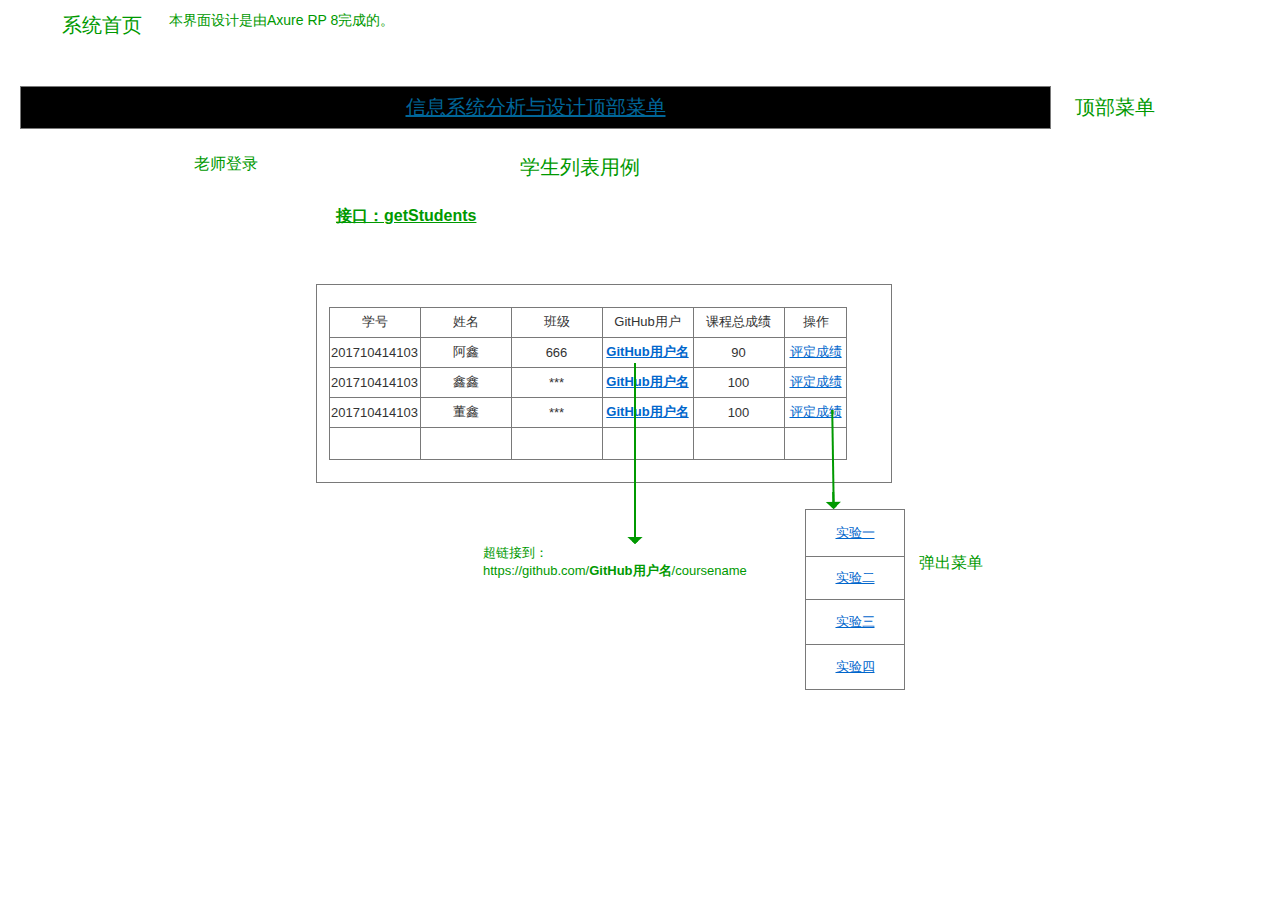
<file: test6/ui/index.html>
﻿<!DOCTYPE html>
<html>
  <head>
    <title>index</title>
    <meta http-equiv="X-UA-Compatible" content="IE=edge"/>
    <meta http-equiv="content-type" content="text/html; charset=utf-8"/>
    <link href="resources/css/axure_rp_page.css" type="text/css" rel="stylesheet"/>
    <link href="data/styles.css" type="text/css" rel="stylesheet"/>
    <link href="files/index/styles.css" type="text/css" rel="stylesheet"/>
    <script src="resources/scripts/jquery-3.2.1.min.js"></script>
    <script src="resources/scripts/axure/axQuery.js"></script>
    <script src="resources/scripts/axure/globals.js"></script>
    <script src="resources/scripts/axutils.js"></script>
    <script src="resources/scripts/axure/annotation.js"></script>
    <script src="resources/scripts/axure/axQuery.std.js"></script>
    <script src="resources/scripts/axure/doc.js"></script>
    <script src="resources/scripts/messagecenter.js"></script>
    <script src="resources/scripts/axure/events.js"></script>
    <script src="resources/scripts/axure/recording.js"></script>
    <script src="resources/scripts/axure/action.js"></script>
    <script src="resources/scripts/axure/expr.js"></script>
    <script src="resources/scripts/axure/geometry.js"></script>
    <script src="resources/scripts/axure/flyout.js"></script>
    <script src="resources/scripts/axure/model.js"></script>
    <script src="resources/scripts/axure/repeater.js"></script>
    <script src="resources/scripts/axure/sto.js"></script>
    <script src="resources/scripts/axure/utils.temp.js"></script>
    <script src="resources/scripts/axure/variables.js"></script>
    <script src="resources/scripts/axure/drag.js"></script>
    <script src="resources/scripts/axure/move.js"></script>
    <script src="resources/scripts/axure/visibility.js"></script>
    <script src="resources/scripts/axure/style.js"></script>
    <script src="resources/scripts/axure/adaptive.js"></script>
    <script src="resources/scripts/axure/tree.js"></script>
    <script src="resources/scripts/axure/init.temp.js"></script>
    <script src="resources/scripts/axure/legacy.js"></script>
    <script src="resources/scripts/axure/viewer.js"></script>
    <script src="resources/scripts/axure/math.js"></script>
    <script src="resources/scripts/axure/jquery.nicescroll.min.js"></script>
    <script src="data/document.js"></script>
    <script src="files/index/data.js"></script>
    <script type="text/javascript">
      $axure.utils.getTransparentGifPath = function() { return 'resources/images/transparent.gif'; };
      $axure.utils.getOtherPath = function() { return 'resources/Other.html'; };
      $axure.utils.getReloadPath = function() { return 'resources/reload.html'; };
    </script>
  </head>
  <body>
    <div id="base" class="">

      <!-- Unnamed (Rectangle) -->
      <div id="u0" class="ax_default box_1">
        <div id="u0_div" class=""></div>
        <div id="u0_text" class="text ">
          <p><span style="text-decoration:underline ;">信息系统分析与设计顶部菜单 </span></p>
        </div>
      </div>

      <!-- Unnamed (Rectangle) -->
      <div id="u1" class="ax_default label">
        <div id="u1_div" class=""></div>
        <div id="u1_text" class="text ">
          <p><span>顶部菜单</span></p>
        </div>
      </div>

      <!-- Unnamed (Rectangle) -->
      <div id="u2" class="ax_default label">
        <div id="u2_div" class=""></div>
        <div id="u2_text" class="text ">
          <p><span>系统首页</span></p>
        </div>
      </div>

      <!-- Unnamed (Rectangle) -->
      <div id="u3" class="ax_default box_1">
        <div id="u3_div" class=""></div>
        <div id="u3_text" class="text " style="display:none; visibility: hidden">
          <p></p>
        </div>
      </div>

      <!-- Unnamed (Table) -->
      <div id="u4" class="ax_default">

        <!-- Unnamed (Table Cell) -->
        <div id="u5" class="ax_default table_cell">
          <img id="u5_img" class="img " src="images/index/u5.png"/>
          <div id="u5_text" class="text ">
            <p><span>学号</span></p>
          </div>
        </div>

        <!-- Unnamed (Table Cell) -->
        <div id="u6" class="ax_default table_cell">
          <img id="u6_img" class="img " src="images/index/u5.png"/>
          <div id="u6_text" class="text ">
            <p><span>姓名</span></p>
          </div>
        </div>

        <!-- Unnamed (Table Cell) -->
        <div id="u7" class="ax_default table_cell">
          <img id="u7_img" class="img " src="images/index/u5.png"/>
          <div id="u7_text" class="text ">
            <p><span>班级</span></p>
          </div>
        </div>

        <!-- Unnamed (Table Cell) -->
        <div id="u8" class="ax_default table_cell">
          <img id="u8_img" class="img " src="images/index/u5.png"/>
          <div id="u8_text" class="text ">
            <p><span>GitHub用户</span></p>
          </div>
        </div>

        <!-- Unnamed (Table Cell) -->
        <div id="u9" class="ax_default table_cell">
          <img id="u9_img" class="img " src="images/index/u5.png"/>
          <div id="u9_text" class="text ">
            <p><span>课程总成绩</span></p>
          </div>
        </div>

        <!-- Unnamed (Table Cell) -->
        <div id="u10" class="ax_default table_cell">
          <img id="u10_img" class="img " src="images/index/u10.png"/>
          <div id="u10_text" class="text ">
            <p><span>操作</span></p>
          </div>
        </div>

        <!-- Unnamed (Table Cell) -->
        <div id="u11" class="ax_default table_cell">
          <img id="u11_img" class="img " src="images/index/u5.png"/>
          <div id="u11_text" class="text ">
            <p><span>201710414103</span></p>
          </div>
        </div>

        <!-- Unnamed (Table Cell) -->
        <div id="u12" class="ax_default table_cell">
          <img id="u12_img" class="img " src="images/index/u5.png"/>
          <div id="u12_text" class="text ">
            <p><span>阿鑫</span></p>
          </div>
        </div>

        <!-- Unnamed (Table Cell) -->
        <div id="u13" class="ax_default table_cell">
          <img id="u13_img" class="img " src="images/index/u5.png"/>
          <div id="u13_text" class="text ">
            <p><span>666</span></p>
          </div>
        </div>

        <!-- Unnamed (Table Cell) -->
        <div id="u14" class="ax_default table_cell">
          <img id="u14_img" class="img " src="images/index/u5.png"/>
          <div id="u14_text" class="text ">
            <p><span style="text-decoration:underline ;">GitHub用户名</span></p>
          </div>
        </div>

        <!-- Unnamed (Table Cell) -->
        <div id="u15" class="ax_default table_cell">
          <img id="u15_img" class="img " src="images/index/u5.png"/>
          <div id="u15_text" class="text ">
            <p><span>90</span></p>
          </div>
        </div>

        <!-- Unnamed (Table Cell) -->
        <div id="u16" class="ax_default table_cell">
          <img id="u16_img" class="img " src="images/index/u10.png"/>
          <div id="u16_text" class="text ">
            <p><span style="text-decoration:underline ;">评定成绩</span></p>
          </div>
        </div>

        <!-- Unnamed (Table Cell) -->
        <div id="u17" class="ax_default table_cell">
          <img id="u17_img" class="img " src="images/index/u5.png"/>
          <div id="u17_text" class="text ">
            <p><span>201710414103</span></p>
          </div>
        </div>

        <!-- Unnamed (Table Cell) -->
        <div id="u18" class="ax_default table_cell">
          <img id="u18_img" class="img " src="images/index/u5.png"/>
          <div id="u18_text" class="text ">
            <p><span>鑫鑫</span></p>
          </div>
        </div>

        <!-- Unnamed (Table Cell) -->
        <div id="u19" class="ax_default table_cell">
          <img id="u19_img" class="img " src="images/index/u5.png"/>
          <div id="u19_text" class="text ">
            <p><span>***</span></p>
          </div>
        </div>

        <!-- Unnamed (Table Cell) -->
        <div id="u20" class="ax_default table_cell">
          <img id="u20_img" class="img " src="images/index/u5.png"/>
          <div id="u20_text" class="text ">
            <p><span style="text-decoration:underline ;">GitHub用户名</span></p>
          </div>
        </div>

        <!-- Unnamed (Table Cell) -->
        <div id="u21" class="ax_default table_cell">
          <img id="u21_img" class="img " src="images/index/u5.png"/>
          <div id="u21_text" class="text ">
            <p><span>100</span></p>
          </div>
        </div>

        <!-- Unnamed (Table Cell) -->
        <div id="u22" class="ax_default table_cell">
          <img id="u22_img" class="img " src="images/index/u10.png"/>
          <div id="u22_text" class="text ">
            <p><span style="text-decoration:underline ;">评定成绩</span></p>
          </div>
        </div>

        <!-- Unnamed (Table Cell) -->
        <div id="u23" class="ax_default table_cell">
          <img id="u23_img" class="img " src="images/index/u5.png"/>
          <div id="u23_text" class="text ">
            <p><span>201710414103</span></p>
          </div>
        </div>

        <!-- Unnamed (Table Cell) -->
        <div id="u24" class="ax_default table_cell">
          <img id="u24_img" class="img " src="images/index/u5.png"/>
          <div id="u24_text" class="text ">
            <p><span>董鑫</span></p>
          </div>
        </div>

        <!-- Unnamed (Table Cell) -->
        <div id="u25" class="ax_default table_cell">
          <img id="u25_img" class="img " src="images/index/u5.png"/>
          <div id="u25_text" class="text ">
            <p><span>***</span></p>
          </div>
        </div>

        <!-- Unnamed (Table Cell) -->
        <div id="u26" class="ax_default table_cell">
          <img id="u26_img" class="img " src="images/index/u5.png"/>
          <div id="u26_text" class="text ">
            <p><span style="text-decoration:underline ;">GitHub用户名</span></p>
          </div>
        </div>

        <!-- Unnamed (Table Cell) -->
        <div id="u27" class="ax_default table_cell">
          <img id="u27_img" class="img " src="images/index/u5.png"/>
          <div id="u27_text" class="text ">
            <p><span>100</span></p>
          </div>
        </div>

        <!-- Unnamed (Table Cell) -->
        <div id="u28" class="ax_default table_cell">
          <img id="u28_img" class="img " src="images/index/u10.png"/>
          <div id="u28_text" class="text ">
            <p><span style="text-decoration:underline ;">评定成绩</span></p>
          </div>
        </div>

        <!-- Unnamed (Table Cell) -->
        <div id="u29" class="ax_default table_cell">
          <img id="u29_img" class="img " src="images/index/u29.png"/>
          <div id="u29_text" class="text " style="display:none; visibility: hidden">
            <p></p>
          </div>
        </div>

        <!-- Unnamed (Table Cell) -->
        <div id="u30" class="ax_default table_cell">
          <img id="u30_img" class="img " src="images/index/u29.png"/>
          <div id="u30_text" class="text " style="display:none; visibility: hidden">
            <p></p>
          </div>
        </div>

        <!-- Unnamed (Table Cell) -->
        <div id="u31" class="ax_default table_cell">
          <img id="u31_img" class="img " src="images/index/u29.png"/>
          <div id="u31_text" class="text " style="display:none; visibility: hidden">
            <p></p>
          </div>
        </div>

        <!-- Unnamed (Table Cell) -->
        <div id="u32" class="ax_default table_cell">
          <img id="u32_img" class="img " src="images/index/u29.png"/>
          <div id="u32_text" class="text " style="display:none; visibility: hidden">
            <p></p>
          </div>
        </div>

        <!-- Unnamed (Table Cell) -->
        <div id="u33" class="ax_default table_cell">
          <img id="u33_img" class="img " src="images/index/u29.png"/>
          <div id="u33_text" class="text " style="display:none; visibility: hidden">
            <p></p>
          </div>
        </div>

        <!-- Unnamed (Table Cell) -->
        <div id="u34" class="ax_default table_cell">
          <img id="u34_img" class="img " src="images/index/u34.png"/>
          <div id="u34_text" class="text " style="display:none; visibility: hidden">
            <p></p>
          </div>
        </div>
      </div>

      <!-- Unnamed (Rectangle) -->
      <div id="u35" class="ax_default label">
        <div id="u35_div" class=""></div>
        <div id="u35_text" class="text ">
          <p><span>学生列表用例</span></p>
        </div>
      </div>

      <!-- Unnamed (Rectangle) -->
      <div id="u36" class="ax_default label">
        <div id="u36_div" class=""></div>
        <div id="u36_text" class="text ">
          <p><span>老师登录 </span></p>
        </div>
      </div>

      <!-- Unnamed (Rectangle) -->
      <div id="u37" class="ax_default _文本段落">
        <div id="u37_div" class=""></div>
        <div id="u37_text" class="text ">
          <p><span style="font-family:'Arial Normal', 'Arial', sans-serif;font-weight:400;">超链接到：</span></p><p><span style="font-family:'Arial Normal', 'Arial', sans-serif;font-weight:400;">https://github.com/</span><span style="font-family:'Arial Negreta', 'Arial', sans-serif;font-weight:700;">GitHub用户名</span><span style="font-family:'Arial Normal', 'Arial', sans-serif;font-weight:400;">/coursename</span></p>
        </div>
      </div>

      <!-- Unnamed (Vertical Line) -->
      <div id="u38" class="compound ax_default arrow" data-height="181" data-width="2" CompoundMode="true">
        <img id="u38_img" class="singleImg img " src="images/index/u38.svg"/>
        <div id="u38p000" class="ax_vector_shape" WidgetTopLeftX="-0.483870967741936" WidgetTopLeftY="0.166666666666667" WidgetTopRightX="-0.483870967741936" WidgetTopRightY="-0.166666666666667" WidgetBottomLeftX="0.489247311827957" WidgetBottomLeftY="0.166666666666667" WidgetBottomRightX="0.489247311827957" WidgetBottomRightY="-0.166666666666667">
          <img id="u38p000_img" class="img " src="images/index/u38p000.svg"/>
        </div>
        <div id="u38p001" class="ax_vector_shape" WidgetTopLeftX="-0.5" WidgetTopLeftY="-0.25" WidgetTopRightX="0" WidgetTopRightY="-0.25" WidgetBottomLeftX="-0.5" WidgetBottomLeftY="45" WidgetBottomRightX="0" WidgetBottomRightY="45">
          <img id="u38p001_img" class="img " src="images/index/u38p001.svg"/>
        </div>
        <div id="u38p002" class="ax_vector_shape" WidgetTopLeftX="6.73076923076923" WidgetTopLeftY="-0.0416666666666667" WidgetTopRightX="6.73076923076923" WidgetTopRightY="0.0416666666666667" WidgetBottomLeftX="-0.230769230769231" WidgetBottomLeftY="-0.0416666666666667" WidgetBottomRightX="-0.230769230769231" WidgetBottomRightY="0.0416666666666667">
          <img id="u38p002_img" class="img " src="images/index/u38p002.svg"/>
        </div>
        <div id="u38_text" class="text " style="display:none; visibility: hidden">
          <p></p>
        </div>
      </div>

      <!-- Unnamed (Rectangle) -->
      <div id="u39" class="ax_default label">
        <div id="u39_div" class=""></div>
        <div id="u39_text" class="text ">
          <p><span>本界面设计是由Axure RP 8完成的。</span></p>
        </div>
      </div>

      <!-- Unnamed (Rectangle) -->
      <div id="u40" class="ax_default _文本段落">
        <div id="u40_div" class=""></div>
        <div id="u40_text" class="text ">
          <p><span style="text-decoration:underline ;">接口：getStudents</span></p>
        </div>
      </div>

      <!-- Unnamed (Menu) -->
      <div id="u41" class="ax_default">
        <img id="u41_menu" class="img " src="images/index/u41_menu.png" alt="u41_menu"/>

        <!-- Unnamed (Table) -->
        <div id="u42" class="ax_default">

          <!-- Unnamed (Menu Item) -->
          <div id="u43" class="ax_default menu_item">
            <img id="u43_img" class="img " src="images/index/u43.png"/>
            <div id="u43_text" class="text ">
              <p><span style="text-decoration:underline ;">实验一</span></p>
            </div>
          </div>

          <!-- Unnamed (Menu Item) -->
          <div id="u44" class="ax_default menu_item">
            <img id="u44_img" class="img " src="images/index/u44.png"/>
            <div id="u44_text" class="text ">
              <p><span style="text-decoration:underline ;">实验二</span></p>
            </div>
          </div>

          <!-- Unnamed (Menu Item) -->
          <div id="u45" class="ax_default menu_item">
            <img id="u45_img" class="img " src="images/index/u45.png"/>
            <div id="u45_text" class="text ">
              <p><span style="text-decoration:underline ;">实验三</span></p>
            </div>
          </div>

          <!-- Unnamed (Menu Item) -->
          <div id="u46" class="ax_default menu_item">
            <img id="u46_img" class="img " src="images/index/u46.png"/>
            <div id="u46_text" class="text ">
              <p><span style="text-decoration:underline ;">实验四</span></p>
            </div>
          </div>
        </div>
      </div>

      <!-- Unnamed (Rectangle) -->
      <div id="u47" class="ax_default label">
        <div id="u47_div" class=""></div>
        <div id="u47_text" class="text ">
          <p><span>弹出菜单</span></p>
        </div>
      </div>

      <!-- Unnamed (Vertical Line) -->
      <div id="u48" class="compound ax_default arrow" data-height="99" data-width="2" CompoundMode="true">
        <img id="u48_img" class="singleImg img " src="images/index/u48.svg"/>
        <div id="u48p000" class="ax_vector_shape" WidgetTopLeftX="-0.462282723455452" WidgetTopLeftY="0.15169820295786" WidgetTopRightX="-0.462245164848929" WidgetTopRightY="-0.181634469956015" WidgetBottomLeftX="0.471677690274932" WidgetBottomLeftY="0.184543204362267" WidgetBottomRightX="0.471715248881455" WidgetBottomRightY="-0.148789468551608">
          <img id="u48p000_img" class="img " src="images/index/u48p000.svg"/>
        </div>
        <div id="u48p001" class="ax_vector_shape" WidgetTopLeftX="-0.294208810876777" WidgetTopLeftY="-0.163103409489613" WidgetTopRightX="0.0390846741456509" WidgetTopRightY="-0.168257432453875" WidgetBottomLeftX="-0.0390846741456888" WidgetBottomLeftY="16.3349240991205" WidgetBottomRightX="0.294208810876739" WidgetBottomRightY="16.3297700761563">
          <img id="u48p001_img" class="img " src="images/index/u48p001.svg"/>
        </div>
        <div id="u48p002" class="ax_vector_shape" WidgetTopLeftX="3.91719030728136" WidgetTopLeftY="-0.0468616093010751" WidgetTopRightX="3.91702442343589" WidgetTopRightY="0.0364715589273937" WidgetBottomLeftX="-0.207801520027832" WidgetBottomLeftY="-0.0550728596521763" WidgetBottomRightX="-0.207967403873309" WidgetBottomRightY="0.0282603085762925">
          <img id="u48p002_img" class="img " src="images/index/u48p002.svg"/>
        </div>
        <div id="u48_text" class="text " style="display:none; visibility: hidden">
          <p></p>
        </div>
      </div>
    </div>
    <script src="resources/scripts/axure/ios.js"></script>
  </body>
</html>
</file>
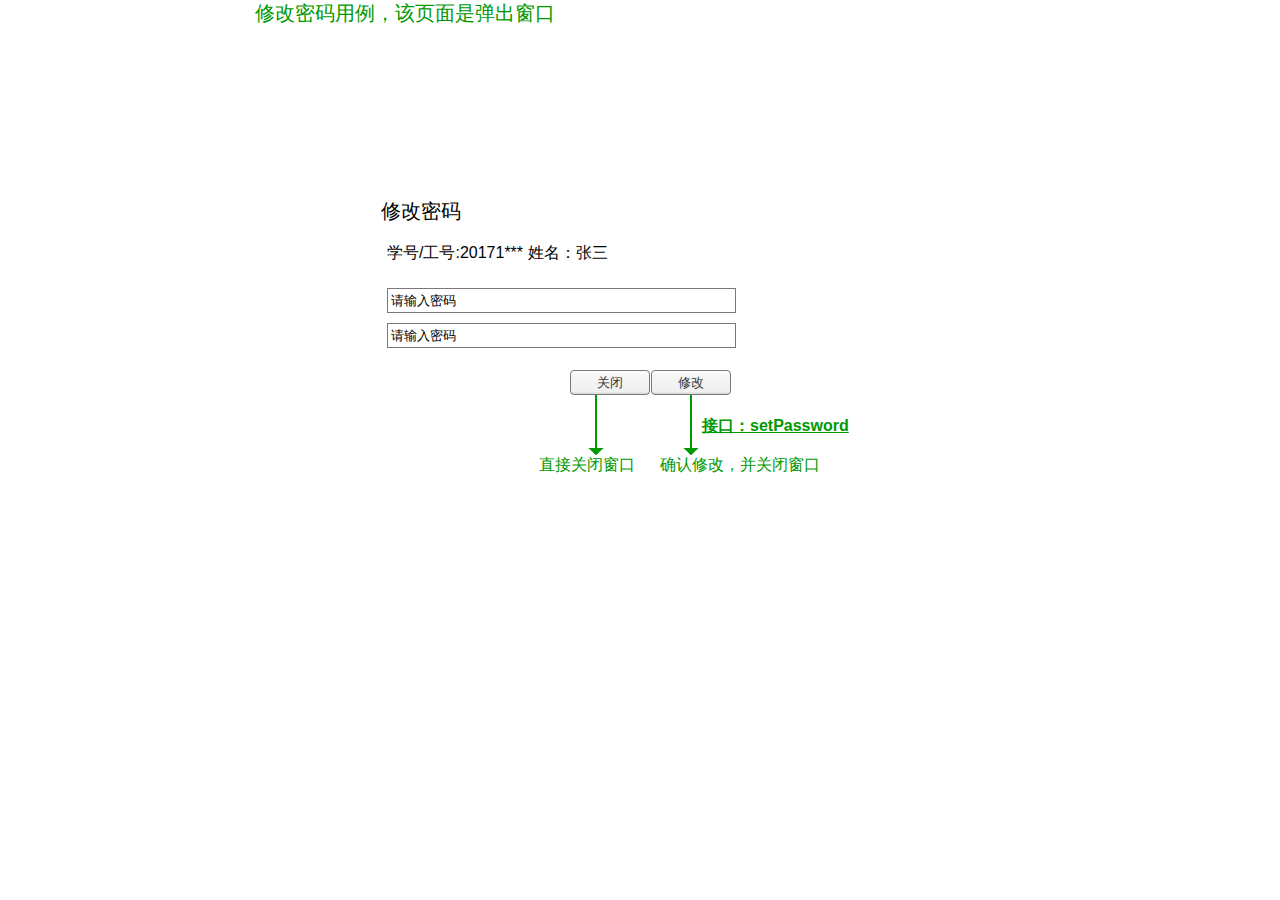
<file: test6/ui/修改密码.html>
﻿<!DOCTYPE html>
<html>
  <head>
    <title>修改密码</title>
    <meta http-equiv="X-UA-Compatible" content="IE=edge"/>
    <meta http-equiv="content-type" content="text/html; charset=utf-8"/>
    <link href="resources/css/axure_rp_page.css" type="text/css" rel="stylesheet"/>
    <link href="data/styles.css" type="text/css" rel="stylesheet"/>
    <link href="files/修改密码/styles.css" type="text/css" rel="stylesheet"/>
    <script src="resources/scripts/jquery-3.2.1.min.js"></script>
    <script src="resources/scripts/axure/axQuery.js"></script>
    <script src="resources/scripts/axure/globals.js"></script>
    <script src="resources/scripts/axutils.js"></script>
    <script src="resources/scripts/axure/annotation.js"></script>
    <script src="resources/scripts/axure/axQuery.std.js"></script>
    <script src="resources/scripts/axure/doc.js"></script>
    <script src="resources/scripts/messagecenter.js"></script>
    <script src="resources/scripts/axure/events.js"></script>
    <script src="resources/scripts/axure/recording.js"></script>
    <script src="resources/scripts/axure/action.js"></script>
    <script src="resources/scripts/axure/expr.js"></script>
    <script src="resources/scripts/axure/geometry.js"></script>
    <script src="resources/scripts/axure/flyout.js"></script>
    <script src="resources/scripts/axure/model.js"></script>
    <script src="resources/scripts/axure/repeater.js"></script>
    <script src="resources/scripts/axure/sto.js"></script>
    <script src="resources/scripts/axure/utils.temp.js"></script>
    <script src="resources/scripts/axure/variables.js"></script>
    <script src="resources/scripts/axure/drag.js"></script>
    <script src="resources/scripts/axure/move.js"></script>
    <script src="resources/scripts/axure/visibility.js"></script>
    <script src="resources/scripts/axure/style.js"></script>
    <script src="resources/scripts/axure/adaptive.js"></script>
    <script src="resources/scripts/axure/tree.js"></script>
    <script src="resources/scripts/axure/init.temp.js"></script>
    <script src="resources/scripts/axure/legacy.js"></script>
    <script src="resources/scripts/axure/viewer.js"></script>
    <script src="resources/scripts/axure/math.js"></script>
    <script src="resources/scripts/axure/jquery.nicescroll.min.js"></script>
    <script src="data/document.js"></script>
    <script src="files/修改密码/data.js"></script>
    <script type="text/javascript">
      $axure.utils.getTransparentGifPath = function() { return 'resources/images/transparent.gif'; };
      $axure.utils.getOtherPath = function() { return 'resources/Other.html'; };
      $axure.utils.getReloadPath = function() { return 'resources/reload.html'; };
    </script>
  </head>
  <body>
    <div id="base" class="">

      <!-- Unnamed (Rectangle) -->
      <div id="u255" class="ax_default label">
        <div id="u255_div" class=""></div>
        <div id="u255_text" class="text ">
          <p><span>修改密码</span></p>
        </div>
      </div>

      <!-- Unnamed (Text Field) -->
      <div id="u256" class="ax_default text_field">
        <div id="u256_div" class=""></div>
        <input id="u256_input" type="text" value="请输入密码" class="u256_input"/>
      </div>

      <!-- Unnamed (Text Field) -->
      <div id="u257" class="ax_default text_field">
        <div id="u257_div" class=""></div>
        <input id="u257_input" type="text" value="请输入密码" class="u257_input"/>
      </div>

      <!-- Unnamed (Rectangle) -->
      <div id="u258" class="ax_default label">
        <div id="u258_div" class=""></div>
        <div id="u258_text" class="text ">
          <p><span>修改密码用例，该页面是弹出窗口</span></p>
        </div>
      </div>

      <!-- Unnamed (Shape) -->
      <div id="u259" class="ax_default label">
        <img id="u259_img" class="img " src="images/修改密码/u259.svg"/>
        <div id="u259_text" class="text ">
          <p><span>学号/工号:20171*** 姓名：张三</span></p>
        </div>
      </div>

      <!-- Unnamed (Rectangle) -->
      <div id="u260" class="ax_default html_button">
        <div id="u260_div" class=""></div>
        <div id="u260_text" class="text ">
          <p><span>修改</span></p>
        </div>
      </div>

      <!-- Unnamed (Rectangle) -->
      <div id="u261" class="ax_default html_button">
        <div id="u261_div" class=""></div>
        <div id="u261_text" class="text ">
          <p><span>关闭</span></p>
        </div>
      </div>

      <!-- Unnamed (Vertical Line) -->
      <div id="u262" class="compound ax_default arrow" data-height="60" data-width="2" CompoundMode="true">
        <img id="u262_img" class="singleImg img " src="images/修改密码/u262.svg"/>
        <div id="u262p000" class="ax_vector_shape" WidgetTopLeftX="-0.454545454545455" WidgetTopLeftY="0.166666666666667" WidgetTopRightX="-0.454545454545455" WidgetTopRightY="-0.166666666666667" WidgetBottomLeftX="0.454545454545455" WidgetBottomLeftY="0.166666666666667" WidgetBottomRightX="0.454545454545455" WidgetBottomRightY="-0.166666666666667">
          <img id="u262p000_img" class="img " src="images/修改密码/u262p000.svg"/>
        </div>
        <div id="u262p001" class="ax_vector_shape" WidgetTopLeftX="-0.5" WidgetTopLeftY="-0.25" WidgetTopRightX="0" WidgetTopRightY="-0.25" WidgetBottomLeftX="-0.5" WidgetBottomLeftY="14.75" WidgetBottomRightX="0" WidgetBottomRightY="14.75">
          <img id="u262p001_img" class="img " src="images/修改密码/u262p001.svg"/>
        </div>
        <div id="u262p002" class="ax_vector_shape" WidgetTopLeftX="2.11538461538462" WidgetTopLeftY="-0.0416666666666667" WidgetTopRightX="2.11538461538462" WidgetTopRightY="0.0416666666666667" WidgetBottomLeftX="-0.192307692307692" WidgetBottomLeftY="-0.0416666666666667" WidgetBottomRightX="-0.192307692307692" WidgetBottomRightY="0.0416666666666667">
          <img id="u262p002_img" class="img " src="images/修改密码/u262p002.svg"/>
        </div>
        <div id="u262_text" class="text " style="display:none; visibility: hidden">
          <p></p>
        </div>
      </div>

      <!-- Unnamed (Rectangle) -->
      <div id="u263" class="ax_default label">
        <div id="u263_div" class=""></div>
        <div id="u263_text" class="text ">
          <p><span>确认修改，并关闭窗口</span></p>
        </div>
      </div>

      <!-- Unnamed (Rectangle) -->
      <div id="u264" class="ax_default label">
        <div id="u264_div" class=""></div>
        <div id="u264_text" class="text ">
          <p><span>直接关闭窗口</span></p>
        </div>
      </div>

      <!-- Unnamed (Vertical Line) -->
      <div id="u265" class="compound ax_default arrow" data-height="60" data-width="2" CompoundMode="true">
        <img id="u265_img" class="singleImg img " src="images/修改密码/u262.svg"/>
        <div id="u265p000" class="ax_vector_shape" WidgetTopLeftX="-0.46875" WidgetTopLeftY="0.166666666666667" WidgetTopRightX="-0.46875" WidgetTopRightY="-0.166666666666667" WidgetBottomLeftX="0.46875" WidgetBottomLeftY="0.166666666666667" WidgetBottomRightX="0.46875" WidgetBottomRightY="-0.166666666666667">
          <img id="u265p000_img" class="img " src="images/修改密码/u265p000.svg"/>
        </div>
        <div id="u265p001" class="ax_vector_shape" WidgetTopLeftX="-0.25" WidgetTopLeftY="-0.25" WidgetTopRightX="0.25" WidgetTopRightY="-0.25" WidgetBottomLeftX="-0.25" WidgetBottomLeftY="14.75" WidgetBottomRightX="0.25" WidgetBottomRightY="14.75">
          <img id="u265p001_img" class="img " src="images/修改密码/u265p001.svg"/>
        </div>
        <div id="u265p002" class="ax_vector_shape" WidgetTopLeftX="2.29166666666667" WidgetTopLeftY="-0.0416666666666667" WidgetTopRightX="2.29166666666667" WidgetTopRightY="0.0416666666666667" WidgetBottomLeftX="-0.208333333333333" WidgetBottomLeftY="-0.0416666666666667" WidgetBottomRightX="-0.208333333333333" WidgetBottomRightY="0.0416666666666667">
          <img id="u265p002_img" class="img " src="images/修改密码/u265p002.svg"/>
        </div>
        <div id="u265_text" class="text " style="display:none; visibility: hidden">
          <p></p>
        </div>
      </div>

      <!-- Unnamed (Rectangle) -->
      <div id="u266" class="ax_default _文本段落">
        <div id="u266_div" class=""></div>
        <div id="u266_text" class="text ">
          <p><span style="text-decoration:underline ;">接口：setPassword</span></p>
        </div>
      </div>
    </div>
    <script src="resources/scripts/axure/ios.js"></script>
  </body>
</html>
</file>
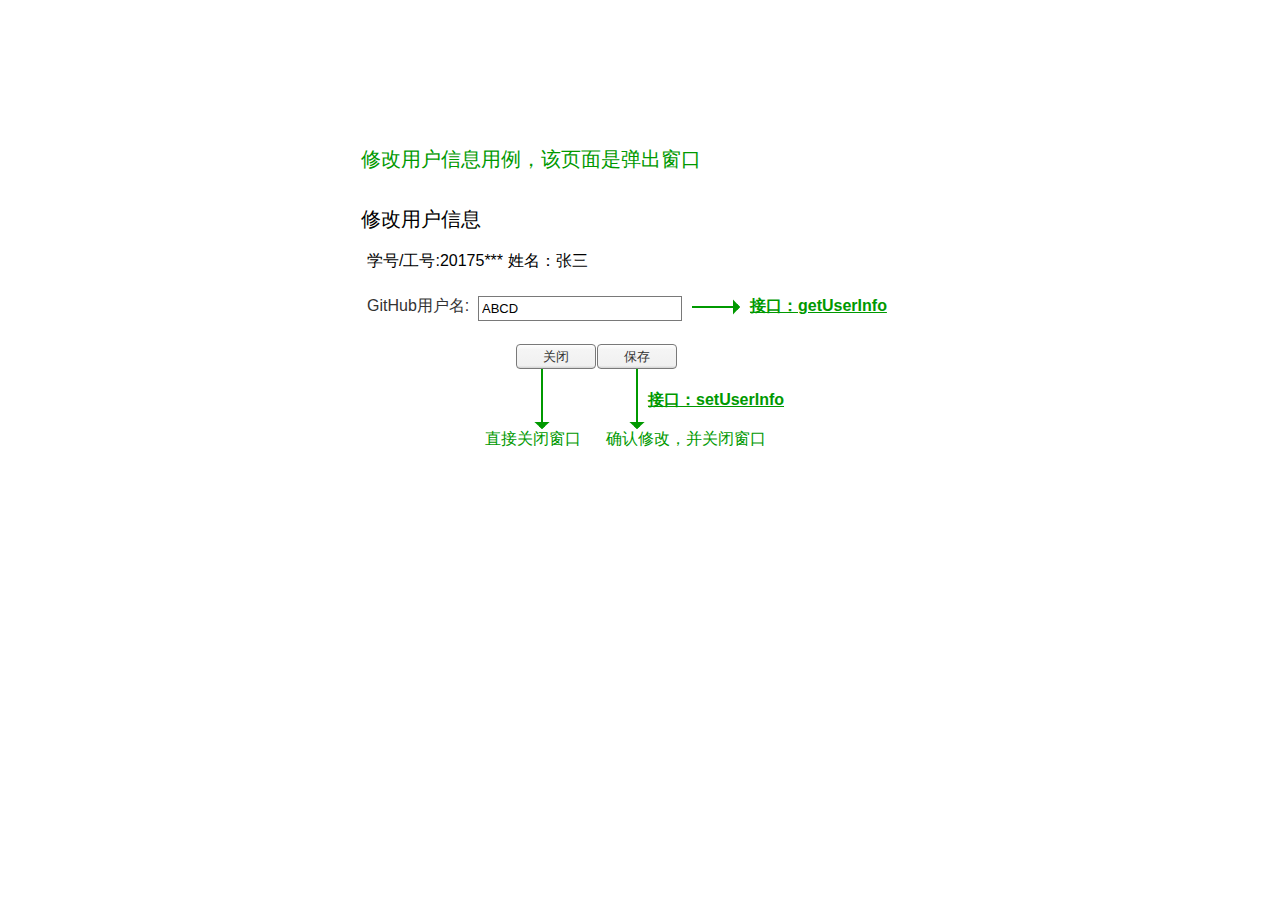
<file: test6/ui/修改用户信息.html>
﻿<!DOCTYPE html>
<html>
  <head>
    <title>修改用户信息</title>
    <meta http-equiv="X-UA-Compatible" content="IE=edge"/>
    <meta http-equiv="content-type" content="text/html; charset=utf-8"/>
    <link href="resources/css/axure_rp_page.css" type="text/css" rel="stylesheet"/>
    <link href="data/styles.css" type="text/css" rel="stylesheet"/>
    <link href="files/修改用户信息/styles.css" type="text/css" rel="stylesheet"/>
    <script src="resources/scripts/jquery-3.2.1.min.js"></script>
    <script src="resources/scripts/axure/axQuery.js"></script>
    <script src="resources/scripts/axure/globals.js"></script>
    <script src="resources/scripts/axutils.js"></script>
    <script src="resources/scripts/axure/annotation.js"></script>
    <script src="resources/scripts/axure/axQuery.std.js"></script>
    <script src="resources/scripts/axure/doc.js"></script>
    <script src="resources/scripts/messagecenter.js"></script>
    <script src="resources/scripts/axure/events.js"></script>
    <script src="resources/scripts/axure/recording.js"></script>
    <script src="resources/scripts/axure/action.js"></script>
    <script src="resources/scripts/axure/expr.js"></script>
    <script src="resources/scripts/axure/geometry.js"></script>
    <script src="resources/scripts/axure/flyout.js"></script>
    <script src="resources/scripts/axure/model.js"></script>
    <script src="resources/scripts/axure/repeater.js"></script>
    <script src="resources/scripts/axure/sto.js"></script>
    <script src="resources/scripts/axure/utils.temp.js"></script>
    <script src="resources/scripts/axure/variables.js"></script>
    <script src="resources/scripts/axure/drag.js"></script>
    <script src="resources/scripts/axure/move.js"></script>
    <script src="resources/scripts/axure/visibility.js"></script>
    <script src="resources/scripts/axure/style.js"></script>
    <script src="resources/scripts/axure/adaptive.js"></script>
    <script src="resources/scripts/axure/tree.js"></script>
    <script src="resources/scripts/axure/init.temp.js"></script>
    <script src="resources/scripts/axure/legacy.js"></script>
    <script src="resources/scripts/axure/viewer.js"></script>
    <script src="resources/scripts/axure/math.js"></script>
    <script src="resources/scripts/axure/jquery.nicescroll.min.js"></script>
    <script src="data/document.js"></script>
    <script src="files/修改用户信息/data.js"></script>
    <script type="text/javascript">
      $axure.utils.getTransparentGifPath = function() { return 'resources/images/transparent.gif'; };
      $axure.utils.getOtherPath = function() { return 'resources/Other.html'; };
      $axure.utils.getReloadPath = function() { return 'resources/reload.html'; };
    </script>
  </head>
  <body>
    <div id="base" class="">

      <!-- Unnamed (Rectangle) -->
      <div id="u267" class="ax_default label">
        <div id="u267_div" class=""></div>
        <div id="u267_text" class="text ">
          <p><span>修改用户信息</span></p>
        </div>
      </div>

      <!-- Unnamed (Text Field) -->
      <div id="u268" class="ax_default text_field">
        <div id="u268_div" class=""></div>
        <input id="u268_input" type="text" value="ABCD" class="u268_input"/>
      </div>

      <!-- Unnamed (Rectangle) -->
      <div id="u269" class="ax_default label">
        <div id="u269_div" class=""></div>
        <div id="u269_text" class="text ">
          <p><span>修改用户信息用例，该页面是弹出窗口</span></p>
        </div>
      </div>

      <!-- Unnamed (Rectangle) -->
      <div id="u270" class="ax_default label">
        <div id="u270_div" class=""></div>
        <div id="u270_text" class="text ">
          <p><span>学号/工号:20175*** 姓名：张三</span></p>
        </div>
      </div>

      <!-- Unnamed (Rectangle) -->
      <div id="u271" class="ax_default html_button">
        <div id="u271_div" class=""></div>
        <div id="u271_text" class="text ">
          <p><span>保存</span></p>
        </div>
      </div>

      <!-- Unnamed (Rectangle) -->
      <div id="u272" class="ax_default html_button">
        <div id="u272_div" class=""></div>
        <div id="u272_text" class="text ">
          <p><span>关闭</span></p>
        </div>
      </div>

      <!-- Unnamed (Vertical Line) -->
      <div id="u273" class="compound ax_default arrow" data-height="60" data-width="2" CompoundMode="true">
        <img id="u273_img" class="singleImg img " src="images/修改密码/u262.svg"/>
        <div id="u273p000" class="ax_vector_shape" WidgetTopLeftX="-0.454545454545455" WidgetTopLeftY="0.166666666666667" WidgetTopRightX="-0.454545454545455" WidgetTopRightY="-0.166666666666667" WidgetBottomLeftX="0.454545454545455" WidgetBottomLeftY="0.166666666666667" WidgetBottomRightX="0.454545454545455" WidgetBottomRightY="-0.166666666666667">
          <img id="u273p000_img" class="img " src="images/修改用户信息/u273p000.svg"/>
        </div>
        <div id="u273p001" class="ax_vector_shape" WidgetTopLeftX="-0.5" WidgetTopLeftY="-0.25" WidgetTopRightX="0" WidgetTopRightY="-0.25" WidgetBottomLeftX="-0.5" WidgetBottomLeftY="14.75" WidgetBottomRightX="0" WidgetBottomRightY="14.75">
          <img id="u273p001_img" class="img " src="images/修改用户信息/u273p001.svg"/>
        </div>
        <div id="u273p002" class="ax_vector_shape" WidgetTopLeftX="2.11538461538462" WidgetTopLeftY="-0.0416666666666667" WidgetTopRightX="2.11538461538462" WidgetTopRightY="0.0416666666666667" WidgetBottomLeftX="-0.192307692307692" WidgetBottomLeftY="-0.0416666666666667" WidgetBottomRightX="-0.192307692307692" WidgetBottomRightY="0.0416666666666667">
          <img id="u273p002_img" class="img " src="images/修改用户信息/u273p002.svg"/>
        </div>
        <div id="u273_text" class="text " style="display:none; visibility: hidden">
          <p></p>
        </div>
      </div>

      <!-- Unnamed (Rectangle) -->
      <div id="u274" class="ax_default label">
        <div id="u274_div" class=""></div>
        <div id="u274_text" class="text ">
          <p><span>确认修改，并关闭窗口</span></p>
        </div>
      </div>

      <!-- Unnamed (Rectangle) -->
      <div id="u275" class="ax_default label">
        <div id="u275_div" class=""></div>
        <div id="u275_text" class="text ">
          <p><span>直接关闭窗口</span></p>
        </div>
      </div>

      <!-- Unnamed (Vertical Line) -->
      <div id="u276" class="compound ax_default arrow" data-height="60" data-width="2" CompoundMode="true">
        <img id="u276_img" class="singleImg img " src="images/修改密码/u262.svg"/>
        <div id="u276p000" class="ax_vector_shape" WidgetTopLeftX="-0.46875" WidgetTopLeftY="0.166666666666667" WidgetTopRightX="-0.46875" WidgetTopRightY="-0.166666666666667" WidgetBottomLeftX="0.46875" WidgetBottomLeftY="0.166666666666667" WidgetBottomRightX="0.46875" WidgetBottomRightY="-0.166666666666667">
          <img id="u276p000_img" class="img " src="images/修改用户信息/u276p000.svg"/>
        </div>
        <div id="u276p001" class="ax_vector_shape" WidgetTopLeftX="-0.25" WidgetTopLeftY="-0.25" WidgetTopRightX="0.25" WidgetTopRightY="-0.25" WidgetBottomLeftX="-0.25" WidgetBottomLeftY="14.75" WidgetBottomRightX="0.25" WidgetBottomRightY="14.75">
          <img id="u276p001_img" class="img " src="images/修改用户信息/u276p001.svg"/>
        </div>
        <div id="u276p002" class="ax_vector_shape" WidgetTopLeftX="2.29166666666667" WidgetTopLeftY="-0.0416666666666667" WidgetTopRightX="2.29166666666667" WidgetTopRightY="0.0416666666666667" WidgetBottomLeftX="-0.208333333333333" WidgetBottomLeftY="-0.0416666666666667" WidgetBottomRightX="-0.208333333333333" WidgetBottomRightY="0.0416666666666667">
          <img id="u276p002_img" class="img " src="images/修改用户信息/u276p002.svg"/>
        </div>
        <div id="u276_text" class="text " style="display:none; visibility: hidden">
          <p></p>
        </div>
      </div>

      <!-- Unnamed (Rectangle) -->
      <div id="u277" class="ax_default _文本段落">
        <div id="u277_div" class=""></div>
        <div id="u277_text" class="text ">
          <p><span>GitHub用户名:</span></p>
        </div>
      </div>

      <!-- Unnamed (Rectangle) -->
      <div id="u278" class="ax_default _文本段落">
        <div id="u278_div" class=""></div>
        <div id="u278_text" class="text ">
          <p><span style="text-decoration:underline ;">接口：setUserInfo</span></p>
        </div>
      </div>

      <!-- Unnamed (Rectangle) -->
      <div id="u279" class="ax_default _文本段落">
        <div id="u279_div" class=""></div>
        <div id="u279_text" class="text ">
          <p><span style="text-decoration:underline ;">接口：getUserInfo</span></p>
        </div>
      </div>

      <!-- Unnamed (Line) -->
      <div id="u280" class="compound ax_default arrow" data-height="2" data-width="48" CompoundMode="true">
        <img id="u280_img" class="singleImg img " src="images/评定成绩/u123.svg"/>
        <div id="u280p000" class="ax_vector_shape" WidgetTopLeftX="-0.461538461538462" WidgetTopLeftY="-0.166666666666667" WidgetTopRightX="0.461538461538462" WidgetTopRightY="-0.166666666666667" WidgetBottomLeftX="-0.461538461538462" WidgetBottomLeftY="0.166666666666667" WidgetBottomRightX="0.461538461538462" WidgetBottomRightY="0.166666666666667">
          <img id="u280p000_img" class="img " src="images/修改用户信息/u280p000.svg"/>
        </div>
        <div id="u280p001" class="ax_vector_shape" WidgetTopLeftX="0" WidgetTopLeftY="-0.5" WidgetTopRightX="12" WidgetTopRightY="-0.5" WidgetBottomLeftX="0" WidgetBottomLeftY="0" WidgetBottomRightX="12" WidgetBottomRightY="0">
          <img id="u280p001_img" class="img " src="images/修改用户信息/u280p001.svg"/>
        </div>
        <div id="u280p002" class="ax_vector_shape" WidgetTopLeftX="1.75" WidgetTopLeftY="0.0454545454545455" WidgetTopRightX="-0.25" WidgetTopRightY="0.0454545454545455" WidgetBottomLeftX="1.75" WidgetBottomLeftY="-0.0454545454545455" WidgetBottomRightX="-0.25" WidgetBottomRightY="-0.0454545454545455">
          <img id="u280p002_img" class="img " src="images/修改用户信息/u280p002.svg"/>
        </div>
        <div id="u280_text" class="text " style="display:none; visibility: hidden">
          <p></p>
        </div>
      </div>
    </div>
    <script src="resources/scripts/axure/ios.js"></script>
  </body>
</html>
</file>
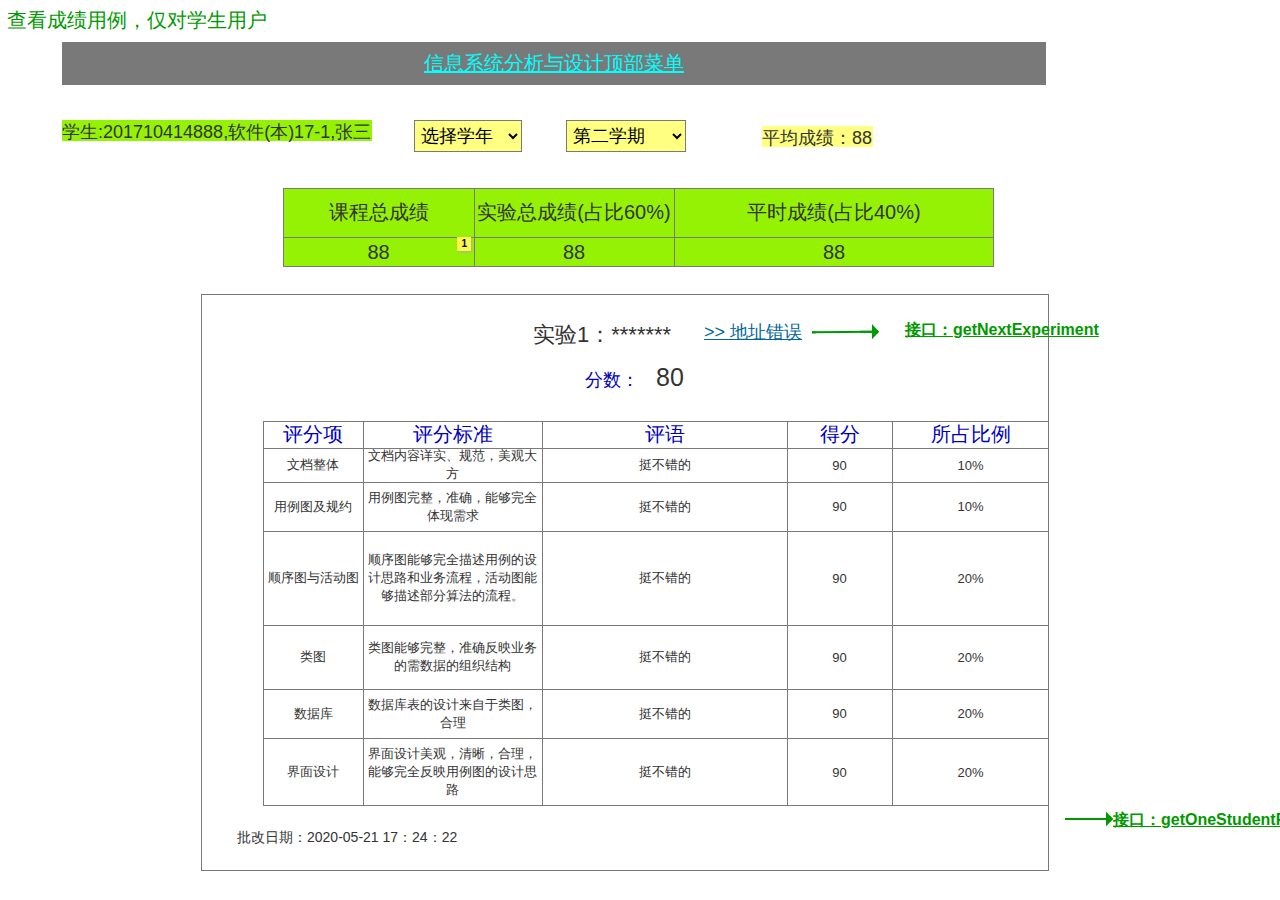
<file: test6/ui/查看成绩.html>
﻿<!DOCTYPE html>
<html>
  <head>
    <title>查看成绩</title>
    <meta http-equiv="X-UA-Compatible" content="IE=edge"/>
    <meta http-equiv="content-type" content="text/html; charset=utf-8"/>
    <link href="resources/css/axure_rp_page.css" type="text/css" rel="stylesheet"/>
    <link href="data/styles.css" type="text/css" rel="stylesheet"/>
    <link href="files/查看成绩/styles.css" type="text/css" rel="stylesheet"/>
    <script src="resources/scripts/jquery-3.2.1.min.js"></script>
    <script src="resources/scripts/axure/axQuery.js"></script>
    <script src="resources/scripts/axure/globals.js"></script>
    <script src="resources/scripts/axutils.js"></script>
    <script src="resources/scripts/axure/annotation.js"></script>
    <script src="resources/scripts/axure/axQuery.std.js"></script>
    <script src="resources/scripts/axure/doc.js"></script>
    <script src="resources/scripts/messagecenter.js"></script>
    <script src="resources/scripts/axure/events.js"></script>
    <script src="resources/scripts/axure/recording.js"></script>
    <script src="resources/scripts/axure/action.js"></script>
    <script src="resources/scripts/axure/expr.js"></script>
    <script src="resources/scripts/axure/geometry.js"></script>
    <script src="resources/scripts/axure/flyout.js"></script>
    <script src="resources/scripts/axure/model.js"></script>
    <script src="resources/scripts/axure/repeater.js"></script>
    <script src="resources/scripts/axure/sto.js"></script>
    <script src="resources/scripts/axure/utils.temp.js"></script>
    <script src="resources/scripts/axure/variables.js"></script>
    <script src="resources/scripts/axure/drag.js"></script>
    <script src="resources/scripts/axure/move.js"></script>
    <script src="resources/scripts/axure/visibility.js"></script>
    <script src="resources/scripts/axure/style.js"></script>
    <script src="resources/scripts/axure/adaptive.js"></script>
    <script src="resources/scripts/axure/tree.js"></script>
    <script src="resources/scripts/axure/init.temp.js"></script>
    <script src="resources/scripts/axure/legacy.js"></script>
    <script src="resources/scripts/axure/viewer.js"></script>
    <script src="resources/scripts/axure/math.js"></script>
    <script src="resources/scripts/axure/jquery.nicescroll.min.js"></script>
    <script src="data/document.js"></script>
    <script src="files/查看成绩/data.js"></script>
    <script type="text/javascript">
      $axure.utils.getTransparentGifPath = function() { return 'resources/images/transparent.gif'; };
      $axure.utils.getOtherPath = function() { return 'resources/Other.html'; };
      $axure.utils.getReloadPath = function() { return 'resources/reload.html'; };
    </script>
  </head>
  <body>
    <div id="base" class="">

      <!-- Unnamed (Rectangle) -->
      <div id="u299" class="ax_default box_1">
        <div id="u299_div" class=""></div>
        <div id="u299_text" class="text " style="display:none; visibility: hidden">
          <p></p>
        </div>
      </div>

      <!-- Unnamed (Rectangle) -->
      <div id="u300" class="ax_default label">
        <div id="u300_div" class=""></div>
        <div id="u300_text" class="text ">
          <p><span>查看成绩用例，仅对学生用户</span></p>
        </div>
      </div>

      <!-- Unnamed (Rectangle) -->
      <div id="u301" class="ax_default label">
        <div id="u301_div" class=""></div>
        <div id="u301_text" class="text ">
          <p><span>学生:201710414888,软件(本)17-1,张三</span></p>
        </div>
      </div>

      <!-- Unnamed (Rectangle) -->
      <div id="u302" class="ax_default label">
        <div id="u302_div" class=""></div>
        <div id="u302_text" class="text ">
          <p><span>平均成绩：88</span></p>
        </div>
      </div>

      <!-- Unnamed (Rectangle) -->
      <div id="u303" class="ax_default label">
        <div id="u303_div" class=""></div>
        <div id="u303_text" class="text ">
          <p><span>实验1：*******</span></p>
        </div>
      </div>

      <!-- Unnamed (Shape) -->
      <div id="u304" class="ax_default label">
        <img id="u304_img" class="img " src="images/查看成绩/u304.svg"/>
        <div id="u304_text" class="text ">
          <p><span>分数：</span></p>
        </div>
      </div>

      <!-- Unnamed (Shape) -->
      <div id="u305" class="ax_default label">
        <img id="u305_img" class="img " src="images/查看成绩/u305.svg"/>
        <div id="u305_text" class="text ">
          <p><span>批改日期：2020-05-21 17：24：22</span></p>
        </div>
      </div>

      <!-- Unnamed (Rectangle) -->
      <div id="u306" class="ax_default label">
        <div id="u306_div" class=""></div>
        <div id="u306_text" class="text ">
          <p><span style="text-decoration:underline ;">&gt;&gt; 地址错误</span></p>
        </div>
      </div>

      <!-- Unnamed (Rectangle) -->
      <div id="u307" class="ax_default _文本段落">
        <div id="u307_div" class=""></div>
        <div id="u307_text" class="text ">
          <p><span style="text-decoration:underline ;">接口：getOneStudentResults</span></p>
        </div>
      </div>

      <!-- Unnamed (Line) -->
      <div id="u308" class="compound ax_default arrow" data-height="2" data-width="48" CompoundMode="true">
        <img id="u308_img" class="singleImg img " src="images/评定成绩/u123.svg"/>
        <div id="u308p000" class="ax_vector_shape" WidgetTopLeftX="-0.444444444444444" WidgetTopLeftY="-0.166666666666667" WidgetTopRightX="0.444444444444444" WidgetTopRightY="-0.166666666666667" WidgetBottomLeftX="-0.444444444444444" WidgetBottomLeftY="0.166666666666667" WidgetBottomRightX="0.444444444444444" WidgetBottomRightY="0.166666666666667">
          <img id="u308p000_img" class="img " src="images/查看成绩/u308p000.svg"/>
        </div>
        <div id="u308p001" class="ax_vector_shape" WidgetTopLeftX="-0.25" WidgetTopLeftY="-0.5" WidgetTopRightX="11.75" WidgetTopRightY="-0.5" WidgetBottomLeftX="-0.25" WidgetBottomLeftY="0" WidgetBottomRightX="11.75" WidgetBottomRightY="0">
          <img id="u308p001_img" class="img " src="images/查看成绩/u308p001.svg"/>
        </div>
        <div id="u308p002" class="ax_vector_shape" WidgetTopLeftX="1.79166666666667" WidgetTopLeftY="0.0454545454545455" WidgetTopRightX="-0.208333333333333" WidgetTopRightY="0.0454545454545455" WidgetBottomLeftX="1.79166666666667" WidgetBottomLeftY="-0.0454545454545455" WidgetBottomRightX="-0.208333333333333" WidgetBottomRightY="-0.0454545454545455">
          <img id="u308p002_img" class="img " src="images/查看成绩/u308p002.svg"/>
        </div>
        <div id="u308_text" class="text " style="display:none; visibility: hidden">
          <p></p>
        </div>
      </div>

      <!-- Unnamed (Rectangle) -->
      <div id="u309" class="ax_default box_1">
        <div id="u309_div" class=""></div>
        <div id="u309_text" class="text ">
          <p><span style="text-decoration:underline ;">信息系统分析与设计顶部菜单 </span></p>
        </div>
      </div>

      <!-- Unnamed (Droplist) -->
      <div id="u310" class="ax_default droplist">
        <div id="u310_div" class=""></div>
        <select id="u310_input" class="u310_input">
          <option class="u310_input_option" value="当前学期">当前学期</option>
          <option class="u310_input_option" value="第一学期">第一学期</option>
          <option class="u310_input_option" selected value="第二学期">第二学期</option>
          <option class="u310_input_option" value="第三学期">第三学期</option>
        </select>
      </div>

      <!-- Unnamed (Droplist) -->
      <div id="u311" class="ax_default droplist">
        <div id="u311_div" class=""></div>
        <select id="u311_input" class="u311_input">
          <option class="u311_input_option" value="选择学年">选择学年</option>
          <option class="u311_input_option" value="2015">2015</option>
          <option class="u311_input_option" value="2016">2016</option>
          <option class="u311_input_option" value="2017">2017</option>
          <option class="u311_input_option" value="2018">2018</option>
          <option class="u311_input_option" value="2019">2019</option>
          <option class="u311_input_option" value="2020">2020</option>
          <option class="u311_input_option" value="2021">2021</option>
        </select>
      </div>

      <!-- Unnamed (Table) -->
      <div id="u312" class="ax_default">

        <!-- Unnamed (Table Cell) -->
        <div id="u313" class="ax_default table_cell">
          <img id="u313_img" class="img " src="images/查看成绩/u313.png"/>
          <div id="u313_text" class="text ">
            <p><span>课程总成绩</span></p>
          </div>
        </div>

        <!-- Unnamed (Table Cell) -->
        <div id="u314" class="ax_default table_cell">
          <img id="u314_img" class="img " src="images/查看成绩/u314.png"/>
          <div id="u314_text" class="text ">
            <p><span>实验总成绩(占比60%)</span></p>
          </div>
        </div>

        <!-- Unnamed (Table Cell) -->
        <div id="u315" class="ax_default table_cell">
          <img id="u315_img" class="img " src="images/查看成绩/u315.png"/>
          <div id="u315_text" class="text ">
            <p><span>平时成绩(占比40%)</span></p>
          </div>
        </div>

        <!-- Unnamed (Table Cell) -->
        <div id="u316" class="ax_default table_cell">
          <img id="u316_img" class="img " src="images/查看成绩/u316.png"/>
          <div id="u316_text" class="text ">
            <p><span>88</span></p>
          </div>
        </div>

        <!-- Unnamed (Table Cell) -->
        <div id="u317" class="ax_default table_cell">
          <img id="u317_img" class="img " src="images/查看成绩/u317.png"/>
          <div id="u317_text" class="text ">
            <p><span>88</span></p>
          </div>
        </div>

        <!-- Unnamed (Table Cell) -->
        <div id="u318" class="ax_default table_cell">
          <img id="u318_img" class="img " src="images/查看成绩/u318.png"/>
          <div id="u318_text" class="text ">
            <p><span>88</span></p>
          </div>
        </div>
      </div>

      <!-- Unnamed (Table) -->
      <div id="u319" class="ax_default">

        <!-- Unnamed (Table Cell) -->
        <div id="u320" class="ax_default table_cell">
          <img id="u320_img" class="img " src="images/查看成绩/u320.png"/>
          <div id="u320_text" class="text ">
            <p><span>评分项</span></p>
          </div>
        </div>

        <!-- Unnamed (Table Cell) -->
        <div id="u321" class="ax_default table_cell">
          <img id="u321_img" class="img " src="images/查看成绩/u321.png"/>
          <div id="u321_text" class="text ">
            <p><span>评分标准</span></p>
          </div>
        </div>

        <!-- Unnamed (Table Cell) -->
        <div id="u322" class="ax_default table_cell">
          <img id="u322_img" class="img " src="images/查看成绩/u322.png"/>
          <div id="u322_text" class="text ">
            <p><span>评语</span></p>
          </div>
        </div>

        <!-- Unnamed (Table Cell) -->
        <div id="u323" class="ax_default table_cell">
          <img id="u323_img" class="img " src="images/查看成绩/u323.png"/>
          <div id="u323_text" class="text ">
            <p><span>得分</span></p>
          </div>
        </div>

        <!-- Unnamed (Table Cell) -->
        <div id="u324" class="ax_default table_cell">
          <img id="u324_img" class="img " src="images/查看成绩/u324.png"/>
          <div id="u324_text" class="text ">
            <p><span>所占比例</span></p>
          </div>
        </div>

        <!-- Unnamed (Table Cell) -->
        <div id="u325" class="ax_default">
          <img id="u325_img" class="img " src="images/查看成绩/u325.png"/>
          <div id="u325_text" class="text ">
            <p><span>文档整体</span></p>
          </div>
        </div>

        <!-- Unnamed (Table Cell) -->
        <div id="u326" class="ax_default">
          <img id="u326_img" class="img " src="images/查看成绩/u326.png"/>
          <div id="u326_text" class="text ">
            <p><span>文档内容详实、规范，美观大方</span></p>
          </div>
        </div>

        <!-- Unnamed (Table Cell) -->
        <div id="u327" class="ax_default table_cell">
          <img id="u327_img" class="img " src="images/查看成绩/u327.png"/>
          <div id="u327_text" class="text ">
            <p><span>挺不错的</span></p>
          </div>
        </div>

        <!-- Unnamed (Table Cell) -->
        <div id="u328" class="ax_default">
          <img id="u328_img" class="img " src="images/查看成绩/u328.png"/>
          <div id="u328_text" class="text ">
            <p><span>90</span></p>
          </div>
        </div>

        <!-- Unnamed (Table Cell) -->
        <div id="u329" class="ax_default">
          <img id="u329_img" class="img " src="images/查看成绩/u329.png"/>
          <div id="u329_text" class="text ">
            <p><span>10%</span></p>
          </div>
        </div>

        <!-- Unnamed (Table Cell) -->
        <div id="u330" class="ax_default">
          <img id="u330_img" class="img " src="images/查看成绩/u330.png"/>
          <div id="u330_text" class="text ">
            <p><span>用例图及规约</span></p>
          </div>
        </div>

        <!-- Unnamed (Table Cell) -->
        <div id="u331" class="ax_default">
          <img id="u331_img" class="img " src="images/查看成绩/u331.png"/>
          <div id="u331_text" class="text ">
            <p><span>用例图完整，准确，能够完全体现需求</span></p>
          </div>
        </div>

        <!-- Unnamed (Table Cell) -->
        <div id="u332" class="ax_default table_cell">
          <img id="u332_img" class="img " src="images/查看成绩/u332.png"/>
          <div id="u332_text" class="text ">
            <p><span>挺不错的</span></p>
          </div>
        </div>

        <!-- Unnamed (Table Cell) -->
        <div id="u333" class="ax_default">
          <img id="u333_img" class="img " src="images/查看成绩/u333.png"/>
          <div id="u333_text" class="text ">
            <p><span>90</span></p>
          </div>
        </div>

        <!-- Unnamed (Table Cell) -->
        <div id="u334" class="ax_default">
          <img id="u334_img" class="img " src="images/查看成绩/u334.png"/>
          <div id="u334_text" class="text ">
            <p><span>10%</span></p>
          </div>
        </div>

        <!-- Unnamed (Table Cell) -->
        <div id="u335" class="ax_default">
          <img id="u335_img" class="img " src="images/查看成绩/u335.png"/>
          <div id="u335_text" class="text ">
            <p><span>顺序图与活动图</span></p>
          </div>
        </div>

        <!-- Unnamed (Table Cell) -->
        <div id="u336" class="ax_default">
          <img id="u336_img" class="img " src="images/查看成绩/u336.png"/>
          <div id="u336_text" class="text ">
            <p><span>顺序图能够完全描述用例的设计思路和业务流程，活动图能够描述部分算法的流程。</span></p>
          </div>
        </div>

        <!-- Unnamed (Table Cell) -->
        <div id="u337" class="ax_default table_cell">
          <img id="u337_img" class="img " src="images/查看成绩/u337.png"/>
          <div id="u337_text" class="text ">
            <p><span>挺不错的</span></p>
          </div>
        </div>

        <!-- Unnamed (Table Cell) -->
        <div id="u338" class="ax_default">
          <img id="u338_img" class="img " src="images/查看成绩/u338.png"/>
          <div id="u338_text" class="text ">
            <p><span>90</span></p>
          </div>
        </div>

        <!-- Unnamed (Table Cell) -->
        <div id="u339" class="ax_default">
          <img id="u339_img" class="img " src="images/查看成绩/u339.png"/>
          <div id="u339_text" class="text ">
            <p><span>20%</span></p>
          </div>
        </div>

        <!-- Unnamed (Table Cell) -->
        <div id="u340" class="ax_default">
          <img id="u340_img" class="img " src="images/查看成绩/u340.png"/>
          <div id="u340_text" class="text ">
            <p><span>类图</span></p>
          </div>
        </div>

        <!-- Unnamed (Table Cell) -->
        <div id="u341" class="ax_default">
          <img id="u341_img" class="img " src="images/查看成绩/u341.png"/>
          <div id="u341_text" class="text ">
            <p><span>类图能够完整，准确反映业务的需数据的组织结构</span></p>
          </div>
        </div>

        <!-- Unnamed (Table Cell) -->
        <div id="u342" class="ax_default table_cell">
          <img id="u342_img" class="img " src="images/查看成绩/u342.png"/>
          <div id="u342_text" class="text ">
            <p><span>挺不错的</span></p>
          </div>
        </div>

        <!-- Unnamed (Table Cell) -->
        <div id="u343" class="ax_default">
          <img id="u343_img" class="img " src="images/查看成绩/u343.png"/>
          <div id="u343_text" class="text ">
            <p><span>90</span></p>
          </div>
        </div>

        <!-- Unnamed (Table Cell) -->
        <div id="u344" class="ax_default">
          <img id="u344_img" class="img " src="images/查看成绩/u344.png"/>
          <div id="u344_text" class="text ">
            <p><span>20%</span></p>
          </div>
        </div>

        <!-- Unnamed (Table Cell) -->
        <div id="u345" class="ax_default">
          <img id="u345_img" class="img " src="images/查看成绩/u330.png"/>
          <div id="u345_text" class="text ">
            <p><span>数据库</span></p>
          </div>
        </div>

        <!-- Unnamed (Table Cell) -->
        <div id="u346" class="ax_default">
          <img id="u346_img" class="img " src="images/查看成绩/u331.png"/>
          <div id="u346_text" class="text ">
            <p><span>数据库表的设计来自于类图，合理</span></p>
          </div>
        </div>

        <!-- Unnamed (Table Cell) -->
        <div id="u347" class="ax_default table_cell">
          <img id="u347_img" class="img " src="images/查看成绩/u332.png"/>
          <div id="u347_text" class="text ">
            <p><span>挺不错的</span></p>
          </div>
        </div>

        <!-- Unnamed (Table Cell) -->
        <div id="u348" class="ax_default">
          <img id="u348_img" class="img " src="images/查看成绩/u333.png"/>
          <div id="u348_text" class="text ">
            <p><span>90</span></p>
          </div>
        </div>

        <!-- Unnamed (Table Cell) -->
        <div id="u349" class="ax_default">
          <img id="u349_img" class="img " src="images/查看成绩/u334.png"/>
          <div id="u349_text" class="text ">
            <p><span>20%</span></p>
          </div>
        </div>

        <!-- Unnamed (Table Cell) -->
        <div id="u350" class="ax_default">
          <img id="u350_img" class="img " src="images/查看成绩/u350.png"/>
          <div id="u350_text" class="text ">
            <p><span>界面设计</span></p>
          </div>
        </div>

        <!-- Unnamed (Table Cell) -->
        <div id="u351" class="ax_default">
          <img id="u351_img" class="img " src="images/查看成绩/u351.png"/>
          <div id="u351_text" class="text ">
            <p><span>界面设计美观，清晰，合理，能够完全反映用例图的设计思路</span></p>
          </div>
        </div>

        <!-- Unnamed (Table Cell) -->
        <div id="u352" class="ax_default table_cell">
          <img id="u352_img" class="img " src="images/查看成绩/u352.png"/>
          <div id="u352_text" class="text ">
            <p><span>挺不错的</span></p>
          </div>
        </div>

        <!-- Unnamed (Table Cell) -->
        <div id="u353" class="ax_default">
          <img id="u353_img" class="img " src="images/查看成绩/u353.png"/>
          <div id="u353_text" class="text ">
            <p><span>90</span></p>
          </div>
        </div>

        <!-- Unnamed (Table Cell) -->
        <div id="u354" class="ax_default">
          <img id="u354_img" class="img " src="images/查看成绩/u354.png"/>
          <div id="u354_text" class="text ">
            <p><span>20%</span></p>
          </div>
        </div>
      </div>

      <!-- Unnamed (Rectangle) -->
      <div id="u355" class="ax_default _文本段落">
        <div id="u355_div" class=""></div>
        <div id="u355_text" class="text ">
          <p><span style="text-decoration:underline ;">接口：getNextExperiment</span></p>
        </div>
      </div>

      <!-- Unnamed (Line) -->
      <div id="u356" class="compound ax_default arrow" data-height="2" data-width="67" CompoundMode="true">
        <img id="u356_img" class="singleImg img " src="images/查看成绩/u356.svg"/>
        <div id="u356p000" class="ax_vector_shape" WidgetTopLeftX="-0.472293902675116" WidgetTopLeftY="-0.202204546714484" WidgetTopRightX="0.458246501737045" WidgetTopRightY="-0.29778731237262" WidgetBottomLeftX="-0.472135390625932" WidgetBottomLeftY="0.297787312372648" WidgetBottomRightX="0.458405013786229" WidgetBottomRightY="0.202204546714512">
          <img id="u356p000_img" class="img " src="images/查看成绩/u356p000.svg"/>
        </div>
        <div id="u356p001" class="ax_vector_shape" WidgetTopLeftX="-0.167526832101392" WidgetTopLeftY="-0.301469697809656" WidgetTopRightX="10.9989580208445" WidgetTopRightY="-0.365191541581747" WidgetBottomLeftX="-0.165624687511183" WidgetBottomLeftY="0.0318582082484321" WidgetBottomRightX="11.0008601654347" WidgetBottomRightY="-0.0318636355236587">
          <img id="u356p001_img" class="img " src="images/查看成绩/u356p001.svg"/>
        </div>
        <div id="u356p002" class="ax_vector_shape" WidgetTopLeftX="2.34635234586955" WidgetTopLeftY="0.0337007577857473" WidgetTopRightX="-0.230528774041047" WidgetTopRightY="0.04963121872877" WidgetBottomLeftX="2.34591338942566" WidgetBottomLeftY="-0.0496312187287747" WidgetBottomRightX="-0.230967730484941" WidgetBottomRightY="-0.033700757785752">
          <img id="u356p002_img" class="img " src="images/查看成绩/u356p002.svg"/>
        </div>
        <div id="u356_text" class="text " style="display:none; visibility: hidden">
          <p></p>
        </div>
      </div>

      <!-- Unnamed (Rectangle) -->
      <div id="u357" class="ax_default label">
        <div id="u357_div" class=""></div>
        <div id="u357_text" class="text ">
          <p><span>80</span></p>
        </div>
      </div>
    </div>
    <script src="resources/scripts/axure/ios.js"></script>
  </body>
</html>
</file>
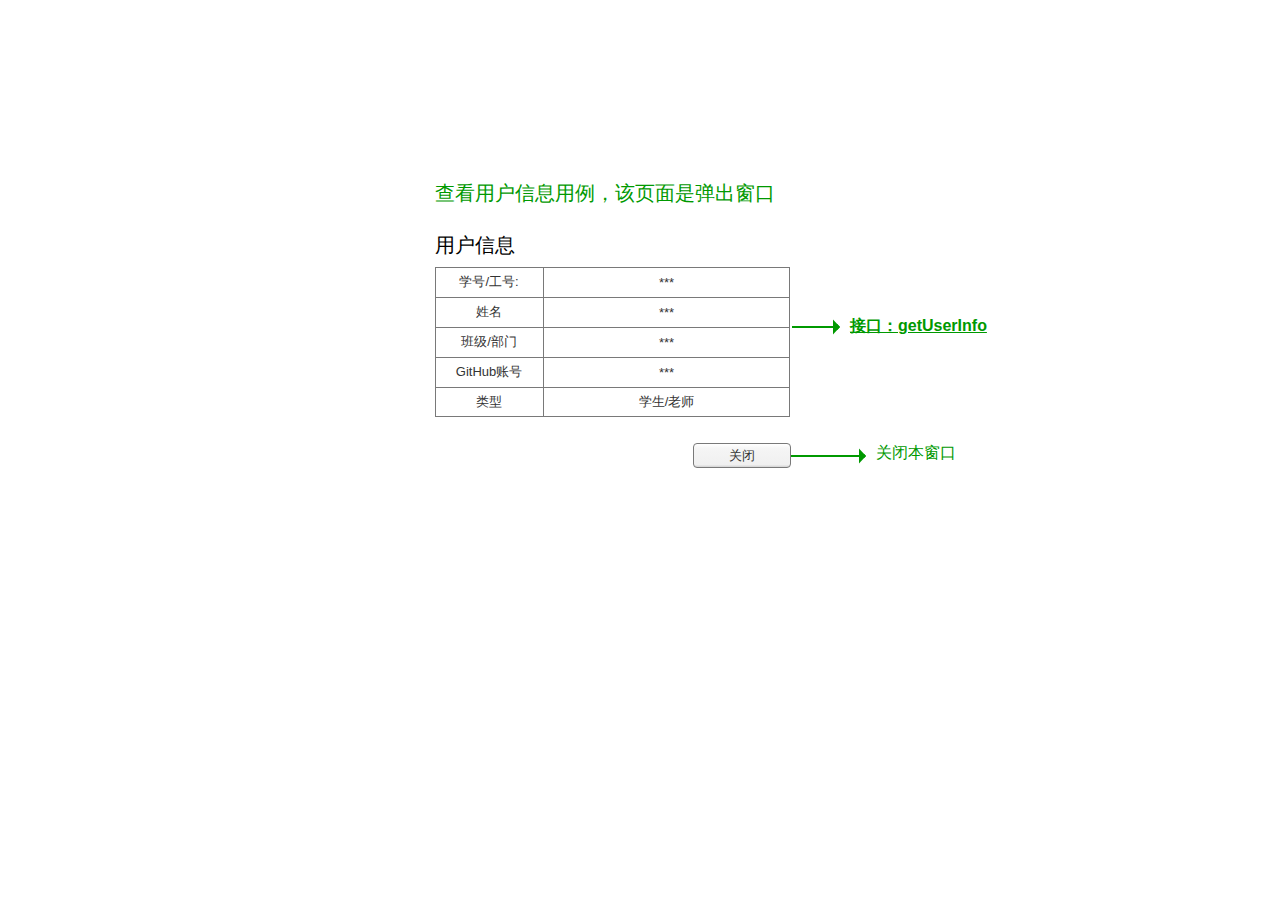
<file: test6/ui/查看用户信息.html>
﻿<!DOCTYPE html>
<html>
  <head>
    <title>查看用户信息</title>
    <meta http-equiv="X-UA-Compatible" content="IE=edge"/>
    <meta http-equiv="content-type" content="text/html; charset=utf-8"/>
    <link href="resources/css/axure_rp_page.css" type="text/css" rel="stylesheet"/>
    <link href="data/styles.css" type="text/css" rel="stylesheet"/>
    <link href="files/查看用户信息/styles.css" type="text/css" rel="stylesheet"/>
    <script src="resources/scripts/jquery-3.2.1.min.js"></script>
    <script src="resources/scripts/axure/axQuery.js"></script>
    <script src="resources/scripts/axure/globals.js"></script>
    <script src="resources/scripts/axutils.js"></script>
    <script src="resources/scripts/axure/annotation.js"></script>
    <script src="resources/scripts/axure/axQuery.std.js"></script>
    <script src="resources/scripts/axure/doc.js"></script>
    <script src="resources/scripts/messagecenter.js"></script>
    <script src="resources/scripts/axure/events.js"></script>
    <script src="resources/scripts/axure/recording.js"></script>
    <script src="resources/scripts/axure/action.js"></script>
    <script src="resources/scripts/axure/expr.js"></script>
    <script src="resources/scripts/axure/geometry.js"></script>
    <script src="resources/scripts/axure/flyout.js"></script>
    <script src="resources/scripts/axure/model.js"></script>
    <script src="resources/scripts/axure/repeater.js"></script>
    <script src="resources/scripts/axure/sto.js"></script>
    <script src="resources/scripts/axure/utils.temp.js"></script>
    <script src="resources/scripts/axure/variables.js"></script>
    <script src="resources/scripts/axure/drag.js"></script>
    <script src="resources/scripts/axure/move.js"></script>
    <script src="resources/scripts/axure/visibility.js"></script>
    <script src="resources/scripts/axure/style.js"></script>
    <script src="resources/scripts/axure/adaptive.js"></script>
    <script src="resources/scripts/axure/tree.js"></script>
    <script src="resources/scripts/axure/init.temp.js"></script>
    <script src="resources/scripts/axure/legacy.js"></script>
    <script src="resources/scripts/axure/viewer.js"></script>
    <script src="resources/scripts/axure/math.js"></script>
    <script src="resources/scripts/axure/jquery.nicescroll.min.js"></script>
    <script src="data/document.js"></script>
    <script src="files/查看用户信息/data.js"></script>
    <script type="text/javascript">
      $axure.utils.getTransparentGifPath = function() { return 'resources/images/transparent.gif'; };
      $axure.utils.getOtherPath = function() { return 'resources/Other.html'; };
      $axure.utils.getReloadPath = function() { return 'resources/reload.html'; };
    </script>
  </head>
  <body>
    <div id="base" class="">

      <!-- Unnamed (Rectangle) -->
      <div id="u281" class="ax_default label">
        <div id="u281_div" class=""></div>
        <div id="u281_text" class="text ">
          <p><span>用户信息</span></p>
        </div>
      </div>

      <!-- Unnamed (Table) -->
      <div id="u282" class="ax_default">

        <!-- Unnamed (Table Cell) -->
        <div id="u283" class="ax_default table_cell">
          <img id="u283_img" class="img " src="images/查看用户信息/u283.png"/>
          <div id="u283_text" class="text ">
            <p><span>学号/工号: </span></p>
          </div>
        </div>

        <!-- Unnamed (Table Cell) -->
        <div id="u284" class="ax_default table_cell">
          <img id="u284_img" class="img " src="images/查看用户信息/u284.png"/>
          <div id="u284_text" class="text ">
            <p><span>***</span></p>
          </div>
        </div>

        <!-- Unnamed (Table Cell) -->
        <div id="u285" class="ax_default table_cell">
          <img id="u285_img" class="img " src="images/查看用户信息/u283.png"/>
          <div id="u285_text" class="text ">
            <p><span>姓名</span></p>
          </div>
        </div>

        <!-- Unnamed (Table Cell) -->
        <div id="u286" class="ax_default table_cell">
          <img id="u286_img" class="img " src="images/查看用户信息/u284.png"/>
          <div id="u286_text" class="text ">
            <p><span>***</span></p>
          </div>
        </div>

        <!-- Unnamed (Table Cell) -->
        <div id="u287" class="ax_default table_cell">
          <img id="u287_img" class="img " src="images/查看用户信息/u283.png"/>
          <div id="u287_text" class="text ">
            <p><span>班级/部门</span></p>
          </div>
        </div>

        <!-- Unnamed (Table Cell) -->
        <div id="u288" class="ax_default table_cell">
          <img id="u288_img" class="img " src="images/查看用户信息/u284.png"/>
          <div id="u288_text" class="text ">
            <p><span>***</span></p>
          </div>
        </div>

        <!-- Unnamed (Table Cell) -->
        <div id="u289" class="ax_default table_cell">
          <img id="u289_img" class="img " src="images/查看用户信息/u283.png"/>
          <div id="u289_text" class="text ">
            <p><span>GitHub账号</span></p>
          </div>
        </div>

        <!-- Unnamed (Table Cell) -->
        <div id="u290" class="ax_default table_cell">
          <img id="u290_img" class="img " src="images/查看用户信息/u284.png"/>
          <div id="u290_text" class="text ">
            <p><span>***</span></p>
          </div>
        </div>

        <!-- Unnamed (Table Cell) -->
        <div id="u291" class="ax_default table_cell">
          <img id="u291_img" class="img " src="images/查看用户信息/u291.png"/>
          <div id="u291_text" class="text ">
            <p><span>类型</span></p>
          </div>
        </div>

        <!-- Unnamed (Table Cell) -->
        <div id="u292" class="ax_default table_cell">
          <img id="u292_img" class="img " src="images/查看用户信息/u292.png"/>
          <div id="u292_text" class="text ">
            <p><span>学生/老师</span></p>
          </div>
        </div>
      </div>

      <!-- Unnamed (Rectangle) -->
      <div id="u293" class="ax_default html_button">
        <div id="u293_div" class=""></div>
        <div id="u293_text" class="text ">
          <p><span>关闭</span></p>
        </div>
      </div>

      <!-- Unnamed (Rectangle) -->
      <div id="u294" class="ax_default label">
        <div id="u294_div" class=""></div>
        <div id="u294_text" class="text ">
          <p><span>查看用户信息用例，该页面是弹出窗口</span></p>
        </div>
      </div>

      <!-- Unnamed (Line) -->
      <div id="u295" class="compound ax_default arrow" data-height="2" data-width="75" CompoundMode="true">
        <img id="u295_img" class="singleImg img " src="images/查看用户信息/u295.svg"/>
        <div id="u295p000" class="ax_vector_shape" WidgetTopLeftX="-0.4625" WidgetTopLeftY="-0.25" WidgetTopRightX="0.475" WidgetTopRightY="-0.25" WidgetBottomLeftX="-0.4625" WidgetBottomLeftY="0.25" WidgetBottomRightX="0.475" WidgetBottomRightY="0.25">
          <img id="u295p000_img" class="img " src="images/查看用户信息/u295p000.svg"/>
        </div>
        <div id="u295p001" class="ax_vector_shape" WidgetTopLeftX="-0.25" WidgetTopLeftY="-0.25" WidgetTopRightX="18.5" WidgetTopRightY="-0.25" WidgetBottomLeftX="-0.25" WidgetBottomLeftY="0.25" WidgetBottomRightX="18.5" WidgetBottomRightY="0.25">
          <img id="u295p001_img" class="img " src="images/查看用户信息/u295p001.svg"/>
        </div>
        <div id="u295p002" class="ax_vector_shape" WidgetTopLeftX="2.875" WidgetTopLeftY="0.0416666666666667" WidgetTopRightX="-0.25" WidgetTopRightY="0.0416666666666667" WidgetBottomLeftX="2.875" WidgetBottomLeftY="-0.0416666666666667" WidgetBottomRightX="-0.25" WidgetBottomRightY="-0.0416666666666667">
          <img id="u295p002_img" class="img " src="images/查看用户信息/u295p002.svg"/>
        </div>
        <div id="u295_text" class="text " style="display:none; visibility: hidden">
          <p></p>
        </div>
      </div>

      <!-- Unnamed (Rectangle) -->
      <div id="u296" class="ax_default label">
        <div id="u296_div" class=""></div>
        <div id="u296_text" class="text ">
          <p><span>关闭本窗口</span></p>
        </div>
      </div>

      <!-- Unnamed (Rectangle) -->
      <div id="u297" class="ax_default _文本段落">
        <div id="u297_div" class=""></div>
        <div id="u297_text" class="text ">
          <p><span style="text-decoration:underline ;">接口：getUserInfo</span></p>
        </div>
      </div>

      <!-- Unnamed (Line) -->
      <div id="u298" class="compound ax_default arrow" data-height="2" data-width="48" CompoundMode="true">
        <img id="u298_img" class="singleImg img " src="images/评定成绩/u123.svg"/>
        <div id="u298p000" class="ax_vector_shape" WidgetTopLeftX="-0.461538461538462" WidgetTopLeftY="-0.166666666666667" WidgetTopRightX="0.461538461538462" WidgetTopRightY="-0.166666666666667" WidgetBottomLeftX="-0.461538461538462" WidgetBottomLeftY="0.166666666666667" WidgetBottomRightX="0.461538461538462" WidgetBottomRightY="0.166666666666667">
          <img id="u298p000_img" class="img " src="images/查看用户信息/u298p000.svg"/>
        </div>
        <div id="u298p001" class="ax_vector_shape" WidgetTopLeftX="0" WidgetTopLeftY="-0.5" WidgetTopRightX="12" WidgetTopRightY="-0.5" WidgetBottomLeftX="0" WidgetBottomLeftY="0" WidgetBottomRightX="12" WidgetBottomRightY="0">
          <img id="u298p001_img" class="img " src="images/查看用户信息/u298p001.svg"/>
        </div>
        <div id="u298p002" class="ax_vector_shape" WidgetTopLeftX="1.75" WidgetTopLeftY="0.0454545454545455" WidgetTopRightX="-0.25" WidgetTopRightY="0.0454545454545455" WidgetBottomLeftX="1.75" WidgetBottomLeftY="-0.0454545454545455" WidgetBottomRightX="-0.25" WidgetBottomRightY="-0.0454545454545455">
          <img id="u298p002_img" class="img " src="images/查看用户信息/u298p002.svg"/>
        </div>
        <div id="u298_text" class="text " style="display:none; visibility: hidden">
          <p></p>
        </div>
      </div>
    </div>
    <script src="resources/scripts/axure/ios.js"></script>
  </body>
</html>
</file>
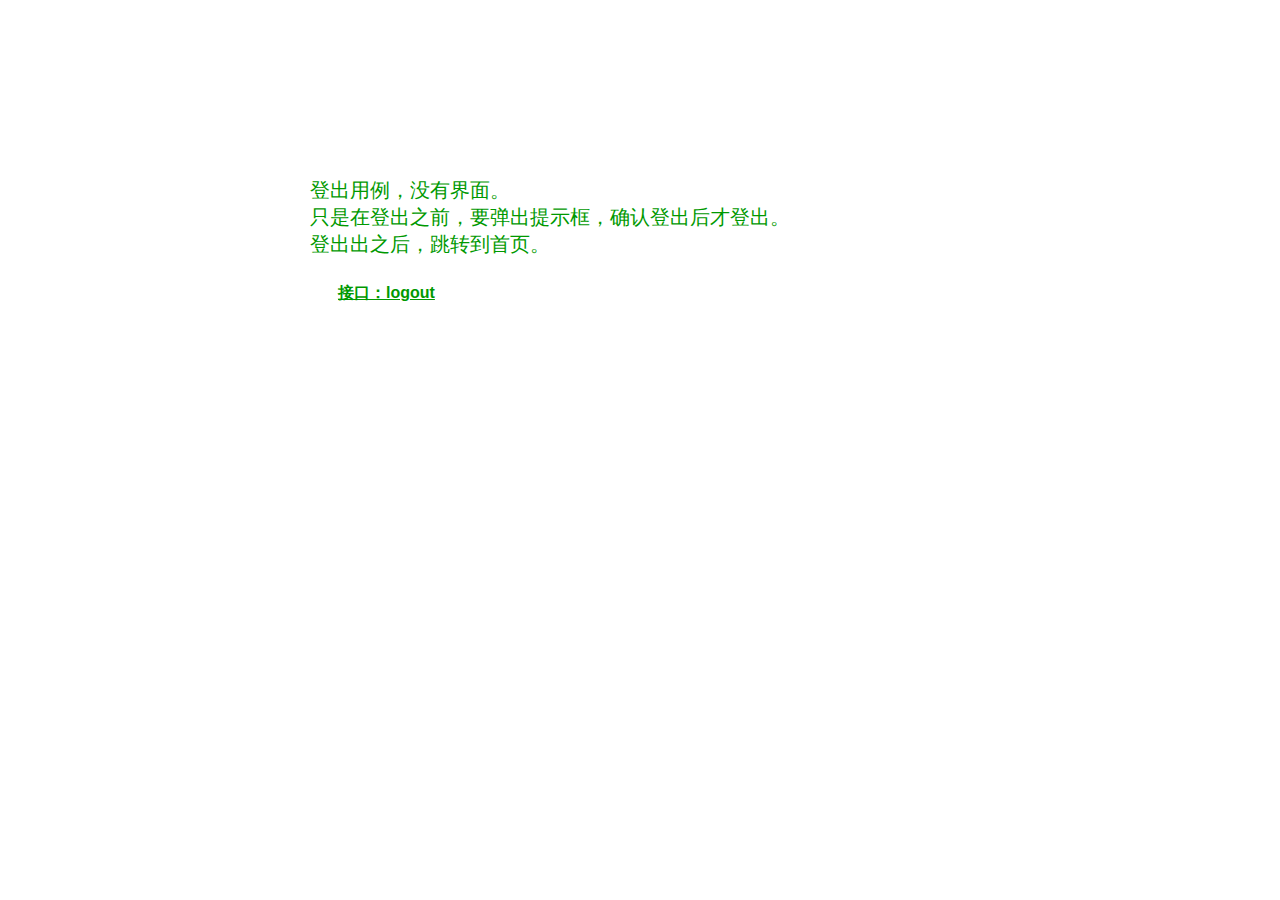
<file: test6/ui/登出.html>
﻿<!DOCTYPE html>
<html>
  <head>
    <title>登出</title>
    <meta http-equiv="X-UA-Compatible" content="IE=edge"/>
    <meta http-equiv="content-type" content="text/html; charset=utf-8"/>
    <link href="resources/css/axure_rp_page.css" type="text/css" rel="stylesheet"/>
    <link href="data/styles.css" type="text/css" rel="stylesheet"/>
    <link href="files/登出/styles.css" type="text/css" rel="stylesheet"/>
    <script src="resources/scripts/jquery-3.2.1.min.js"></script>
    <script src="resources/scripts/axure/axQuery.js"></script>
    <script src="resources/scripts/axure/globals.js"></script>
    <script src="resources/scripts/axutils.js"></script>
    <script src="resources/scripts/axure/annotation.js"></script>
    <script src="resources/scripts/axure/axQuery.std.js"></script>
    <script src="resources/scripts/axure/doc.js"></script>
    <script src="resources/scripts/messagecenter.js"></script>
    <script src="resources/scripts/axure/events.js"></script>
    <script src="resources/scripts/axure/recording.js"></script>
    <script src="resources/scripts/axure/action.js"></script>
    <script src="resources/scripts/axure/expr.js"></script>
    <script src="resources/scripts/axure/geometry.js"></script>
    <script src="resources/scripts/axure/flyout.js"></script>
    <script src="resources/scripts/axure/model.js"></script>
    <script src="resources/scripts/axure/repeater.js"></script>
    <script src="resources/scripts/axure/sto.js"></script>
    <script src="resources/scripts/axure/utils.temp.js"></script>
    <script src="resources/scripts/axure/variables.js"></script>
    <script src="resources/scripts/axure/drag.js"></script>
    <script src="resources/scripts/axure/move.js"></script>
    <script src="resources/scripts/axure/visibility.js"></script>
    <script src="resources/scripts/axure/style.js"></script>
    <script src="resources/scripts/axure/adaptive.js"></script>
    <script src="resources/scripts/axure/tree.js"></script>
    <script src="resources/scripts/axure/init.temp.js"></script>
    <script src="resources/scripts/axure/legacy.js"></script>
    <script src="resources/scripts/axure/viewer.js"></script>
    <script src="resources/scripts/axure/math.js"></script>
    <script src="resources/scripts/axure/jquery.nicescroll.min.js"></script>
    <script src="data/document.js"></script>
    <script src="files/登出/data.js"></script>
    <script type="text/javascript">
      $axure.utils.getTransparentGifPath = function() { return 'resources/images/transparent.gif'; };
      $axure.utils.getOtherPath = function() { return 'resources/Other.html'; };
      $axure.utils.getReloadPath = function() { return 'resources/reload.html'; };
    </script>
  </head>
  <body>
    <div id="base" class="">

      <!-- Unnamed (Rectangle) -->
      <div id="u253" class="ax_default label">
        <div id="u253_div" class=""></div>
        <div id="u253_text" class="text ">
          <p><span>登出用例，没有界面。</span></p><p><span>只是在登出之前，要弹出提示框，确认登出后才登出。</span></p><p><span>登出出之后，跳转到首页。</span></p>
        </div>
      </div>

      <!-- Unnamed (Rectangle) -->
      <div id="u254" class="ax_default _文本段落">
        <div id="u254_div" class=""></div>
        <div id="u254_text" class="text ">
          <p><span style="text-decoration:underline ;">接口：logout</span></p>
        </div>
      </div>
    </div>
    <script src="resources/scripts/axure/ios.js"></script>
  </body>
</html>
</file>
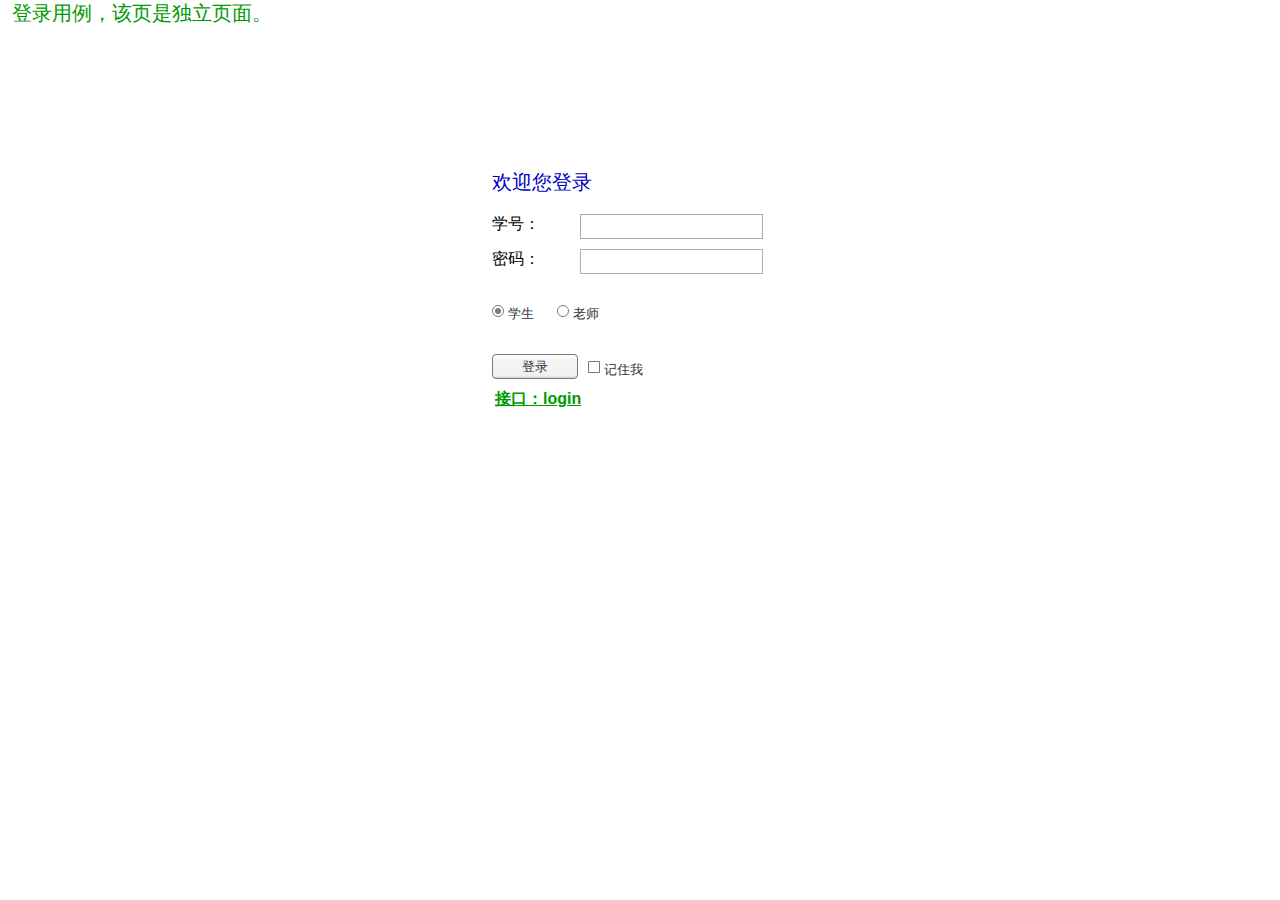
<file: test6/ui/登录.html>
﻿<!DOCTYPE html>
<html>
  <head>
    <title>登录</title>
    <meta http-equiv="X-UA-Compatible" content="IE=edge"/>
    <meta http-equiv="content-type" content="text/html; charset=utf-8"/>
    <link href="resources/css/axure_rp_page.css" type="text/css" rel="stylesheet"/>
    <link href="data/styles.css" type="text/css" rel="stylesheet"/>
    <link href="files/登录/styles.css" type="text/css" rel="stylesheet"/>
    <script src="resources/scripts/jquery-3.2.1.min.js"></script>
    <script src="resources/scripts/axure/axQuery.js"></script>
    <script src="resources/scripts/axure/globals.js"></script>
    <script src="resources/scripts/axutils.js"></script>
    <script src="resources/scripts/axure/annotation.js"></script>
    <script src="resources/scripts/axure/axQuery.std.js"></script>
    <script src="resources/scripts/axure/doc.js"></script>
    <script src="resources/scripts/messagecenter.js"></script>
    <script src="resources/scripts/axure/events.js"></script>
    <script src="resources/scripts/axure/recording.js"></script>
    <script src="resources/scripts/axure/action.js"></script>
    <script src="resources/scripts/axure/expr.js"></script>
    <script src="resources/scripts/axure/geometry.js"></script>
    <script src="resources/scripts/axure/flyout.js"></script>
    <script src="resources/scripts/axure/model.js"></script>
    <script src="resources/scripts/axure/repeater.js"></script>
    <script src="resources/scripts/axure/sto.js"></script>
    <script src="resources/scripts/axure/utils.temp.js"></script>
    <script src="resources/scripts/axure/variables.js"></script>
    <script src="resources/scripts/axure/drag.js"></script>
    <script src="resources/scripts/axure/move.js"></script>
    <script src="resources/scripts/axure/visibility.js"></script>
    <script src="resources/scripts/axure/style.js"></script>
    <script src="resources/scripts/axure/adaptive.js"></script>
    <script src="resources/scripts/axure/tree.js"></script>
    <script src="resources/scripts/axure/init.temp.js"></script>
    <script src="resources/scripts/axure/legacy.js"></script>
    <script src="resources/scripts/axure/viewer.js"></script>
    <script src="resources/scripts/axure/math.js"></script>
    <script src="resources/scripts/axure/jquery.nicescroll.min.js"></script>
    <script src="data/document.js"></script>
    <script src="files/登录/data.js"></script>
    <script type="text/javascript">
      $axure.utils.getTransparentGifPath = function() { return 'resources/images/transparent.gif'; };
      $axure.utils.getOtherPath = function() { return 'resources/Other.html'; };
      $axure.utils.getReloadPath = function() { return 'resources/reload.html'; };
    </script>
  </head>
  <body>
    <div id="base" class="">

      <!-- Unnamed (Rectangle) -->
      <div id="u242" class="ax_default label">
        <div id="u242_div" class=""></div>
        <div id="u242_text" class="text ">
          <p><span>欢迎您登录</span></p>
        </div>
      </div>

      <!-- Unnamed (Rectangle) -->
      <div id="u243" class="ax_default label">
        <div id="u243_div" class=""></div>
        <div id="u243_text" class="text ">
          <p><span>学号：</span></p>
        </div>
      </div>

      <!-- Unnamed (Text Field) -->
      <div id="u244" class="ax_default text_field">
        <div id="u244_div" class=""></div>
        <input id="u244_input" type="text" value="" class="u244_input"/>
      </div>

      <!-- Unnamed (Rectangle) -->
      <div id="u245" class="ax_default label">
        <div id="u245_div" class=""></div>
        <div id="u245_text" class="text ">
          <p><span>密码：</span></p>
        </div>
      </div>

      <!-- Unnamed (Text Field) -->
      <div id="u246" class="ax_default text_field">
        <div id="u246_div" class=""></div>
        <input id="u246_input" type="text" value="" class="u246_input"/>
      </div>

      <!-- Unnamed (Radio Button) -->
      <div id="u247" class="ax_default radio_button selected">
        <label id="u247_input_label" for="u247_input" style="position: absolute; left: 0px;">
          <img id="u247_img" class="img " src="images/登录/u247_selected.svg"/>
          <div id="u247_text" class="text ">
            <p><span>学生</span></p>
          </div>
        </label>
        <input id="u247_input" type="radio" value="radio" name="u247" checked/>
      </div>

      <!-- Unnamed (Radio Button) -->
      <div id="u248" class="ax_default radio_button">
        <label id="u248_input_label" for="u248_input" style="position: absolute; left: 0px;">
          <img id="u248_img" class="img " src="images/登录/u248.svg"/>
          <div id="u248_text" class="text ">
            <p><span>老师</span></p>
          </div>
        </label>
        <input id="u248_input" type="radio" value="radio" name="u248"/>
      </div>

      <!-- Unnamed (Rectangle) -->
      <div id="u249" class="ax_default html_button">
        <div id="u249_div" class=""></div>
        <div id="u249_text" class="text ">
          <p><span>登录</span></p>
        </div>
      </div>

      <!-- Unnamed (Checkbox) -->
      <div id="u250" class="ax_default checkbox">
        <label id="u250_input_label" for="u250_input" style="position: absolute; left: 0px;">
          <img id="u250_img" class="img " src="images/登录/u250.svg"/>
          <div id="u250_text" class="text ">
            <p><span>记住我</span></p>
          </div>
        </label>
        <input id="u250_input" type="checkbox" value="checkbox"/>
      </div>

      <!-- Unnamed (Rectangle) -->
      <div id="u251" class="ax_default label">
        <div id="u251_div" class=""></div>
        <div id="u251_text" class="text ">
          <p><span>登录用例，该页是独立页面。</span></p>
        </div>
      </div>

      <!-- Unnamed (Rectangle) -->
      <div id="u252" class="ax_default _文本段落">
        <div id="u252_div" class=""></div>
        <div id="u252_text" class="text ">
          <p><span style="text-decoration:underline ;">接口：login</span></p>
        </div>
      </div>
    </div>
    <script src="resources/scripts/axure/ios.js"></script>
  </body>
</html>
</file>
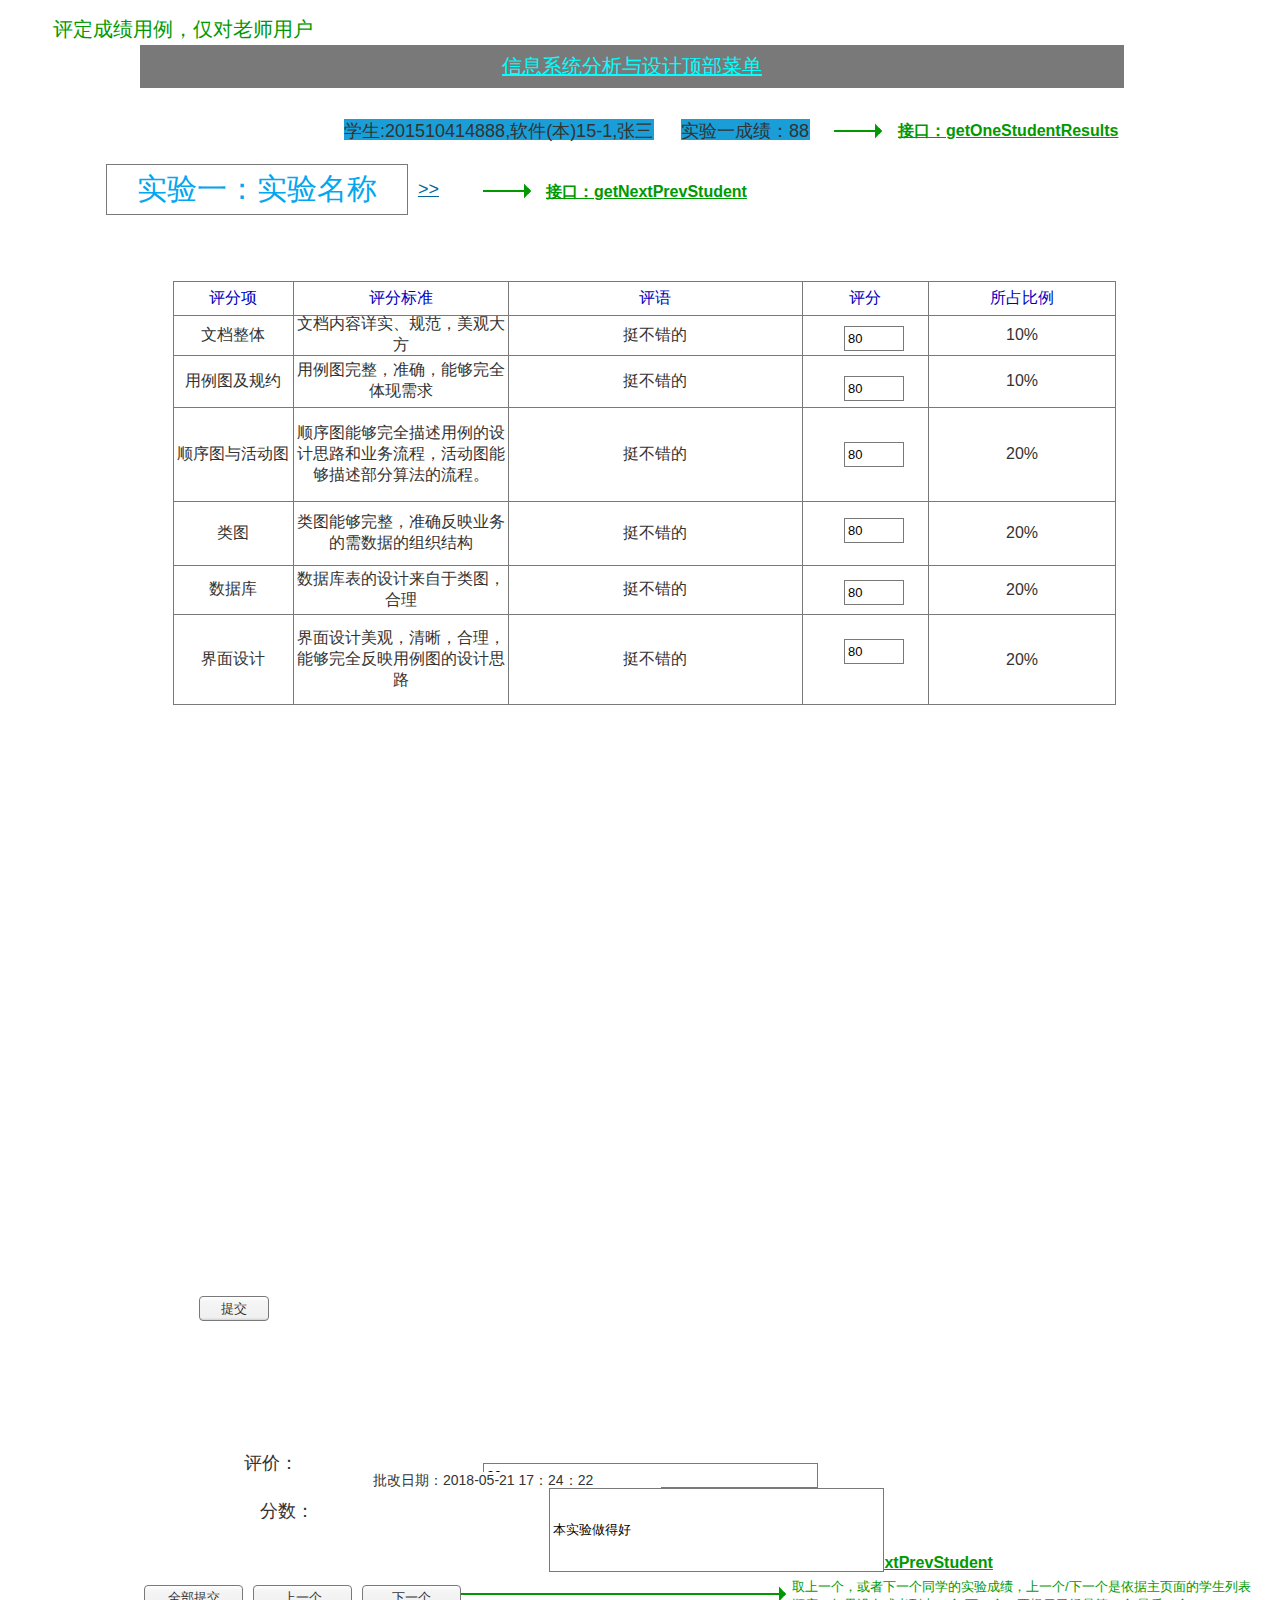
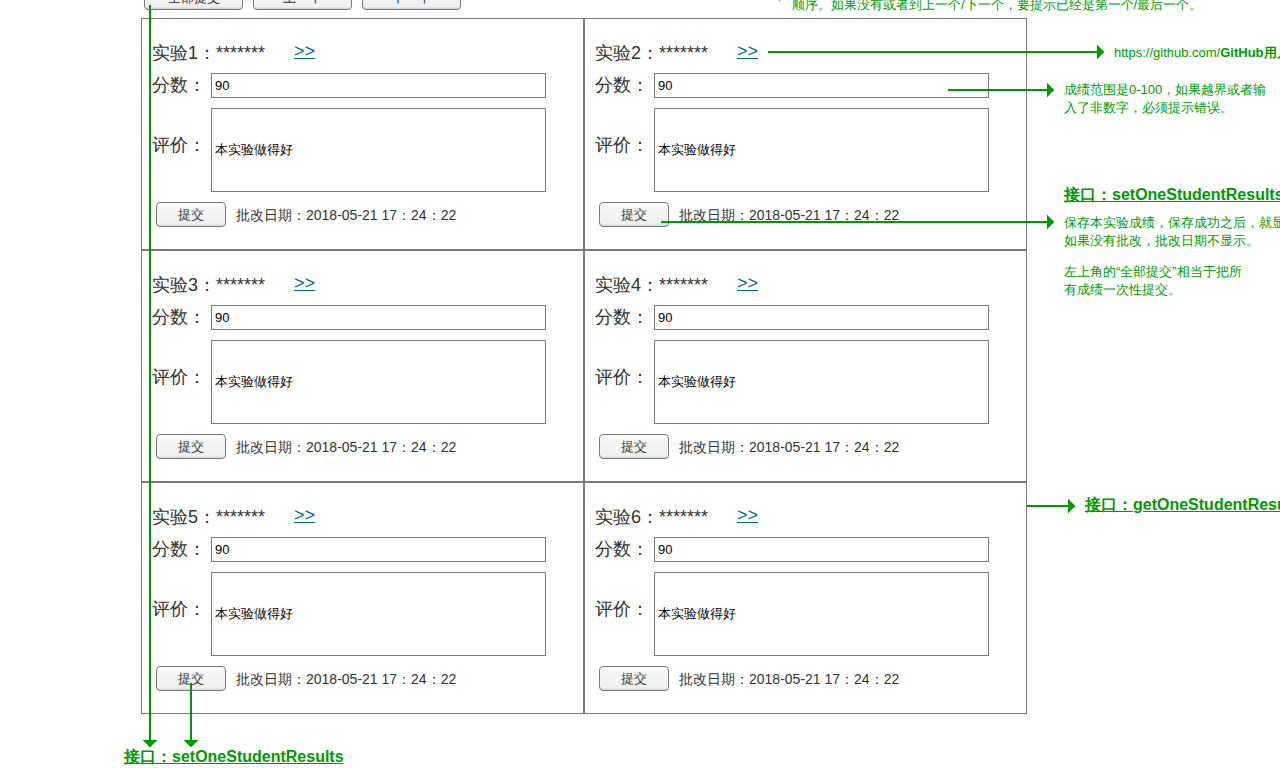
<file: test6/ui/评定成绩.html>
﻿<!DOCTYPE html>
<html>
  <head>
    <title>评定成绩</title>
    <meta http-equiv="X-UA-Compatible" content="IE=edge"/>
    <meta http-equiv="content-type" content="text/html; charset=utf-8"/>
    <link href="resources/css/axure_rp_page.css" type="text/css" rel="stylesheet"/>
    <link href="data/styles.css" type="text/css" rel="stylesheet"/>
    <link href="files/评定成绩/styles.css" type="text/css" rel="stylesheet"/>
    <script src="resources/scripts/jquery-3.2.1.min.js"></script>
    <script src="resources/scripts/axure/axQuery.js"></script>
    <script src="resources/scripts/axure/globals.js"></script>
    <script src="resources/scripts/axutils.js"></script>
    <script src="resources/scripts/axure/annotation.js"></script>
    <script src="resources/scripts/axure/axQuery.std.js"></script>
    <script src="resources/scripts/axure/doc.js"></script>
    <script src="resources/scripts/messagecenter.js"></script>
    <script src="resources/scripts/axure/events.js"></script>
    <script src="resources/scripts/axure/recording.js"></script>
    <script src="resources/scripts/axure/action.js"></script>
    <script src="resources/scripts/axure/expr.js"></script>
    <script src="resources/scripts/axure/geometry.js"></script>
    <script src="resources/scripts/axure/flyout.js"></script>
    <script src="resources/scripts/axure/model.js"></script>
    <script src="resources/scripts/axure/repeater.js"></script>
    <script src="resources/scripts/axure/sto.js"></script>
    <script src="resources/scripts/axure/utils.temp.js"></script>
    <script src="resources/scripts/axure/variables.js"></script>
    <script src="resources/scripts/axure/drag.js"></script>
    <script src="resources/scripts/axure/move.js"></script>
    <script src="resources/scripts/axure/visibility.js"></script>
    <script src="resources/scripts/axure/style.js"></script>
    <script src="resources/scripts/axure/adaptive.js"></script>
    <script src="resources/scripts/axure/tree.js"></script>
    <script src="resources/scripts/axure/init.temp.js"></script>
    <script src="resources/scripts/axure/legacy.js"></script>
    <script src="resources/scripts/axure/viewer.js"></script>
    <script src="resources/scripts/axure/math.js"></script>
    <script src="resources/scripts/axure/jquery.nicescroll.min.js"></script>
    <script src="data/document.js"></script>
    <script src="files/评定成绩/data.js"></script>
    <script type="text/javascript">
      $axure.utils.getTransparentGifPath = function() { return 'resources/images/transparent.gif'; };
      $axure.utils.getOtherPath = function() { return 'resources/Other.html'; };
      $axure.utils.getReloadPath = function() { return 'resources/reload.html'; };
    </script>
  </head>
  <body>
    <div id="base" class="">

      <!-- Unnamed (Rectangle) -->
      <div id="u49" class="ax_default label">
        <div id="u49_div" class=""></div>
        <div id="u49_text" class="text ">
          <p><span>评定成绩用例，仅对老师用户</span></p>
        </div>
      </div>

      <!-- Unnamed (Rectangle) -->
      <div id="u50" class="ax_default box_1">
        <div id="u50_div" class=""></div>
        <div id="u50_text" class="text ">
          <p><span style="text-decoration:underline ;">信息系统分析与设计顶部菜单 </span></p>
        </div>
      </div>

      <!-- Unnamed (Rectangle) -->
      <div id="u51" class="ax_default _文本段落">
        <div id="u51_div" class=""></div>
        <div id="u51_text" class="text ">
          <p><span style="text-decoration:underline ;">接口：getNextPrevStudent</span></p>
        </div>
      </div>

      <!-- Unnamed (Rectangle) -->
      <div id="u52" class="ax_default box_1">
        <div id="u52_div" class=""></div>
        <div id="u52_text" class="text ">
          <p><span>实验一：实验名称</span></p>
        </div>
      </div>

      <!-- Unnamed (Rectangle) -->
      <div id="u53" class="ax_default box_1">
        <div id="u53_div" class=""></div>
        <div id="u53_text" class="text ">
          <p><span>做得不错</span></p>
        </div>
      </div>

      <!-- Unnamed (Rectangle) -->
      <div id="u54" class="ax_default label">
        <div id="u54_div" class=""></div>
        <div id="u54_text" class="text ">
          <p><span>学生:201510414888,软件(本)15-1,张三</span></p>
        </div>
      </div>

      <!-- Unnamed (Shape) -->
      <div id="u55" class="ax_default label">
        <img id="u55_img" class="img " src="images/评定成绩/u55.svg"/>
        <div id="u55_text" class="text ">
          <p><span>实验一成绩：88</span></p>
        </div>
      </div>

      <!-- Unnamed (Rectangle) -->
      <div id="u56" class="ax_default html_button">
        <div id="u56_div" class=""></div>
        <div id="u56_text" class="text ">
          <p><span>全部提交</span></p>
        </div>
      </div>

      <!-- Unnamed (Rectangle) -->
      <div id="u57" class="ax_default html_button">
        <div id="u57_div" class=""></div>
        <div id="u57_text" class="text ">
          <p><span>上一个</span></p>
        </div>
      </div>

      <!-- Unnamed (Rectangle) -->
      <div id="u58" class="ax_default html_button">
        <div id="u58_div" class=""></div>
        <div id="u58_text" class="text ">
          <p><span>下一个</span></p>
        </div>
      </div>

      <!-- Unnamed (Rectangle) -->
      <div id="u59" class="ax_default label">
        <div id="u59_div" class=""></div>
        <div id="u59_text" class="text ">
          <p><span>实验1：*******</span></p>
        </div>
      </div>

      <!-- Unnamed (Rectangle) -->
      <div id="u60" class="ax_default label">
        <div id="u60_div" class=""></div>
        <div id="u60_text" class="text ">
          <p><span style="text-decoration:underline ;">&gt;&gt;</span></p>
        </div>
      </div>

      <!-- Unnamed (Rectangle) -->
      <div id="u61" class="ax_default label">
        <div id="u61_div" class=""></div>
        <div id="u61_text" class="text ">
          <p><span>分数：</span></p>
        </div>
      </div>

      <!-- Unnamed (Text Field) -->
      <div id="u62" class="ax_default text_field">
        <div id="u62_div" class=""></div>
        <input id="u62_input" type="text" value="90" class="u62_input"/>
      </div>

      <!-- Unnamed (Rectangle) -->
      <div id="u63" class="ax_default label">
        <div id="u63_div" class=""></div>
        <div id="u63_text" class="text ">
          <p><span>评价：</span></p>
        </div>
      </div>

      <!-- Unnamed (Text Field) -->
      <div id="u64" class="ax_default text_field">
        <div id="u64_div" class=""></div>
        <input id="u64_input" type="text" value="本实验做得好" class="u64_input"/>
      </div>

      <!-- Unnamed (Rectangle) -->
      <div id="u65" class="ax_default html_button">
        <div id="u65_div" class=""></div>
        <div id="u65_text" class="text ">
          <p><span>提交</span></p>
        </div>
      </div>

      <!-- Unnamed (Rectangle) -->
      <div id="u66" class="ax_default label">
        <div id="u66_div" class=""></div>
        <div id="u66_text" class="text ">
          <p><span>批改日期：2018-05-21 17：24：22</span></p>
        </div>
      </div>

      <!-- Unnamed (Rectangle) -->
      <div id="u67" class="ax_default box_1">
        <div id="u67_div" class=""></div>
        <div id="u67_text" class="text ">
          <p><span>做得不错</span></p>
        </div>
      </div>

      <!-- Unnamed (Rectangle) -->
      <div id="u68" class="ax_default label">
        <div id="u68_div" class=""></div>
        <div id="u68_text" class="text ">
          <p><span>实验2：*******</span></p>
        </div>
      </div>

      <!-- Unnamed (Rectangle) -->
      <div id="u69" class="ax_default label">
        <div id="u69_div" class=""></div>
        <div id="u69_text" class="text ">
          <p><span style="text-decoration:underline ;">&gt;&gt;</span></p>
        </div>
      </div>

      <!-- Unnamed (Rectangle) -->
      <div id="u70" class="ax_default label">
        <div id="u70_div" class=""></div>
        <div id="u70_text" class="text ">
          <p><span>分数：</span></p>
        </div>
      </div>

      <!-- Unnamed (Text Field) -->
      <div id="u71" class="ax_default text_field">
        <div id="u71_div" class=""></div>
        <input id="u71_input" type="text" value="90" class="u71_input"/>
      </div>

      <!-- Unnamed (Rectangle) -->
      <div id="u72" class="ax_default label">
        <div id="u72_div" class=""></div>
        <div id="u72_text" class="text ">
          <p><span>评价：</span></p>
        </div>
      </div>

      <!-- Unnamed (Text Field) -->
      <div id="u73" class="ax_default text_field">
        <div id="u73_div" class=""></div>
        <input id="u73_input" type="text" value="本实验做得好" class="u73_input"/>
      </div>

      <!-- Unnamed (Rectangle) -->
      <div id="u74" class="ax_default html_button">
        <div id="u74_div" class=""></div>
        <div id="u74_text" class="text ">
          <p><span>提交</span></p>
        </div>
      </div>

      <!-- Unnamed (Rectangle) -->
      <div id="u75" class="ax_default label">
        <div id="u75_div" class=""></div>
        <div id="u75_text" class="text ">
          <p><span>批改日期：2018-05-21 17：24：22</span></p>
        </div>
      </div>

      <!-- Unnamed (Rectangle) -->
      <div id="u76" class="ax_default box_1">
        <div id="u76_div" class=""></div>
        <div id="u76_text" class="text ">
          <p><span>做得不错</span></p>
        </div>
      </div>

      <!-- Unnamed (Rectangle) -->
      <div id="u77" class="ax_default label">
        <div id="u77_div" class=""></div>
        <div id="u77_text" class="text ">
          <p><span>实验3：*******</span></p>
        </div>
      </div>

      <!-- Unnamed (Rectangle) -->
      <div id="u78" class="ax_default label">
        <div id="u78_div" class=""></div>
        <div id="u78_text" class="text ">
          <p><span style="text-decoration:underline ;">&gt;&gt;</span></p>
        </div>
      </div>

      <!-- Unnamed (Rectangle) -->
      <div id="u79" class="ax_default label">
        <div id="u79_div" class=""></div>
        <div id="u79_text" class="text ">
          <p><span>分数：</span></p>
        </div>
      </div>

      <!-- Unnamed (Text Field) -->
      <div id="u80" class="ax_default text_field">
        <div id="u80_div" class=""></div>
        <input id="u80_input" type="text" value="90" class="u80_input"/>
      </div>

      <!-- Unnamed (Rectangle) -->
      <div id="u81" class="ax_default label">
        <div id="u81_div" class=""></div>
        <div id="u81_text" class="text ">
          <p><span>评价：</span></p>
        </div>
      </div>

      <!-- Unnamed (Text Field) -->
      <div id="u82" class="ax_default text_field">
        <div id="u82_div" class=""></div>
        <input id="u82_input" type="text" value="本实验做得好" class="u82_input"/>
      </div>

      <!-- Unnamed (Rectangle) -->
      <div id="u83" class="ax_default html_button">
        <div id="u83_div" class=""></div>
        <div id="u83_text" class="text ">
          <p><span>提交</span></p>
        </div>
      </div>

      <!-- Unnamed (Rectangle) -->
      <div id="u84" class="ax_default label">
        <div id="u84_div" class=""></div>
        <div id="u84_text" class="text ">
          <p><span>批改日期：2018-05-21 17：24：22</span></p>
        </div>
      </div>

      <!-- Unnamed (Rectangle) -->
      <div id="u85" class="ax_default box_1">
        <div id="u85_div" class=""></div>
        <div id="u85_text" class="text ">
          <p><span>做得不错</span></p>
        </div>
      </div>

      <!-- Unnamed (Rectangle) -->
      <div id="u86" class="ax_default label">
        <div id="u86_div" class=""></div>
        <div id="u86_text" class="text ">
          <p><span>实验4：*******</span></p>
        </div>
      </div>

      <!-- Unnamed (Rectangle) -->
      <div id="u87" class="ax_default label">
        <div id="u87_div" class=""></div>
        <div id="u87_text" class="text ">
          <p><span style="text-decoration:underline ;">&gt;&gt;</span></p>
        </div>
      </div>

      <!-- Unnamed (Rectangle) -->
      <div id="u88" class="ax_default label">
        <div id="u88_div" class=""></div>
        <div id="u88_text" class="text ">
          <p><span>分数：</span></p>
        </div>
      </div>

      <!-- Unnamed (Text Field) -->
      <div id="u89" class="ax_default text_field">
        <div id="u89_div" class=""></div>
        <input id="u89_input" type="text" value="90" class="u89_input"/>
      </div>

      <!-- Unnamed (Rectangle) -->
      <div id="u90" class="ax_default label">
        <div id="u90_div" class=""></div>
        <div id="u90_text" class="text ">
          <p><span>评价：</span></p>
        </div>
      </div>

      <!-- Unnamed (Text Field) -->
      <div id="u91" class="ax_default text_field">
        <div id="u91_div" class=""></div>
        <input id="u91_input" type="text" value="本实验做得好" class="u91_input"/>
      </div>

      <!-- Unnamed (Rectangle) -->
      <div id="u92" class="ax_default html_button">
        <div id="u92_div" class=""></div>
        <div id="u92_text" class="text ">
          <p><span>提交</span></p>
        </div>
      </div>

      <!-- Unnamed (Rectangle) -->
      <div id="u93" class="ax_default label">
        <div id="u93_div" class=""></div>
        <div id="u93_text" class="text ">
          <p><span>批改日期：2018-05-21 17：24：22</span></p>
        </div>
      </div>

      <!-- Unnamed (Rectangle) -->
      <div id="u94" class="ax_default box_1">
        <div id="u94_div" class=""></div>
        <div id="u94_text" class="text ">
          <p><span>做得不错</span></p>
        </div>
      </div>

      <!-- Unnamed (Rectangle) -->
      <div id="u95" class="ax_default label">
        <div id="u95_div" class=""></div>
        <div id="u95_text" class="text ">
          <p><span>实验5：*******</span></p>
        </div>
      </div>

      <!-- Unnamed (Rectangle) -->
      <div id="u96" class="ax_default label">
        <div id="u96_div" class=""></div>
        <div id="u96_text" class="text ">
          <p><span style="text-decoration:underline ;">&gt;&gt;</span></p>
        </div>
      </div>

      <!-- Unnamed (Rectangle) -->
      <div id="u97" class="ax_default label">
        <div id="u97_div" class=""></div>
        <div id="u97_text" class="text ">
          <p><span>分数：</span></p>
        </div>
      </div>

      <!-- Unnamed (Text Field) -->
      <div id="u98" class="ax_default text_field">
        <div id="u98_div" class=""></div>
        <input id="u98_input" type="text" value="90" class="u98_input"/>
      </div>

      <!-- Unnamed (Rectangle) -->
      <div id="u99" class="ax_default label">
        <div id="u99_div" class=""></div>
        <div id="u99_text" class="text ">
          <p><span>评价：</span></p>
        </div>
      </div>

      <!-- Unnamed (Text Field) -->
      <div id="u100" class="ax_default text_field">
        <div id="u100_div" class=""></div>
        <input id="u100_input" type="text" value="本实验做得好" class="u100_input"/>
      </div>

      <!-- Unnamed (Rectangle) -->
      <div id="u101" class="ax_default html_button">
        <div id="u101_div" class=""></div>
        <div id="u101_text" class="text ">
          <p><span>提交</span></p>
        </div>
      </div>

      <!-- Unnamed (Rectangle) -->
      <div id="u102" class="ax_default label">
        <div id="u102_div" class=""></div>
        <div id="u102_text" class="text ">
          <p><span>批改日期：2018-05-21 17：24：22</span></p>
        </div>
      </div>

      <!-- Unnamed (Rectangle) -->
      <div id="u103" class="ax_default box_1">
        <div id="u103_div" class=""></div>
        <div id="u103_text" class="text ">
          <p><span>做得不错</span></p>
        </div>
      </div>

      <!-- Unnamed (Rectangle) -->
      <div id="u104" class="ax_default label">
        <div id="u104_div" class=""></div>
        <div id="u104_text" class="text ">
          <p><span>实验6：*******</span></p>
        </div>
      </div>

      <!-- Unnamed (Rectangle) -->
      <div id="u105" class="ax_default label">
        <div id="u105_div" class=""></div>
        <div id="u105_text" class="text ">
          <p><span style="text-decoration:underline ;">&gt;&gt;</span></p>
        </div>
      </div>

      <!-- Unnamed (Rectangle) -->
      <div id="u106" class="ax_default label">
        <div id="u106_div" class=""></div>
        <div id="u106_text" class="text ">
          <p><span>分数：</span></p>
        </div>
      </div>

      <!-- Unnamed (Text Field) -->
      <div id="u107" class="ax_default text_field">
        <div id="u107_div" class=""></div>
        <input id="u107_input" type="text" value="90" class="u107_input"/>
      </div>

      <!-- Unnamed (Rectangle) -->
      <div id="u108" class="ax_default label">
        <div id="u108_div" class=""></div>
        <div id="u108_text" class="text ">
          <p><span>评价：</span></p>
        </div>
      </div>

      <!-- Unnamed (Text Field) -->
      <div id="u109" class="ax_default text_field">
        <div id="u109_div" class=""></div>
        <input id="u109_input" type="text" value="本实验做得好" class="u109_input"/>
      </div>

      <!-- Unnamed (Rectangle) -->
      <div id="u110" class="ax_default html_button">
        <div id="u110_div" class=""></div>
        <div id="u110_text" class="text ">
          <p><span>提交</span></p>
        </div>
      </div>

      <!-- Unnamed (Rectangle) -->
      <div id="u111" class="ax_default label">
        <div id="u111_div" class=""></div>
        <div id="u111_text" class="text ">
          <p><span>批改日期：2018-05-21 17：24：22</span></p>
        </div>
      </div>

      <!-- Unnamed (Rectangle) -->
      <div id="u112" class="ax_default _文本段落">
        <div id="u112_div" class=""></div>
        <div id="u112_text" class="text ">
          <p><span style="font-family:'Arial Normal', 'Arial', sans-serif;font-weight:400;">https://github.com/</span><span style="font-family:'Arial Negreta', 'Arial', sans-serif;font-weight:700;">GitHub用户名</span><span style="font-family:'Arial Normal', 'Arial', sans-serif;font-weight:400;">/is_analysis/tree/master/test2</span></p>
        </div>
      </div>

      <!-- Unnamed (Line) -->
      <div id="u113" class="compound ax_default arrow" data-height="2" data-width="336" CompoundMode="true">
        <img id="u113_img" class="singleImg img " src="images/评定成绩/u113.svg"/>
        <div id="u113p000" class="ax_vector_shape" WidgetTopLeftX="-0.494117647058824" WidgetTopLeftY="-0.25" WidgetTopRightX="0.494117647058824" WidgetTopRightY="-0.25" WidgetBottomLeftX="-0.494117647058824" WidgetBottomLeftY="0.25" WidgetBottomRightX="0.494117647058824" WidgetBottomRightY="0.25">
          <img id="u113p000_img" class="img " src="images/评定成绩/u113p000.svg"/>
        </div>
        <div id="u113p001" class="ax_vector_shape" WidgetTopLeftX="0" WidgetTopLeftY="-0.25" WidgetTopRightX="84" WidgetTopRightY="-0.25" WidgetBottomLeftX="0" WidgetBottomLeftY="0.25" WidgetBottomRightX="84" WidgetBottomRightY="0.25">
          <img id="u113p001_img" class="img " src="images/评定成绩/u113p001.svg"/>
        </div>
        <div id="u113p002" class="ax_vector_shape" WidgetTopLeftX="13.75" WidgetTopLeftY="0.0416666666666667" WidgetTopRightX="-0.25" WidgetTopRightY="0.0416666666666667" WidgetBottomLeftX="13.75" WidgetBottomLeftY="-0.0416666666666667" WidgetBottomRightX="-0.25" WidgetBottomRightY="-0.0416666666666667">
          <img id="u113p002_img" class="img " src="images/评定成绩/u113p002.svg"/>
        </div>
        <div id="u113_text" class="text " style="display:none; visibility: hidden">
          <p></p>
        </div>
      </div>

      <!-- Unnamed (Line) -->
      <div id="u114" class="compound ax_default arrow" data-height="2" data-width="393" CompoundMode="true">
        <img id="u114_img" class="singleImg img " src="images/评定成绩/u114.svg"/>
        <div id="u114p000" class="ax_vector_shape" WidgetTopLeftX="-0.492462311557789" WidgetTopLeftY="-0.25" WidgetTopRightX="0.494974874371859" WidgetTopRightY="-0.25" WidgetBottomLeftX="-0.492462311557789" WidgetBottomLeftY="0.25" WidgetBottomRightX="0.494974874371859" WidgetBottomRightY="0.25">
          <img id="u114p000_img" class="img " src="images/评定成绩/u114p000.svg"/>
        </div>
        <div id="u114p001" class="ax_vector_shape" WidgetTopLeftX="-0.25" WidgetTopLeftY="-0.25" WidgetTopRightX="98" WidgetTopRightY="-0.25" WidgetBottomLeftX="-0.25" WidgetBottomLeftY="0.25" WidgetBottomRightX="98" WidgetBottomRightY="0.25">
          <img id="u114p001_img" class="img " src="images/评定成绩/u114p001.svg"/>
        </div>
        <div id="u114p002" class="ax_vector_shape" WidgetTopLeftX="16.125" WidgetTopLeftY="0.0416666666666667" WidgetTopRightX="-0.25" WidgetTopRightY="0.0416666666666667" WidgetBottomLeftX="16.125" WidgetBottomLeftY="-0.0416666666666667" WidgetBottomRightX="-0.25" WidgetBottomRightY="-0.0416666666666667">
          <img id="u114p002_img" class="img " src="images/评定成绩/u114p002.svg"/>
        </div>
        <div id="u114_text" class="text " style="display:none; visibility: hidden">
          <p></p>
        </div>
      </div>

      <!-- Unnamed (Rectangle) -->
      <div id="u115" class="ax_default _文本段落">
        <div id="u115_div" class=""></div>
        <div id="u115_text" class="text ">
          <p><span>保存本实验成绩，保存成功之后，就显示 批改日期。</span></p><p><span>如果没有批改，批改日期不显示。</span></p>
        </div>
      </div>

      <!-- Unnamed (Line) -->
      <div id="u116" class="compound ax_default arrow" data-height="2" data-width="325" CompoundMode="true">
        <img id="u116_img" class="singleImg img " src="images/评定成绩/u116.svg"/>
        <div id="u116p000" class="ax_vector_shape" WidgetTopLeftX="-0.490909090909091" WidgetTopLeftY="-0.25" WidgetTopRightX="0.493939393939394" WidgetTopRightY="-0.25" WidgetBottomLeftX="-0.490909090909091" WidgetBottomLeftY="0.25" WidgetBottomRightX="0.493939393939394" WidgetBottomRightY="0.25">
          <img id="u116p000_img" class="img " src="images/评定成绩/u116p000.svg"/>
        </div>
        <div id="u116p001" class="ax_vector_shape" WidgetTopLeftX="-0.25" WidgetTopLeftY="-0.25" WidgetTopRightX="81" WidgetTopRightY="-0.25" WidgetBottomLeftX="-0.25" WidgetBottomLeftY="0.25" WidgetBottomRightX="81" WidgetBottomRightY="0.25">
          <img id="u116p001_img" class="img " src="images/评定成绩/u116p001.svg"/>
        </div>
        <div id="u116p002" class="ax_vector_shape" WidgetTopLeftX="13.2916666666667" WidgetTopLeftY="0.0416666666666667" WidgetTopRightX="-0.25" WidgetTopRightY="0.0416666666666667" WidgetBottomLeftX="13.2916666666667" WidgetBottomLeftY="-0.0416666666666667" WidgetBottomRightX="-0.25" WidgetBottomRightY="-0.0416666666666667">
          <img id="u116p002_img" class="img " src="images/评定成绩/u116p002.svg"/>
        </div>
        <div id="u116_text" class="text " style="display:none; visibility: hidden">
          <p></p>
        </div>
      </div>

      <!-- Unnamed (Rectangle) -->
      <div id="u117" class="ax_default _文本段落">
        <div id="u117_div" class=""></div>
        <div id="u117_text" class="text ">
          <p><span>取上一个，或者下一个同学的实验成绩，上一个/下一个是依据主页面的学生列表顺序。如果没有或者到上一个/下一个，要提示已经是第一个/最后一个。</span></p>
        </div>
      </div>

      <!-- Unnamed (Rectangle) -->
      <div id="u118" class="ax_default _文本段落">
        <div id="u118_div" class=""></div>
        <div id="u118_text" class="text ">
          <p><span>左上角的“全部提交”相当于把所有成绩一次性提交。</span></p>
        </div>
      </div>

      <!-- Unnamed (Rectangle) -->
      <div id="u119" class="ax_default _文本段落">
        <div id="u119_div" class=""></div>
        <div id="u119_text" class="text ">
          <p><span>成绩范围是0-100，如果越界或者输入了非数字，必须提示错误。</span></p>
        </div>
      </div>

      <!-- Unnamed (Line) -->
      <div id="u120" class="compound ax_default arrow" data-height="2" data-width="106" CompoundMode="true">
        <img id="u120_img" class="singleImg img " src="images/评定成绩/u120.svg"/>
        <div id="u120p000" class="ax_vector_shape" WidgetTopLeftX="-0.481818181818182" WidgetTopLeftY="-0.25" WidgetTopRightX="0.481818181818182" WidgetTopRightY="-0.25" WidgetBottomLeftX="-0.481818181818182" WidgetBottomLeftY="0.25" WidgetBottomRightX="0.481818181818182" WidgetBottomRightY="0.25">
          <img id="u120p000_img" class="img " src="images/评定成绩/u120p000.svg"/>
        </div>
        <div id="u120p001" class="ax_vector_shape" WidgetTopLeftX="0" WidgetTopLeftY="-0.25" WidgetTopRightX="26.5" WidgetTopRightY="-0.25" WidgetBottomLeftX="0" WidgetBottomLeftY="0.25" WidgetBottomRightX="26.5" WidgetBottomRightY="0.25">
          <img id="u120p001_img" class="img " src="images/评定成绩/u120p001.svg"/>
        </div>
        <div id="u120p002" class="ax_vector_shape" WidgetTopLeftX="4.16666666666667" WidgetTopLeftY="0.0416666666666667" WidgetTopRightX="-0.25" WidgetTopRightY="0.0416666666666667" WidgetBottomLeftX="4.16666666666667" WidgetBottomLeftY="-0.0416666666666667" WidgetBottomRightX="-0.25" WidgetBottomRightY="-0.0416666666666667">
          <img id="u120p002_img" class="img " src="images/评定成绩/u120p002.svg"/>
        </div>
        <div id="u120_text" class="text " style="display:none; visibility: hidden">
          <p></p>
        </div>
      </div>

      <!-- Unnamed (Rectangle) -->
      <div id="u121" class="ax_default _文本段落">
        <div id="u121_div" class=""></div>
        <div id="u121_text" class="text ">
          <p><span style="text-decoration:underline ;">接口：getNextPrevStudent</span></p>
        </div>
      </div>

      <!-- Unnamed (Rectangle) -->
      <div id="u122" class="ax_default _文本段落">
        <div id="u122_div" class=""></div>
        <div id="u122_text" class="text ">
          <p><span style="text-decoration:underline ;">接口：getOneStudentResults</span></p>
        </div>
      </div>

      <!-- Unnamed (Line) -->
      <div id="u123" class="compound ax_default arrow" data-height="2" data-width="48" CompoundMode="true">
        <img id="u123_img" class="singleImg img " src="images/评定成绩/u123.svg"/>
        <div id="u123p000" class="ax_vector_shape" WidgetTopLeftX="-0.444444444444444" WidgetTopLeftY="-0.25" WidgetTopRightX="0.444444444444444" WidgetTopRightY="-0.25" WidgetBottomLeftX="-0.444444444444444" WidgetBottomLeftY="0.25" WidgetBottomRightX="0.444444444444444" WidgetBottomRightY="0.25">
          <img id="u123p000_img" class="img " src="images/评定成绩/u123p000.svg"/>
        </div>
        <div id="u123p001" class="ax_vector_shape" WidgetTopLeftX="-0.25" WidgetTopLeftY="-0.25" WidgetTopRightX="11.75" WidgetTopRightY="-0.25" WidgetBottomLeftX="-0.25" WidgetBottomLeftY="0.25" WidgetBottomRightX="11.75" WidgetBottomRightY="0.25">
          <img id="u123p001_img" class="img " src="images/评定成绩/u123p001.svg"/>
        </div>
        <div id="u123p002" class="ax_vector_shape" WidgetTopLeftX="1.79166666666667" WidgetTopLeftY="0.0416666666666667" WidgetTopRightX="-0.208333333333333" WidgetTopRightY="0.0416666666666667" WidgetBottomLeftX="1.79166666666667" WidgetBottomLeftY="-0.0416666666666667" WidgetBottomRightX="-0.208333333333333" WidgetBottomRightY="-0.0416666666666667">
          <img id="u123p002_img" class="img " src="images/评定成绩/u123p002.svg"/>
        </div>
        <div id="u123_text" class="text " style="display:none; visibility: hidden">
          <p></p>
        </div>
      </div>

      <!-- Unnamed (Rectangle) -->
      <div id="u124" class="ax_default _文本段落">
        <div id="u124_div" class=""></div>
        <div id="u124_text" class="text ">
          <p><span style="text-decoration:underline ;">接口：setOneStudentResults</span></p>
        </div>
      </div>

      <!-- Unnamed (Vertical Line) -->
      <div id="u125" class="compound ax_default arrow" data-height="742" data-width="2" CompoundMode="true">
        <img id="u125_img" class="singleImg img " src="images/评定成绩/u125.svg"/>
        <div id="u125p000" class="ax_vector_shape" WidgetTopLeftX="-0.495989304812834" WidgetTopLeftY="0.25" WidgetTopRightX="-0.495989304812834" WidgetTopRightY="-0.25" WidgetBottomLeftX="0.495989304812834" WidgetBottomLeftY="0.25" WidgetBottomRightX="0.495989304812834" WidgetBottomRightY="-0.25">
          <img id="u125p000_img" class="img " src="images/评定成绩/u125p000.svg"/>
        </div>
        <div id="u125p001" class="ax_vector_shape" WidgetTopLeftX="-0.25" WidgetTopLeftY="-0.25" WidgetTopRightX="0.25" WidgetTopRightY="-0.25" WidgetBottomLeftX="-0.25" WidgetBottomLeftY="185.25" WidgetBottomRightX="0.25" WidgetBottomRightY="185.25">
          <img id="u125p001_img" class="img " src="images/评定成绩/u125p001.svg"/>
        </div>
        <div id="u125p002" class="ax_vector_shape" WidgetTopLeftX="30.7083333333333" WidgetTopLeftY="-0.0416666666666667" WidgetTopRightX="30.7083333333333" WidgetTopRightY="0.0416666666666667" WidgetBottomLeftX="-0.208333333333333" WidgetBottomLeftY="-0.0416666666666667" WidgetBottomRightX="-0.208333333333333" WidgetBottomRightY="0.0416666666666667">
          <img id="u125p002_img" class="img " src="images/评定成绩/u125p002.svg"/>
        </div>
        <div id="u125_text" class="text " style="display:none; visibility: hidden">
          <p></p>
        </div>
      </div>

      <!-- Unnamed (Rectangle) -->
      <div id="u126" class="ax_default _文本段落">
        <div id="u126_div" class=""></div>
        <div id="u126_text" class="text ">
          <p><span style="text-decoration:underline ;">接口：setOneStudentResults</span></p>
        </div>
      </div>

      <!-- Unnamed (Vertical Line) -->
      <div id="u127" class="compound ax_default arrow" data-height="64" data-width="2" CompoundMode="true">
        <img id="u127_img" class="singleImg img " src="images/评定成绩/u127.svg"/>
        <div id="u127p000" class="ax_vector_shape" WidgetTopLeftX="-0.457142857142857" WidgetTopLeftY="0.166666666666667" WidgetTopRightX="-0.457142857142857" WidgetTopRightY="-0.166666666666667" WidgetBottomLeftX="0.457142857142857" WidgetBottomLeftY="0.166666666666667" WidgetBottomRightX="0.457142857142857" WidgetBottomRightY="-0.166666666666667">
          <img id="u127p000_img" class="img " src="images/评定成绩/u127p000.svg"/>
        </div>
        <div id="u127p001" class="ax_vector_shape" WidgetTopLeftX="-0.5" WidgetTopLeftY="-0.25" WidgetTopRightX="0" WidgetTopRightY="-0.25" WidgetBottomLeftX="-0.5" WidgetBottomLeftY="15.75" WidgetBottomRightX="0" WidgetBottomRightY="15.75">
          <img id="u127p001_img" class="img " src="images/评定成绩/u127p001.svg"/>
        </div>
        <div id="u127p002" class="ax_vector_shape" WidgetTopLeftX="2.26923076923077" WidgetTopLeftY="-0.0416666666666667" WidgetTopRightX="2.26923076923077" WidgetTopRightY="0.0416666666666667" WidgetBottomLeftX="-0.192307692307692" WidgetBottomLeftY="-0.0416666666666667" WidgetBottomRightX="-0.192307692307692" WidgetBottomRightY="0.0416666666666667">
          <img id="u127p002_img" class="img " src="images/评定成绩/u127p002.svg"/>
        </div>
        <div id="u127_text" class="text " style="display:none; visibility: hidden">
          <p></p>
        </div>
      </div>

      <!-- Unnamed (Rectangle) -->
      <div id="u128" class="ax_default label">
        <div id="u128_div" class=""></div>
        <div id="u128_text" class="text ">
          <p><span style="text-decoration:underline ;">&gt;&gt;</span></p>
        </div>
      </div>

      <!-- Unnamed (Rectangle) -->
      <div id="u129" class="ax_default label">
        <div id="u129_div" class=""></div>
        <div id="u129_text" class="text ">
          <p><span>分数：</span></p>
        </div>
      </div>

      <!-- Unnamed (Text Field) -->
      <div id="u130" class="ax_default text_field">
        <div id="u130_div" class=""></div>
        <input id="u130_input" type="text" value="90" class="u130_input"/>
      </div>

      <!-- Unnamed (Rectangle) -->
      <div id="u131" class="ax_default label">
        <div id="u131_div" class=""></div>
        <div id="u131_text" class="text ">
          <p><span>评价：</span></p>
        </div>
      </div>

      <!-- Unnamed (Text Field) -->
      <div id="u132" class="ax_default text_field">
        <div id="u132_div" class=""></div>
        <input id="u132_input" type="text" value="本实验做得好" class="u132_input"/>
      </div>

      <!-- Unnamed (Rectangle) -->
      <div id="u133" class="ax_default html_button">
        <div id="u133_div" class=""></div>
        <div id="u133_text" class="text ">
          <p><span>提交</span></p>
        </div>
      </div>

      <!-- Unnamed (Rectangle) -->
      <div id="u134" class="ax_default label">
        <div id="u134_div" class=""></div>
        <div id="u134_text" class="text ">
          <p><span>批改日期：2018-05-21 17：24：22</span></p>
        </div>
      </div>

      <!-- Unnamed (Rectangle) -->
      <div id="u135" class="ax_default _文本段落">
        <div id="u135_div" class=""></div>
        <div id="u135_text" class="text ">
          <p><span style="text-decoration:underline ;">接口：getOneStudentResults</span></p>
        </div>
      </div>

      <!-- Unnamed (Line) -->
      <div id="u136" class="compound ax_default arrow" data-height="2" data-width="48" CompoundMode="true">
        <img id="u136_img" class="singleImg img " src="images/评定成绩/u123.svg"/>
        <div id="u136p000" class="ax_vector_shape" WidgetTopLeftX="-0.444444444444444" WidgetTopLeftY="-0.166666666666667" WidgetTopRightX="0.444444444444444" WidgetTopRightY="-0.166666666666667" WidgetBottomLeftX="-0.444444444444444" WidgetBottomLeftY="0.166666666666667" WidgetBottomRightX="0.444444444444444" WidgetBottomRightY="0.166666666666667">
          <img id="u136p000_img" class="img " src="images/评定成绩/u136p000.svg"/>
        </div>
        <div id="u136p001" class="ax_vector_shape" WidgetTopLeftX="-0.25" WidgetTopLeftY="-0.5" WidgetTopRightX="11.75" WidgetTopRightY="-0.5" WidgetBottomLeftX="-0.25" WidgetBottomLeftY="0" WidgetBottomRightX="11.75" WidgetBottomRightY="0">
          <img id="u136p001_img" class="img " src="images/评定成绩/u136p001.svg"/>
        </div>
        <div id="u136p002" class="ax_vector_shape" WidgetTopLeftX="1.79166666666667" WidgetTopLeftY="0.0454545454545455" WidgetTopRightX="-0.208333333333333" WidgetTopRightY="0.0454545454545455" WidgetBottomLeftX="1.79166666666667" WidgetBottomLeftY="-0.0454545454545455" WidgetBottomRightX="-0.208333333333333" WidgetBottomRightY="-0.0454545454545455">
          <img id="u136p002_img" class="img " src="images/评定成绩/u136p002.svg"/>
        </div>
        <div id="u136_text" class="text " style="display:none; visibility: hidden">
          <p></p>
        </div>
      </div>

      <!-- Unnamed (Table) -->
      <div id="u137" class="ax_default">

        <!-- Unnamed (Table Cell) -->
        <div id="u138" class="ax_default table_cell">
          <img id="u138_img" class="img " src="images/评定成绩/u138.png"/>
          <div id="u138_text" class="text ">
            <p><span>评分项</span></p>
          </div>
        </div>

        <!-- Unnamed (Table Cell) -->
        <div id="u139" class="ax_default table_cell">
          <img id="u139_img" class="img " src="images/评定成绩/u139.png"/>
          <div id="u139_text" class="text ">
            <p><span>评分标准</span></p>
          </div>
        </div>

        <!-- Unnamed (Table Cell) -->
        <div id="u140" class="ax_default table_cell">
          <img id="u140_img" class="img " src="images/评定成绩/u140.png"/>
          <div id="u140_text" class="text ">
            <p><span>评语</span></p>
          </div>
        </div>

        <!-- Unnamed (Table Cell) -->
        <div id="u141" class="ax_default table_cell">
          <img id="u141_img" class="img " src="images/评定成绩/u141.png"/>
          <div id="u141_text" class="text ">
            <p><span>评分</span></p>
          </div>
        </div>

        <!-- Unnamed (Table Cell) -->
        <div id="u142" class="ax_default table_cell">
          <img id="u142_img" class="img " src="images/评定成绩/u142.png"/>
          <div id="u142_text" class="text ">
            <p><span>所占比例</span></p>
          </div>
        </div>

        <!-- Unnamed (Table Cell) -->
        <div id="u143" class="ax_default">
          <img id="u143_img" class="img " src="images/评定成绩/u143.png"/>
          <div id="u143_text" class="text ">
            <p><span>文档整体</span></p>
          </div>
        </div>

        <!-- Unnamed (Table Cell) -->
        <div id="u144" class="ax_default">
          <img id="u144_img" class="img " src="images/评定成绩/u144.png"/>
          <div id="u144_text" class="text ">
            <p><span>文档内容详实、规范，美观大方</span></p>
          </div>
        </div>

        <!-- Unnamed (Table Cell) -->
        <div id="u145" class="ax_default table_cell">
          <img id="u145_img" class="img " src="images/评定成绩/u145.png"/>
          <div id="u145_text" class="text ">
            <p><span>挺不错的</span></p>
          </div>
        </div>

        <!-- Unnamed (Table Cell) -->
        <div id="u146" class="ax_default">
          <img id="u146_img" class="img " src="images/评定成绩/u146.png"/>
          <div id="u146_text" class="text " style="display:none; visibility: hidden">
            <p></p>
          </div>
        </div>

        <!-- Unnamed (Table Cell) -->
        <div id="u147" class="ax_default">
          <img id="u147_img" class="img " src="images/评定成绩/u147.png"/>
          <div id="u147_text" class="text ">
            <p><span>10%</span></p>
          </div>
        </div>

        <!-- Unnamed (Table Cell) -->
        <div id="u148" class="ax_default">
          <img id="u148_img" class="img " src="images/评定成绩/u148.png"/>
          <div id="u148_text" class="text ">
            <p><span>用例图及规约</span></p>
          </div>
        </div>

        <!-- Unnamed (Table Cell) -->
        <div id="u149" class="ax_default">
          <img id="u149_img" class="img " src="images/评定成绩/u149.png"/>
          <div id="u149_text" class="text ">
            <p><span>用例图完整，准确，能够完全体现需求</span></p>
          </div>
        </div>

        <!-- Unnamed (Table Cell) -->
        <div id="u150" class="ax_default table_cell">
          <img id="u150_img" class="img " src="images/评定成绩/u150.png"/>
          <div id="u150_text" class="text ">
            <p><span>挺不错的</span></p>
          </div>
        </div>

        <!-- Unnamed (Table Cell) -->
        <div id="u151" class="ax_default">
          <img id="u151_img" class="img " src="images/评定成绩/u151.png"/>
          <div id="u151_text" class="text " style="display:none; visibility: hidden">
            <p></p>
          </div>
        </div>

        <!-- Unnamed (Table Cell) -->
        <div id="u152" class="ax_default">
          <img id="u152_img" class="img " src="images/评定成绩/u152.png"/>
          <div id="u152_text" class="text ">
            <p><span>10%</span></p>
          </div>
        </div>

        <!-- Unnamed (Table Cell) -->
        <div id="u153" class="ax_default">
          <img id="u153_img" class="img " src="images/评定成绩/u153.png"/>
          <div id="u153_text" class="text ">
            <p><span>顺序图与活动图</span></p>
          </div>
        </div>

        <!-- Unnamed (Table Cell) -->
        <div id="u154" class="ax_default">
          <img id="u154_img" class="img " src="images/评定成绩/u154.png"/>
          <div id="u154_text" class="text ">
            <p><span>顺序图能够完全描述用例的设计思路和业务流程，活动图能够描述部分算法的流程。</span></p>
          </div>
        </div>

        <!-- Unnamed (Table Cell) -->
        <div id="u155" class="ax_default table_cell">
          <img id="u155_img" class="img " src="images/评定成绩/u155.png"/>
          <div id="u155_text" class="text ">
            <p><span>挺不错的</span></p>
          </div>
        </div>

        <!-- Unnamed (Table Cell) -->
        <div id="u156" class="ax_default">
          <img id="u156_img" class="img " src="images/评定成绩/u156.png"/>
          <div id="u156_text" class="text " style="display:none; visibility: hidden">
            <p></p>
          </div>
        </div>

        <!-- Unnamed (Table Cell) -->
        <div id="u157" class="ax_default">
          <img id="u157_img" class="img " src="images/评定成绩/u157.png"/>
          <div id="u157_text" class="text ">
            <p><span>20%</span></p>
          </div>
        </div>

        <!-- Unnamed (Table Cell) -->
        <div id="u158" class="ax_default">
          <img id="u158_img" class="img " src="images/评定成绩/u158.png"/>
          <div id="u158_text" class="text ">
            <p><span>类图</span></p>
          </div>
        </div>

        <!-- Unnamed (Table Cell) -->
        <div id="u159" class="ax_default">
          <img id="u159_img" class="img " src="images/评定成绩/u159.png"/>
          <div id="u159_text" class="text ">
            <p><span>类图能够完整，准确反映业务的需数据的组织结构</span></p>
          </div>
        </div>

        <!-- Unnamed (Table Cell) -->
        <div id="u160" class="ax_default table_cell">
          <img id="u160_img" class="img " src="images/评定成绩/u160.png"/>
          <div id="u160_text" class="text ">
            <p><span>挺不错的</span></p>
          </div>
        </div>

        <!-- Unnamed (Table Cell) -->
        <div id="u161" class="ax_default">
          <img id="u161_img" class="img " src="images/评定成绩/u161.png"/>
          <div id="u161_text" class="text " style="display:none; visibility: hidden">
            <p></p>
          </div>
        </div>

        <!-- Unnamed (Table Cell) -->
        <div id="u162" class="ax_default">
          <img id="u162_img" class="img " src="images/评定成绩/u162.png"/>
          <div id="u162_text" class="text ">
            <p><span>20%</span></p>
          </div>
        </div>

        <!-- Unnamed (Table Cell) -->
        <div id="u163" class="ax_default">
          <img id="u163_img" class="img " src="images/评定成绩/u163.png"/>
          <div id="u163_text" class="text ">
            <p><span>数据库</span></p>
          </div>
        </div>

        <!-- Unnamed (Table Cell) -->
        <div id="u164" class="ax_default">
          <img id="u164_img" class="img " src="images/评定成绩/u164.png"/>
          <div id="u164_text" class="text ">
            <p><span>数据库表的设计来自于类图，合理</span></p>
          </div>
        </div>

        <!-- Unnamed (Table Cell) -->
        <div id="u165" class="ax_default table_cell">
          <img id="u165_img" class="img " src="images/评定成绩/u165.png"/>
          <div id="u165_text" class="text ">
            <p><span>挺不错的</span></p>
          </div>
        </div>

        <!-- Unnamed (Table Cell) -->
        <div id="u166" class="ax_default">
          <img id="u166_img" class="img " src="images/评定成绩/u166.png"/>
          <div id="u166_text" class="text " style="display:none; visibility: hidden">
            <p></p>
          </div>
        </div>

        <!-- Unnamed (Table Cell) -->
        <div id="u167" class="ax_default">
          <img id="u167_img" class="img " src="images/评定成绩/u167.png"/>
          <div id="u167_text" class="text ">
            <p><span>20%</span></p>
          </div>
        </div>

        <!-- Unnamed (Table Cell) -->
        <div id="u168" class="ax_default">
          <img id="u168_img" class="img " src="images/评定成绩/u168.png"/>
          <div id="u168_text" class="text ">
            <p><span>界面设计</span></p>
          </div>
        </div>

        <!-- Unnamed (Table Cell) -->
        <div id="u169" class="ax_default">
          <img id="u169_img" class="img " src="images/评定成绩/u169.png"/>
          <div id="u169_text" class="text ">
            <p><span>界面设计美观，清晰，合理，能够完全反映用例图的设计思路</span></p>
          </div>
        </div>

        <!-- Unnamed (Table Cell) -->
        <div id="u170" class="ax_default table_cell">
          <img id="u170_img" class="img " src="images/评定成绩/u170.png"/>
          <div id="u170_text" class="text ">
            <p><span>挺不错的</span></p>
          </div>
        </div>

        <!-- Unnamed (Table Cell) -->
        <div id="u171" class="ax_default">
          <img id="u171_img" class="img " src="images/评定成绩/u171.png"/>
          <div id="u171_text" class="text " style="display:none; visibility: hidden">
            <p></p>
          </div>
        </div>

        <!-- Unnamed (Table Cell) -->
        <div id="u172" class="ax_default">
          <img id="u172_img" class="img " src="images/评定成绩/u172.png"/>
          <div id="u172_text" class="text ">
            <p><span>20%</span></p>
          </div>
        </div>
      </div>

      <!-- Unnamed (Line) -->
      <div id="u173" class="compound ax_default arrow" data-height="2" data-width="48" CompoundMode="true">
        <img id="u173_img" class="singleImg img " src="images/评定成绩/u123.svg"/>
        <div id="u173p000" class="ax_vector_shape" WidgetTopLeftX="-0.461538461538462" WidgetTopLeftY="-0.166666666666667" WidgetTopRightX="0.461538461538462" WidgetTopRightY="-0.166666666666667" WidgetBottomLeftX="-0.461538461538462" WidgetBottomLeftY="0.166666666666667" WidgetBottomRightX="0.461538461538462" WidgetBottomRightY="0.166666666666667">
          <img id="u173p000_img" class="img " src="images/评定成绩/u173p000.svg"/>
        </div>
        <div id="u173p001" class="ax_vector_shape" WidgetTopLeftX="0" WidgetTopLeftY="-0.5" WidgetTopRightX="12" WidgetTopRightY="-0.5" WidgetBottomLeftX="0" WidgetBottomLeftY="0" WidgetBottomRightX="12" WidgetBottomRightY="0">
          <img id="u173p001_img" class="img " src="images/评定成绩/u173p001.svg"/>
        </div>
        <div id="u173p002" class="ax_vector_shape" WidgetTopLeftX="1.75" WidgetTopLeftY="0.0454545454545455" WidgetTopRightX="-0.25" WidgetTopRightY="0.0454545454545455" WidgetBottomLeftX="1.75" WidgetBottomLeftY="-0.0454545454545455" WidgetBottomRightX="-0.25" WidgetBottomRightY="-0.0454545454545455">
          <img id="u173p002_img" class="img " src="images/评定成绩/u173p002.svg"/>
        </div>
        <div id="u173_text" class="text " style="display:none; visibility: hidden">
          <p></p>
        </div>
      </div>

      <!-- Unnamed (Text Field) -->
      <div id="u174" class="ax_default text_field">
        <div id="u174_div" class=""></div>
        <input id="u174_input" type="text" value="80" class="u174_input"/>
      </div>

      <!-- Unnamed (Text Field) -->
      <div id="u175" class="ax_default text_field">
        <div id="u175_div" class=""></div>
        <input id="u175_input" type="text" value="80" class="u175_input"/>
      </div>

      <!-- Unnamed (Text Field) -->
      <div id="u176" class="ax_default text_field">
        <div id="u176_div" class=""></div>
        <input id="u176_input" type="text" value="80" class="u176_input"/>
      </div>

      <!-- Unnamed (Text Field) -->
      <div id="u177" class="ax_default text_field">
        <div id="u177_div" class=""></div>
        <input id="u177_input" type="text" value="80" class="u177_input"/>
      </div>

      <!-- Unnamed (Text Field) -->
      <div id="u178" class="ax_default text_field">
        <div id="u178_div" class=""></div>
        <input id="u178_input" type="text" value="80" class="u178_input"/>
      </div>

      <!-- Unnamed (Text Field) -->
      <div id="u179" class="ax_default text_field">
        <div id="u179_div" class=""></div>
        <input id="u179_input" type="text" value="80" class="u179_input"/>
      </div>
    </div>
    <script src="resources/scripts/axure/ios.js"></script>
  </body>
</html>
</file>
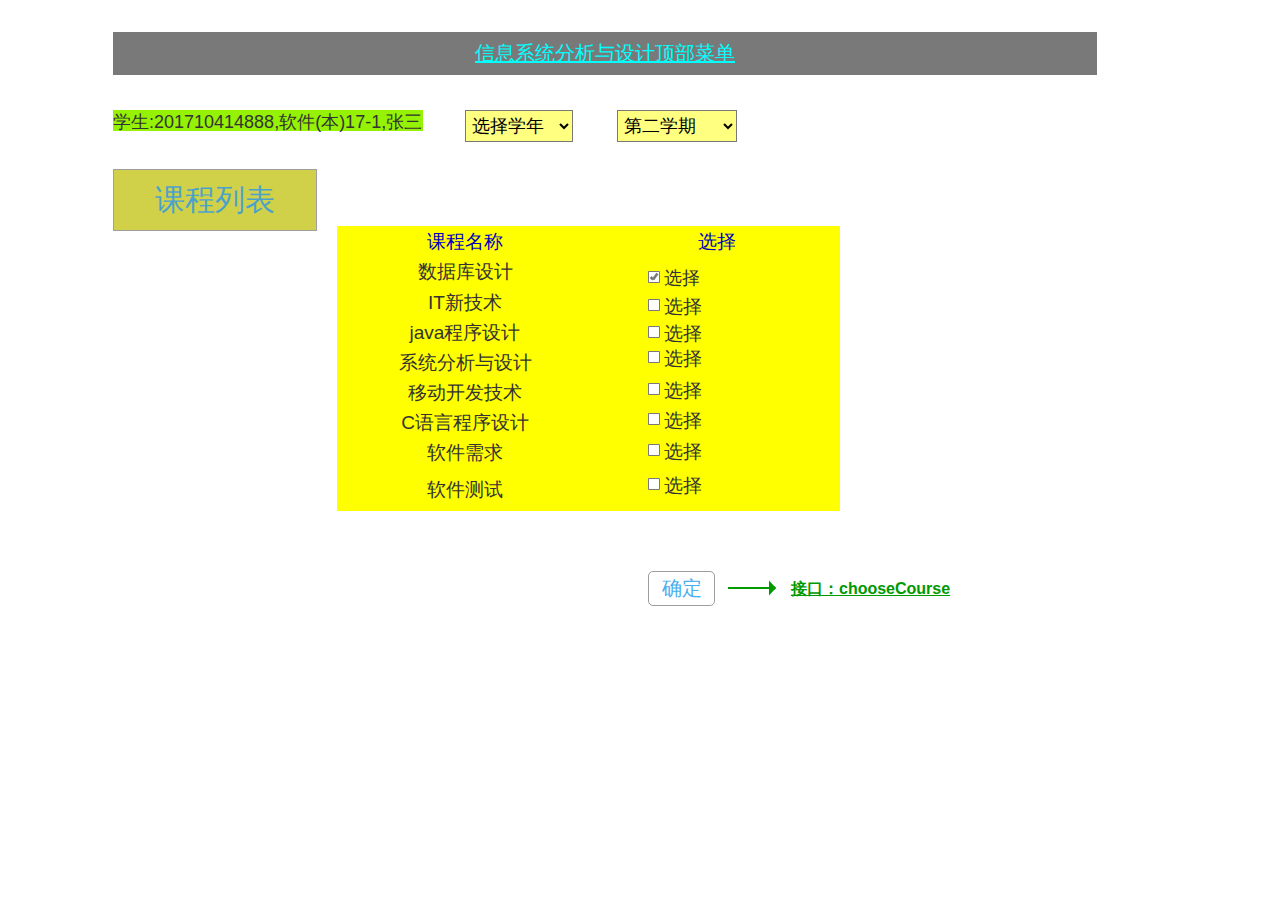
<file: test6/ui/课程列表.html>
﻿<!DOCTYPE html>
<html>
  <head>
    <title>课程列表</title>
    <meta http-equiv="X-UA-Compatible" content="IE=edge"/>
    <meta http-equiv="content-type" content="text/html; charset=utf-8"/>
    <link href="resources/css/axure_rp_page.css" type="text/css" rel="stylesheet"/>
    <link href="data/styles.css" type="text/css" rel="stylesheet"/>
    <link href="files/课程列表/styles.css" type="text/css" rel="stylesheet"/>
    <script src="resources/scripts/jquery-3.2.1.min.js"></script>
    <script src="resources/scripts/axure/axQuery.js"></script>
    <script src="resources/scripts/axure/globals.js"></script>
    <script src="resources/scripts/axutils.js"></script>
    <script src="resources/scripts/axure/annotation.js"></script>
    <script src="resources/scripts/axure/axQuery.std.js"></script>
    <script src="resources/scripts/axure/doc.js"></script>
    <script src="resources/scripts/messagecenter.js"></script>
    <script src="resources/scripts/axure/events.js"></script>
    <script src="resources/scripts/axure/recording.js"></script>
    <script src="resources/scripts/axure/action.js"></script>
    <script src="resources/scripts/axure/expr.js"></script>
    <script src="resources/scripts/axure/geometry.js"></script>
    <script src="resources/scripts/axure/flyout.js"></script>
    <script src="resources/scripts/axure/model.js"></script>
    <script src="resources/scripts/axure/repeater.js"></script>
    <script src="resources/scripts/axure/sto.js"></script>
    <script src="resources/scripts/axure/utils.temp.js"></script>
    <script src="resources/scripts/axure/variables.js"></script>
    <script src="resources/scripts/axure/drag.js"></script>
    <script src="resources/scripts/axure/move.js"></script>
    <script src="resources/scripts/axure/visibility.js"></script>
    <script src="resources/scripts/axure/style.js"></script>
    <script src="resources/scripts/axure/adaptive.js"></script>
    <script src="resources/scripts/axure/tree.js"></script>
    <script src="resources/scripts/axure/init.temp.js"></script>
    <script src="resources/scripts/axure/legacy.js"></script>
    <script src="resources/scripts/axure/viewer.js"></script>
    <script src="resources/scripts/axure/math.js"></script>
    <script src="resources/scripts/axure/jquery.nicescroll.min.js"></script>
    <script src="data/document.js"></script>
    <script src="files/课程列表/data.js"></script>
    <script type="text/javascript">
      $axure.utils.getTransparentGifPath = function() { return 'resources/images/transparent.gif'; };
      $axure.utils.getOtherPath = function() { return 'resources/Other.html'; };
      $axure.utils.getReloadPath = function() { return 'resources/reload.html'; };
    </script>
  </head>
  <body>
    <div id="base" class="">

      <!-- Unnamed (Rectangle) -->
      <div id="u180" class="ax_default box_1">
        <div id="u180_div" class=""></div>
        <div id="u180_text" class="text ">
          <p><span>课程列表</span></p>
        </div>
      </div>

      <!-- Unnamed (Table) -->
      <div id="u181" class="ax_default">

        <!-- Unnamed (Table Cell) -->
        <div id="u182" class="ax_default table_cell">
          <img id="u182_img" class="img " src="images/课程列表/u182.png"/>
          <div id="u182_text" class="text ">
            <p><span>课程名称</span></p>
          </div>
        </div>

        <!-- Unnamed (Table Cell) -->
        <div id="u183" class="ax_default table_cell">
          <img id="u183_img" class="img " src="images/课程列表/u183.png"/>
          <div id="u183_text" class="text ">
            <p><span>选择</span></p>
          </div>
        </div>

        <!-- Unnamed (Table Cell) -->
        <div id="u184" class="ax_default table_cell">
          <img id="u184_img" class="img " src="images/课程列表/u184.png"/>
          <div id="u184_text" class="text ">
            <p><span>数据库设计</span></p>
          </div>
        </div>

        <!-- Unnamed (Table Cell) -->
        <div id="u185" class="ax_default table_cell">
          <img id="u185_img" class="img " src="images/课程列表/u185.png"/>
          <div id="u185_text" class="text " style="display:none; visibility: hidden">
            <p></p>
          </div>
        </div>

        <!-- Unnamed (Table Cell) -->
        <div id="u186" class="ax_default table_cell">
          <img id="u186_img" class="img " src="images/课程列表/u182.png"/>
          <div id="u186_text" class="text ">
            <p><span>IT新技术</span></p>
          </div>
        </div>

        <!-- Unnamed (Table Cell) -->
        <div id="u187" class="ax_default table_cell">
          <img id="u187_img" class="img " src="images/课程列表/u183.png"/>
          <div id="u187_text" class="text " style="display:none; visibility: hidden">
            <p></p>
          </div>
        </div>

        <!-- Unnamed (Table Cell) -->
        <div id="u188" class="ax_default table_cell">
          <img id="u188_img" class="img " src="images/课程列表/u184.png"/>
          <div id="u188_text" class="text ">
            <p><span>java程序设计</span></p>
          </div>
        </div>

        <!-- Unnamed (Table Cell) -->
        <div id="u189" class="ax_default table_cell">
          <img id="u189_img" class="img " src="images/课程列表/u185.png"/>
          <div id="u189_text" class="text " style="display:none; visibility: hidden">
            <p></p>
          </div>
        </div>

        <!-- Unnamed (Table Cell) -->
        <div id="u190" class="ax_default table_cell">
          <img id="u190_img" class="img " src="images/课程列表/u184.png"/>
          <div id="u190_text" class="text ">
            <p><span>系统分析与设计</span></p>
          </div>
        </div>

        <!-- Unnamed (Table Cell) -->
        <div id="u191" class="ax_default table_cell">
          <img id="u191_img" class="img " src="images/课程列表/u185.png"/>
          <div id="u191_text" class="text " style="display:none; visibility: hidden">
            <p></p>
          </div>
        </div>

        <!-- Unnamed (Table Cell) -->
        <div id="u192" class="ax_default table_cell">
          <img id="u192_img" class="img " src="images/课程列表/u184.png"/>
          <div id="u192_text" class="text ">
            <p><span>移动开发技术</span></p>
          </div>
        </div>

        <!-- Unnamed (Table Cell) -->
        <div id="u193" class="ax_default table_cell">
          <img id="u193_img" class="img " src="images/课程列表/u185.png"/>
          <div id="u193_text" class="text " style="display:none; visibility: hidden">
            <p></p>
          </div>
        </div>

        <!-- Unnamed (Table Cell) -->
        <div id="u194" class="ax_default table_cell">
          <img id="u194_img" class="img " src="images/课程列表/u184.png"/>
          <div id="u194_text" class="text ">
            <p><span>C语言程序设计</span></p>
          </div>
        </div>

        <!-- Unnamed (Table Cell) -->
        <div id="u195" class="ax_default table_cell">
          <img id="u195_img" class="img " src="images/课程列表/u185.png"/>
          <div id="u195_text" class="text " style="display:none; visibility: hidden">
            <p></p>
          </div>
        </div>

        <!-- Unnamed (Table Cell) -->
        <div id="u196" class="ax_default table_cell">
          <img id="u196_img" class="img " src="images/课程列表/u184.png"/>
          <div id="u196_text" class="text ">
            <p><span>软件需求</span></p>
          </div>
        </div>

        <!-- Unnamed (Table Cell) -->
        <div id="u197" class="ax_default table_cell">
          <img id="u197_img" class="img " src="images/课程列表/u185.png"/>
          <div id="u197_text" class="text " style="display:none; visibility: hidden">
            <p></p>
          </div>
        </div>

        <!-- Unnamed (Table Cell) -->
        <div id="u198" class="ax_default table_cell">
          <img id="u198_img" class="img " src="images/课程列表/u198.png"/>
          <div id="u198_text" class="text ">
            <p><span>软件测试</span></p>
          </div>
        </div>

        <!-- Unnamed (Table Cell) -->
        <div id="u199" class="ax_default table_cell">
          <img id="u199_img" class="img " src="images/课程列表/u199.png"/>
          <div id="u199_text" class="text " style="display:none; visibility: hidden">
            <p></p>
          </div>
        </div>
      </div>

      <!-- Unnamed (Checkbox) -->
      <div id="u200" class="ax_default checkbox selected">
        <label id="u200_input_label" for="u200_input" style="position: absolute; left: 0px;">
          <img id="u200_img" class="img " src="images/课程列表/u200_selected.svg"/>
          <div id="u200_text" class="text ">
            <p><span>选择</span></p>
          </div>
        </label>
        <input id="u200_input" type="checkbox" value="checkbox" checked/>
      </div>

      <!-- Unnamed (Checkbox) -->
      <div id="u201" class="ax_default checkbox">
        <label id="u201_input_label" for="u201_input" style="position: absolute; left: 0px;">
          <img id="u201_img" class="img " src="images/课程列表/u201.svg"/>
          <div id="u201_text" class="text ">
            <p><span>选择</span></p>
          </div>
        </label>
        <input id="u201_input" type="checkbox" value="checkbox"/>
      </div>

      <!-- Unnamed (Checkbox) -->
      <div id="u202" class="ax_default checkbox">
        <label id="u202_input_label" for="u202_input" style="position: absolute; left: 0px;">
          <img id="u202_img" class="img " src="images/课程列表/u202.svg"/>
          <div id="u202_text" class="text ">
            <p><span>选择</span></p>
          </div>
        </label>
        <input id="u202_input" type="checkbox" value="checkbox"/>
      </div>

      <!-- Unnamed (Checkbox) -->
      <div id="u203" class="ax_default checkbox">
        <label id="u203_input_label" for="u203_input" style="position: absolute; left: 0px;">
          <img id="u203_img" class="img " src="images/课程列表/u203.svg"/>
          <div id="u203_text" class="text ">
            <p><span>选择</span></p>
          </div>
        </label>
        <input id="u203_input" type="checkbox" value="checkbox"/>
      </div>

      <!-- Unnamed (Checkbox) -->
      <div id="u204" class="ax_default checkbox">
        <label id="u204_input_label" for="u204_input" style="position: absolute; left: 0px;">
          <img id="u204_img" class="img " src="images/课程列表/u204.svg"/>
          <div id="u204_text" class="text ">
            <p><span>选择</span></p>
          </div>
        </label>
        <input id="u204_input" type="checkbox" value="checkbox"/>
      </div>

      <!-- Unnamed (Checkbox) -->
      <div id="u205" class="ax_default checkbox">
        <label id="u205_input_label" for="u205_input" style="position: absolute; left: 0px;">
          <img id="u205_img" class="img " src="images/课程列表/u205.svg"/>
          <div id="u205_text" class="text ">
            <p><span>选择</span></p>
          </div>
        </label>
        <input id="u205_input" type="checkbox" value="checkbox"/>
      </div>

      <!-- Unnamed (Checkbox) -->
      <div id="u206" class="ax_default checkbox">
        <label id="u206_input_label" for="u206_input" style="position: absolute; left: 0px;">
          <img id="u206_img" class="img " src="images/课程列表/u206.svg"/>
          <div id="u206_text" class="text ">
            <p><span>选择</span></p>
          </div>
        </label>
        <input id="u206_input" type="checkbox" value="checkbox"/>
      </div>

      <!-- Unnamed (Checkbox) -->
      <div id="u207" class="ax_default checkbox">
        <label id="u207_input_label" for="u207_input" style="position: absolute; left: 0px;">
          <img id="u207_img" class="img " src="images/课程列表/u207.svg"/>
          <div id="u207_text" class="text ">
            <p><span>选择</span></p>
          </div>
        </label>
        <input id="u207_input" type="checkbox" value="checkbox"/>
      </div>

      <!-- Unnamed (Rectangle) -->
      <div id="u208" class="ax_default button">
        <div id="u208_div" class=""></div>
        <div id="u208_text" class="text ">
          <p><span>确定</span></p>
        </div>
      </div>

      <!-- Unnamed (Rectangle) -->
      <div id="u209" class="ax_default label">
        <div id="u209_div" class=""></div>
        <div id="u209_text" class="text ">
          <p><span>学生:201710414888,软件(本)17-1,张三</span></p>
        </div>
      </div>

      <!-- Unnamed (Rectangle) -->
      <div id="u210" class="ax_default box_1">
        <div id="u210_div" class=""></div>
        <div id="u210_text" class="text ">
          <p><span style="text-decoration:underline ;">信息系统分析与设计顶部菜单 </span></p>
        </div>
      </div>

      <!-- Unnamed (Droplist) -->
      <div id="u211" class="ax_default droplist">
        <div id="u211_div" class=""></div>
        <select id="u211_input" class="u211_input">
          <option class="u211_input_option" value="当前学期">当前学期</option>
          <option class="u211_input_option" value="第一学期">第一学期</option>
          <option class="u211_input_option" selected value="第二学期">第二学期</option>
          <option class="u211_input_option" value="第三学期">第三学期</option>
        </select>
      </div>

      <!-- Unnamed (Droplist) -->
      <div id="u212" class="ax_default droplist">
        <div id="u212_div" class=""></div>
        <select id="u212_input" class="u212_input">
          <option class="u212_input_option" value="选择学年">选择学年</option>
          <option class="u212_input_option" value="2015">2015</option>
          <option class="u212_input_option" value="2016">2016</option>
          <option class="u212_input_option" value="2017">2017</option>
          <option class="u212_input_option" value="2018">2018</option>
          <option class="u212_input_option" value="2019">2019</option>
          <option class="u212_input_option" value="2020">2020</option>
          <option class="u212_input_option" value="2021">2021</option>
        </select>
      </div>

      <!-- Unnamed (Rectangle) -->
      <div id="u213" class="ax_default _文本段落">
        <div id="u213_div" class=""></div>
        <div id="u213_text" class="text ">
          <p><span style="text-decoration:underline ;">接口：chooseCourse</span></p>
        </div>
      </div>

      <!-- Unnamed (Line) -->
      <div id="u214" class="compound ax_default arrow" data-height="2" data-width="48" CompoundMode="true">
        <img id="u214_img" class="singleImg img " src="images/评定成绩/u123.svg"/>
        <div id="u214p000" class="ax_vector_shape" WidgetTopLeftX="-0.461538461538462" WidgetTopLeftY="-0.25" WidgetTopRightX="0.461538461538462" WidgetTopRightY="-0.25" WidgetBottomLeftX="-0.461538461538462" WidgetBottomLeftY="0.25" WidgetBottomRightX="0.461538461538462" WidgetBottomRightY="0.25">
          <img id="u214p000_img" class="img " src="images/课程列表/u214p000.svg"/>
        </div>
        <div id="u214p001" class="ax_vector_shape" WidgetTopLeftX="0" WidgetTopLeftY="-0.25" WidgetTopRightX="12" WidgetTopRightY="-0.25" WidgetBottomLeftX="0" WidgetBottomLeftY="0.25" WidgetBottomRightX="12" WidgetBottomRightY="0.25">
          <img id="u214p001_img" class="img " src="images/课程列表/u214p001.svg"/>
        </div>
        <div id="u214p002" class="ax_vector_shape" WidgetTopLeftX="1.75" WidgetTopLeftY="0.0416666666666667" WidgetTopRightX="-0.25" WidgetTopRightY="0.0416666666666667" WidgetBottomLeftX="1.75" WidgetBottomLeftY="-0.0416666666666667" WidgetBottomRightX="-0.25" WidgetBottomRightY="-0.0416666666666667">
          <img id="u214p002_img" class="img " src="images/课程列表/u214p002.svg"/>
        </div>
        <div id="u214_text" class="text " style="display:none; visibility: hidden">
          <p></p>
        </div>
      </div>
    </div>
    <script src="resources/scripts/axure/ios.js"></script>
  </body>
</html>
</file>
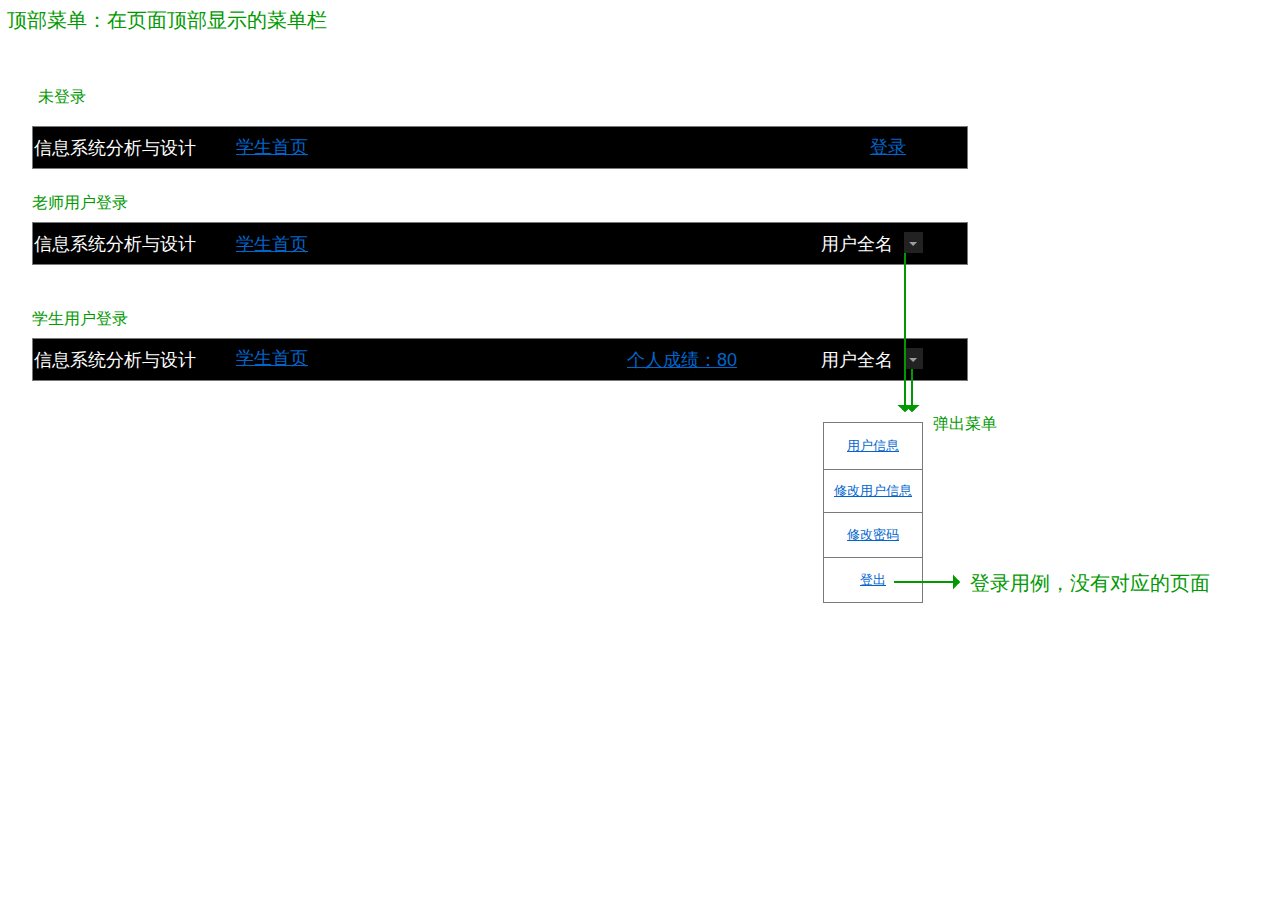
<file: test6/ui/顶部菜单.html>
﻿<!DOCTYPE html>
<html>
  <head>
    <title>顶部菜单</title>
    <meta http-equiv="X-UA-Compatible" content="IE=edge"/>
    <meta http-equiv="content-type" content="text/html; charset=utf-8"/>
    <link href="resources/css/axure_rp_page.css" type="text/css" rel="stylesheet"/>
    <link href="data/styles.css" type="text/css" rel="stylesheet"/>
    <link href="files/顶部菜单/styles.css" type="text/css" rel="stylesheet"/>
    <script src="resources/scripts/jquery-3.2.1.min.js"></script>
    <script src="resources/scripts/axure/axQuery.js"></script>
    <script src="resources/scripts/axure/globals.js"></script>
    <script src="resources/scripts/axutils.js"></script>
    <script src="resources/scripts/axure/annotation.js"></script>
    <script src="resources/scripts/axure/axQuery.std.js"></script>
    <script src="resources/scripts/axure/doc.js"></script>
    <script src="resources/scripts/messagecenter.js"></script>
    <script src="resources/scripts/axure/events.js"></script>
    <script src="resources/scripts/axure/recording.js"></script>
    <script src="resources/scripts/axure/action.js"></script>
    <script src="resources/scripts/axure/expr.js"></script>
    <script src="resources/scripts/axure/geometry.js"></script>
    <script src="resources/scripts/axure/flyout.js"></script>
    <script src="resources/scripts/axure/model.js"></script>
    <script src="resources/scripts/axure/repeater.js"></script>
    <script src="resources/scripts/axure/sto.js"></script>
    <script src="resources/scripts/axure/utils.temp.js"></script>
    <script src="resources/scripts/axure/variables.js"></script>
    <script src="resources/scripts/axure/drag.js"></script>
    <script src="resources/scripts/axure/move.js"></script>
    <script src="resources/scripts/axure/visibility.js"></script>
    <script src="resources/scripts/axure/style.js"></script>
    <script src="resources/scripts/axure/adaptive.js"></script>
    <script src="resources/scripts/axure/tree.js"></script>
    <script src="resources/scripts/axure/init.temp.js"></script>
    <script src="resources/scripts/axure/legacy.js"></script>
    <script src="resources/scripts/axure/viewer.js"></script>
    <script src="resources/scripts/axure/math.js"></script>
    <script src="resources/scripts/axure/jquery.nicescroll.min.js"></script>
    <script src="data/document.js"></script>
    <script src="files/顶部菜单/data.js"></script>
    <script type="text/javascript">
      $axure.utils.getTransparentGifPath = function() { return 'resources/images/transparent.gif'; };
      $axure.utils.getOtherPath = function() { return 'resources/Other.html'; };
      $axure.utils.getReloadPath = function() { return 'resources/reload.html'; };
    </script>
  </head>
  <body>
    <div id="base" class="">

      <!-- Unnamed (Rectangle) -->
      <div id="u215" class="ax_default box_1">
        <div id="u215_div" class=""></div>
        <div id="u215_text" class="text ">
          <p><span>信息系统分析与设计</span></p>
        </div>
      </div>

      <!-- Unnamed (Rectangle) -->
      <div id="u216" class="ax_default box_1">
        <div id="u216_div" class=""></div>
        <div id="u216_text" class="text ">
          <p><span>信息系统分析与设计</span></p>
        </div>
      </div>

      <!-- Unnamed (Rectangle) -->
      <div id="u217" class="ax_default box_1">
        <div id="u217_div" class=""></div>
        <div id="u217_text" class="text ">
          <p><span>信息系统分析与设计</span></p>
        </div>
      </div>

      <!-- Unnamed (Rectangle) -->
      <div id="u218" class="ax_default label">
        <div id="u218_div" class=""></div>
        <div id="u218_text" class="text ">
          <p><span style="text-decoration:underline ;">学生首页</span></p>
        </div>
      </div>

      <!-- Unnamed (Rectangle) -->
      <div id="u219" class="ax_default label">
        <div id="u219_div" class=""></div>
        <div id="u219_text" class="text ">
          <p><span style="text-decoration:underline ;">登录</span></p>
        </div>
      </div>

      <!-- Unnamed (Rectangle) -->
      <div id="u220" class="ax_default label">
        <div id="u220_div" class=""></div>
        <div id="u220_text" class="text ">
          <p><span>用户全名</span></p>
        </div>
      </div>

      <!-- Unnamed (Image) -->
      <div id="u221" class="ax_default _图片">
        <img id="u221_img" class="img " src="images/顶部菜单/u221.png"/>
        <div id="u221_text" class="text " style="display:none; visibility: hidden">
          <p></p>
        </div>
      </div>

      <!-- Unnamed (Rectangle) -->
      <div id="u222" class="ax_default label">
        <div id="u222_div" class=""></div>
        <div id="u222_text" class="text ">
          <p><span>用户全名</span></p>
        </div>
      </div>

      <!-- Unnamed (Image) -->
      <div id="u223" class="ax_default _图片">
        <img id="u223_img" class="img " src="images/顶部菜单/u221.png"/>
        <div id="u223_text" class="text " style="display:none; visibility: hidden">
          <p></p>
        </div>
      </div>

      <!-- Unnamed (Rectangle) -->
      <div id="u224" class="ax_default label">
        <div id="u224_div" class=""></div>
        <div id="u224_text" class="text ">
          <p><span style="text-decoration:underline ;">个人成绩：80</span></p>
        </div>
      </div>

      <!-- Unnamed (Rectangle) -->
      <div id="u225" class="ax_default label">
        <div id="u225_div" class=""></div>
        <div id="u225_text" class="text ">
          <p><span>顶部菜单：在页面顶部显示的菜单栏</span></p>
        </div>
      </div>

      <!-- Unnamed (Rectangle) -->
      <div id="u226" class="ax_default label">
        <div id="u226_div" class=""></div>
        <div id="u226_text" class="text ">
          <p><span>未登录</span></p>
        </div>
      </div>

      <!-- Unnamed (Rectangle) -->
      <div id="u227" class="ax_default label">
        <div id="u227_div" class=""></div>
        <div id="u227_text" class="text ">
          <p><span>老师用户登录 </span></p>
        </div>
      </div>

      <!-- Unnamed (Rectangle) -->
      <div id="u228" class="ax_default label">
        <div id="u228_div" class=""></div>
        <div id="u228_text" class="text ">
          <p><span>学生用户登录 </span></p>
        </div>
      </div>

      <!-- Unnamed (Menu) -->
      <div id="u229" class="ax_default">
        <img id="u229_menu" class="img " src="images/index/u41_menu.png" alt="u229_menu"/>

        <!-- Unnamed (Table) -->
        <div id="u230" class="ax_default">

          <!-- Unnamed (Menu Item) -->
          <div id="u231" class="ax_default menu_item">
            <img id="u231_img" class="img " src="images/index/u43.png"/>
            <div id="u231_text" class="text ">
              <p><span style="text-decoration:underline ;">用户信息</span></p>
            </div>
          </div>

          <!-- Unnamed (Menu Item) -->
          <div id="u232" class="ax_default menu_item">
            <img id="u232_img" class="img " src="images/index/u44.png"/>
            <div id="u232_text" class="text ">
              <p><span style="text-decoration:underline ;">修改用户信息</span></p>
            </div>
          </div>

          <!-- Unnamed (Menu Item) -->
          <div id="u233" class="ax_default menu_item">
            <img id="u233_img" class="img " src="images/index/u45.png"/>
            <div id="u233_text" class="text ">
              <p><span style="text-decoration:underline ;">修改密码</span></p>
            </div>
          </div>

          <!-- Unnamed (Menu Item) -->
          <div id="u234" class="ax_default menu_item">
            <img id="u234_img" class="img " src="images/index/u46.png"/>
            <div id="u234_text" class="text ">
              <p><span style="text-decoration:underline ;">登出</span></p>
            </div>
          </div>
        </div>
      </div>

      <!-- Unnamed (Rectangle) -->
      <div id="u235" class="ax_default label">
        <div id="u235_div" class=""></div>
        <div id="u235_text" class="text ">
          <p><span>弹出菜单</span></p>
        </div>
      </div>

      <!-- Unnamed (Vertical Line) -->
      <div id="u236" class="compound ax_default arrow" data-height="43" data-width="2" CompoundMode="true">
        <img id="u236_img" class="singleImg img " src="images/顶部菜单/u236.svg"/>
        <div id="u236p000" class="ax_vector_shape" WidgetTopLeftX="-0.458333333333333" WidgetTopLeftY="0.166666666666667" WidgetTopRightX="-0.458333333333333" WidgetTopRightY="-0.166666666666667" WidgetBottomLeftX="0.4375" WidgetBottomLeftY="0.166666666666667" WidgetBottomRightX="0.4375" WidgetBottomRightY="-0.166666666666667">
          <img id="u236p000_img" class="img " src="images/顶部菜单/u236p000.svg"/>
        </div>
        <div id="u236p001" class="ax_vector_shape" WidgetTopLeftX="-0.25" WidgetTopLeftY="-0.25" WidgetTopRightX="0.25" WidgetTopRightY="-0.25" WidgetBottomLeftX="-0.25" WidgetBottomLeftY="10.5" WidgetBottomRightX="0.25" WidgetBottomRightY="10.5">
          <img id="u236p001_img" class="img " src="images/顶部菜单/u236p001.svg"/>
        </div>
        <div id="u236p002" class="ax_vector_shape" WidgetTopLeftX="1.54166666666667" WidgetTopLeftY="-0.0416666666666667" WidgetTopRightX="1.54166666666667" WidgetTopRightY="0.0416666666666667" WidgetBottomLeftX="-0.25" WidgetBottomLeftY="-0.0416666666666667" WidgetBottomRightX="-0.25" WidgetBottomRightY="0.0416666666666667">
          <img id="u236p002_img" class="img " src="images/顶部菜单/u236p002.svg"/>
        </div>
        <div id="u236_text" class="text " style="display:none; visibility: hidden">
          <p></p>
        </div>
      </div>

      <!-- Unnamed (Vertical Line) -->
      <div id="u237" class="compound ax_default arrow" data-height="159" data-width="2" CompoundMode="true">
        <img id="u237_img" class="singleImg img " src="images/顶部菜单/u237.svg"/>
        <div id="u237p000" class="ax_vector_shape" WidgetTopLeftX="-0.481927710843373" WidgetTopLeftY="0.166666666666667" WidgetTopRightX="-0.481927710843373" WidgetTopRightY="-0.166666666666667" WidgetBottomLeftX="0.475903614457831" WidgetBottomLeftY="0.166666666666667" WidgetBottomRightX="0.475903614457831" WidgetBottomRightY="-0.166666666666667">
          <img id="u237p000_img" class="img " src="images/顶部菜单/u237p000.svg"/>
        </div>
        <div id="u237p001" class="ax_vector_shape" WidgetTopLeftX="-0.5" WidgetTopLeftY="-0.25" WidgetTopRightX="0" WidgetTopRightY="-0.25" WidgetBottomLeftX="-0.5" WidgetBottomLeftY="39.5" WidgetBottomRightX="0" WidgetBottomRightY="39.5">
          <img id="u237p001_img" class="img " src="images/顶部菜单/u237p001.svg"/>
        </div>
        <div id="u237p002" class="ax_vector_shape" WidgetTopLeftX="5.88461538461539" WidgetTopLeftY="-0.0416666666666667" WidgetTopRightX="5.88461538461539" WidgetTopRightY="0.0416666666666667" WidgetBottomLeftX="-0.230769230769231" WidgetBottomLeftY="-0.0416666666666667" WidgetBottomRightX="-0.230769230769231" WidgetBottomRightY="0.0416666666666667">
          <img id="u237p002_img" class="img " src="images/顶部菜单/u237p002.svg"/>
        </div>
        <div id="u237_text" class="text " style="display:none; visibility: hidden">
          <p></p>
        </div>
      </div>

      <!-- Unnamed (Rectangle) -->
      <div id="u238" class="ax_default label">
        <div id="u238_div" class=""></div>
        <div id="u238_text" class="text ">
          <p><span style="text-decoration:underline ;">学生首页</span></p>
        </div>
      </div>

      <!-- Unnamed (Rectangle) -->
      <div id="u239" class="ax_default label">
        <div id="u239_div" class=""></div>
        <div id="u239_text" class="text ">
          <p><span style="text-decoration:underline ;">学生首页</span></p>
        </div>
      </div>

      <!-- Unnamed (Rectangle) -->
      <div id="u240" class="ax_default _文本段落">
        <div id="u240_div" class=""></div>
        <div id="u240_text" class="text ">
          <p><span>登录用例，没有对应的页面</span></p>
        </div>
      </div>

      <!-- Unnamed (Line) -->
      <div id="u241" class="compound ax_default arrow" data-height="2" data-width="66" CompoundMode="true">
        <img id="u241_img" class="singleImg img " src="images/顶部菜单/u241.svg"/>
        <div id="u241p000" class="ax_vector_shape" WidgetTopLeftX="-0.471428571428571" WidgetTopLeftY="-0.25" WidgetTopRightX="0.471428571428571" WidgetTopRightY="-0.25" WidgetBottomLeftX="-0.471428571428571" WidgetBottomLeftY="0.25" WidgetBottomRightX="0.471428571428571" WidgetBottomRightY="0.25">
          <img id="u241p000_img" class="img " src="images/顶部菜单/u241p000.svg"/>
        </div>
        <div id="u241p001" class="ax_vector_shape" WidgetTopLeftX="0" WidgetTopLeftY="-0.25" WidgetTopRightX="16.5" WidgetTopRightY="-0.25" WidgetBottomLeftX="0" WidgetBottomLeftY="0.25" WidgetBottomRightX="16.5" WidgetBottomRightY="0.25">
          <img id="u241p001_img" class="img " src="images/顶部菜单/u241p001.svg"/>
        </div>
        <div id="u241p002" class="ax_vector_shape" WidgetTopLeftX="2.5" WidgetTopLeftY="0.0416666666666667" WidgetTopRightX="-0.25" WidgetTopRightY="0.0416666666666667" WidgetBottomLeftX="2.5" WidgetBottomLeftY="-0.0416666666666667" WidgetBottomRightX="-0.25" WidgetBottomRightY="-0.0416666666666667">
          <img id="u241p002_img" class="img " src="images/顶部菜单/u241p002.svg"/>
        </div>
        <div id="u241_text" class="text " style="display:none; visibility: hidden">
          <p></p>
        </div>
      </div>
    </div>
    <script src="resources/scripts/axure/ios.js"></script>
  </body>
</html>
</file>
<file: test6/ui/resources/css/axure_rp_page.css>
﻿/* so the window resize fires within a frame in IE7 */
html, body {
    height: 100%;
}

.mobileFrameCursor div * {
    cursor: inherit !important;
}

a {
    color: inherit;
}

p {
    margin: 0px;
    text-rendering: optimizeLegibility;
    font-feature-settings: "kern" 1;
    -webkit-font-feature-settings: "kern";
    -moz-font-feature-settings: "kern";
    -moz-font-feature-settings: "kern=1";
    font-kerning: normal;
}

ul {
    margin:0px;
}

iframe {
    background: #FFFFFF;
}

/* to match IE with C, FF */
input {
    padding: 1px 0px 1px 0px;
    box-sizing: border-box;
    -moz-box-sizing: border-box;
}

input[type=text]::-ms-clear {
    width: 0;
    height: 0;
    display: none;
}

textarea {
    margin: 0px;
    box-sizing: border-box;
    -moz-box-sizing: border-box;
}

.focused:focus, .selectedFocused:focus {
    outline: none;
}

div.intcases {
    font-family: arial; 
    font-size: 12px;
    text-align:left; 
    border:1px solid #AAA; 
    background:#FFF none repeat scroll 0% 0%; 
    z-index:9999; 
    visibility:hidden; 
    position:absolute;
    padding: 0px;
    border-radius: 3px;
    white-space: nowrap;
}

div.intcaselink {
    cursor: pointer;
    padding: 3px 8px 3px 8px;
    margin: 5px;
    background:#EEE none repeat scroll 0% 0%; 
    border:1px solid #AAA;
    border-radius: 3px;
}

div.refpageimage {
    position: absolute;
    left: 0px;
    top: 0px;
    font-size: 0px;
    width: 16px;
    height: 16px;
    cursor: pointer;
    background-image: url(images/newwindow.gif);
    background-repeat: no-repeat;
}

div.annnoteimage {
    position: absolute;
    left: 0px;
    top: 0px;
    font-size: 0px;
    /*width: 16px;
    height: 12px;*/
    cursor: help;
    /*background-image: url(images/note.gif);*/
    /*background-repeat: no-repeat;*/
    width: 13px;
    height: 12px;
    padding-top: 1px;
    text-align: center;
    background-color: #138CDD;
    -moz-box-shadow: 1px 1px 3px #aaa;
    -webkit-box-shadow: 1px 1px 3px #aaa;
    box-shadow: 1px 1px 3px #aaa;
}

div.annnoteline {
    display: inline-block;
    width: 9px;
    height: 1px;
    border-bottom: 1px solid white;
    margin-top: 1px;
}

div.annnotelabel {
    /*position: absolute;
    left: 0px;
    top: 0px;*/
    font-family: Helvetica,Arial;
    white-space: nowrap;
    
    padding-top: 1px;
    background-color: #fff849;
    font-size: 10px;
    font-weight: bold;
    line-height: 14px;
    margin-right: 3px;
    padding: 0px 4px;
    color: #000;

    -moz-box-shadow: 1px 1px 3px #aaa;
    -webkit-box-shadow: 1px 1px 3px #aaa;
    box-shadow: 1px 1px 3px #aaa;
}

div.annnote {
    display: flex;
    position: absolute;
    cursor: help;
    line-height: 14px;
}

.annotation {
    font-size: 12px;
    padding-left: 2px;
    margin-bottom: 5px;
}

.annotationName {
    /*font-size: 13px;
    font-weight: bold;
    margin-bottom: 3px;
    white-space: nowrap;*/

    font-family: 'Trebuchet MS';
    font-size: 14px;
    font-weight: bold;
    margin-bottom: 5px;
    white-space: nowrap;
}

.annotationValue {
    font-family: Arial, Helvetica, Sans-Serif;
    font-size: 12px;
    color: #4a4a4a;
    line-height: 21px;
    margin-bottom: 20px;
}

.noteLink {
    text-decoration: inherit;
    color: inherit;
}

.noteLink:hover {
    background-color: white;
}

/* this is a fix for the issue where dialogs jump around and takes the text-align from the body */
.dialogFix {
    position:absolute;
    text-align:left;
    border: 1px solid #8f949a;
}


@keyframes pulsate {
  from {
    box-shadow: 0 0 10px #15d6ba;
  }
  to {
    box-shadow: 0 0 20px #15d6ba;
  }
}

@-webkit-keyframes pulsate {
  from {
    -webkit-box-shadow: 0 0 10px #15d6ba;
    box-shadow: 0 0 10px #15d6ba;
  }
  to {
    -webkit-box-shadow: 0 0 20px #15d6ba;
    box-shadow: 0 0 20px #15d6ba;
  }
}
 
@-moz-keyframes pulsate {
  from {
    -moz-box-shadow: 0 0 10px #15d6ba;
    box-shadow: 0 0 10px #15d6ba;
  }
  to {
    -moz-box-shadow: 0 0 20px #15d6ba;
    box-shadow: 0 0 20px #15d6ba;
  }
}

.legacyPulsateBorder {
    /*border: 5px solid #15d6ba;
    margin: -5px;*/
    -moz-box-shadow: 0 0 10px 3px #15d6ba;
    box-shadow: 0 0 10px 3px #15d6ba;
}

.pulsateBorder {
  animation-name: pulsate;
  animation-timing-function: ease-in-out;
  animation-duration: 0.9s;
  animation-iteration-count: infinite;
  animation-direction: alternate;
  
  -webkit-animation-name: pulsate;
  -webkit-animation-timing-function: ease-in-out;
  -webkit-animation-duration: 0.9s;
  -webkit-animation-iteration-count: infinite;
  -webkit-animation-direction: alternate;

  -moz-animation-name: pulsate;
  -moz-animation-timing-function: ease-in-out;
  -moz-animation-duration: 0.9s;
  -moz-animation-iteration-count: infinite;
  -moz-animation-direction: alternate;
}

.ax_default_hidden, .ax_default_unplaced{
    display: none;
    visibility: hidden;
}

.widgetNoteSelected {
    -moz-box-shadow: 0 0 10px 3px #138CDD;
    box-shadow: 0 0 10px 3px #138CDD;
    /*-moz-box-shadow: 0 0 20px #3915d6;
    box-shadow: 0 0 20px #3915d6;*/
    /*border: 3px solid #3915d6;*/
    /*margin: -3px;*/
}


.singleImg {
    display: none;
    visibility: hidden;
}

#ios-safari {
    overflow: auto;
    -webkit-overflow-scrolling: touch;
}

#ios-safari-html {
    display: block;
    overflow: auto;
    -webkit-overflow-scrolling: touch;
    position: absolute;
    top: 0;
    left: 0;
    right: 0;
    bottom: 0;
}

#ios-safari-fixed {
    position: absolute;
    pointer-events: none;
    width: initial;
}

#ios-safari-fixed div {
    pointer-events: auto;
}
</file>
<file: test6/ui/data/styles.css>
﻿.ax_default {
  font-family:'Arial Normal', 'Arial', sans-serif;
  font-weight:400;
  font-style:normal;
  font-size:13px;
  letter-spacing:normal;
  color:#333333;
  vertical-align:none;
  text-align:center;
  line-height:normal;
  text-transform:none;
}
.box_1 {
}
._形状 {
  font-family:'Arial Normal', 'Arial', sans-serif;
  font-weight:400;
  font-style:normal;
  font-size:13px;
  color:#333333;
  text-align:center;
  line-height:normal;
}
._图片 {
}
.button {
}
._一级标题 {
  font-family:'Arial Normal', 'Arial', sans-serif;
  font-weight:bold;
  font-style:normal;
  font-size:32px;
  text-align:left;
}
._二级标题 {
  font-family:'Arial Normal', 'Arial', sans-serif;
  font-weight:bold;
  font-style:normal;
  font-size:24px;
  text-align:left;
}
._三级标题 {
  font-family:'Arial Normal', 'Arial', sans-serif;
  font-weight:bold;
  font-style:normal;
  font-size:18px;
  text-align:left;
}
._四级标题 {
  font-family:'Arial Normal', 'Arial', sans-serif;
  font-weight:bold;
  font-style:normal;
  font-size:14px;
  text-align:left;
}
._五级标题 {
  font-family:'Arial Normal', 'Arial', sans-serif;
  font-weight:bold;
  font-style:normal;
  text-align:left;
}
._六级标题 {
  font-family:'Arial Normal', 'Arial', sans-serif;
  font-weight:bold;
  font-style:normal;
  font-size:10px;
  text-align:left;
}
.label {
  font-size:14px;
  text-align:left;
}
._文本段落 {
  text-align:left;
}
.form_hint {
  color:#999999;
}
.form_disabled {
}
.line {
}
.arrow {
}
.text_field {
  color:#000000;
  text-align:left;
}
.droplist {
  color:#000000;
  text-align:left;
}
.list_box {
  color:#000000;
  text-align:left;
}
.checkbox {
  text-align:left;
}
.radio_button {
  text-align:left;
}
.flow_shape {
}
.html_button {
  text-align:center;
}
.table_cell {
}
.menu_item {
}
.marker {
  color:#FFFFFF;
}
textarea, select, input, button { outline: none; }
</file>
<file: test6/ui/files/index/styles.css>
﻿body {
  margin:0px;
  background-image:none;
  position:static;
  left:auto;
  width:1174px;
  margin-left:0;
  margin-right:0;
  text-align:left;
}
.form_sketch {
  border-color:transparent;
  background-color:transparent;
}
#base {
  position:absolute;
  z-index:0;
}
#u0_div {
  border-width:0px;
  position:absolute;
  left:0px;
  top:0px;
  width:1031px;
  height:43px;
  background:inherit;
  background-color:rgba(0, 0, 0, 1);
  box-sizing:border-box;
  border-width:1px;
  border-style:solid;
  border-color:rgba(121, 121, 121, 1);
  border-radius:0px;
  -moz-box-shadow:none;
  -webkit-box-shadow:none;
  box-shadow:none;
  font-size:20px;
  text-decoration:underline ;
  color:#006699;
}
#u0 {
  border-width:0px;
  position:absolute;
  left:20px;
  top:86px;
  width:1031px;
  height:43px;
  display:flex;
  font-size:20px;
  text-decoration:underline ;
  color:#006699;
}
#u0 .text {
  position:absolute;
  align-self:center;
  padding:2px 2px 2px 2px;
  box-sizing:border-box;
  width:100%;
}
#u0_text {
  border-width:0px;
  word-wrap:break-word;
  text-transform:none;
}
#u1_div {
  border-width:0px;
  position:absolute;
  left:0px;
  top:0px;
  width:99px;
  height:35px;
  background:inherit;
  background-color:rgba(255, 255, 255, 1);
  border:none;
  border-radius:0px;
  -moz-box-shadow:none;
  -webkit-box-shadow:none;
  box-shadow:none;
  font-size:20px;
  color:#009900;
}
#u1 {
  border-width:0px;
  position:absolute;
  left:1075px;
  top:94px;
  width:99px;
  height:35px;
  display:flex;
  font-size:20px;
  color:#009900;
}
#u1 .text {
  position:absolute;
  align-self:flex-start;
  padding:0px 0px 0px 0px;
  box-sizing:border-box;
  width:100%;
}
#u1_text {
  border-width:0px;
  word-wrap:break-word;
  text-transform:none;
}
#u2_div {
  border-width:0px;
  position:absolute;
  left:0px;
  top:0px;
  width:202px;
  height:35px;
  background:inherit;
  background-color:rgba(255, 255, 255, 1);
  border:none;
  border-radius:0px;
  -moz-box-shadow:none;
  -webkit-box-shadow:none;
  box-shadow:none;
  font-size:20px;
  color:#009900;
}
#u2 {
  border-width:0px;
  position:absolute;
  left:62px;
  top:12px;
  width:202px;
  height:35px;
  display:flex;
  font-size:20px;
  color:#009900;
}
#u2 .text {
  position:absolute;
  align-self:flex-start;
  padding:0px 0px 0px 0px;
  box-sizing:border-box;
  width:100%;
}
#u2_text {
  border-width:0px;
  word-wrap:break-word;
  text-transform:none;
}
#u3_div {
  border-width:0px;
  position:absolute;
  left:0px;
  top:0px;
  width:576px;
  height:199px;
  background:inherit;
  background-color:rgba(255, 255, 255, 1);
  box-sizing:border-box;
  border-width:1px;
  border-style:solid;
  border-color:rgba(121, 121, 121, 1);
  border-radius:0px;
  -moz-box-shadow:none;
  -webkit-box-shadow:none;
  box-shadow:none;
}
#u3 {
  border-width:0px;
  position:absolute;
  left:316px;
  top:284px;
  width:576px;
  height:199px;
  display:flex;
}
#u3 .text {
  position:absolute;
  align-self:center;
  padding:2px 2px 2px 2px;
  box-sizing:border-box;
  width:100%;
}
#u3_text {
  border-width:0px;
  word-wrap:break-word;
  text-transform:none;
  visibility:hidden;
}
#u4 {
  border-width:0px;
  position:absolute;
  left:329px;
  top:307px;
  width:518px;
  height:153px;
}
#u5_img {
  border-width:0px;
  position:absolute;
  left:0px;
  top:0px;
  width:91px;
  height:30px;
}
#u5 {
  border-width:0px;
  position:absolute;
  left:0px;
  top:0px;
  width:91px;
  height:30px;
  display:flex;
}
#u5 .text {
  position:absolute;
  align-self:center;
  padding:2px 2px 2px 2px;
  box-sizing:border-box;
  width:100%;
}
#u5_text {
  border-width:0px;
  word-wrap:break-word;
  text-transform:none;
}
#u6_img {
  border-width:0px;
  position:absolute;
  left:0px;
  top:0px;
  width:91px;
  height:30px;
}
#u6 {
  border-width:0px;
  position:absolute;
  left:91px;
  top:0px;
  width:91px;
  height:30px;
  display:flex;
}
#u6 .text {
  position:absolute;
  align-self:center;
  padding:2px 2px 2px 2px;
  box-sizing:border-box;
  width:100%;
}
#u6_text {
  border-width:0px;
  word-wrap:break-word;
  text-transform:none;
}
#u7_img {
  border-width:0px;
  position:absolute;
  left:0px;
  top:0px;
  width:91px;
  height:30px;
}
#u7 {
  border-width:0px;
  position:absolute;
  left:182px;
  top:0px;
  width:91px;
  height:30px;
  display:flex;
}
#u7 .text {
  position:absolute;
  align-self:center;
  padding:2px 2px 2px 2px;
  box-sizing:border-box;
  width:100%;
}
#u7_text {
  border-width:0px;
  word-wrap:break-word;
  text-transform:none;
}
#u8_img {
  border-width:0px;
  position:absolute;
  left:0px;
  top:0px;
  width:91px;
  height:30px;
}
#u8 {
  border-width:0px;
  position:absolute;
  left:273px;
  top:0px;
  width:91px;
  height:30px;
  display:flex;
}
#u8 .text {
  position:absolute;
  align-self:center;
  padding:2px 2px 2px 2px;
  box-sizing:border-box;
  width:100%;
}
#u8_text {
  border-width:0px;
  word-wrap:break-word;
  text-transform:none;
}
#u9_img {
  border-width:0px;
  position:absolute;
  left:0px;
  top:0px;
  width:91px;
  height:30px;
}
#u9 {
  border-width:0px;
  position:absolute;
  left:364px;
  top:0px;
  width:91px;
  height:30px;
  display:flex;
}
#u9 .text {
  position:absolute;
  align-self:center;
  padding:2px 2px 2px 2px;
  box-sizing:border-box;
  width:100%;
}
#u9_text {
  border-width:0px;
  word-wrap:break-word;
  text-transform:none;
}
#u10_img {
  border-width:0px;
  position:absolute;
  left:0px;
  top:0px;
  width:63px;
  height:30px;
}
#u10 {
  border-width:0px;
  position:absolute;
  left:455px;
  top:0px;
  width:63px;
  height:30px;
  display:flex;
}
#u10 .text {
  position:absolute;
  align-self:center;
  padding:2px 2px 2px 2px;
  box-sizing:border-box;
  width:100%;
}
#u10_text {
  border-width:0px;
  word-wrap:break-word;
  text-transform:none;
}
#u11_img {
  border-width:0px;
  position:absolute;
  left:0px;
  top:0px;
  width:91px;
  height:30px;
}
#u11 {
  border-width:0px;
  position:absolute;
  left:0px;
  top:30px;
  width:91px;
  height:30px;
  display:flex;
}
#u11 .text {
  position:absolute;
  align-self:center;
  padding:2px 2px 2px 2px;
  box-sizing:border-box;
  width:100%;
}
#u11_text {
  border-width:0px;
  word-wrap:break-word;
  text-transform:none;
}
#u12_img {
  border-width:0px;
  position:absolute;
  left:0px;
  top:0px;
  width:91px;
  height:30px;
}
#u12 {
  border-width:0px;
  position:absolute;
  left:91px;
  top:30px;
  width:91px;
  height:30px;
  display:flex;
}
#u12 .text {
  position:absolute;
  align-self:center;
  padding:2px 2px 2px 2px;
  box-sizing:border-box;
  width:100%;
}
#u12_text {
  border-width:0px;
  word-wrap:break-word;
  text-transform:none;
}
#u13_img {
  border-width:0px;
  position:absolute;
  left:0px;
  top:0px;
  width:91px;
  height:30px;
}
#u13 {
  border-width:0px;
  position:absolute;
  left:182px;
  top:30px;
  width:91px;
  height:30px;
  display:flex;
}
#u13 .text {
  position:absolute;
  align-self:center;
  padding:2px 2px 2px 2px;
  box-sizing:border-box;
  width:100%;
}
#u13_text {
  border-width:0px;
  word-wrap:break-word;
  text-transform:none;
}
#u14_img {
  border-width:0px;
  position:absolute;
  left:0px;
  top:0px;
  width:91px;
  height:30px;
}
#u14 {
  border-width:0px;
  position:absolute;
  left:273px;
  top:30px;
  width:91px;
  height:30px;
  display:flex;
  font-family:'Arial Negreta', 'Arial', sans-serif;
  font-weight:700;
  font-style:normal;
  text-decoration:underline ;
  color:#0066CC;
}
#u14 .text {
  position:absolute;
  align-self:center;
  padding:2px 2px 2px 2px;
  box-sizing:border-box;
  width:100%;
}
#u14_text {
  border-width:0px;
  word-wrap:break-word;
  text-transform:none;
}
#u15_img {
  border-width:0px;
  position:absolute;
  left:0px;
  top:0px;
  width:91px;
  height:30px;
}
#u15 {
  border-width:0px;
  position:absolute;
  left:364px;
  top:30px;
  width:91px;
  height:30px;
  display:flex;
}
#u15 .text {
  position:absolute;
  align-self:center;
  padding:2px 2px 2px 2px;
  box-sizing:border-box;
  width:100%;
}
#u15_text {
  border-width:0px;
  word-wrap:break-word;
  text-transform:none;
}
#u16_img {
  border-width:0px;
  position:absolute;
  left:0px;
  top:0px;
  width:63px;
  height:30px;
}
#u16 {
  border-width:0px;
  position:absolute;
  left:455px;
  top:30px;
  width:63px;
  height:30px;
  display:flex;
  text-decoration:underline ;
  color:#0066CC;
}
#u16 .text {
  position:absolute;
  align-self:center;
  padding:2px 2px 2px 2px;
  box-sizing:border-box;
  width:100%;
}
#u16_text {
  border-width:0px;
  word-wrap:break-word;
  text-transform:none;
}
#u17_img {
  border-width:0px;
  position:absolute;
  left:0px;
  top:0px;
  width:91px;
  height:30px;
}
#u17 {
  border-width:0px;
  position:absolute;
  left:0px;
  top:60px;
  width:91px;
  height:30px;
  display:flex;
}
#u17 .text {
  position:absolute;
  align-self:center;
  padding:2px 2px 2px 2px;
  box-sizing:border-box;
  width:100%;
}
#u17_text {
  border-width:0px;
  word-wrap:break-word;
  text-transform:none;
}
#u18_img {
  border-width:0px;
  position:absolute;
  left:0px;
  top:0px;
  width:91px;
  height:30px;
}
#u18 {
  border-width:0px;
  position:absolute;
  left:91px;
  top:60px;
  width:91px;
  height:30px;
  display:flex;
}
#u18 .text {
  position:absolute;
  align-self:center;
  padding:2px 2px 2px 2px;
  box-sizing:border-box;
  width:100%;
}
#u18_text {
  border-width:0px;
  word-wrap:break-word;
  text-transform:none;
}
#u19_img {
  border-width:0px;
  position:absolute;
  left:0px;
  top:0px;
  width:91px;
  height:30px;
}
#u19 {
  border-width:0px;
  position:absolute;
  left:182px;
  top:60px;
  width:91px;
  height:30px;
  display:flex;
}
#u19 .text {
  position:absolute;
  align-self:center;
  padding:2px 2px 2px 2px;
  box-sizing:border-box;
  width:100%;
}
#u19_text {
  border-width:0px;
  word-wrap:break-word;
  text-transform:none;
}
#u20_img {
  border-width:0px;
  position:absolute;
  left:0px;
  top:0px;
  width:91px;
  height:30px;
}
#u20 {
  border-width:0px;
  position:absolute;
  left:273px;
  top:60px;
  width:91px;
  height:30px;
  display:flex;
  font-family:'Arial Negreta', 'Arial', sans-serif;
  font-weight:700;
  font-style:normal;
  text-decoration:underline ;
  color:#0066CC;
}
#u20 .text {
  position:absolute;
  align-self:center;
  padding:2px 2px 2px 2px;
  box-sizing:border-box;
  width:100%;
}
#u20_text {
  border-width:0px;
  word-wrap:break-word;
  text-transform:none;
}
#u21_img {
  border-width:0px;
  position:absolute;
  left:0px;
  top:0px;
  width:91px;
  height:30px;
}
#u21 {
  border-width:0px;
  position:absolute;
  left:364px;
  top:60px;
  width:91px;
  height:30px;
  display:flex;
}
#u21 .text {
  position:absolute;
  align-self:center;
  padding:2px 2px 2px 2px;
  box-sizing:border-box;
  width:100%;
}
#u21_text {
  border-width:0px;
  word-wrap:break-word;
  text-transform:none;
}
#u22_img {
  border-width:0px;
  position:absolute;
  left:0px;
  top:0px;
  width:63px;
  height:30px;
}
#u22 {
  border-width:0px;
  position:absolute;
  left:455px;
  top:60px;
  width:63px;
  height:30px;
  display:flex;
  text-decoration:underline ;
  color:#0066CC;
}
#u22 .text {
  position:absolute;
  align-self:center;
  padding:2px 2px 2px 2px;
  box-sizing:border-box;
  width:100%;
}
#u22_text {
  border-width:0px;
  word-wrap:break-word;
  text-transform:none;
}
#u23_img {
  border-width:0px;
  position:absolute;
  left:0px;
  top:0px;
  width:91px;
  height:30px;
}
#u23 {
  border-width:0px;
  position:absolute;
  left:0px;
  top:90px;
  width:91px;
  height:30px;
  display:flex;
}
#u23 .text {
  position:absolute;
  align-self:center;
  padding:2px 2px 2px 2px;
  box-sizing:border-box;
  width:100%;
}
#u23_text {
  border-width:0px;
  word-wrap:break-word;
  text-transform:none;
}
#u24_img {
  border-width:0px;
  position:absolute;
  left:0px;
  top:0px;
  width:91px;
  height:30px;
}
#u24 {
  border-width:0px;
  position:absolute;
  left:91px;
  top:90px;
  width:91px;
  height:30px;
  display:flex;
}
#u24 .text {
  position:absolute;
  align-self:center;
  padding:2px 2px 2px 2px;
  box-sizing:border-box;
  width:100%;
}
#u24_text {
  border-width:0px;
  word-wrap:break-word;
  text-transform:none;
}
#u25_img {
  border-width:0px;
  position:absolute;
  left:0px;
  top:0px;
  width:91px;
  height:30px;
}
#u25 {
  border-width:0px;
  position:absolute;
  left:182px;
  top:90px;
  width:91px;
  height:30px;
  display:flex;
}
#u25 .text {
  position:absolute;
  align-self:center;
  padding:2px 2px 2px 2px;
  box-sizing:border-box;
  width:100%;
}
#u25_text {
  border-width:0px;
  word-wrap:break-word;
  text-transform:none;
}
#u26_img {
  border-width:0px;
  position:absolute;
  left:0px;
  top:0px;
  width:91px;
  height:30px;
}
#u26 {
  border-width:0px;
  position:absolute;
  left:273px;
  top:90px;
  width:91px;
  height:30px;
  display:flex;
  font-family:'Arial Negreta', 'Arial', sans-serif;
  font-weight:700;
  font-style:normal;
  text-decoration:underline ;
  color:#0066CC;
}
#u26 .text {
  position:absolute;
  align-self:center;
  padding:2px 2px 2px 2px;
  box-sizing:border-box;
  width:100%;
}
#u26_text {
  border-width:0px;
  word-wrap:break-word;
  text-transform:none;
}
#u27_img {
  border-width:0px;
  position:absolute;
  left:0px;
  top:0px;
  width:91px;
  height:30px;
}
#u27 {
  border-width:0px;
  position:absolute;
  left:364px;
  top:90px;
  width:91px;
  height:30px;
  display:flex;
}
#u27 .text {
  position:absolute;
  align-self:center;
  padding:2px 2px 2px 2px;
  box-sizing:border-box;
  width:100%;
}
#u27_text {
  border-width:0px;
  word-wrap:break-word;
  text-transform:none;
}
#u28_img {
  border-width:0px;
  position:absolute;
  left:0px;
  top:0px;
  width:63px;
  height:30px;
}
#u28 {
  border-width:0px;
  position:absolute;
  left:455px;
  top:90px;
  width:63px;
  height:30px;
  display:flex;
  text-decoration:underline ;
  color:#0066CC;
}
#u28 .text {
  position:absolute;
  align-self:center;
  padding:2px 2px 2px 2px;
  box-sizing:border-box;
  width:100%;
}
#u28_text {
  border-width:0px;
  word-wrap:break-word;
  text-transform:none;
}
#u29_img {
  border-width:0px;
  position:absolute;
  left:0px;
  top:0px;
  width:91px;
  height:33px;
}
#u29 {
  border-width:0px;
  position:absolute;
  left:0px;
  top:120px;
  width:91px;
  height:33px;
  display:flex;
}
#u29 .text {
  position:absolute;
  align-self:center;
  padding:2px 2px 2px 2px;
  box-sizing:border-box;
  width:100%;
}
#u29_text {
  border-width:0px;
  word-wrap:break-word;
  text-transform:none;
  visibility:hidden;
}
#u30_img {
  border-width:0px;
  position:absolute;
  left:0px;
  top:0px;
  width:91px;
  height:33px;
}
#u30 {
  border-width:0px;
  position:absolute;
  left:91px;
  top:120px;
  width:91px;
  height:33px;
  display:flex;
}
#u30 .text {
  position:absolute;
  align-self:center;
  padding:2px 2px 2px 2px;
  box-sizing:border-box;
  width:100%;
}
#u30_text {
  border-width:0px;
  word-wrap:break-word;
  text-transform:none;
  visibility:hidden;
}
#u31_img {
  border-width:0px;
  position:absolute;
  left:0px;
  top:0px;
  width:91px;
  height:33px;
}
#u31 {
  border-width:0px;
  position:absolute;
  left:182px;
  top:120px;
  width:91px;
  height:33px;
  display:flex;
}
#u31 .text {
  position:absolute;
  align-self:center;
  padding:2px 2px 2px 2px;
  box-sizing:border-box;
  width:100%;
}
#u31_text {
  border-width:0px;
  word-wrap:break-word;
  text-transform:none;
  visibility:hidden;
}
#u32_img {
  border-width:0px;
  position:absolute;
  left:0px;
  top:0px;
  width:91px;
  height:33px;
}
#u32 {
  border-width:0px;
  position:absolute;
  left:273px;
  top:120px;
  width:91px;
  height:33px;
  display:flex;
}
#u32 .text {
  position:absolute;
  align-self:center;
  padding:2px 2px 2px 2px;
  box-sizing:border-box;
  width:100%;
}
#u32_text {
  border-width:0px;
  word-wrap:break-word;
  text-transform:none;
  visibility:hidden;
}
#u33_img {
  border-width:0px;
  position:absolute;
  left:0px;
  top:0px;
  width:91px;
  height:33px;
}
#u33 {
  border-width:0px;
  position:absolute;
  left:364px;
  top:120px;
  width:91px;
  height:33px;
  display:flex;
}
#u33 .text {
  position:absolute;
  align-self:center;
  padding:2px 2px 2px 2px;
  box-sizing:border-box;
  width:100%;
}
#u33_text {
  border-width:0px;
  word-wrap:break-word;
  text-transform:none;
  visibility:hidden;
}
#u34_img {
  border-width:0px;
  position:absolute;
  left:0px;
  top:0px;
  width:63px;
  height:33px;
}
#u34 {
  border-width:0px;
  position:absolute;
  left:455px;
  top:120px;
  width:63px;
  height:33px;
  display:flex;
}
#u34 .text {
  position:absolute;
  align-self:center;
  padding:2px 2px 2px 2px;
  box-sizing:border-box;
  width:100%;
}
#u34_text {
  border-width:0px;
  word-wrap:break-word;
  text-transform:none;
  visibility:hidden;
}
#u35_div {
  border-width:0px;
  position:absolute;
  left:0px;
  top:0px;
  width:142px;
  height:27px;
  background:inherit;
  background-color:rgba(255, 255, 255, 1);
  border:none;
  border-radius:0px;
  -moz-box-shadow:none;
  -webkit-box-shadow:none;
  box-shadow:none;
  font-size:20px;
  color:#009900;
}
#u35 {
  border-width:0px;
  position:absolute;
  left:520px;
  top:154px;
  width:142px;
  height:27px;
  display:flex;
  font-size:20px;
  color:#009900;
}
#u35 .text {
  position:absolute;
  align-self:flex-start;
  padding:0px 0px 0px 0px;
  box-sizing:border-box;
  width:100%;
}
#u35_text {
  border-width:0px;
  word-wrap:break-word;
  text-transform:none;
}
#u36_div {
  border-width:0px;
  position:absolute;
  left:0px;
  top:0px;
  width:142px;
  height:29px;
  background:inherit;
  background-color:rgba(255, 255, 255, 1);
  border:none;
  border-radius:0px;
  -moz-box-shadow:none;
  -webkit-box-shadow:none;
  box-shadow:none;
  font-size:16px;
  color:#009900;
}
#u36 {
  border-width:0px;
  position:absolute;
  left:194px;
  top:154px;
  width:142px;
  height:29px;
  display:flex;
  font-size:16px;
  color:#009900;
}
#u36 .text {
  position:absolute;
  align-self:flex-start;
  padding:0px 0px 0px 0px;
  box-sizing:border-box;
  width:100%;
}
#u36_text {
  border-width:0px;
  word-wrap:break-word;
  text-transform:none;
}
#u37_div {
  border-width:0px;
  position:absolute;
  left:0px;
  top:0px;
  width:280px;
  height:30px;
  background:inherit;
  background-color:rgba(255, 255, 255, 0);
  border:none;
  border-radius:0px;
  -moz-box-shadow:none;
  -webkit-box-shadow:none;
  box-shadow:none;
  color:#009900;
}
#u37 {
  border-width:0px;
  position:absolute;
  left:483px;
  top:544px;
  width:280px;
  height:30px;
  display:flex;
  color:#009900;
}
#u37 .text {
  position:absolute;
  align-self:flex-start;
  padding:0px 0px 0px 0px;
  box-sizing:border-box;
  width:100%;
}
#u37_text {
  border-width:0px;
  word-wrap:break-word;
  text-transform:none;
}
#u38_img {
  border-width:0px;
  position:absolute;
  left:-10px;
  top:-1px;
  width:22px;
  height:192px;
}
#u38p000 {
  border-width:0px;
  position:absolute;
  left:-92px;
  top:87px;
  width:186px;
  height:6px;
  -webkit-transform:rotate(90deg);
  -moz-transform:rotate(90deg);
  -ms-transform:rotate(90deg);
  transform:rotate(90deg);
}
#u38p000_img {
  border-width:0px;
  position:absolute;
  left:0px;
  top:0px;
  width:186px;
  height:6px;
}
#u38p001 {
  border-width:0px;
  position:absolute;
  left:0px;
  top:-1px;
  width:4px;
  height:4px;
}
#u38p001_img {
  border-width:0px;
  position:absolute;
  left:0px;
  top:0px;
  width:4px;
  height:4px;
}
#u38p002 {
  border-width:0px;
  position:absolute;
  left:-12px;
  top:163px;
  width:26px;
  height:24px;
  -webkit-transform:rotate(270deg);
  -moz-transform:rotate(270deg);
  -ms-transform:rotate(270deg);
  transform:rotate(270deg);
}
#u38p002_img {
  border-width:0px;
  position:absolute;
  left:0px;
  top:0px;
  width:26px;
  height:24px;
}
#u38 {
  border-width:0px;
  position:absolute;
  left:634px;
  top:363px;
  width:2px;
  height:181px;
  display:flex;
}
#u38 .text {
  position:absolute;
  align-self:center;
  padding:2px 2px 2px 2px;
  box-sizing:border-box;
  width:100%;
}
#u38_text {
  border-width:0px;
  word-wrap:break-word;
  text-transform:none;
  visibility:hidden;
}
#u39_div {
  border-width:0px;
  position:absolute;
  left:0px;
  top:0px;
  width:364px;
  height:22px;
  background:inherit;
  background-color:rgba(255, 255, 255, 1);
  border:none;
  border-radius:0px;
  -moz-box-shadow:none;
  -webkit-box-shadow:none;
  box-shadow:none;
  color:#009900;
}
#u39 {
  border-width:0px;
  position:absolute;
  left:169px;
  top:12px;
  width:364px;
  height:22px;
  display:flex;
  color:#009900;
}
#u39 .text {
  position:absolute;
  align-self:flex-start;
  padding:0px 0px 0px 0px;
  box-sizing:border-box;
  width:100%;
}
#u39_text {
  border-width:0px;
  word-wrap:break-word;
  text-transform:none;
}
#u40_div {
  border-width:0px;
  position:absolute;
  left:0px;
  top:0px;
  width:239px;
  height:1px;
  background:inherit;
  background-color:rgba(255, 255, 255, 0);
  border:none;
  border-radius:0px;
  -moz-box-shadow:none;
  -webkit-box-shadow:none;
  box-shadow:none;
  font-family:'Arial Negreta', 'Arial', sans-serif;
  font-weight:700;
  font-style:normal;
  font-size:16px;
  text-decoration:underline ;
  color:#009900;
}
#u40 {
  border-width:0px;
  position:absolute;
  left:336px;
  top:206px;
  width:239px;
  height:1px;
  display:flex;
  font-family:'Arial Negreta', 'Arial', sans-serif;
  font-weight:700;
  font-style:normal;
  font-size:16px;
  text-decoration:underline ;
  color:#009900;
}
#u40 .text {
  position:absolute;
  align-self:flex-start;
  padding:0px 0px 0px 0px;
  box-sizing:border-box;
  width:100%;
}
#u40_text {
  border-width:0px;
  word-wrap:break-word;
  text-transform:none;
}
#u41 {
  border-width:0px;
  position:absolute;
  left:805px;
  top:509px;
  width:100px;
  height:181px;
}
#u41_menu {
  border-width:0px;
  position:absolute;
  left:0px;
  top:0px;
  width:100px;
  height:181px;
  -webkit-transform:rotate(NaNdeg);
  -moz-transform:rotate(NaNdeg);
  -ms-transform:rotate(NaNdeg);
  transform:rotate(NaNdeg);
}
#u42 {
  border-width:0px;
  position:absolute;
  left:0px;
  top:0px;
  width:100px;
  height:181px;
}
#u43_img {
  border-width:0px;
  position:absolute;
  left:0px;
  top:0px;
  width:100px;
  height:47px;
}
#u43 {
  border-width:0px;
  position:absolute;
  left:0px;
  top:0px;
  width:100px;
  height:47px;
  display:flex;
  text-decoration:underline ;
  color:#0066CC;
}
#u43 .text {
  position:absolute;
  align-self:center;
  padding:2px 2px 2px 2px;
  box-sizing:border-box;
  width:100%;
}
#u43_text {
  border-width:0px;
  word-wrap:break-word;
  text-transform:none;
}
#u44_img {
  border-width:0px;
  position:absolute;
  left:0px;
  top:0px;
  width:100px;
  height:43px;
}
#u44 {
  border-width:0px;
  position:absolute;
  left:0px;
  top:47px;
  width:100px;
  height:43px;
  display:flex;
  text-decoration:underline ;
  color:#0066CC;
}
#u44 .text {
  position:absolute;
  align-self:center;
  padding:2px 2px 2px 2px;
  box-sizing:border-box;
  width:100%;
}
#u44_text {
  border-width:0px;
  word-wrap:break-word;
  text-transform:none;
}
#u45_img {
  border-width:0px;
  position:absolute;
  left:0px;
  top:0px;
  width:100px;
  height:45px;
}
#u45 {
  border-width:0px;
  position:absolute;
  left:0px;
  top:90px;
  width:100px;
  height:45px;
  display:flex;
  text-decoration:underline ;
  color:#0066CC;
}
#u45 .text {
  position:absolute;
  align-self:center;
  padding:2px 2px 2px 2px;
  box-sizing:border-box;
  width:100%;
}
#u45_text {
  border-width:0px;
  word-wrap:break-word;
  text-transform:none;
}
#u46_img {
  border-width:0px;
  position:absolute;
  left:0px;
  top:0px;
  width:100px;
  height:46px;
}
#u46 {
  border-width:0px;
  position:absolute;
  left:0px;
  top:135px;
  width:100px;
  height:46px;
  display:flex;
  text-decoration:underline ;
  color:#0066CC;
}
#u46 .text {
  position:absolute;
  align-self:center;
  padding:2px 2px 2px 2px;
  box-sizing:border-box;
  width:100%;
}
#u46_text {
  border-width:0px;
  word-wrap:break-word;
  text-transform:none;
}
#u47_div {
  border-width:0px;
  position:absolute;
  left:0px;
  top:0px;
  width:91px;
  height:29px;
  background:inherit;
  background-color:rgba(255, 255, 255, 1);
  border:none;
  border-radius:0px;
  -moz-box-shadow:none;
  -webkit-box-shadow:none;
  box-shadow:none;
  font-size:16px;
  color:#009900;
}
#u47 {
  border-width:0px;
  position:absolute;
  left:919px;
  top:553px;
  width:91px;
  height:29px;
  display:flex;
  font-size:16px;
  color:#009900;
}
#u47 .text {
  position:absolute;
  align-self:flex-start;
  padding:0px 0px 0px 0px;
  box-sizing:border-box;
  width:100%;
}
#u47_text {
  border-width:0px;
  word-wrap:break-word;
  text-transform:none;
}
#u48_img {
  border-width:0px;
  position:absolute;
  left:-10px;
  top:-1px;
  width:22px;
  height:110px;
}
#u48p000 {
  border-width:0px;
  position:absolute;
  left:-52px;
  top:46px;
  width:106px;
  height:6px;
  -webkit-transform:rotate(89.8859465938542deg);
  -moz-transform:rotate(89.8859465938542deg);
  -ms-transform:rotate(89.8859465938542deg);
  transform:rotate(89.8859465938542deg);
}
#u48p000_img {
  border-width:0px;
  position:absolute;
  left:0px;
  top:0px;
  width:106px;
  height:6px;
}
#u48p001 {
  border-width:0px;
  position:absolute;
  left:-1px;
  top:-2px;
  width:6px;
  height:6px;
  -webkit-transform:rotate(0.885946593854241deg);
  -moz-transform:rotate(0.885946593854241deg);
  -ms-transform:rotate(0.885946593854241deg);
  transform:rotate(0.885946593854241deg);
}
#u48p001_img {
  border-width:0px;
  position:absolute;
  left:0px;
  top:0px;
  width:6px;
  height:6px;
}
#u48p002 {
  border-width:0px;
  position:absolute;
  left:-11px;
  top:82px;
  width:24px;
  height:24px;
  -webkit-transform:rotate(-90.1140534061458deg);
  -moz-transform:rotate(-90.1140534061458deg);
  -ms-transform:rotate(-90.1140534061458deg);
  transform:rotate(-90.1140534061458deg);
}
#u48p002_img {
  border-width:0px;
  position:absolute;
  left:0px;
  top:0px;
  width:24px;
  height:24px;
}
#u48 {
  border-width:0px;
  position:absolute;
  left:832px;
  top:410px;
  width:2px;
  height:99px;
  display:flex;
  -webkit-transform:rotate(-0.885946593854241deg);
  -moz-transform:rotate(-0.885946593854241deg);
  -ms-transform:rotate(-0.885946593854241deg);
  transform:rotate(-0.885946593854241deg);
}
#u48 .text {
  position:absolute;
  align-self:center;
  padding:2px 2px 2px 2px;
  box-sizing:border-box;
  width:100%;
}
#u48_text {
  border-width:0px;
  word-wrap:break-word;
  text-transform:none;
  visibility:hidden;
}
</file>
<file: test6/ui/files/修改密码/styles.css>
﻿body {
  margin:0px;
  background-image:none;
  position:static;
  left:auto;
  width:941px;
  margin-left:0;
  margin-right:0;
  text-align:left;
}
.form_sketch {
  border-color:transparent;
  background-color:transparent;
}
#base {
  position:absolute;
  z-index:0;
}
#u255_div {
  border-width:0px;
  position:absolute;
  left:0px;
  top:0px;
  width:118px;
  height:35px;
  background:inherit;
  background-color:rgba(255, 255, 255, 1);
  border:none;
  border-radius:0px;
  -moz-box-shadow:none;
  -webkit-box-shadow:none;
  box-shadow:none;
  font-size:20px;
  color:#000000;
}
#u255 {
  border-width:0px;
  position:absolute;
  left:381px;
  top:198px;
  width:118px;
  height:35px;
  display:flex;
  font-size:20px;
  color:#000000;
}
#u255 .text {
  position:absolute;
  align-self:flex-start;
  padding:0px 0px 0px 0px;
  box-sizing:border-box;
  width:100%;
}
#u255_text {
  border-width:0px;
  word-wrap:break-word;
  text-transform:none;
}
#u256_input {
  position:absolute;
  left:0px;
  top:0px;
  width:349px;
  height:25px;
  padding:3px 2px 3px 2px;
  font-family:'Arial Normal', 'Arial', sans-serif;
  font-weight:400;
  font-style:normal;
  font-size:13px;
  letter-spacing:normal;
  color:#000000;
  vertical-align:none;
  text-align:left;
  text-transform:none;
  background-color:transparent;
  border-color:transparent;
}
#u256_input.disabled {
  position:absolute;
  left:0px;
  top:0px;
  width:349px;
  height:25px;
  padding:3px 2px 3px 2px;
  font-family:'Arial Normal', 'Arial', sans-serif;
  font-weight:400;
  font-style:normal;
  font-size:13px;
  letter-spacing:normal;
  color:#000000;
  vertical-align:none;
  text-align:left;
  text-transform:none;
  background-color:transparent;
  border-color:transparent;
}
#u256_div {
  border-width:0px;
  position:absolute;
  left:0px;
  top:0px;
  width:349px;
  height:25px;
  background:inherit;
  background-color:rgba(255, 255, 255, 1);
  box-sizing:border-box;
  border-width:1px;
  border-style:solid;
  border-color:rgba(121, 121, 121, 1);
  border-radius:0px;
  -moz-box-shadow:none;
  -webkit-box-shadow:none;
  box-shadow:none;
}
#u256 {
  border-width:0px;
  position:absolute;
  left:387px;
  top:288px;
  width:349px;
  height:25px;
  display:flex;
}
#u256 .text {
  position:absolute;
  align-self:center;
  padding:2px 2px 2px 2px;
  box-sizing:border-box;
  width:100%;
}
#u256_div.disabled {
  border-width:0px;
  position:absolute;
  left:0px;
  top:0px;
  width:349px;
  height:25px;
  background:inherit;
  background-color:rgba(240, 240, 240, 1);
  box-sizing:border-box;
  border-width:1px;
  border-style:solid;
  border-color:rgba(121, 121, 121, 1);
  border-radius:0px;
  -moz-box-shadow:none;
  -webkit-box-shadow:none;
  box-shadow:none;
}
#u256.disabled {
}
#u257_input {
  position:absolute;
  left:0px;
  top:0px;
  width:349px;
  height:25px;
  padding:3px 2px 3px 2px;
  font-family:'Arial Normal', 'Arial', sans-serif;
  font-weight:400;
  font-style:normal;
  font-size:13px;
  letter-spacing:normal;
  color:#000000;
  vertical-align:none;
  text-align:left;
  text-transform:none;
  background-color:transparent;
  border-color:transparent;
}
#u257_input.disabled {
  position:absolute;
  left:0px;
  top:0px;
  width:349px;
  height:25px;
  padding:3px 2px 3px 2px;
  font-family:'Arial Normal', 'Arial', sans-serif;
  font-weight:400;
  font-style:normal;
  font-size:13px;
  letter-spacing:normal;
  color:#000000;
  vertical-align:none;
  text-align:left;
  text-transform:none;
  background-color:transparent;
  border-color:transparent;
}
#u257_div {
  border-width:0px;
  position:absolute;
  left:0px;
  top:0px;
  width:349px;
  height:25px;
  background:inherit;
  background-color:rgba(255, 255, 255, 1);
  box-sizing:border-box;
  border-width:1px;
  border-style:solid;
  border-color:rgba(121, 121, 121, 1);
  border-radius:0px;
  -moz-box-shadow:none;
  -webkit-box-shadow:none;
  box-shadow:none;
}
#u257 {
  border-width:0px;
  position:absolute;
  left:387px;
  top:323px;
  width:349px;
  height:25px;
  display:flex;
}
#u257 .text {
  position:absolute;
  align-self:center;
  padding:2px 2px 2px 2px;
  box-sizing:border-box;
  width:100%;
}
#u257_div.disabled {
  border-width:0px;
  position:absolute;
  left:0px;
  top:0px;
  width:349px;
  height:25px;
  background:inherit;
  background-color:rgba(240, 240, 240, 1);
  box-sizing:border-box;
  border-width:1px;
  border-style:solid;
  border-color:rgba(121, 121, 121, 1);
  border-radius:0px;
  -moz-box-shadow:none;
  -webkit-box-shadow:none;
  box-shadow:none;
}
#u257.disabled {
}
#u258_div {
  border-width:0px;
  position:absolute;
  left:0px;
  top:0px;
  width:355px;
  height:35px;
  background:inherit;
  background-color:rgba(255, 255, 255, 1);
  border:none;
  border-radius:0px;
  -moz-box-shadow:none;
  -webkit-box-shadow:none;
  box-shadow:none;
  font-size:20px;
  color:#009900;
}
#u258 {
  border-width:0px;
  position:absolute;
  left:255px;
  top:0px;
  width:355px;
  height:35px;
  display:flex;
  font-size:20px;
  color:#009900;
}
#u258 .text {
  position:absolute;
  align-self:flex-start;
  padding:0px 0px 0px 0px;
  box-sizing:border-box;
  width:100%;
}
#u258_text {
  border-width:0px;
  word-wrap:break-word;
  text-transform:none;
}
#u259_img {
  border-width:0px;
  position:absolute;
  left:0px;
  top:0px;
  width:300px;
  height:35px;
}
#u259 {
  border-width:0px;
  position:absolute;
  left:387px;
  top:243px;
  width:300px;
  height:35px;
  display:flex;
  font-size:16px;
  color:#000000;
}
#u259 .text {
  position:absolute;
  align-self:flex-start;
  padding:0px 0px 0px 0px;
  box-sizing:border-box;
  width:100%;
}
#u259_text {
  border-width:0px;
  word-wrap:break-word;
  text-transform:none;
}
#u260_div {
  border-width:0px;
  position:absolute;
  left:0px;
  top:0px;
  width:80px;
  height:25px;
  background:-webkit-linear-gradient(270deg, rgba(255, 255, 255, 1) 0%, rgba(255, 255, 255, 1) 0%, rgba(245, 245, 245, 1) 20%, rgba(240, 240, 240, 1) 90%, rgba(210, 210, 210, 1) 100%, rgba(255, 255, 255, 1) 100%);
  background:-moz-linear-gradient(180deg, rgba(255, 255, 255, 1) 0%, rgba(255, 255, 255, 1) 0%, rgba(245, 245, 245, 1) 20%, rgba(240, 240, 240, 1) 90%, rgba(210, 210, 210, 1) 100%, rgba(255, 255, 255, 1) 100%);
  background:linear-gradient(180deg, rgba(255, 255, 255, 1) 0%, rgba(255, 255, 255, 1) 0%, rgba(245, 245, 245, 1) 20%, rgba(240, 240, 240, 1) 90%, rgba(210, 210, 210, 1) 100%, rgba(255, 255, 255, 1) 100%);
  box-sizing:border-box;
  border-width:1px;
  border-style:solid;
  border-color:rgba(121, 121, 121, 1);
  border-radius:4px;
  -moz-box-shadow:none;
  -webkit-box-shadow:none;
  box-shadow:none;
}
#u260 {
  border-width:0px;
  position:absolute;
  left:651px;
  top:370px;
  width:80px;
  height:25px;
  display:flex;
}
#u260 .text {
  position:absolute;
  align-self:center;
  padding:2px 2px 2px 2px;
  box-sizing:border-box;
  width:100%;
}
#u260_text {
  border-width:0px;
  word-wrap:break-word;
  text-transform:none;
}
#u261_div {
  border-width:0px;
  position:absolute;
  left:0px;
  top:0px;
  width:80px;
  height:25px;
  background:-webkit-linear-gradient(270deg, rgba(255, 255, 255, 1) 0%, rgba(255, 255, 255, 1) 0%, rgba(245, 245, 245, 1) 20%, rgba(240, 240, 240, 1) 90%, rgba(210, 210, 210, 1) 100%, rgba(255, 255, 255, 1) 100%);
  background:-moz-linear-gradient(180deg, rgba(255, 255, 255, 1) 0%, rgba(255, 255, 255, 1) 0%, rgba(245, 245, 245, 1) 20%, rgba(240, 240, 240, 1) 90%, rgba(210, 210, 210, 1) 100%, rgba(255, 255, 255, 1) 100%);
  background:linear-gradient(180deg, rgba(255, 255, 255, 1) 0%, rgba(255, 255, 255, 1) 0%, rgba(245, 245, 245, 1) 20%, rgba(240, 240, 240, 1) 90%, rgba(210, 210, 210, 1) 100%, rgba(255, 255, 255, 1) 100%);
  box-sizing:border-box;
  border-width:1px;
  border-style:solid;
  border-color:rgba(121, 121, 121, 1);
  border-radius:4px;
  -moz-box-shadow:none;
  -webkit-box-shadow:none;
  box-shadow:none;
}
#u261 {
  border-width:0px;
  position:absolute;
  left:570px;
  top:370px;
  width:80px;
  height:25px;
  display:flex;
}
#u261 .text {
  position:absolute;
  align-self:center;
  padding:2px 2px 2px 2px;
  box-sizing:border-box;
  width:100%;
}
#u261_text {
  border-width:0px;
  word-wrap:break-word;
  text-transform:none;
}
#u262_img {
  border-width:0px;
  position:absolute;
  left:-10px;
  top:-1px;
  width:22px;
  height:71px;
}
#u262p000 {
  border-width:0px;
  position:absolute;
  left:-32px;
  top:27px;
  width:66px;
  height:6px;
  -webkit-transform:rotate(90deg);
  -moz-transform:rotate(90deg);
  -ms-transform:rotate(90deg);
  transform:rotate(90deg);
}
#u262p000_img {
  border-width:0px;
  position:absolute;
  left:0px;
  top:0px;
  width:66px;
  height:6px;
}
#u262p001 {
  border-width:0px;
  position:absolute;
  left:0px;
  top:-1px;
  width:4px;
  height:4px;
}
#u262p001_img {
  border-width:0px;
  position:absolute;
  left:0px;
  top:0px;
  width:4px;
  height:4px;
}
#u262p002 {
  border-width:0px;
  position:absolute;
  left:-12px;
  top:43px;
  width:26px;
  height:24px;
  -webkit-transform:rotate(270deg);
  -moz-transform:rotate(270deg);
  -ms-transform:rotate(270deg);
  transform:rotate(270deg);
}
#u262p002_img {
  border-width:0px;
  position:absolute;
  left:0px;
  top:0px;
  width:26px;
  height:24px;
}
#u262 {
  border-width:0px;
  position:absolute;
  left:690px;
  top:395px;
  width:2px;
  height:60px;
  display:flex;
}
#u262 .text {
  position:absolute;
  align-self:center;
  padding:2px 2px 2px 2px;
  box-sizing:border-box;
  width:100%;
}
#u262_text {
  border-width:0px;
  word-wrap:break-word;
  text-transform:none;
  visibility:hidden;
}
#u263_div {
  border-width:0px;
  position:absolute;
  left:0px;
  top:0px;
  width:169px;
  height:35px;
  background:inherit;
  background-color:rgba(255, 255, 255, 1);
  border:none;
  border-radius:0px;
  -moz-box-shadow:none;
  -webkit-box-shadow:none;
  box-shadow:none;
  font-size:16px;
  color:#009900;
}
#u263 {
  border-width:0px;
  position:absolute;
  left:660px;
  top:455px;
  width:169px;
  height:35px;
  display:flex;
  font-size:16px;
  color:#009900;
}
#u263 .text {
  position:absolute;
  align-self:flex-start;
  padding:0px 0px 0px 0px;
  box-sizing:border-box;
  width:100%;
}
#u263_text {
  border-width:0px;
  word-wrap:break-word;
  text-transform:none;
}
#u264_div {
  border-width:0px;
  position:absolute;
  left:0px;
  top:0px;
  width:111px;
  height:35px;
  background:inherit;
  background-color:rgba(255, 255, 255, 1);
  border:none;
  border-radius:0px;
  -moz-box-shadow:none;
  -webkit-box-shadow:none;
  box-shadow:none;
  font-size:16px;
  color:#009900;
}
#u264 {
  border-width:0px;
  position:absolute;
  left:539px;
  top:455px;
  width:111px;
  height:35px;
  display:flex;
  font-size:16px;
  color:#009900;
}
#u264 .text {
  position:absolute;
  align-self:flex-start;
  padding:0px 0px 0px 0px;
  box-sizing:border-box;
  width:100%;
}
#u264_text {
  border-width:0px;
  word-wrap:break-word;
  text-transform:none;
}
#u265_img {
  border-width:0px;
  position:absolute;
  left:-10px;
  top:-1px;
  width:22px;
  height:71px;
}
#u265p000 {
  border-width:0px;
  position:absolute;
  left:-31px;
  top:27px;
  width:64px;
  height:6px;
  -webkit-transform:rotate(90deg);
  -moz-transform:rotate(90deg);
  -ms-transform:rotate(90deg);
  transform:rotate(90deg);
}
#u265p000_img {
  border-width:0px;
  position:absolute;
  left:0px;
  top:0px;
  width:64px;
  height:6px;
}
#u265p001 {
  border-width:0px;
  position:absolute;
  left:-1px;
  top:-1px;
  width:4px;
  height:4px;
}
#u265p001_img {
  border-width:0px;
  position:absolute;
  left:0px;
  top:0px;
  width:4px;
  height:4px;
}
#u265p002 {
  border-width:0px;
  position:absolute;
  left:-11px;
  top:43px;
  width:24px;
  height:24px;
  -webkit-transform:rotate(270deg);
  -moz-transform:rotate(270deg);
  -ms-transform:rotate(270deg);
  transform:rotate(270deg);
}
#u265p002_img {
  border-width:0px;
  position:absolute;
  left:0px;
  top:0px;
  width:24px;
  height:24px;
}
#u265 {
  border-width:0px;
  position:absolute;
  left:595px;
  top:395px;
  width:2px;
  height:60px;
  display:flex;
}
#u265 .text {
  position:absolute;
  align-self:center;
  padding:2px 2px 2px 2px;
  box-sizing:border-box;
  width:100%;
}
#u265_text {
  border-width:0px;
  word-wrap:break-word;
  text-transform:none;
  visibility:hidden;
}
#u266_div {
  border-width:0px;
  position:absolute;
  left:0px;
  top:0px;
  width:239px;
  height:1px;
  background:inherit;
  background-color:rgba(255, 255, 255, 0);
  border:none;
  border-radius:0px;
  -moz-box-shadow:none;
  -webkit-box-shadow:none;
  box-shadow:none;
  font-family:'Arial Negreta', 'Arial', sans-serif;
  font-weight:700;
  font-style:normal;
  font-size:16px;
  text-decoration:underline ;
  color:#009900;
}
#u266 {
  border-width:0px;
  position:absolute;
  left:702px;
  top:416px;
  width:239px;
  height:1px;
  display:flex;
  font-family:'Arial Negreta', 'Arial', sans-serif;
  font-weight:700;
  font-style:normal;
  font-size:16px;
  text-decoration:underline ;
  color:#009900;
}
#u266 .text {
  position:absolute;
  align-self:flex-start;
  padding:0px 0px 0px 0px;
  box-sizing:border-box;
  width:100%;
}
#u266_text {
  border-width:0px;
  word-wrap:break-word;
  text-transform:none;
}
</file>
<file: test6/ui/files/修改用户信息/styles.css>
﻿body {
  margin:0px;
  background-image:none;
  position:static;
  left:auto;
  width:989px;
  margin-left:0;
  margin-right:0;
  text-align:left;
}
.form_sketch {
  border-color:transparent;
  background-color:transparent;
}
#base {
  position:absolute;
  z-index:0;
}
#u267_div {
  border-width:0px;
  position:absolute;
  left:0px;
  top:0px;
  width:186px;
  height:35px;
  background:inherit;
  background-color:rgba(255, 255, 255, 1);
  border:none;
  border-radius:0px;
  -moz-box-shadow:none;
  -webkit-box-shadow:none;
  box-shadow:none;
  font-size:20px;
  color:#000000;
}
#u267 {
  border-width:0px;
  position:absolute;
  left:361px;
  top:206px;
  width:186px;
  height:35px;
  display:flex;
  font-size:20px;
  color:#000000;
}
#u267 .text {
  position:absolute;
  align-self:flex-start;
  padding:0px 0px 0px 0px;
  box-sizing:border-box;
  width:100%;
}
#u267_text {
  border-width:0px;
  word-wrap:break-word;
  text-transform:none;
}
#u268_input {
  position:absolute;
  left:0px;
  top:0px;
  width:204px;
  height:25px;
  padding:3px 2px 3px 2px;
  font-family:'Arial Normal', 'Arial', sans-serif;
  font-weight:400;
  font-style:normal;
  font-size:13px;
  letter-spacing:normal;
  color:#000000;
  vertical-align:none;
  text-align:left;
  text-transform:none;
  background-color:transparent;
  border-color:transparent;
}
#u268_input.disabled {
  position:absolute;
  left:0px;
  top:0px;
  width:204px;
  height:25px;
  padding:3px 2px 3px 2px;
  font-family:'Arial Normal', 'Arial', sans-serif;
  font-weight:400;
  font-style:normal;
  font-size:13px;
  letter-spacing:normal;
  color:#000000;
  vertical-align:none;
  text-align:left;
  text-transform:none;
  background-color:transparent;
  border-color:transparent;
}
#u268_div {
  border-width:0px;
  position:absolute;
  left:0px;
  top:0px;
  width:204px;
  height:25px;
  background:inherit;
  background-color:rgba(255, 255, 255, 1);
  box-sizing:border-box;
  border-width:1px;
  border-style:solid;
  border-color:rgba(121, 121, 121, 1);
  border-radius:0px;
  -moz-box-shadow:none;
  -webkit-box-shadow:none;
  box-shadow:none;
}
#u268 {
  border-width:0px;
  position:absolute;
  left:478px;
  top:296px;
  width:204px;
  height:25px;
  display:flex;
}
#u268 .text {
  position:absolute;
  align-self:center;
  padding:2px 2px 2px 2px;
  box-sizing:border-box;
  width:100%;
}
#u268_div.disabled {
  border-width:0px;
  position:absolute;
  left:0px;
  top:0px;
  width:204px;
  height:25px;
  background:inherit;
  background-color:rgba(240, 240, 240, 1);
  box-sizing:border-box;
  border-width:1px;
  border-style:solid;
  border-color:rgba(121, 121, 121, 1);
  border-radius:0px;
  -moz-box-shadow:none;
  -webkit-box-shadow:none;
  box-shadow:none;
}
#u268.disabled {
}
#u269_div {
  border-width:0px;
  position:absolute;
  left:0px;
  top:0px;
  width:355px;
  height:35px;
  background:inherit;
  background-color:rgba(255, 255, 255, 1);
  border:none;
  border-radius:0px;
  -moz-box-shadow:none;
  -webkit-box-shadow:none;
  box-shadow:none;
  font-size:20px;
  color:#009900;
}
#u269 {
  border-width:0px;
  position:absolute;
  left:361px;
  top:146px;
  width:355px;
  height:35px;
  display:flex;
  font-size:20px;
  color:#009900;
}
#u269 .text {
  position:absolute;
  align-self:flex-start;
  padding:0px 0px 0px 0px;
  box-sizing:border-box;
  width:100%;
}
#u269_text {
  border-width:0px;
  word-wrap:break-word;
  text-transform:none;
}
#u270_div {
  border-width:0px;
  position:absolute;
  left:0px;
  top:0px;
  width:300px;
  height:35px;
  background:inherit;
  background-color:rgba(255, 255, 255, 1);
  border:none;
  border-radius:0px;
  -moz-box-shadow:none;
  -webkit-box-shadow:none;
  box-shadow:none;
  font-size:16px;
  color:#000000;
}
#u270 {
  border-width:0px;
  position:absolute;
  left:367px;
  top:251px;
  width:300px;
  height:35px;
  display:flex;
  font-size:16px;
  color:#000000;
}
#u270 .text {
  position:absolute;
  align-self:flex-start;
  padding:0px 0px 0px 0px;
  box-sizing:border-box;
  width:100%;
}
#u270_text {
  border-width:0px;
  word-wrap:break-word;
  text-transform:none;
}
#u271_div {
  border-width:0px;
  position:absolute;
  left:0px;
  top:0px;
  width:80px;
  height:25px;
  background:-webkit-linear-gradient(270deg, rgba(255, 255, 255, 1) 0%, rgba(255, 255, 255, 1) 0%, rgba(245, 245, 245, 1) 20%, rgba(240, 240, 240, 1) 90%, rgba(210, 210, 210, 1) 100%, rgba(255, 255, 255, 1) 100%);
  background:-moz-linear-gradient(180deg, rgba(255, 255, 255, 1) 0%, rgba(255, 255, 255, 1) 0%, rgba(245, 245, 245, 1) 20%, rgba(240, 240, 240, 1) 90%, rgba(210, 210, 210, 1) 100%, rgba(255, 255, 255, 1) 100%);
  background:linear-gradient(180deg, rgba(255, 255, 255, 1) 0%, rgba(255, 255, 255, 1) 0%, rgba(245, 245, 245, 1) 20%, rgba(240, 240, 240, 1) 90%, rgba(210, 210, 210, 1) 100%, rgba(255, 255, 255, 1) 100%);
  box-sizing:border-box;
  border-width:1px;
  border-style:solid;
  border-color:rgba(121, 121, 121, 1);
  border-radius:4px;
  -moz-box-shadow:none;
  -webkit-box-shadow:none;
  box-shadow:none;
}
#u271 {
  border-width:0px;
  position:absolute;
  left:597px;
  top:344px;
  width:80px;
  height:25px;
  display:flex;
}
#u271 .text {
  position:absolute;
  align-self:center;
  padding:2px 2px 2px 2px;
  box-sizing:border-box;
  width:100%;
}
#u271_text {
  border-width:0px;
  word-wrap:break-word;
  text-transform:none;
}
#u272_div {
  border-width:0px;
  position:absolute;
  left:0px;
  top:0px;
  width:80px;
  height:25px;
  background:-webkit-linear-gradient(270deg, rgba(255, 255, 255, 1) 0%, rgba(255, 255, 255, 1) 0%, rgba(245, 245, 245, 1) 20%, rgba(240, 240, 240, 1) 90%, rgba(210, 210, 210, 1) 100%, rgba(255, 255, 255, 1) 100%);
  background:-moz-linear-gradient(180deg, rgba(255, 255, 255, 1) 0%, rgba(255, 255, 255, 1) 0%, rgba(245, 245, 245, 1) 20%, rgba(240, 240, 240, 1) 90%, rgba(210, 210, 210, 1) 100%, rgba(255, 255, 255, 1) 100%);
  background:linear-gradient(180deg, rgba(255, 255, 255, 1) 0%, rgba(255, 255, 255, 1) 0%, rgba(245, 245, 245, 1) 20%, rgba(240, 240, 240, 1) 90%, rgba(210, 210, 210, 1) 100%, rgba(255, 255, 255, 1) 100%);
  box-sizing:border-box;
  border-width:1px;
  border-style:solid;
  border-color:rgba(121, 121, 121, 1);
  border-radius:4px;
  -moz-box-shadow:none;
  -webkit-box-shadow:none;
  box-shadow:none;
}
#u272 {
  border-width:0px;
  position:absolute;
  left:516px;
  top:344px;
  width:80px;
  height:25px;
  display:flex;
}
#u272 .text {
  position:absolute;
  align-self:center;
  padding:2px 2px 2px 2px;
  box-sizing:border-box;
  width:100%;
}
#u272_text {
  border-width:0px;
  word-wrap:break-word;
  text-transform:none;
}
#u273_img {
  border-width:0px;
  position:absolute;
  left:-10px;
  top:-1px;
  width:22px;
  height:71px;
}
#u273p000 {
  border-width:0px;
  position:absolute;
  left:-32px;
  top:27px;
  width:66px;
  height:6px;
  -webkit-transform:rotate(90deg);
  -moz-transform:rotate(90deg);
  -ms-transform:rotate(90deg);
  transform:rotate(90deg);
}
#u273p000_img {
  border-width:0px;
  position:absolute;
  left:0px;
  top:0px;
  width:66px;
  height:6px;
}
#u273p001 {
  border-width:0px;
  position:absolute;
  left:0px;
  top:-1px;
  width:4px;
  height:4px;
}
#u273p001_img {
  border-width:0px;
  position:absolute;
  left:0px;
  top:0px;
  width:4px;
  height:4px;
}
#u273p002 {
  border-width:0px;
  position:absolute;
  left:-12px;
  top:43px;
  width:26px;
  height:24px;
  -webkit-transform:rotate(270deg);
  -moz-transform:rotate(270deg);
  -ms-transform:rotate(270deg);
  transform:rotate(270deg);
}
#u273p002_img {
  border-width:0px;
  position:absolute;
  left:0px;
  top:0px;
  width:26px;
  height:24px;
}
#u273 {
  border-width:0px;
  position:absolute;
  left:636px;
  top:369px;
  width:2px;
  height:60px;
  display:flex;
}
#u273 .text {
  position:absolute;
  align-self:center;
  padding:2px 2px 2px 2px;
  box-sizing:border-box;
  width:100%;
}
#u273_text {
  border-width:0px;
  word-wrap:break-word;
  text-transform:none;
  visibility:hidden;
}
#u274_div {
  border-width:0px;
  position:absolute;
  left:0px;
  top:0px;
  width:169px;
  height:35px;
  background:inherit;
  background-color:rgba(255, 255, 255, 1);
  border:none;
  border-radius:0px;
  -moz-box-shadow:none;
  -webkit-box-shadow:none;
  box-shadow:none;
  font-size:16px;
  color:#009900;
}
#u274 {
  border-width:0px;
  position:absolute;
  left:606px;
  top:429px;
  width:169px;
  height:35px;
  display:flex;
  font-size:16px;
  color:#009900;
}
#u274 .text {
  position:absolute;
  align-self:flex-start;
  padding:0px 0px 0px 0px;
  box-sizing:border-box;
  width:100%;
}
#u274_text {
  border-width:0px;
  word-wrap:break-word;
  text-transform:none;
}
#u275_div {
  border-width:0px;
  position:absolute;
  left:0px;
  top:0px;
  width:111px;
  height:35px;
  background:inherit;
  background-color:rgba(255, 255, 255, 1);
  border:none;
  border-radius:0px;
  -moz-box-shadow:none;
  -webkit-box-shadow:none;
  box-shadow:none;
  font-size:16px;
  color:#009900;
}
#u275 {
  border-width:0px;
  position:absolute;
  left:485px;
  top:429px;
  width:111px;
  height:35px;
  display:flex;
  font-size:16px;
  color:#009900;
}
#u275 .text {
  position:absolute;
  align-self:flex-start;
  padding:0px 0px 0px 0px;
  box-sizing:border-box;
  width:100%;
}
#u275_text {
  border-width:0px;
  word-wrap:break-word;
  text-transform:none;
}
#u276_img {
  border-width:0px;
  position:absolute;
  left:-10px;
  top:-1px;
  width:22px;
  height:71px;
}
#u276p000 {
  border-width:0px;
  position:absolute;
  left:-31px;
  top:27px;
  width:64px;
  height:6px;
  -webkit-transform:rotate(90deg);
  -moz-transform:rotate(90deg);
  -ms-transform:rotate(90deg);
  transform:rotate(90deg);
}
#u276p000_img {
  border-width:0px;
  position:absolute;
  left:0px;
  top:0px;
  width:64px;
  height:6px;
}
#u276p001 {
  border-width:0px;
  position:absolute;
  left:-1px;
  top:-1px;
  width:4px;
  height:4px;
}
#u276p001_img {
  border-width:0px;
  position:absolute;
  left:0px;
  top:0px;
  width:4px;
  height:4px;
}
#u276p002 {
  border-width:0px;
  position:absolute;
  left:-11px;
  top:43px;
  width:24px;
  height:24px;
  -webkit-transform:rotate(270deg);
  -moz-transform:rotate(270deg);
  -ms-transform:rotate(270deg);
  transform:rotate(270deg);
}
#u276p002_img {
  border-width:0px;
  position:absolute;
  left:0px;
  top:0px;
  width:24px;
  height:24px;
}
#u276 {
  border-width:0px;
  position:absolute;
  left:541px;
  top:369px;
  width:2px;
  height:60px;
  display:flex;
}
#u276 .text {
  position:absolute;
  align-self:center;
  padding:2px 2px 2px 2px;
  box-sizing:border-box;
  width:100%;
}
#u276_text {
  border-width:0px;
  word-wrap:break-word;
  text-transform:none;
  visibility:hidden;
}
#u277_div {
  border-width:0px;
  position:absolute;
  left:0px;
  top:0px;
  width:103px;
  height:18px;
  background:inherit;
  background-color:rgba(255, 255, 255, 0);
  border:none;
  border-radius:0px;
  -moz-box-shadow:none;
  -webkit-box-shadow:none;
  box-shadow:none;
  font-size:16px;
}
#u277 {
  border-width:0px;
  position:absolute;
  left:367px;
  top:296px;
  width:103px;
  height:18px;
  display:flex;
  font-size:16px;
}
#u277 .text {
  position:absolute;
  align-self:flex-start;
  padding:0px 0px 0px 0px;
  box-sizing:border-box;
  width:100%;
}
#u277_text {
  border-width:0px;
  white-space:nowrap;
  text-transform:none;
}
#u278_div {
  border-width:0px;
  position:absolute;
  left:0px;
  top:0px;
  width:239px;
  height:18px;
  background:inherit;
  background-color:rgba(255, 255, 255, 0);
  border:none;
  border-radius:0px;
  -moz-box-shadow:none;
  -webkit-box-shadow:none;
  box-shadow:none;
  font-family:'Arial Negreta', 'Arial Normal', 'Arial', sans-serif;
  font-weight:700;
  font-style:normal;
  font-size:16px;
  text-decoration:underline ;
  color:#009900;
}
#u278 {
  border-width:0px;
  position:absolute;
  left:648px;
  top:390px;
  width:239px;
  height:18px;
  display:flex;
  font-family:'Arial Negreta', 'Arial Normal', 'Arial', sans-serif;
  font-weight:700;
  font-style:normal;
  font-size:16px;
  text-decoration:underline ;
  color:#009900;
}
#u278 .text {
  position:absolute;
  align-self:flex-start;
  padding:0px 0px 0px 0px;
  box-sizing:border-box;
  width:100%;
}
#u278_text {
  border-width:0px;
  word-wrap:break-word;
  text-transform:none;
}
#u279_div {
  border-width:0px;
  position:absolute;
  left:0px;
  top:0px;
  width:239px;
  height:18px;
  background:inherit;
  background-color:rgba(255, 255, 255, 0);
  border:none;
  border-radius:0px;
  -moz-box-shadow:none;
  -webkit-box-shadow:none;
  box-shadow:none;
  font-family:'Arial Negreta', 'Arial Normal', 'Arial', sans-serif;
  font-weight:700;
  font-style:normal;
  font-size:16px;
  text-decoration:underline ;
  color:#009900;
}
#u279 {
  border-width:0px;
  position:absolute;
  left:750px;
  top:296px;
  width:239px;
  height:18px;
  display:flex;
  font-family:'Arial Negreta', 'Arial Normal', 'Arial', sans-serif;
  font-weight:700;
  font-style:normal;
  font-size:16px;
  text-decoration:underline ;
  color:#009900;
}
#u279 .text {
  position:absolute;
  align-self:flex-start;
  padding:0px 0px 0px 0px;
  box-sizing:border-box;
  width:100%;
}
#u279_text {
  border-width:0px;
  word-wrap:break-word;
  text-transform:none;
}
#u280_img {
  border-width:0px;
  position:absolute;
  left:-1px;
  top:-10px;
  width:59px;
  height:22px;
}
#u280p000 {
  border-width:0px;
  position:absolute;
  left:-2px;
  top:-2px;
  width:52px;
  height:6px;
}
#u280p000_img {
  border-width:0px;
  position:absolute;
  left:0px;
  top:0px;
  width:52px;
  height:6px;
}
#u280p001 {
  border-width:0px;
  position:absolute;
  left:-2px;
  top:0px;
  width:4px;
  height:4px;
}
#u280p001_img {
  border-width:0px;
  position:absolute;
  left:0px;
  top:0px;
  width:4px;
  height:4px;
}
#u280p002 {
  border-width:0px;
  position:absolute;
  left:30px;
  top:-10px;
  width:24px;
  height:22px;
  -webkit-transform:rotate(180deg);
  -moz-transform:rotate(180deg);
  -ms-transform:rotate(180deg);
  transform:rotate(180deg);
}
#u280p002_img {
  border-width:0px;
  position:absolute;
  left:0px;
  top:0px;
  width:24px;
  height:22px;
}
#u280 {
  border-width:0px;
  position:absolute;
  left:692px;
  top:306px;
  width:48px;
  height:2px;
  display:flex;
}
#u280 .text {
  position:absolute;
  align-self:center;
  padding:2px 2px 2px 2px;
  box-sizing:border-box;
  width:100%;
}
#u280_text {
  border-width:0px;
  word-wrap:break-word;
  text-transform:none;
  visibility:hidden;
}
</file>
<file: test6/ui/files/查看成绩/styles.css>
﻿body {
  margin:0px;
  background-image:none;
  position:static;
  left:auto;
  width:1352px;
  margin-left:0;
  margin-right:0;
  text-align:left;
}
.form_sketch {
  border-color:transparent;
  background-color:transparent;
}
#base {
  position:absolute;
  z-index:0;
}
#u299_div {
  border-width:0px;
  position:absolute;
  left:0px;
  top:0px;
  width:848px;
  height:577px;
  background:inherit;
  background-color:rgba(255, 255, 255, 1);
  box-sizing:border-box;
  border-width:1px;
  border-style:solid;
  border-color:rgba(121, 121, 121, 1);
  border-radius:0px;
  -moz-box-shadow:none;
  -webkit-box-shadow:none;
  box-shadow:none;
}
#u299 {
  border-width:0px;
  position:absolute;
  left:201px;
  top:294px;
  width:848px;
  height:577px;
  display:flex;
}
#u299 .text {
  position:absolute;
  align-self:center;
  padding:2px 2px 2px 2px;
  box-sizing:border-box;
  width:100%;
}
#u299_text {
  border-width:0px;
  word-wrap:break-word;
  text-transform:none;
  visibility:hidden;
}
#u300_div {
  border-width:0px;
  position:absolute;
  left:0px;
  top:0px;
  width:355px;
  height:35px;
  background:inherit;
  background-color:rgba(255, 255, 255, 1);
  border:none;
  border-radius:0px;
  -moz-box-shadow:none;
  -webkit-box-shadow:none;
  box-shadow:none;
  font-size:20px;
  color:#009900;
}
#u300 {
  border-width:0px;
  position:absolute;
  left:7px;
  top:7px;
  width:355px;
  height:35px;
  display:flex;
  font-size:20px;
  color:#009900;
}
#u300 .text {
  position:absolute;
  align-self:flex-start;
  padding:0px 0px 0px 0px;
  box-sizing:border-box;
  width:100%;
}
#u300_text {
  border-width:0px;
  word-wrap:break-word;
  text-transform:none;
}
#u301_div {
  border-width:0px;
  position:absolute;
  left:0px;
  top:0px;
  width:310px;
  height:21px;
  background:inherit;
  background-color:rgba(149, 242, 4, 1);
  border:none;
  border-radius:0px;
  -moz-box-shadow:none;
  -webkit-box-shadow:none;
  box-shadow:none;
  font-size:18px;
}
#u301 {
  border-width:0px;
  position:absolute;
  left:62px;
  top:120px;
  width:310px;
  height:21px;
  display:flex;
  font-size:18px;
}
#u301 .text {
  position:absolute;
  align-self:flex-start;
  padding:0px 0px 0px 0px;
  box-sizing:border-box;
  width:100%;
}
#u301_text {
  border-width:0px;
  white-space:nowrap;
  text-transform:none;
}
#u302_div {
  border-width:0px;
  position:absolute;
  left:0px;
  top:0px;
  width:111px;
  height:21px;
  background:inherit;
  background-color:rgba(255, 255, 128, 1);
  border:none;
  border-radius:0px;
  -moz-box-shadow:none;
  -webkit-box-shadow:none;
  box-shadow:none;
  font-size:18px;
}
#u302 {
  border-width:0px;
  position:absolute;
  left:762px;
  top:126px;
  width:111px;
  height:21px;
  display:flex;
  font-size:18px;
}
#u302 .text {
  position:absolute;
  align-self:flex-start;
  padding:0px 0px 0px 0px;
  box-sizing:border-box;
  width:100%;
}
#u302_text {
  border-width:0px;
  white-space:nowrap;
  text-transform:none;
}
#u303_div {
  border-width:0px;
  position:absolute;
  left:0px;
  top:0px;
  width:142px;
  height:26px;
  background:inherit;
  background-color:rgba(255, 255, 255, 1);
  border:none;
  border-radius:0px;
  -moz-box-shadow:none;
  -webkit-box-shadow:none;
  box-shadow:none;
  font-size:22px;
}
#u303 {
  border-width:0px;
  position:absolute;
  left:533px;
  top:320px;
  width:142px;
  height:26px;
  display:flex;
  font-size:22px;
}
#u303 .text {
  position:absolute;
  align-self:flex-start;
  padding:0px 0px 0px 0px;
  box-sizing:border-box;
  width:100%;
}
#u303_text {
  border-width:0px;
  word-wrap:break-word;
  text-transform:none;
}
#u304_img {
  border-width:0px;
  position:absolute;
  left:0px;
  top:0px;
  width:142px;
  height:21px;
}
#u304 {
  border-width:0px;
  position:absolute;
  left:585px;
  top:368px;
  width:142px;
  height:21px;
  display:flex;
  font-size:18px;
  color:#0000BF;
}
#u304 .text {
  position:absolute;
  align-self:flex-start;
  padding:0px 0px 0px 0px;
  box-sizing:border-box;
  width:100%;
}
#u304_text {
  border-width:0px;
  word-wrap:break-word;
  text-transform:none;
}
#u305_img {
  border-width:0px;
  position:absolute;
  left:0px;
  top:0px;
  width:288px;
  height:16px;
}
#u305 {
  border-width:0px;
  position:absolute;
  left:237px;
  top:829px;
  width:288px;
  height:16px;
  display:flex;
}
#u305 .text {
  position:absolute;
  align-self:flex-start;
  padding:0px 0px 0px 0px;
  box-sizing:border-box;
  width:100%;
}
#u305_text {
  border-width:0px;
  word-wrap:break-word;
  text-transform:none;
}
#u306_div {
  border-width:0px;
  position:absolute;
  left:0px;
  top:0px;
  width:170px;
  height:21px;
  background:inherit;
  background-color:rgba(255, 255, 255, 1);
  border:none;
  border-radius:0px;
  -moz-box-shadow:none;
  -webkit-box-shadow:none;
  box-shadow:none;
  font-size:18px;
  text-decoration:underline ;
  color:#006699;
}
#u306 {
  border-width:0px;
  position:absolute;
  left:704px;
  top:320px;
  width:170px;
  height:21px;
  display:flex;
  font-size:18px;
  text-decoration:underline ;
  color:#006699;
}
#u306 .text {
  position:absolute;
  align-self:flex-start;
  padding:0px 0px 0px 0px;
  box-sizing:border-box;
  width:100%;
}
#u306_text {
  border-width:0px;
  word-wrap:break-word;
  text-transform:none;
}
#u307_div {
  border-width:0px;
  position:absolute;
  left:0px;
  top:0px;
  width:239px;
  height:18px;
  background:inherit;
  background-color:rgba(255, 255, 255, 0);
  border:none;
  border-radius:0px;
  -moz-box-shadow:none;
  -webkit-box-shadow:none;
  box-shadow:none;
  font-family:'Arial Negreta', 'Arial', sans-serif;
  font-weight:700;
  font-style:normal;
  font-size:16px;
  text-decoration:underline ;
  color:#009900;
}
#u307 {
  border-width:0px;
  position:absolute;
  left:1113px;
  top:810px;
  width:239px;
  height:18px;
  display:flex;
  font-family:'Arial Negreta', 'Arial', sans-serif;
  font-weight:700;
  font-style:normal;
  font-size:16px;
  text-decoration:underline ;
  color:#009900;
}
#u307 .text {
  position:absolute;
  align-self:flex-start;
  padding:0px 0px 0px 0px;
  box-sizing:border-box;
  width:100%;
}
#u307_text {
  border-width:0px;
  word-wrap:break-word;
  text-transform:none;
}
#u308_img {
  border-width:0px;
  position:absolute;
  left:-1px;
  top:-10px;
  width:59px;
  height:22px;
}
#u308p000 {
  border-width:0px;
  position:absolute;
  left:-3px;
  top:-2px;
  width:54px;
  height:6px;
}
#u308p000_img {
  border-width:0px;
  position:absolute;
  left:0px;
  top:0px;
  width:54px;
  height:6px;
}
#u308p001 {
  border-width:0px;
  position:absolute;
  left:-1px;
  top:0px;
  width:4px;
  height:4px;
}
#u308p001_img {
  border-width:0px;
  position:absolute;
  left:0px;
  top:0px;
  width:4px;
  height:4px;
}
#u308p002 {
  border-width:0px;
  position:absolute;
  left:31px;
  top:-10px;
  width:24px;
  height:22px;
  -webkit-transform:rotate(180deg);
  -moz-transform:rotate(180deg);
  -ms-transform:rotate(180deg);
  transform:rotate(180deg);
}
#u308p002_img {
  border-width:0px;
  position:absolute;
  left:0px;
  top:0px;
  width:24px;
  height:22px;
}
#u308 {
  border-width:0px;
  position:absolute;
  left:1065px;
  top:818px;
  width:48px;
  height:2px;
  display:flex;
}
#u308 .text {
  position:absolute;
  align-self:center;
  padding:2px 2px 2px 2px;
  box-sizing:border-box;
  width:100%;
}
#u308_text {
  border-width:0px;
  word-wrap:break-word;
  text-transform:none;
  visibility:hidden;
}
#u309_div {
  border-width:0px;
  position:absolute;
  left:0px;
  top:0px;
  width:984px;
  height:43px;
  background:inherit;
  background-color:rgba(121, 121, 121, 1);
  box-sizing:border-box;
  border-width:1px;
  border-style:solid;
  border-color:rgba(121, 121, 121, 1);
  border-radius:0px;
  -moz-box-shadow:none;
  -webkit-box-shadow:none;
  box-shadow:none;
  font-size:20px;
  text-decoration:underline ;
  color:#00FFFF;
}
#u309 {
  border-width:0px;
  position:absolute;
  left:62px;
  top:42px;
  width:984px;
  height:43px;
  display:flex;
  font-size:20px;
  text-decoration:underline ;
  color:#00FFFF;
}
#u309 .text {
  position:absolute;
  align-self:center;
  padding:2px 2px 2px 2px;
  box-sizing:border-box;
  width:100%;
}
#u309_text {
  border-width:0px;
  word-wrap:break-word;
  text-transform:none;
}
#u310_input {
  position:absolute;
  left:0px;
  top:0px;
  width:120px;
  height:32px;
  padding:3px 2px 3px 2px;
  font-family:'Arial Normal', 'Arial', sans-serif;
  font-weight:400;
  font-style:normal;
  font-size:18px;
  letter-spacing:normal;
  color:#000000;
  vertical-align:none;
  text-align:left;
  text-transform:none;
  background-color:transparent;
  border-color:transparent;
}
#u310_input.disabled {
  position:absolute;
  left:0px;
  top:0px;
  width:120px;
  height:32px;
  padding:3px 2px 3px 2px;
  font-family:'Arial Normal', 'Arial', sans-serif;
  font-weight:400;
  font-style:normal;
  font-size:18px;
  letter-spacing:normal;
  color:#000000;
  vertical-align:none;
  text-align:left;
  text-transform:none;
  background-color:transparent;
  border-color:transparent;
}
#u310_div {
  border-width:0px;
  position:absolute;
  left:0px;
  top:0px;
  width:120px;
  height:32px;
  background:inherit;
  background-color:rgba(255, 255, 128, 1);
  box-sizing:border-box;
  border-width:1px;
  border-style:solid;
  border-color:rgba(121, 121, 121, 1);
  border-radius:0px;
  -moz-box-shadow:none;
  -webkit-box-shadow:none;
  box-shadow:none;
  font-size:18px;
}
#u310 {
  border-width:0px;
  position:absolute;
  left:566px;
  top:120px;
  width:120px;
  height:32px;
  display:flex;
  font-size:18px;
}
#u310 .text {
  position:absolute;
  align-self:flex-start;
  padding:2px 2px 2px 2px;
  box-sizing:border-box;
  width:100%;
}
#u310_div.disabled {
  border-width:0px;
  position:absolute;
  left:0px;
  top:0px;
  width:120px;
  height:32px;
  background:inherit;
  background-color:rgba(240, 240, 240, 1);
  box-sizing:border-box;
  border-width:1px;
  border-style:solid;
  border-color:rgba(121, 121, 121, 1);
  border-radius:0px;
  -moz-box-shadow:none;
  -webkit-box-shadow:none;
  box-shadow:none;
  font-size:18px;
}
#u310.disabled {
}
.u310_input_option {
  font-size:18px;
}
#u311_input {
  position:absolute;
  left:0px;
  top:0px;
  width:108px;
  height:32px;
  padding:3px 2px 3px 2px;
  font-family:'Arial Normal', 'Arial', sans-serif;
  font-weight:400;
  font-style:normal;
  font-size:18px;
  letter-spacing:normal;
  color:#000000;
  vertical-align:none;
  text-align:left;
  text-transform:none;
  background-color:transparent;
  border-color:transparent;
}
#u311_input.disabled {
  position:absolute;
  left:0px;
  top:0px;
  width:108px;
  height:32px;
  padding:3px 2px 3px 2px;
  font-family:'Arial Normal', 'Arial', sans-serif;
  font-weight:400;
  font-style:normal;
  font-size:18px;
  letter-spacing:normal;
  color:#000000;
  vertical-align:none;
  text-align:left;
  text-transform:none;
  background-color:transparent;
  border-color:transparent;
}
#u311_div {
  border-width:0px;
  position:absolute;
  left:0px;
  top:0px;
  width:108px;
  height:32px;
  background:inherit;
  background-color:rgba(255, 255, 128, 1);
  box-sizing:border-box;
  border-width:1px;
  border-style:solid;
  border-color:rgba(121, 121, 121, 1);
  border-radius:0px;
  -moz-box-shadow:none;
  -webkit-box-shadow:none;
  box-shadow:none;
  font-size:18px;
}
#u311 {
  border-width:0px;
  position:absolute;
  left:414px;
  top:120px;
  width:108px;
  height:32px;
  display:flex;
  font-size:18px;
}
#u311 .text {
  position:absolute;
  align-self:flex-start;
  padding:2px 2px 2px 2px;
  box-sizing:border-box;
  width:100%;
}
#u311_div.disabled {
  border-width:0px;
  position:absolute;
  left:0px;
  top:0px;
  width:108px;
  height:32px;
  background:inherit;
  background-color:rgba(240, 240, 240, 1);
  box-sizing:border-box;
  border-width:1px;
  border-style:solid;
  border-color:rgba(121, 121, 121, 1);
  border-radius:0px;
  -moz-box-shadow:none;
  -webkit-box-shadow:none;
  box-shadow:none;
  font-size:18px;
}
#u311.disabled {
}
.u311_input_option {
  font-size:18px;
}
#u312 {
  border-width:0px;
  position:absolute;
  left:283px;
  top:188px;
  width:711px;
  height:79px;
}
#u313_img {
  border-width:0px;
  position:absolute;
  left:0px;
  top:0px;
  width:191px;
  height:49px;
}
#u313 {
  border-width:0px;
  position:absolute;
  left:0px;
  top:0px;
  width:191px;
  height:49px;
  display:flex;
  font-size:20px;
}
#u313 .text {
  position:absolute;
  align-self:center;
  padding:2px 2px 2px 2px;
  box-sizing:border-box;
  width:100%;
}
#u313_text {
  border-width:0px;
  word-wrap:break-word;
  text-transform:none;
}
#u314_img {
  border-width:0px;
  position:absolute;
  left:0px;
  top:0px;
  width:200px;
  height:49px;
}
#u314 {
  border-width:0px;
  position:absolute;
  left:191px;
  top:0px;
  width:200px;
  height:49px;
  display:flex;
  font-size:20px;
}
#u314 .text {
  position:absolute;
  align-self:center;
  padding:2px 2px 2px 2px;
  box-sizing:border-box;
  width:100%;
}
#u314_text {
  border-width:0px;
  word-wrap:break-word;
  text-transform:none;
}
#u315_img {
  border-width:0px;
  position:absolute;
  left:0px;
  top:0px;
  width:320px;
  height:49px;
}
#u315 {
  border-width:0px;
  position:absolute;
  left:391px;
  top:0px;
  width:320px;
  height:49px;
  display:flex;
  font-size:20px;
}
#u315 .text {
  position:absolute;
  align-self:center;
  padding:2px 2px 2px 2px;
  box-sizing:border-box;
  width:100%;
}
#u315_text {
  border-width:0px;
  word-wrap:break-word;
  text-transform:none;
}
#u316_img {
  border-width:0px;
  position:absolute;
  left:0px;
  top:0px;
  width:191px;
  height:30px;
}
#u316 {
  border-width:0px;
  position:absolute;
  left:0px;
  top:49px;
  width:191px;
  height:30px;
  display:flex;
  font-size:20px;
}
#u316 .text {
  position:absolute;
  align-self:center;
  padding:2px 2px 2px 2px;
  box-sizing:border-box;
  width:100%;
}
#u316_text {
  border-width:0px;
  word-wrap:break-word;
  text-transform:none;
}
#u317_img {
  border-width:0px;
  position:absolute;
  left:0px;
  top:0px;
  width:200px;
  height:30px;
}
#u317 {
  border-width:0px;
  position:absolute;
  left:191px;
  top:49px;
  width:200px;
  height:30px;
  display:flex;
  font-size:20px;
}
#u317 .text {
  position:absolute;
  align-self:center;
  padding:2px 2px 2px 2px;
  box-sizing:border-box;
  width:100%;
}
#u317_text {
  border-width:0px;
  word-wrap:break-word;
  text-transform:none;
}
#u318_img {
  border-width:0px;
  position:absolute;
  left:0px;
  top:0px;
  width:320px;
  height:30px;
}
#u318 {
  border-width:0px;
  position:absolute;
  left:391px;
  top:49px;
  width:320px;
  height:30px;
  display:flex;
  font-size:20px;
}
#u318 .text {
  position:absolute;
  align-self:center;
  padding:2px 2px 2px 2px;
  box-sizing:border-box;
  width:100%;
}
#u318_text {
  border-width:0px;
  word-wrap:break-word;
  text-transform:none;
}
#u319 {
  border-width:0px;
  position:absolute;
  left:263px;
  top:421px;
  width:786px;
  height:385px;
}
#u320_img {
  border-width:0px;
  position:absolute;
  left:0px;
  top:0px;
  width:100px;
  height:27px;
}
#u320 {
  border-width:0px;
  position:absolute;
  left:0px;
  top:0px;
  width:100px;
  height:27px;
  display:flex;
  font-size:20px;
  color:#0000BF;
}
#u320 .text {
  position:absolute;
  align-self:center;
  padding:2px 2px 2px 2px;
  box-sizing:border-box;
  width:100%;
}
#u320_text {
  border-width:0px;
  word-wrap:break-word;
  text-transform:none;
}
#u321_img {
  border-width:0px;
  position:absolute;
  left:0px;
  top:0px;
  width:179px;
  height:27px;
}
#u321 {
  border-width:0px;
  position:absolute;
  left:100px;
  top:0px;
  width:179px;
  height:27px;
  display:flex;
  font-size:20px;
  color:#0000BF;
}
#u321 .text {
  position:absolute;
  align-self:center;
  padding:2px 2px 2px 2px;
  box-sizing:border-box;
  width:100%;
}
#u321_text {
  border-width:0px;
  word-wrap:break-word;
  text-transform:none;
}
#u322_img {
  border-width:0px;
  position:absolute;
  left:0px;
  top:0px;
  width:245px;
  height:27px;
}
#u322 {
  border-width:0px;
  position:absolute;
  left:279px;
  top:0px;
  width:245px;
  height:27px;
  display:flex;
  font-size:20px;
  color:#0000BF;
}
#u322 .text {
  position:absolute;
  align-self:center;
  padding:2px 2px 2px 2px;
  box-sizing:border-box;
  width:100%;
}
#u322_text {
  border-width:0px;
  word-wrap:break-word;
  text-transform:none;
}
#u323_img {
  border-width:0px;
  position:absolute;
  left:0px;
  top:0px;
  width:105px;
  height:27px;
}
#u323 {
  border-width:0px;
  position:absolute;
  left:524px;
  top:0px;
  width:105px;
  height:27px;
  display:flex;
  font-size:20px;
  color:#0000BF;
}
#u323 .text {
  position:absolute;
  align-self:center;
  padding:2px 2px 2px 2px;
  box-sizing:border-box;
  width:100%;
}
#u323_text {
  border-width:0px;
  word-wrap:break-word;
  text-transform:none;
}
#u324_img {
  border-width:0px;
  position:absolute;
  left:0px;
  top:0px;
  width:157px;
  height:27px;
}
#u324 {
  border-width:0px;
  position:absolute;
  left:629px;
  top:0px;
  width:157px;
  height:27px;
  display:flex;
  font-size:20px;
  color:#0000BF;
}
#u324 .text {
  position:absolute;
  align-self:center;
  padding:2px 2px 2px 2px;
  box-sizing:border-box;
  width:100%;
}
#u324_text {
  border-width:0px;
  word-wrap:break-word;
  text-transform:none;
}
#u325_img {
  border-width:0px;
  position:absolute;
  left:0px;
  top:0px;
  width:100px;
  height:34px;
}
#u325 {
  border-width:0px;
  position:absolute;
  left:0px;
  top:27px;
  width:100px;
  height:34px;
  display:flex;
}
#u325 .text {
  position:absolute;
  align-self:center;
  padding:2px 2px 2px 2px;
  box-sizing:border-box;
  width:100%;
}
#u325_text {
  border-width:0px;
  word-wrap:break-word;
  text-transform:none;
}
#u326_img {
  border-width:0px;
  position:absolute;
  left:0px;
  top:0px;
  width:179px;
  height:34px;
}
#u326 {
  border-width:0px;
  position:absolute;
  left:100px;
  top:27px;
  width:179px;
  height:34px;
  display:flex;
}
#u326 .text {
  position:absolute;
  align-self:center;
  padding:2px 2px 2px 2px;
  box-sizing:border-box;
  width:100%;
}
#u326_text {
  border-width:0px;
  word-wrap:break-word;
  text-transform:none;
}
#u327_img {
  border-width:0px;
  position:absolute;
  left:0px;
  top:0px;
  width:245px;
  height:34px;
}
#u327 {
  border-width:0px;
  position:absolute;
  left:279px;
  top:27px;
  width:245px;
  height:34px;
  display:flex;
}
#u327 .text {
  position:absolute;
  align-self:center;
  padding:2px 2px 2px 2px;
  box-sizing:border-box;
  width:100%;
}
#u327_text {
  border-width:0px;
  word-wrap:break-word;
  text-transform:none;
}
#u328_img {
  border-width:0px;
  position:absolute;
  left:0px;
  top:0px;
  width:105px;
  height:34px;
}
#u328 {
  border-width:0px;
  position:absolute;
  left:524px;
  top:27px;
  width:105px;
  height:34px;
  display:flex;
}
#u328 .text {
  position:absolute;
  align-self:center;
  padding:2px 2px 2px 2px;
  box-sizing:border-box;
  width:100%;
}
#u328_text {
  border-width:0px;
  word-wrap:break-word;
  text-transform:none;
}
#u329_img {
  border-width:0px;
  position:absolute;
  left:0px;
  top:0px;
  width:157px;
  height:34px;
}
#u329 {
  border-width:0px;
  position:absolute;
  left:629px;
  top:27px;
  width:157px;
  height:34px;
  display:flex;
}
#u329 .text {
  position:absolute;
  align-self:center;
  padding:2px 2px 2px 2px;
  box-sizing:border-box;
  width:100%;
}
#u329_text {
  border-width:0px;
  word-wrap:break-word;
  text-transform:none;
}
#u330_img {
  border-width:0px;
  position:absolute;
  left:0px;
  top:0px;
  width:100px;
  height:49px;
}
#u330 {
  border-width:0px;
  position:absolute;
  left:0px;
  top:61px;
  width:100px;
  height:49px;
  display:flex;
}
#u330 .text {
  position:absolute;
  align-self:center;
  padding:2px 2px 2px 2px;
  box-sizing:border-box;
  width:100%;
}
#u330_text {
  border-width:0px;
  word-wrap:break-word;
  text-transform:none;
}
#u331_img {
  border-width:0px;
  position:absolute;
  left:0px;
  top:0px;
  width:179px;
  height:49px;
}
#u331 {
  border-width:0px;
  position:absolute;
  left:100px;
  top:61px;
  width:179px;
  height:49px;
  display:flex;
}
#u331 .text {
  position:absolute;
  align-self:center;
  padding:2px 2px 2px 2px;
  box-sizing:border-box;
  width:100%;
}
#u331_text {
  border-width:0px;
  word-wrap:break-word;
  text-transform:none;
}
#u332_img {
  border-width:0px;
  position:absolute;
  left:0px;
  top:0px;
  width:245px;
  height:49px;
}
#u332 {
  border-width:0px;
  position:absolute;
  left:279px;
  top:61px;
  width:245px;
  height:49px;
  display:flex;
}
#u332 .text {
  position:absolute;
  align-self:center;
  padding:2px 2px 2px 2px;
  box-sizing:border-box;
  width:100%;
}
#u332_text {
  border-width:0px;
  word-wrap:break-word;
  text-transform:none;
}
#u333_img {
  border-width:0px;
  position:absolute;
  left:0px;
  top:0px;
  width:105px;
  height:49px;
}
#u333 {
  border-width:0px;
  position:absolute;
  left:524px;
  top:61px;
  width:105px;
  height:49px;
  display:flex;
}
#u333 .text {
  position:absolute;
  align-self:center;
  padding:2px 2px 2px 2px;
  box-sizing:border-box;
  width:100%;
}
#u333_text {
  border-width:0px;
  word-wrap:break-word;
  text-transform:none;
}
#u334_img {
  border-width:0px;
  position:absolute;
  left:0px;
  top:0px;
  width:157px;
  height:49px;
}
#u334 {
  border-width:0px;
  position:absolute;
  left:629px;
  top:61px;
  width:157px;
  height:49px;
  display:flex;
}
#u334 .text {
  position:absolute;
  align-self:center;
  padding:2px 2px 2px 2px;
  box-sizing:border-box;
  width:100%;
}
#u334_text {
  border-width:0px;
  word-wrap:break-word;
  text-transform:none;
}
#u335_img {
  border-width:0px;
  position:absolute;
  left:0px;
  top:0px;
  width:100px;
  height:94px;
}
#u335 {
  border-width:0px;
  position:absolute;
  left:0px;
  top:110px;
  width:100px;
  height:94px;
  display:flex;
}
#u335 .text {
  position:absolute;
  align-self:center;
  padding:2px 2px 2px 2px;
  box-sizing:border-box;
  width:100%;
}
#u335_text {
  border-width:0px;
  word-wrap:break-word;
  text-transform:none;
}
#u336_img {
  border-width:0px;
  position:absolute;
  left:0px;
  top:0px;
  width:179px;
  height:94px;
}
#u336 {
  border-width:0px;
  position:absolute;
  left:100px;
  top:110px;
  width:179px;
  height:94px;
  display:flex;
}
#u336 .text {
  position:absolute;
  align-self:center;
  padding:2px 2px 2px 2px;
  box-sizing:border-box;
  width:100%;
}
#u336_text {
  border-width:0px;
  word-wrap:break-word;
  text-transform:none;
}
#u337_img {
  border-width:0px;
  position:absolute;
  left:0px;
  top:0px;
  width:245px;
  height:94px;
}
#u337 {
  border-width:0px;
  position:absolute;
  left:279px;
  top:110px;
  width:245px;
  height:94px;
  display:flex;
}
#u337 .text {
  position:absolute;
  align-self:center;
  padding:2px 2px 2px 2px;
  box-sizing:border-box;
  width:100%;
}
#u337_text {
  border-width:0px;
  word-wrap:break-word;
  text-transform:none;
}
#u338_img {
  border-width:0px;
  position:absolute;
  left:0px;
  top:0px;
  width:105px;
  height:94px;
}
#u338 {
  border-width:0px;
  position:absolute;
  left:524px;
  top:110px;
  width:105px;
  height:94px;
  display:flex;
}
#u338 .text {
  position:absolute;
  align-self:center;
  padding:2px 2px 2px 2px;
  box-sizing:border-box;
  width:100%;
}
#u338_text {
  border-width:0px;
  word-wrap:break-word;
  text-transform:none;
}
#u339_img {
  border-width:0px;
  position:absolute;
  left:0px;
  top:0px;
  width:157px;
  height:94px;
}
#u339 {
  border-width:0px;
  position:absolute;
  left:629px;
  top:110px;
  width:157px;
  height:94px;
  display:flex;
}
#u339 .text {
  position:absolute;
  align-self:center;
  padding:2px 2px 2px 2px;
  box-sizing:border-box;
  width:100%;
}
#u339_text {
  border-width:0px;
  word-wrap:break-word;
  text-transform:none;
}
#u340_img {
  border-width:0px;
  position:absolute;
  left:0px;
  top:0px;
  width:100px;
  height:64px;
}
#u340 {
  border-width:0px;
  position:absolute;
  left:0px;
  top:204px;
  width:100px;
  height:64px;
  display:flex;
}
#u340 .text {
  position:absolute;
  align-self:center;
  padding:2px 2px 2px 2px;
  box-sizing:border-box;
  width:100%;
}
#u340_text {
  border-width:0px;
  word-wrap:break-word;
  text-transform:none;
}
#u341_img {
  border-width:0px;
  position:absolute;
  left:0px;
  top:0px;
  width:179px;
  height:64px;
}
#u341 {
  border-width:0px;
  position:absolute;
  left:100px;
  top:204px;
  width:179px;
  height:64px;
  display:flex;
}
#u341 .text {
  position:absolute;
  align-self:center;
  padding:2px 2px 2px 2px;
  box-sizing:border-box;
  width:100%;
}
#u341_text {
  border-width:0px;
  word-wrap:break-word;
  text-transform:none;
}
#u342_img {
  border-width:0px;
  position:absolute;
  left:0px;
  top:0px;
  width:245px;
  height:64px;
}
#u342 {
  border-width:0px;
  position:absolute;
  left:279px;
  top:204px;
  width:245px;
  height:64px;
  display:flex;
}
#u342 .text {
  position:absolute;
  align-self:center;
  padding:2px 2px 2px 2px;
  box-sizing:border-box;
  width:100%;
}
#u342_text {
  border-width:0px;
  word-wrap:break-word;
  text-transform:none;
}
#u343_img {
  border-width:0px;
  position:absolute;
  left:0px;
  top:0px;
  width:105px;
  height:64px;
}
#u343 {
  border-width:0px;
  position:absolute;
  left:524px;
  top:204px;
  width:105px;
  height:64px;
  display:flex;
}
#u343 .text {
  position:absolute;
  align-self:center;
  padding:2px 2px 2px 2px;
  box-sizing:border-box;
  width:100%;
}
#u343_text {
  border-width:0px;
  word-wrap:break-word;
  text-transform:none;
}
#u344_img {
  border-width:0px;
  position:absolute;
  left:0px;
  top:0px;
  width:157px;
  height:64px;
}
#u344 {
  border-width:0px;
  position:absolute;
  left:629px;
  top:204px;
  width:157px;
  height:64px;
  display:flex;
}
#u344 .text {
  position:absolute;
  align-self:center;
  padding:2px 2px 2px 2px;
  box-sizing:border-box;
  width:100%;
}
#u344_text {
  border-width:0px;
  word-wrap:break-word;
  text-transform:none;
}
#u345_img {
  border-width:0px;
  position:absolute;
  left:0px;
  top:0px;
  width:100px;
  height:49px;
}
#u345 {
  border-width:0px;
  position:absolute;
  left:0px;
  top:268px;
  width:100px;
  height:49px;
  display:flex;
}
#u345 .text {
  position:absolute;
  align-self:center;
  padding:2px 2px 2px 2px;
  box-sizing:border-box;
  width:100%;
}
#u345_text {
  border-width:0px;
  word-wrap:break-word;
  text-transform:none;
}
#u346_img {
  border-width:0px;
  position:absolute;
  left:0px;
  top:0px;
  width:179px;
  height:49px;
}
#u346 {
  border-width:0px;
  position:absolute;
  left:100px;
  top:268px;
  width:179px;
  height:49px;
  display:flex;
}
#u346 .text {
  position:absolute;
  align-self:center;
  padding:2px 2px 2px 2px;
  box-sizing:border-box;
  width:100%;
}
#u346_text {
  border-width:0px;
  word-wrap:break-word;
  text-transform:none;
}
#u347_img {
  border-width:0px;
  position:absolute;
  left:0px;
  top:0px;
  width:245px;
  height:49px;
}
#u347 {
  border-width:0px;
  position:absolute;
  left:279px;
  top:268px;
  width:245px;
  height:49px;
  display:flex;
}
#u347 .text {
  position:absolute;
  align-self:center;
  padding:2px 2px 2px 2px;
  box-sizing:border-box;
  width:100%;
}
#u347_text {
  border-width:0px;
  word-wrap:break-word;
  text-transform:none;
}
#u348_img {
  border-width:0px;
  position:absolute;
  left:0px;
  top:0px;
  width:105px;
  height:49px;
}
#u348 {
  border-width:0px;
  position:absolute;
  left:524px;
  top:268px;
  width:105px;
  height:49px;
  display:flex;
}
#u348 .text {
  position:absolute;
  align-self:center;
  padding:2px 2px 2px 2px;
  box-sizing:border-box;
  width:100%;
}
#u348_text {
  border-width:0px;
  word-wrap:break-word;
  text-transform:none;
}
#u349_img {
  border-width:0px;
  position:absolute;
  left:0px;
  top:0px;
  width:157px;
  height:49px;
}
#u349 {
  border-width:0px;
  position:absolute;
  left:629px;
  top:268px;
  width:157px;
  height:49px;
  display:flex;
}
#u349 .text {
  position:absolute;
  align-self:center;
  padding:2px 2px 2px 2px;
  box-sizing:border-box;
  width:100%;
}
#u349_text {
  border-width:0px;
  word-wrap:break-word;
  text-transform:none;
}
#u350_img {
  border-width:0px;
  position:absolute;
  left:0px;
  top:0px;
  width:100px;
  height:68px;
}
#u350 {
  border-width:0px;
  position:absolute;
  left:0px;
  top:317px;
  width:100px;
  height:68px;
  display:flex;
}
#u350 .text {
  position:absolute;
  align-self:center;
  padding:2px 2px 2px 2px;
  box-sizing:border-box;
  width:100%;
}
#u350_text {
  border-width:0px;
  word-wrap:break-word;
  text-transform:none;
}
#u351_img {
  border-width:0px;
  position:absolute;
  left:0px;
  top:0px;
  width:179px;
  height:68px;
}
#u351 {
  border-width:0px;
  position:absolute;
  left:100px;
  top:317px;
  width:179px;
  height:68px;
  display:flex;
}
#u351 .text {
  position:absolute;
  align-self:center;
  padding:2px 2px 2px 2px;
  box-sizing:border-box;
  width:100%;
}
#u351_text {
  border-width:0px;
  word-wrap:break-word;
  text-transform:none;
}
#u352_img {
  border-width:0px;
  position:absolute;
  left:0px;
  top:0px;
  width:245px;
  height:68px;
}
#u352 {
  border-width:0px;
  position:absolute;
  left:279px;
  top:317px;
  width:245px;
  height:68px;
  display:flex;
}
#u352 .text {
  position:absolute;
  align-self:center;
  padding:2px 2px 2px 2px;
  box-sizing:border-box;
  width:100%;
}
#u352_text {
  border-width:0px;
  word-wrap:break-word;
  text-transform:none;
}
#u353_img {
  border-width:0px;
  position:absolute;
  left:0px;
  top:0px;
  width:105px;
  height:68px;
}
#u353 {
  border-width:0px;
  position:absolute;
  left:524px;
  top:317px;
  width:105px;
  height:68px;
  display:flex;
}
#u353 .text {
  position:absolute;
  align-self:center;
  padding:2px 2px 2px 2px;
  box-sizing:border-box;
  width:100%;
}
#u353_text {
  border-width:0px;
  word-wrap:break-word;
  text-transform:none;
}
#u354_img {
  border-width:0px;
  position:absolute;
  left:0px;
  top:0px;
  width:157px;
  height:68px;
}
#u354 {
  border-width:0px;
  position:absolute;
  left:629px;
  top:317px;
  width:157px;
  height:68px;
  display:flex;
}
#u354 .text {
  position:absolute;
  align-self:center;
  padding:2px 2px 2px 2px;
  box-sizing:border-box;
  width:100%;
}
#u354_text {
  border-width:0px;
  word-wrap:break-word;
  text-transform:none;
}
#u355_div {
  border-width:0px;
  position:absolute;
  left:0px;
  top:0px;
  width:239px;
  height:18px;
  background:inherit;
  background-color:rgba(255, 255, 255, 0);
  border:none;
  border-radius:0px;
  -moz-box-shadow:none;
  -webkit-box-shadow:none;
  box-shadow:none;
  font-family:'Arial Negreta', 'Arial', sans-serif;
  font-weight:700;
  font-style:normal;
  font-size:16px;
  text-decoration:underline ;
  color:#009900;
}
#u355 {
  border-width:0px;
  position:absolute;
  left:905px;
  top:320px;
  width:239px;
  height:18px;
  display:flex;
  font-family:'Arial Negreta', 'Arial', sans-serif;
  font-weight:700;
  font-style:normal;
  font-size:16px;
  text-decoration:underline ;
  color:#009900;
}
#u355 .text {
  position:absolute;
  align-self:flex-start;
  padding:0px 0px 0px 0px;
  box-sizing:border-box;
  width:100%;
}
#u355_text {
  border-width:0px;
  word-wrap:break-word;
  text-transform:none;
}
#u356_img {
  border-width:0px;
  position:absolute;
  left:-1px;
  top:-10px;
  width:78px;
  height:22px;
}
#u356p000 {
  border-width:0px;
  position:absolute;
  left:-2px;
  top:-1px;
  width:72px;
  height:4px;
  -webkit-transform:rotate(0.326956345612325deg);
  -moz-transform:rotate(0.326956345612325deg);
  -ms-transform:rotate(0.326956345612325deg);
  transform:rotate(0.326956345612325deg);
}
#u356p000_img {
  border-width:0px;
  position:absolute;
  left:0px;
  top:0px;
  width:72px;
  height:4px;
}
#u356p001 {
  border-width:0px;
  position:absolute;
  left:-2px;
  top:-1px;
  width:6px;
  height:6px;
  -webkit-transform:rotate(0.326956345612325deg);
  -moz-transform:rotate(0.326956345612325deg);
  -ms-transform:rotate(0.326956345612325deg);
  transform:rotate(0.326956345612325deg);
}
#u356p001_img {
  border-width:0px;
  position:absolute;
  left:0px;
  top:0px;
  width:6px;
  height:6px;
}
#u356p002 {
  border-width:0px;
  position:absolute;
  left:48px;
  top:-11px;
  width:26px;
  height:24px;
  -webkit-transform:rotate(180.326956345612deg);
  -moz-transform:rotate(180.326956345612deg);
  -ms-transform:rotate(180.326956345612deg);
  transform:rotate(180.326956345612deg);
}
#u356p002_img {
  border-width:0px;
  position:absolute;
  left:0px;
  top:0px;
  width:26px;
  height:24px;
}
#u356 {
  border-width:0px;
  position:absolute;
  left:812px;
  top:331px;
  width:67px;
  height:2px;
  display:flex;
  -webkit-transform:rotate(-0.326956345612325deg);
  -moz-transform:rotate(-0.326956345612325deg);
  -ms-transform:rotate(-0.326956345612325deg);
  transform:rotate(-0.326956345612325deg);
}
#u356 .text {
  position:absolute;
  align-self:center;
  padding:2px 2px 2px 2px;
  box-sizing:border-box;
  width:100%;
}
#u356_text {
  border-width:0px;
  word-wrap:break-word;
  text-transform:none;
  visibility:hidden;
}
#u357_div {
  border-width:0px;
  position:absolute;
  left:0px;
  top:0px;
  width:55px;
  height:32px;
  background:inherit;
  background-color:rgba(255, 255, 255, 1);
  border:none;
  border-radius:0px;
  -moz-box-shadow:none;
  -webkit-box-shadow:none;
  box-shadow:none;
  font-size:25px;
}
#u357 {
  border-width:0px;
  position:absolute;
  left:656px;
  top:363px;
  width:55px;
  height:32px;
  display:flex;
  font-size:25px;
}
#u357 .text {
  position:absolute;
  align-self:flex-start;
  padding:0px 0px 0px 0px;
  box-sizing:border-box;
  width:100%;
}
#u357_text {
  border-width:0px;
  word-wrap:break-word;
  text-transform:none;
}
</file>
<file: test6/ui/files/查看用户信息/styles.css>
﻿body {
  margin:0px;
  background-image:none;
  position:static;
  left:auto;
  width:1089px;
  margin-left:0;
  margin-right:0;
  text-align:left;
}
.form_sketch {
  border-color:transparent;
  background-color:transparent;
}
#base {
  position:absolute;
  z-index:0;
}
#u281_div {
  border-width:0px;
  position:absolute;
  left:0px;
  top:0px;
  width:118px;
  height:35px;
  background:inherit;
  background-color:rgba(255, 255, 255, 1);
  border:none;
  border-radius:0px;
  -moz-box-shadow:none;
  -webkit-box-shadow:none;
  box-shadow:none;
  font-size:20px;
  color:#000000;
}
#u281 {
  border-width:0px;
  position:absolute;
  left:435px;
  top:232px;
  width:118px;
  height:35px;
  display:flex;
  font-size:20px;
  color:#000000;
}
#u281 .text {
  position:absolute;
  align-self:flex-start;
  padding:0px 0px 0px 0px;
  box-sizing:border-box;
  width:100%;
}
#u281_text {
  border-width:0px;
  word-wrap:break-word;
  text-transform:none;
}
#u282 {
  border-width:0px;
  position:absolute;
  left:435px;
  top:267px;
  width:355px;
  height:150px;
}
#u283_img {
  border-width:0px;
  position:absolute;
  left:0px;
  top:0px;
  width:108px;
  height:30px;
}
#u283 {
  border-width:0px;
  position:absolute;
  left:0px;
  top:0px;
  width:108px;
  height:30px;
  display:flex;
}
#u283 .text {
  position:absolute;
  align-self:center;
  padding:2px 2px 2px 2px;
  box-sizing:border-box;
  width:100%;
}
#u283_text {
  border-width:0px;
  word-wrap:break-word;
  text-transform:none;
}
#u284_img {
  border-width:0px;
  position:absolute;
  left:0px;
  top:0px;
  width:247px;
  height:30px;
}
#u284 {
  border-width:0px;
  position:absolute;
  left:108px;
  top:0px;
  width:247px;
  height:30px;
  display:flex;
}
#u284 .text {
  position:absolute;
  align-self:center;
  padding:2px 2px 2px 2px;
  box-sizing:border-box;
  width:100%;
}
#u284_text {
  border-width:0px;
  word-wrap:break-word;
  text-transform:none;
}
#u285_img {
  border-width:0px;
  position:absolute;
  left:0px;
  top:0px;
  width:108px;
  height:30px;
}
#u285 {
  border-width:0px;
  position:absolute;
  left:0px;
  top:30px;
  width:108px;
  height:30px;
  display:flex;
}
#u285 .text {
  position:absolute;
  align-self:center;
  padding:2px 2px 2px 2px;
  box-sizing:border-box;
  width:100%;
}
#u285_text {
  border-width:0px;
  word-wrap:break-word;
  text-transform:none;
}
#u286_img {
  border-width:0px;
  position:absolute;
  left:0px;
  top:0px;
  width:247px;
  height:30px;
}
#u286 {
  border-width:0px;
  position:absolute;
  left:108px;
  top:30px;
  width:247px;
  height:30px;
  display:flex;
}
#u286 .text {
  position:absolute;
  align-self:center;
  padding:2px 2px 2px 2px;
  box-sizing:border-box;
  width:100%;
}
#u286_text {
  border-width:0px;
  word-wrap:break-word;
  text-transform:none;
}
#u287_img {
  border-width:0px;
  position:absolute;
  left:0px;
  top:0px;
  width:108px;
  height:30px;
}
#u287 {
  border-width:0px;
  position:absolute;
  left:0px;
  top:60px;
  width:108px;
  height:30px;
  display:flex;
}
#u287 .text {
  position:absolute;
  align-self:center;
  padding:2px 2px 2px 2px;
  box-sizing:border-box;
  width:100%;
}
#u287_text {
  border-width:0px;
  word-wrap:break-word;
  text-transform:none;
}
#u288_img {
  border-width:0px;
  position:absolute;
  left:0px;
  top:0px;
  width:247px;
  height:30px;
}
#u288 {
  border-width:0px;
  position:absolute;
  left:108px;
  top:60px;
  width:247px;
  height:30px;
  display:flex;
}
#u288 .text {
  position:absolute;
  align-self:center;
  padding:2px 2px 2px 2px;
  box-sizing:border-box;
  width:100%;
}
#u288_text {
  border-width:0px;
  word-wrap:break-word;
  text-transform:none;
}
#u289_img {
  border-width:0px;
  position:absolute;
  left:0px;
  top:0px;
  width:108px;
  height:30px;
}
#u289 {
  border-width:0px;
  position:absolute;
  left:0px;
  top:90px;
  width:108px;
  height:30px;
  display:flex;
}
#u289 .text {
  position:absolute;
  align-self:center;
  padding:2px 2px 2px 2px;
  box-sizing:border-box;
  width:100%;
}
#u289_text {
  border-width:0px;
  word-wrap:break-word;
  text-transform:none;
}
#u290_img {
  border-width:0px;
  position:absolute;
  left:0px;
  top:0px;
  width:247px;
  height:30px;
}
#u290 {
  border-width:0px;
  position:absolute;
  left:108px;
  top:90px;
  width:247px;
  height:30px;
  display:flex;
}
#u290 .text {
  position:absolute;
  align-self:center;
  padding:2px 2px 2px 2px;
  box-sizing:border-box;
  width:100%;
}
#u290_text {
  border-width:0px;
  word-wrap:break-word;
  text-transform:none;
}
#u291_img {
  border-width:0px;
  position:absolute;
  left:0px;
  top:0px;
  width:108px;
  height:30px;
}
#u291 {
  border-width:0px;
  position:absolute;
  left:0px;
  top:120px;
  width:108px;
  height:30px;
  display:flex;
}
#u291 .text {
  position:absolute;
  align-self:center;
  padding:2px 2px 2px 2px;
  box-sizing:border-box;
  width:100%;
}
#u291_text {
  border-width:0px;
  word-wrap:break-word;
  text-transform:none;
}
#u292_img {
  border-width:0px;
  position:absolute;
  left:0px;
  top:0px;
  width:247px;
  height:30px;
}
#u292 {
  border-width:0px;
  position:absolute;
  left:108px;
  top:120px;
  width:247px;
  height:30px;
  display:flex;
}
#u292 .text {
  position:absolute;
  align-self:center;
  padding:2px 2px 2px 2px;
  box-sizing:border-box;
  width:100%;
}
#u292_text {
  border-width:0px;
  word-wrap:break-word;
  text-transform:none;
}
#u293_div {
  border-width:0px;
  position:absolute;
  left:0px;
  top:0px;
  width:98px;
  height:25px;
  background:-webkit-linear-gradient(270deg, rgba(255, 255, 255, 1) 0%, rgba(255, 255, 255, 1) 0%, rgba(245, 245, 245, 1) 20%, rgba(240, 240, 240, 1) 90%, rgba(210, 210, 210, 1) 100%, rgba(255, 255, 255, 1) 100%);
  background:-moz-linear-gradient(180deg, rgba(255, 255, 255, 1) 0%, rgba(255, 255, 255, 1) 0%, rgba(245, 245, 245, 1) 20%, rgba(240, 240, 240, 1) 90%, rgba(210, 210, 210, 1) 100%, rgba(255, 255, 255, 1) 100%);
  background:linear-gradient(180deg, rgba(255, 255, 255, 1) 0%, rgba(255, 255, 255, 1) 0%, rgba(245, 245, 245, 1) 20%, rgba(240, 240, 240, 1) 90%, rgba(210, 210, 210, 1) 100%, rgba(255, 255, 255, 1) 100%);
  box-sizing:border-box;
  border-width:1px;
  border-style:solid;
  border-color:rgba(121, 121, 121, 1);
  border-radius:4px;
  -moz-box-shadow:none;
  -webkit-box-shadow:none;
  box-shadow:none;
}
#u293 {
  border-width:0px;
  position:absolute;
  left:693px;
  top:443px;
  width:98px;
  height:25px;
  display:flex;
}
#u293 .text {
  position:absolute;
  align-self:center;
  padding:2px 2px 2px 2px;
  box-sizing:border-box;
  width:100%;
}
#u293_text {
  border-width:0px;
  word-wrap:break-word;
  text-transform:none;
}
#u294_div {
  border-width:0px;
  position:absolute;
  left:0px;
  top:0px;
  width:485px;
  height:29px;
  background:inherit;
  background-color:rgba(255, 255, 255, 1);
  border:none;
  border-radius:0px;
  -moz-box-shadow:none;
  -webkit-box-shadow:none;
  box-shadow:none;
  font-size:20px;
  color:#009900;
}
#u294 {
  border-width:0px;
  position:absolute;
  left:435px;
  top:180px;
  width:485px;
  height:29px;
  display:flex;
  font-size:20px;
  color:#009900;
}
#u294 .text {
  position:absolute;
  align-self:flex-start;
  padding:0px 0px 0px 0px;
  box-sizing:border-box;
  width:100%;
}
#u294_text {
  border-width:0px;
  word-wrap:break-word;
  text-transform:none;
}
#u295_img {
  border-width:0px;
  position:absolute;
  left:-1px;
  top:-10px;
  width:86px;
  height:22px;
}
#u295p000 {
  border-width:0px;
  position:absolute;
  left:-3px;
  top:-1px;
  width:80px;
  height:4px;
}
#u295p000_img {
  border-width:0px;
  position:absolute;
  left:0px;
  top:0px;
  width:80px;
  height:4px;
}
#u295p001 {
  border-width:0px;
  position:absolute;
  left:-1px;
  top:-1px;
  width:4px;
  height:4px;
}
#u295p001_img {
  border-width:0px;
  position:absolute;
  left:0px;
  top:0px;
  width:4px;
  height:4px;
}
#u295p002 {
  border-width:0px;
  position:absolute;
  left:57px;
  top:-11px;
  width:24px;
  height:24px;
  -webkit-transform:rotate(180deg);
  -moz-transform:rotate(180deg);
  -ms-transform:rotate(180deg);
  transform:rotate(180deg);
}
#u295p002_img {
  border-width:0px;
  position:absolute;
  left:0px;
  top:0px;
  width:24px;
  height:24px;
}
#u295 {
  border-width:0px;
  position:absolute;
  left:791px;
  top:455px;
  width:75px;
  height:2px;
  display:flex;
}
#u295 .text {
  position:absolute;
  align-self:center;
  padding:2px 2px 2px 2px;
  box-sizing:border-box;
  width:100%;
}
#u295_text {
  border-width:0px;
  word-wrap:break-word;
  text-transform:none;
  visibility:hidden;
}
#u296_div {
  border-width:0px;
  position:absolute;
  left:0px;
  top:0px;
  width:120px;
  height:29px;
  background:inherit;
  background-color:rgba(255, 255, 255, 1);
  border:none;
  border-radius:0px;
  -moz-box-shadow:none;
  -webkit-box-shadow:none;
  box-shadow:none;
  font-size:16px;
  color:#009900;
}
#u296 {
  border-width:0px;
  position:absolute;
  left:876px;
  top:443px;
  width:120px;
  height:29px;
  display:flex;
  font-size:16px;
  color:#009900;
}
#u296 .text {
  position:absolute;
  align-self:flex-start;
  padding:0px 0px 0px 0px;
  box-sizing:border-box;
  width:100%;
}
#u296_text {
  border-width:0px;
  word-wrap:break-word;
  text-transform:none;
}
#u297_div {
  border-width:0px;
  position:absolute;
  left:0px;
  top:0px;
  width:239px;
  height:18px;
  background:inherit;
  background-color:rgba(255, 255, 255, 0);
  border:none;
  border-radius:0px;
  -moz-box-shadow:none;
  -webkit-box-shadow:none;
  box-shadow:none;
  font-family:'Arial Negreta', 'Arial Normal', 'Arial', sans-serif;
  font-weight:700;
  font-style:normal;
  font-size:16px;
  text-decoration:underline ;
  color:#009900;
}
#u297 {
  border-width:0px;
  position:absolute;
  left:850px;
  top:316px;
  width:239px;
  height:18px;
  display:flex;
  font-family:'Arial Negreta', 'Arial Normal', 'Arial', sans-serif;
  font-weight:700;
  font-style:normal;
  font-size:16px;
  text-decoration:underline ;
  color:#009900;
}
#u297 .text {
  position:absolute;
  align-self:flex-start;
  padding:0px 0px 0px 0px;
  box-sizing:border-box;
  width:100%;
}
#u297_text {
  border-width:0px;
  word-wrap:break-word;
  text-transform:none;
}
#u298_img {
  border-width:0px;
  position:absolute;
  left:-1px;
  top:-10px;
  width:59px;
  height:22px;
}
#u298p000 {
  border-width:0px;
  position:absolute;
  left:-2px;
  top:-2px;
  width:52px;
  height:6px;
}
#u298p000_img {
  border-width:0px;
  position:absolute;
  left:0px;
  top:0px;
  width:52px;
  height:6px;
}
#u298p001 {
  border-width:0px;
  position:absolute;
  left:-2px;
  top:0px;
  width:4px;
  height:4px;
}
#u298p001_img {
  border-width:0px;
  position:absolute;
  left:0px;
  top:0px;
  width:4px;
  height:4px;
}
#u298p002 {
  border-width:0px;
  position:absolute;
  left:30px;
  top:-10px;
  width:24px;
  height:22px;
  -webkit-transform:rotate(180deg);
  -moz-transform:rotate(180deg);
  -ms-transform:rotate(180deg);
  transform:rotate(180deg);
}
#u298p002_img {
  border-width:0px;
  position:absolute;
  left:0px;
  top:0px;
  width:24px;
  height:22px;
}
#u298 {
  border-width:0px;
  position:absolute;
  left:792px;
  top:326px;
  width:48px;
  height:2px;
  display:flex;
}
#u298 .text {
  position:absolute;
  align-self:center;
  padding:2px 2px 2px 2px;
  box-sizing:border-box;
  width:100%;
}
#u298_text {
  border-width:0px;
  word-wrap:break-word;
  text-transform:none;
  visibility:hidden;
}
</file>
<file: test6/ui/files/登出/styles.css>
﻿body {
  margin:0px;
  background-image:none;
  position:static;
  left:auto;
  width:1037px;
  margin-left:0;
  margin-right:0;
  text-align:left;
}
.form_sketch {
  border-color:transparent;
  background-color:transparent;
}
#base {
  position:absolute;
  z-index:0;
}
#u253_div {
  border-width:0px;
  position:absolute;
  left:0px;
  top:0px;
  width:727px;
  height:96px;
  background:inherit;
  background-color:rgba(255, 255, 255, 1);
  border:none;
  border-radius:0px;
  -moz-box-shadow:none;
  -webkit-box-shadow:none;
  box-shadow:none;
  font-size:20px;
  color:#009900;
}
#u253 {
  border-width:0px;
  position:absolute;
  left:310px;
  top:177px;
  width:727px;
  height:96px;
  display:flex;
  font-size:20px;
  color:#009900;
}
#u253 .text {
  position:absolute;
  align-self:flex-start;
  padding:0px 0px 0px 0px;
  box-sizing:border-box;
  width:100%;
}
#u253_text {
  border-width:0px;
  word-wrap:break-word;
  text-transform:none;
}
#u254_div {
  border-width:0px;
  position:absolute;
  left:0px;
  top:0px;
  width:239px;
  height:1px;
  background:inherit;
  background-color:rgba(255, 255, 255, 0);
  border:none;
  border-radius:0px;
  -moz-box-shadow:none;
  -webkit-box-shadow:none;
  box-shadow:none;
  font-family:'Arial Negreta', 'Arial', sans-serif;
  font-weight:700;
  font-style:normal;
  font-size:16px;
  text-decoration:underline ;
  color:#009900;
}
#u254 {
  border-width:0px;
  position:absolute;
  left:338px;
  top:283px;
  width:239px;
  height:1px;
  display:flex;
  font-family:'Arial Negreta', 'Arial', sans-serif;
  font-weight:700;
  font-style:normal;
  font-size:16px;
  text-decoration:underline ;
  color:#009900;
}
#u254 .text {
  position:absolute;
  align-self:flex-start;
  padding:0px 0px 0px 0px;
  box-sizing:border-box;
  width:100%;
}
#u254_text {
  border-width:0px;
  word-wrap:break-word;
  text-transform:none;
}
</file>
<file: test6/ui/files/登录/styles.css>
﻿body {
  margin:0px;
  background-image:none;
  position:static;
  left:auto;
  width:763px;
  margin-left:0;
  margin-right:0;
  text-align:left;
}
.form_sketch {
  border-color:transparent;
  background-color:transparent;
}
#base {
  position:absolute;
  z-index:0;
}
#u242_div {
  border-width:0px;
  position:absolute;
  left:0px;
  top:0px;
  width:118px;
  height:35px;
  background:inherit;
  background-color:rgba(255, 255, 255, 1);
  border:none;
  border-radius:0px;
  -moz-box-shadow:none;
  -webkit-box-shadow:none;
  box-shadow:none;
  font-size:20px;
  color:#0000BF;
}
#u242 {
  border-width:0px;
  position:absolute;
  left:492px;
  top:169px;
  width:118px;
  height:35px;
  display:flex;
  font-size:20px;
  color:#0000BF;
}
#u242 .text {
  position:absolute;
  align-self:flex-start;
  padding:0px 0px 0px 0px;
  box-sizing:border-box;
  width:100%;
}
#u242_text {
  border-width:0px;
  word-wrap:break-word;
  text-transform:none;
}
#u243_div {
  border-width:0px;
  position:absolute;
  left:0px;
  top:0px;
  width:50px;
  height:25px;
  background:inherit;
  background-color:rgba(255, 255, 255, 1);
  border:none;
  border-radius:0px;
  -moz-box-shadow:none;
  -webkit-box-shadow:none;
  box-shadow:none;
  font-size:16px;
  color:#000000;
}
#u243 {
  border-width:0px;
  position:absolute;
  left:492px;
  top:214px;
  width:50px;
  height:25px;
  display:flex;
  font-size:16px;
  color:#000000;
}
#u243 .text {
  position:absolute;
  align-self:flex-start;
  padding:0px 0px 0px 0px;
  box-sizing:border-box;
  width:100%;
}
#u243_text {
  border-width:0px;
  word-wrap:break-word;
  text-transform:none;
}
#u244_input {
  position:absolute;
  left:0px;
  top:0px;
  width:183px;
  height:25px;
  padding:3px 2px 3px 2px;
  font-family:'Arial Normal', 'Arial', sans-serif;
  font-weight:400;
  font-style:normal;
  font-size:13px;
  letter-spacing:normal;
  color:#000000;
  vertical-align:none;
  text-align:left;
  text-transform:none;
  background-color:transparent;
  border-color:transparent;
}
#u244_input.disabled {
  position:absolute;
  left:0px;
  top:0px;
  width:183px;
  height:25px;
  padding:3px 2px 3px 2px;
  font-family:'Arial Normal', 'Arial', sans-serif;
  font-weight:400;
  font-style:normal;
  font-size:13px;
  letter-spacing:normal;
  color:#000000;
  vertical-align:none;
  text-align:left;
  text-transform:none;
  background-color:transparent;
  border-color:transparent;
}
#u244_div {
  border-width:0px;
  position:absolute;
  left:0px;
  top:0px;
  width:183px;
  height:25px;
  background:inherit;
  background-color:rgba(255, 255, 255, 1);
  box-sizing:border-box;
  border-width:1px;
  border-style:solid;
  border-color:rgba(121, 121, 121, 1);
  border-radius:0px;
  -moz-box-shadow:none;
  -webkit-box-shadow:none;
  box-shadow:none;
}
#u244 {
  border-width:0px;
  position:absolute;
  left:580px;
  top:214px;
  width:183px;
  height:25px;
  display:flex;
  opacity:0.64;
}
#u244 .text {
  position:absolute;
  align-self:center;
  padding:2px 2px 2px 2px;
  box-sizing:border-box;
  width:100%;
}
#u244_div.disabled {
  border-width:0px;
  position:absolute;
  left:0px;
  top:0px;
  width:183px;
  height:25px;
  background:inherit;
  background-color:rgba(240, 240, 240, 1);
  box-sizing:border-box;
  border-width:1px;
  border-style:solid;
  border-color:rgba(121, 121, 121, 1);
  border-radius:0px;
  -moz-box-shadow:none;
  -webkit-box-shadow:none;
  box-shadow:none;
}
#u244.disabled {
}
#u245_div {
  border-width:0px;
  position:absolute;
  left:0px;
  top:0px;
  width:65px;
  height:25px;
  background:inherit;
  background-color:rgba(255, 255, 255, 1);
  border:none;
  border-radius:0px;
  -moz-box-shadow:none;
  -webkit-box-shadow:none;
  box-shadow:none;
  font-size:16px;
  color:#000000;
}
#u245 {
  border-width:0px;
  position:absolute;
  left:492px;
  top:249px;
  width:65px;
  height:25px;
  display:flex;
  font-size:16px;
  color:#000000;
}
#u245 .text {
  position:absolute;
  align-self:flex-start;
  padding:0px 0px 0px 0px;
  box-sizing:border-box;
  width:100%;
}
#u245_text {
  border-width:0px;
  word-wrap:break-word;
  text-transform:none;
}
#u246_input {
  position:absolute;
  left:0px;
  top:0px;
  width:183px;
  height:25px;
  padding:3px 2px 3px 2px;
  font-family:'Arial Normal', 'Arial', sans-serif;
  font-weight:400;
  font-style:normal;
  font-size:13px;
  letter-spacing:normal;
  color:#000000;
  vertical-align:none;
  text-align:left;
  text-transform:none;
  background-color:transparent;
  border-color:transparent;
}
#u246_input.disabled {
  position:absolute;
  left:0px;
  top:0px;
  width:183px;
  height:25px;
  padding:3px 2px 3px 2px;
  font-family:'Arial Normal', 'Arial', sans-serif;
  font-weight:400;
  font-style:normal;
  font-size:13px;
  letter-spacing:normal;
  color:#000000;
  vertical-align:none;
  text-align:left;
  text-transform:none;
  background-color:transparent;
  border-color:transparent;
}
#u246_div {
  border-width:0px;
  position:absolute;
  left:0px;
  top:0px;
  width:183px;
  height:25px;
  background:inherit;
  background-color:rgba(255, 255, 255, 1);
  box-sizing:border-box;
  border-width:1px;
  border-style:solid;
  border-color:rgba(121, 121, 121, 1);
  border-radius:0px;
  -moz-box-shadow:none;
  -webkit-box-shadow:none;
  box-shadow:none;
}
#u246 {
  border-width:0px;
  position:absolute;
  left:580px;
  top:249px;
  width:183px;
  height:25px;
  display:flex;
  opacity:0.58;
}
#u246 .text {
  position:absolute;
  align-self:center;
  padding:2px 2px 2px 2px;
  box-sizing:border-box;
  width:100%;
}
#u246_div.disabled {
  border-width:0px;
  position:absolute;
  left:0px;
  top:0px;
  width:183px;
  height:25px;
  background:inherit;
  background-color:rgba(240, 240, 240, 1);
  box-sizing:border-box;
  border-width:1px;
  border-style:solid;
  border-color:rgba(121, 121, 121, 1);
  border-radius:0px;
  -moz-box-shadow:none;
  -webkit-box-shadow:none;
  box-shadow:none;
}
#u246.disabled {
}
#u247 label {
  left:0px;
  width:100%;
}
#u247_img {
  border-width:0px;
  position:absolute;
  left:0px;
  top:2px;
  width:12px;
  height:12px;
}
#u247 {
  border-width:0px;
  position:absolute;
  left:492px;
  top:303px;
  width:100px;
  height:15px;
  display:flex;
}
#u247 .text {
  position:absolute;
  align-self:flex-start;
  padding:2px 2px 2px 2px;
  box-sizing:border-box;
}
#u247_img.selected {
}
#u247.selected {
}
#u247_img.disabled {
}
#u247.disabled {
}
#u247_text {
  border-width:0px;
  position:absolute;
  left:14px;
  top:0px;
  width:84px;
  word-wrap:break-word;
  text-transform:none;
}
#u247_input {
  border-width:0px;
  position:absolute;
  left:0px;
  top:0px;
  width:0px;
  height:0px;
  opacity:0;
}
#u248 label {
  left:0px;
  width:100%;
}
#u248_img {
  border-width:0px;
  position:absolute;
  left:0px;
  top:2px;
  width:12px;
  height:12px;
}
#u248 {
  border-width:0px;
  position:absolute;
  left:557px;
  top:303px;
  width:100px;
  height:15px;
  display:flex;
}
#u248 .text {
  position:absolute;
  align-self:flex-start;
  padding:2px 2px 2px 2px;
  box-sizing:border-box;
}
#u248_img.selected {
}
#u248.selected {
}
#u248_img.disabled {
}
#u248.disabled {
}
#u248_text {
  border-width:0px;
  position:absolute;
  left:14px;
  top:0px;
  width:84px;
  word-wrap:break-word;
  text-transform:none;
}
#u248_input {
  border-width:0px;
  position:absolute;
  left:0px;
  top:0px;
  width:0px;
  height:0px;
  opacity:0;
}
#u249_div {
  border-width:0px;
  position:absolute;
  left:0px;
  top:0px;
  width:86px;
  height:25px;
  background:-webkit-linear-gradient(270deg, rgba(255, 255, 255, 1) 0%, rgba(255, 255, 255, 1) 0%, rgba(245, 245, 245, 1) 20%, rgba(240, 240, 240, 1) 90%, rgba(210, 210, 210, 1) 100%, rgba(255, 255, 255, 1) 100%);
  background:-moz-linear-gradient(180deg, rgba(255, 255, 255, 1) 0%, rgba(255, 255, 255, 1) 0%, rgba(245, 245, 245, 1) 20%, rgba(240, 240, 240, 1) 90%, rgba(210, 210, 210, 1) 100%, rgba(255, 255, 255, 1) 100%);
  background:linear-gradient(180deg, rgba(255, 255, 255, 1) 0%, rgba(255, 255, 255, 1) 0%, rgba(245, 245, 245, 1) 20%, rgba(240, 240, 240, 1) 90%, rgba(210, 210, 210, 1) 100%, rgba(255, 255, 255, 1) 100%);
  box-sizing:border-box;
  border-width:1px;
  border-style:solid;
  border-color:rgba(121, 121, 121, 1);
  border-radius:4px;
  -moz-box-shadow:none;
  -webkit-box-shadow:none;
  box-shadow:none;
}
#u249 {
  border-width:0px;
  position:absolute;
  left:492px;
  top:354px;
  width:86px;
  height:25px;
  display:flex;
}
#u249 .text {
  position:absolute;
  align-self:center;
  padding:2px 2px 2px 2px;
  box-sizing:border-box;
  width:100%;
}
#u249_text {
  border-width:0px;
  word-wrap:break-word;
  text-transform:none;
}
#u250 label {
  left:0px;
  width:100%;
}
#u250_img {
  border-width:0px;
  position:absolute;
  left:0px;
  top:2px;
  width:12px;
  height:12px;
}
#u250 {
  border-width:0px;
  position:absolute;
  left:588px;
  top:359px;
  width:100px;
  height:15px;
  display:flex;
}
#u250 .text {
  position:absolute;
  align-self:flex-start;
  padding:2px 2px 2px 2px;
  box-sizing:border-box;
}
#u250_img.selected {
}
#u250.selected {
}
#u250_img.disabled {
}
#u250.disabled {
}
#u250_text {
  border-width:0px;
  position:absolute;
  left:14px;
  top:0px;
  width:84px;
  word-wrap:break-word;
  text-transform:none;
}
#u250_input {
  border-width:0px;
  position:absolute;
  left:0px;
  top:0px;
  width:0px;
  height:0px;
  opacity:0;
}
#u251_div {
  border-width:0px;
  position:absolute;
  left:0px;
  top:0px;
  width:355px;
  height:35px;
  background:inherit;
  background-color:rgba(255, 255, 255, 1);
  border:none;
  border-radius:0px;
  -moz-box-shadow:none;
  -webkit-box-shadow:none;
  box-shadow:none;
  font-size:20px;
  color:#009900;
}
#u251 {
  border-width:0px;
  position:absolute;
  left:12px;
  top:0px;
  width:355px;
  height:35px;
  display:flex;
  font-size:20px;
  color:#009900;
}
#u251 .text {
  position:absolute;
  align-self:flex-start;
  padding:0px 0px 0px 0px;
  box-sizing:border-box;
  width:100%;
}
#u251_text {
  border-width:0px;
  word-wrap:break-word;
  text-transform:none;
}
#u252_div {
  border-width:0px;
  position:absolute;
  left:0px;
  top:0px;
  width:239px;
  height:1px;
  background:inherit;
  background-color:rgba(255, 255, 255, 0);
  border:none;
  border-radius:0px;
  -moz-box-shadow:none;
  -webkit-box-shadow:none;
  box-shadow:none;
  font-family:'Arial Negreta', 'Arial Normal', 'Arial', sans-serif;
  font-weight:700;
  font-style:normal;
  font-size:16px;
  text-decoration:underline ;
  color:#009900;
}
#u252 {
  border-width:0px;
  position:absolute;
  left:495px;
  top:389px;
  width:239px;
  height:1px;
  display:flex;
  font-family:'Arial Negreta', 'Arial Normal', 'Arial', sans-serif;
  font-weight:700;
  font-style:normal;
  font-size:16px;
  text-decoration:underline ;
  color:#009900;
}
#u252 .text {
  position:absolute;
  align-self:flex-start;
  padding:0px 0px 0px 0px;
  box-sizing:border-box;
  width:100%;
}
#u252_text {
  border-width:0px;
  word-wrap:break-word;
  text-transform:none;
}
</file>
<file: test6/ui/files/评定成绩/styles.css>
﻿body {
  margin:0px;
  background-image:none;
  position:static;
  left:auto;
  width:1503px;
  margin-left:0;
  margin-right:0;
  text-align:left;
}
.form_sketch {
  border-color:transparent;
  background-color:transparent;
}
#base {
  position:absolute;
  z-index:0;
}
#u49_div {
  border-width:0px;
  position:absolute;
  left:0px;
  top:0px;
  width:355px;
  height:35px;
  background:inherit;
  background-color:rgba(255, 255, 255, 1);
  border:none;
  border-radius:0px;
  -moz-box-shadow:none;
  -webkit-box-shadow:none;
  box-shadow:none;
  font-size:20px;
  color:#009900;
}
#u49 {
  border-width:0px;
  position:absolute;
  left:53px;
  top:16px;
  width:355px;
  height:35px;
  display:flex;
  font-size:20px;
  color:#009900;
}
#u49 .text {
  position:absolute;
  align-self:flex-start;
  padding:0px 0px 0px 0px;
  box-sizing:border-box;
  width:100%;
}
#u49_text {
  border-width:0px;
  word-wrap:break-word;
  text-transform:none;
}
#u50_div {
  border-width:0px;
  position:absolute;
  left:0px;
  top:0px;
  width:984px;
  height:43px;
  background:inherit;
  background-color:rgba(121, 121, 121, 1);
  box-sizing:border-box;
  border-width:1px;
  border-style:solid;
  border-color:rgba(121, 121, 121, 1);
  border-radius:0px;
  -moz-box-shadow:none;
  -webkit-box-shadow:none;
  box-shadow:none;
  font-size:20px;
  text-decoration:underline ;
  color:#00FFFF;
}
#u50 {
  border-width:0px;
  position:absolute;
  left:140px;
  top:45px;
  width:984px;
  height:43px;
  display:flex;
  font-size:20px;
  text-decoration:underline ;
  color:#00FFFF;
}
#u50 .text {
  position:absolute;
  align-self:center;
  padding:2px 2px 2px 2px;
  box-sizing:border-box;
  width:100%;
}
#u50_text {
  border-width:0px;
  word-wrap:break-word;
  text-transform:none;
}
#u51_div {
  border-width:0px;
  position:absolute;
  left:0px;
  top:0px;
  width:211px;
  height:18px;
  background:inherit;
  background-color:rgba(255, 255, 255, 0);
  border:none;
  border-radius:0px;
  -moz-box-shadow:none;
  -webkit-box-shadow:none;
  box-shadow:none;
  font-family:'Arial Negreta', 'Arial', sans-serif;
  font-weight:700;
  font-style:normal;
  font-size:16px;
  text-decoration:underline ;
  color:#009900;
}
#u51 {
  border-width:0px;
  position:absolute;
  left:546px;
  top:182px;
  width:211px;
  height:18px;
  display:flex;
  font-family:'Arial Negreta', 'Arial', sans-serif;
  font-weight:700;
  font-style:normal;
  font-size:16px;
  text-decoration:underline ;
  color:#009900;
}
#u51 .text {
  position:absolute;
  align-self:flex-start;
  padding:0px 0px 0px 0px;
  box-sizing:border-box;
  width:100%;
}
#u51_text {
  border-width:0px;
  word-wrap:break-word;
  text-transform:none;
}
#u52_div {
  border-width:0px;
  position:absolute;
  left:0px;
  top:0px;
  width:302px;
  height:51px;
  background:inherit;
  background-color:rgba(255, 255, 255, 1);
  box-sizing:border-box;
  border-width:1px;
  border-style:solid;
  border-color:rgba(121, 121, 121, 1);
  border-radius:0px;
  -moz-box-shadow:none;
  -webkit-box-shadow:none;
  box-shadow:none;
  font-size:30px;
  color:#02A7F0;
}
#u52 {
  border-width:0px;
  position:absolute;
  left:106px;
  top:164px;
  width:302px;
  height:51px;
  display:flex;
  font-size:30px;
  color:#02A7F0;
}
#u52 .text {
  position:absolute;
  align-self:center;
  padding:2px 2px 2px 2px;
  box-sizing:border-box;
  width:100%;
}
#u52_text {
  border-width:0px;
  word-wrap:break-word;
  text-transform:none;
}
#u53_div {
  border-width:0px;
  position:absolute;
  left:0px;
  top:0px;
  width:443px;
  height:232px;
  background:inherit;
  background-color:rgba(255, 255, 255, 1);
  box-sizing:border-box;
  border-width:1px;
  border-style:solid;
  border-color:rgba(121, 121, 121, 1);
  border-radius:0px;
  -moz-box-shadow:none;
  -webkit-box-shadow:none;
  box-shadow:none;
}
#u53 {
  border-width:0px;
  position:absolute;
  left:141px;
  top:1618px;
  width:443px;
  height:232px;
  display:flex;
}
#u53 .text {
  position:absolute;
  align-self:center;
  padding:2px 2px 2px 2px;
  box-sizing:border-box;
  width:100%;
}
#u53_text {
  border-width:0px;
  word-wrap:break-word;
  text-transform:none;
}
#u54_div {
  border-width:0px;
  position:absolute;
  left:0px;
  top:0px;
  width:310px;
  height:21px;
  background:inherit;
  background-color:rgba(25, 158, 216, 1);
  border:none;
  border-radius:0px;
  -moz-box-shadow:none;
  -webkit-box-shadow:none;
  box-shadow:none;
  font-size:18px;
}
#u54 {
  border-width:0px;
  position:absolute;
  left:344px;
  top:119px;
  width:310px;
  height:21px;
  display:flex;
  font-size:18px;
}
#u54 .text {
  position:absolute;
  align-self:flex-start;
  padding:0px 0px 0px 0px;
  box-sizing:border-box;
  width:100%;
}
#u54_text {
  border-width:0px;
  white-space:nowrap;
  text-transform:none;
}
#u55_img {
  border-width:0px;
  position:absolute;
  left:0px;
  top:0px;
  width:129px;
  height:21px;
}
#u55 {
  border-width:0px;
  position:absolute;
  left:681px;
  top:119px;
  width:129px;
  height:21px;
  display:flex;
  font-size:18px;
}
#u55 .text {
  position:absolute;
  align-self:flex-start;
  padding:0px 0px 0px 0px;
  box-sizing:border-box;
  width:100%;
}
#u55_text {
  border-width:0px;
  white-space:nowrap;
  text-transform:none;
}
#u56_div {
  border-width:0px;
  position:absolute;
  left:0px;
  top:0px;
  width:99px;
  height:25px;
  background:-webkit-linear-gradient(270deg, rgba(255, 255, 255, 1) 0%, rgba(255, 255, 255, 1) 0%, rgba(245, 245, 245, 1) 20%, rgba(240, 240, 240, 1) 90%, rgba(210, 210, 210, 1) 100%, rgba(255, 255, 255, 1) 100%);
  background:-moz-linear-gradient(180deg, rgba(255, 255, 255, 1) 0%, rgba(255, 255, 255, 1) 0%, rgba(245, 245, 245, 1) 20%, rgba(240, 240, 240, 1) 90%, rgba(210, 210, 210, 1) 100%, rgba(255, 255, 255, 1) 100%);
  background:linear-gradient(180deg, rgba(255, 255, 255, 1) 0%, rgba(255, 255, 255, 1) 0%, rgba(245, 245, 245, 1) 20%, rgba(240, 240, 240, 1) 90%, rgba(210, 210, 210, 1) 100%, rgba(255, 255, 255, 1) 100%);
  box-sizing:border-box;
  border-width:1px;
  border-style:solid;
  border-color:rgba(121, 121, 121, 1);
  border-radius:4px;
  -moz-box-shadow:none;
  -webkit-box-shadow:none;
  box-shadow:none;
}
#u56 {
  border-width:0px;
  position:absolute;
  left:144px;
  top:1585px;
  width:99px;
  height:25px;
  display:flex;
}
#u56 .text {
  position:absolute;
  align-self:center;
  padding:2px 2px 2px 2px;
  box-sizing:border-box;
  width:100%;
}
#u56_text {
  border-width:0px;
  word-wrap:break-word;
  text-transform:none;
}
#u57_div {
  border-width:0px;
  position:absolute;
  left:0px;
  top:0px;
  width:99px;
  height:25px;
  background:-webkit-linear-gradient(270deg, rgba(255, 255, 255, 1) 0%, rgba(255, 255, 255, 1) 0%, rgba(245, 245, 245, 1) 20%, rgba(240, 240, 240, 1) 90%, rgba(210, 210, 210, 1) 100%, rgba(255, 255, 255, 1) 100%);
  background:-moz-linear-gradient(180deg, rgba(255, 255, 255, 1) 0%, rgba(255, 255, 255, 1) 0%, rgba(245, 245, 245, 1) 20%, rgba(240, 240, 240, 1) 90%, rgba(210, 210, 210, 1) 100%, rgba(255, 255, 255, 1) 100%);
  background:linear-gradient(180deg, rgba(255, 255, 255, 1) 0%, rgba(255, 255, 255, 1) 0%, rgba(245, 245, 245, 1) 20%, rgba(240, 240, 240, 1) 90%, rgba(210, 210, 210, 1) 100%, rgba(255, 255, 255, 1) 100%);
  box-sizing:border-box;
  border-width:1px;
  border-style:solid;
  border-color:rgba(121, 121, 121, 1);
  border-radius:4px;
  -moz-box-shadow:none;
  -webkit-box-shadow:none;
  box-shadow:none;
}
#u57 {
  border-width:0px;
  position:absolute;
  left:253px;
  top:1585px;
  width:99px;
  height:25px;
  display:flex;
}
#u57 .text {
  position:absolute;
  align-self:center;
  padding:2px 2px 2px 2px;
  box-sizing:border-box;
  width:100%;
}
#u57_text {
  border-width:0px;
  word-wrap:break-word;
  text-transform:none;
}
#u58_div {
  border-width:0px;
  position:absolute;
  left:0px;
  top:0px;
  width:99px;
  height:25px;
  background:-webkit-linear-gradient(270deg, rgba(255, 255, 255, 1) 0%, rgba(255, 255, 255, 1) 0%, rgba(245, 245, 245, 1) 20%, rgba(240, 240, 240, 1) 90%, rgba(210, 210, 210, 1) 100%, rgba(255, 255, 255, 1) 100%);
  background:-moz-linear-gradient(180deg, rgba(255, 255, 255, 1) 0%, rgba(255, 255, 255, 1) 0%, rgba(245, 245, 245, 1) 20%, rgba(240, 240, 240, 1) 90%, rgba(210, 210, 210, 1) 100%, rgba(255, 255, 255, 1) 100%);
  background:linear-gradient(180deg, rgba(255, 255, 255, 1) 0%, rgba(255, 255, 255, 1) 0%, rgba(245, 245, 245, 1) 20%, rgba(240, 240, 240, 1) 90%, rgba(210, 210, 210, 1) 100%, rgba(255, 255, 255, 1) 100%);
  box-sizing:border-box;
  border-width:1px;
  border-style:solid;
  border-color:rgba(121, 121, 121, 1);
  border-radius:4px;
  -moz-box-shadow:none;
  -webkit-box-shadow:none;
  box-shadow:none;
}
#u58 {
  border-width:0px;
  position:absolute;
  left:362px;
  top:1585px;
  width:99px;
  height:25px;
  display:flex;
}
#u58 .text {
  position:absolute;
  align-self:center;
  padding:2px 2px 2px 2px;
  box-sizing:border-box;
  width:100%;
}
#u58_text {
  border-width:0px;
  word-wrap:break-word;
  text-transform:none;
}
#u59_div {
  border-width:0px;
  position:absolute;
  left:0px;
  top:0px;
  width:142px;
  height:21px;
  background:inherit;
  background-color:rgba(255, 255, 255, 1);
  border:none;
  border-radius:0px;
  -moz-box-shadow:none;
  -webkit-box-shadow:none;
  box-shadow:none;
  font-size:18px;
}
#u59 {
  border-width:0px;
  position:absolute;
  left:152px;
  top:1641px;
  width:142px;
  height:21px;
  display:flex;
  font-size:18px;
}
#u59 .text {
  position:absolute;
  align-self:flex-start;
  padding:0px 0px 0px 0px;
  box-sizing:border-box;
  width:100%;
}
#u59_text {
  border-width:0px;
  word-wrap:break-word;
  text-transform:none;
}
#u60_div {
  border-width:0px;
  position:absolute;
  left:0px;
  top:0px;
  width:40px;
  height:21px;
  background:inherit;
  background-color:rgba(255, 255, 255, 1);
  border:none;
  border-radius:0px;
  -moz-box-shadow:none;
  -webkit-box-shadow:none;
  box-shadow:none;
  font-size:18px;
  text-decoration:underline ;
  color:#006699;
}
#u60 {
  border-width:0px;
  position:absolute;
  left:294px;
  top:1641px;
  width:40px;
  height:21px;
  display:flex;
  font-size:18px;
  text-decoration:underline ;
  color:#006699;
}
#u60 .text {
  position:absolute;
  align-self:flex-start;
  padding:0px 0px 0px 0px;
  box-sizing:border-box;
  width:100%;
}
#u60_text {
  border-width:0px;
  word-wrap:break-word;
  text-transform:none;
}
#u61_div {
  border-width:0px;
  position:absolute;
  left:0px;
  top:0px;
  width:142px;
  height:21px;
  background:inherit;
  background-color:rgba(255, 255, 255, 1);
  border:none;
  border-radius:0px;
  -moz-box-shadow:none;
  -webkit-box-shadow:none;
  box-shadow:none;
  font-size:18px;
}
#u61 {
  border-width:0px;
  position:absolute;
  left:152px;
  top:1673px;
  width:142px;
  height:21px;
  display:flex;
  font-size:18px;
}
#u61 .text {
  position:absolute;
  align-self:flex-start;
  padding:0px 0px 0px 0px;
  box-sizing:border-box;
  width:100%;
}
#u61_text {
  border-width:0px;
  word-wrap:break-word;
  text-transform:none;
}
#u62_input {
  position:absolute;
  left:0px;
  top:0px;
  width:335px;
  height:25px;
  padding:3px 2px 3px 2px;
  font-family:'Arial Normal', 'Arial', sans-serif;
  font-weight:400;
  font-style:normal;
  font-size:13px;
  letter-spacing:normal;
  color:#000000;
  vertical-align:none;
  text-align:left;
  text-transform:none;
  background-color:transparent;
  border-color:transparent;
}
#u62_input.disabled {
  position:absolute;
  left:0px;
  top:0px;
  width:335px;
  height:25px;
  padding:3px 2px 3px 2px;
  font-family:'Arial Normal', 'Arial', sans-serif;
  font-weight:400;
  font-style:normal;
  font-size:13px;
  letter-spacing:normal;
  color:#000000;
  vertical-align:none;
  text-align:left;
  text-transform:none;
  background-color:transparent;
  border-color:transparent;
}
#u62_div {
  border-width:0px;
  position:absolute;
  left:0px;
  top:0px;
  width:335px;
  height:25px;
  background:inherit;
  background-color:rgba(255, 255, 255, 1);
  box-sizing:border-box;
  border-width:1px;
  border-style:solid;
  border-color:rgba(121, 121, 121, 1);
  border-radius:0px;
  -moz-box-shadow:none;
  -webkit-box-shadow:none;
  box-shadow:none;
}
#u62 {
  border-width:0px;
  position:absolute;
  left:211px;
  top:1673px;
  width:335px;
  height:25px;
  display:flex;
}
#u62 .text {
  position:absolute;
  align-self:center;
  padding:2px 2px 2px 2px;
  box-sizing:border-box;
  width:100%;
}
#u62_div.disabled {
  border-width:0px;
  position:absolute;
  left:0px;
  top:0px;
  width:335px;
  height:25px;
  background:inherit;
  background-color:rgba(240, 240, 240, 1);
  box-sizing:border-box;
  border-width:1px;
  border-style:solid;
  border-color:rgba(121, 121, 121, 1);
  border-radius:0px;
  -moz-box-shadow:none;
  -webkit-box-shadow:none;
  box-shadow:none;
}
#u62.disabled {
}
#u63_div {
  border-width:0px;
  position:absolute;
  left:0px;
  top:0px;
  width:142px;
  height:21px;
  background:inherit;
  background-color:rgba(255, 255, 255, 1);
  border:none;
  border-radius:0px;
  -moz-box-shadow:none;
  -webkit-box-shadow:none;
  box-shadow:none;
  font-size:18px;
}
#u63 {
  border-width:0px;
  position:absolute;
  left:152px;
  top:1733px;
  width:142px;
  height:21px;
  display:flex;
  font-size:18px;
}
#u63 .text {
  position:absolute;
  align-self:flex-start;
  padding:0px 0px 0px 0px;
  box-sizing:border-box;
  width:100%;
}
#u63_text {
  border-width:0px;
  word-wrap:break-word;
  text-transform:none;
}
#u64_input {
  position:absolute;
  left:0px;
  top:0px;
  width:335px;
  height:84px;
  padding:3px 2px 3px 2px;
  font-family:'Arial Normal', 'Arial', sans-serif;
  font-weight:400;
  font-style:normal;
  font-size:13px;
  letter-spacing:normal;
  color:#000000;
  vertical-align:none;
  text-align:left;
  text-transform:none;
  background-color:transparent;
  border-color:transparent;
}
#u64_input.disabled {
  position:absolute;
  left:0px;
  top:0px;
  width:335px;
  height:84px;
  padding:3px 2px 3px 2px;
  font-family:'Arial Normal', 'Arial', sans-serif;
  font-weight:400;
  font-style:normal;
  font-size:13px;
  letter-spacing:normal;
  color:#000000;
  vertical-align:none;
  text-align:left;
  text-transform:none;
  background-color:transparent;
  border-color:transparent;
}
#u64_div {
  border-width:0px;
  position:absolute;
  left:0px;
  top:0px;
  width:335px;
  height:84px;
  background:inherit;
  background-color:rgba(255, 255, 255, 1);
  box-sizing:border-box;
  border-width:1px;
  border-style:solid;
  border-color:rgba(121, 121, 121, 1);
  border-radius:0px;
  -moz-box-shadow:none;
  -webkit-box-shadow:none;
  box-shadow:none;
}
#u64 {
  border-width:0px;
  position:absolute;
  left:211px;
  top:1708px;
  width:335px;
  height:84px;
  display:flex;
}
#u64 .text {
  position:absolute;
  align-self:center;
  padding:2px 2px 2px 2px;
  box-sizing:border-box;
  width:100%;
}
#u64_div.disabled {
  border-width:0px;
  position:absolute;
  left:0px;
  top:0px;
  width:335px;
  height:84px;
  background:inherit;
  background-color:rgba(240, 240, 240, 1);
  box-sizing:border-box;
  border-width:1px;
  border-style:solid;
  border-color:rgba(121, 121, 121, 1);
  border-radius:0px;
  -moz-box-shadow:none;
  -webkit-box-shadow:none;
  box-shadow:none;
}
#u64.disabled {
}
#u65_div {
  border-width:0px;
  position:absolute;
  left:0px;
  top:0px;
  width:70px;
  height:25px;
  background:-webkit-linear-gradient(270deg, rgba(255, 255, 255, 1) 0%, rgba(255, 255, 255, 1) 0%, rgba(245, 245, 245, 1) 20%, rgba(240, 240, 240, 1) 90%, rgba(210, 210, 210, 1) 100%, rgba(255, 255, 255, 1) 100%);
  background:-moz-linear-gradient(180deg, rgba(255, 255, 255, 1) 0%, rgba(255, 255, 255, 1) 0%, rgba(245, 245, 245, 1) 20%, rgba(240, 240, 240, 1) 90%, rgba(210, 210, 210, 1) 100%, rgba(255, 255, 255, 1) 100%);
  background:linear-gradient(180deg, rgba(255, 255, 255, 1) 0%, rgba(255, 255, 255, 1) 0%, rgba(245, 245, 245, 1) 20%, rgba(240, 240, 240, 1) 90%, rgba(210, 210, 210, 1) 100%, rgba(255, 255, 255, 1) 100%);
  box-sizing:border-box;
  border-width:1px;
  border-style:solid;
  border-color:rgba(121, 121, 121, 1);
  border-radius:4px;
  -moz-box-shadow:none;
  -webkit-box-shadow:none;
  box-shadow:none;
}
#u65 {
  border-width:0px;
  position:absolute;
  left:156px;
  top:1802px;
  width:70px;
  height:25px;
  display:flex;
}
#u65 .text {
  position:absolute;
  align-self:center;
  padding:2px 2px 2px 2px;
  box-sizing:border-box;
  width:100%;
}
#u65_text {
  border-width:0px;
  word-wrap:break-word;
  text-transform:none;
}
#u66_div {
  border-width:0px;
  position:absolute;
  left:0px;
  top:0px;
  width:288px;
  height:16px;
  background:inherit;
  background-color:rgba(255, 255, 255, 1);
  border:none;
  border-radius:0px;
  -moz-box-shadow:none;
  -webkit-box-shadow:none;
  box-shadow:none;
}
#u66 {
  border-width:0px;
  position:absolute;
  left:236px;
  top:1807px;
  width:288px;
  height:16px;
  display:flex;
}
#u66 .text {
  position:absolute;
  align-self:flex-start;
  padding:0px 0px 0px 0px;
  box-sizing:border-box;
  width:100%;
}
#u66_text {
  border-width:0px;
  word-wrap:break-word;
  text-transform:none;
}
#u67_div {
  border-width:0px;
  position:absolute;
  left:0px;
  top:0px;
  width:443px;
  height:232px;
  background:inherit;
  background-color:rgba(255, 255, 255, 1);
  box-sizing:border-box;
  border-width:1px;
  border-style:solid;
  border-color:rgba(121, 121, 121, 1);
  border-radius:0px;
  -moz-box-shadow:none;
  -webkit-box-shadow:none;
  box-shadow:none;
}
#u67 {
  border-width:0px;
  position:absolute;
  left:584px;
  top:1618px;
  width:443px;
  height:232px;
  display:flex;
}
#u67 .text {
  position:absolute;
  align-self:center;
  padding:2px 2px 2px 2px;
  box-sizing:border-box;
  width:100%;
}
#u67_text {
  border-width:0px;
  word-wrap:break-word;
  text-transform:none;
}
#u68_div {
  border-width:0px;
  position:absolute;
  left:0px;
  top:0px;
  width:142px;
  height:21px;
  background:inherit;
  background-color:rgba(255, 255, 255, 1);
  border:none;
  border-radius:0px;
  -moz-box-shadow:none;
  -webkit-box-shadow:none;
  box-shadow:none;
  font-size:18px;
}
#u68 {
  border-width:0px;
  position:absolute;
  left:595px;
  top:1641px;
  width:142px;
  height:21px;
  display:flex;
  font-size:18px;
}
#u68 .text {
  position:absolute;
  align-self:flex-start;
  padding:0px 0px 0px 0px;
  box-sizing:border-box;
  width:100%;
}
#u68_text {
  border-width:0px;
  word-wrap:break-word;
  text-transform:none;
}
#u69_div {
  border-width:0px;
  position:absolute;
  left:0px;
  top:0px;
  width:40px;
  height:21px;
  background:inherit;
  background-color:rgba(255, 255, 255, 1);
  border:none;
  border-radius:0px;
  -moz-box-shadow:none;
  -webkit-box-shadow:none;
  box-shadow:none;
  font-size:18px;
  text-decoration:underline ;
  color:#006699;
}
#u69 {
  border-width:0px;
  position:absolute;
  left:737px;
  top:1641px;
  width:40px;
  height:21px;
  display:flex;
  font-size:18px;
  text-decoration:underline ;
  color:#006699;
}
#u69 .text {
  position:absolute;
  align-self:flex-start;
  padding:0px 0px 0px 0px;
  box-sizing:border-box;
  width:100%;
}
#u69_text {
  border-width:0px;
  word-wrap:break-word;
  text-transform:none;
}
#u70_div {
  border-width:0px;
  position:absolute;
  left:0px;
  top:0px;
  width:142px;
  height:21px;
  background:inherit;
  background-color:rgba(255, 255, 255, 1);
  border:none;
  border-radius:0px;
  -moz-box-shadow:none;
  -webkit-box-shadow:none;
  box-shadow:none;
  font-size:18px;
}
#u70 {
  border-width:0px;
  position:absolute;
  left:595px;
  top:1673px;
  width:142px;
  height:21px;
  display:flex;
  font-size:18px;
}
#u70 .text {
  position:absolute;
  align-self:flex-start;
  padding:0px 0px 0px 0px;
  box-sizing:border-box;
  width:100%;
}
#u70_text {
  border-width:0px;
  word-wrap:break-word;
  text-transform:none;
}
#u71_input {
  position:absolute;
  left:0px;
  top:0px;
  width:335px;
  height:25px;
  padding:3px 2px 3px 2px;
  font-family:'Arial Normal', 'Arial', sans-serif;
  font-weight:400;
  font-style:normal;
  font-size:13px;
  letter-spacing:normal;
  color:#000000;
  vertical-align:none;
  text-align:left;
  text-transform:none;
  background-color:transparent;
  border-color:transparent;
}
#u71_input.disabled {
  position:absolute;
  left:0px;
  top:0px;
  width:335px;
  height:25px;
  padding:3px 2px 3px 2px;
  font-family:'Arial Normal', 'Arial', sans-serif;
  font-weight:400;
  font-style:normal;
  font-size:13px;
  letter-spacing:normal;
  color:#000000;
  vertical-align:none;
  text-align:left;
  text-transform:none;
  background-color:transparent;
  border-color:transparent;
}
#u71_div {
  border-width:0px;
  position:absolute;
  left:0px;
  top:0px;
  width:335px;
  height:25px;
  background:inherit;
  background-color:rgba(255, 255, 255, 1);
  box-sizing:border-box;
  border-width:1px;
  border-style:solid;
  border-color:rgba(121, 121, 121, 1);
  border-radius:0px;
  -moz-box-shadow:none;
  -webkit-box-shadow:none;
  box-shadow:none;
}
#u71 {
  border-width:0px;
  position:absolute;
  left:654px;
  top:1673px;
  width:335px;
  height:25px;
  display:flex;
}
#u71 .text {
  position:absolute;
  align-self:center;
  padding:2px 2px 2px 2px;
  box-sizing:border-box;
  width:100%;
}
#u71_div.disabled {
  border-width:0px;
  position:absolute;
  left:0px;
  top:0px;
  width:335px;
  height:25px;
  background:inherit;
  background-color:rgba(240, 240, 240, 1);
  box-sizing:border-box;
  border-width:1px;
  border-style:solid;
  border-color:rgba(121, 121, 121, 1);
  border-radius:0px;
  -moz-box-shadow:none;
  -webkit-box-shadow:none;
  box-shadow:none;
}
#u71.disabled {
}
#u72_div {
  border-width:0px;
  position:absolute;
  left:0px;
  top:0px;
  width:142px;
  height:21px;
  background:inherit;
  background-color:rgba(255, 255, 255, 1);
  border:none;
  border-radius:0px;
  -moz-box-shadow:none;
  -webkit-box-shadow:none;
  box-shadow:none;
  font-size:18px;
}
#u72 {
  border-width:0px;
  position:absolute;
  left:595px;
  top:1733px;
  width:142px;
  height:21px;
  display:flex;
  font-size:18px;
}
#u72 .text {
  position:absolute;
  align-self:flex-start;
  padding:0px 0px 0px 0px;
  box-sizing:border-box;
  width:100%;
}
#u72_text {
  border-width:0px;
  word-wrap:break-word;
  text-transform:none;
}
#u73_input {
  position:absolute;
  left:0px;
  top:0px;
  width:335px;
  height:84px;
  padding:3px 2px 3px 2px;
  font-family:'Arial Normal', 'Arial', sans-serif;
  font-weight:400;
  font-style:normal;
  font-size:13px;
  letter-spacing:normal;
  color:#000000;
  vertical-align:none;
  text-align:left;
  text-transform:none;
  background-color:transparent;
  border-color:transparent;
}
#u73_input.disabled {
  position:absolute;
  left:0px;
  top:0px;
  width:335px;
  height:84px;
  padding:3px 2px 3px 2px;
  font-family:'Arial Normal', 'Arial', sans-serif;
  font-weight:400;
  font-style:normal;
  font-size:13px;
  letter-spacing:normal;
  color:#000000;
  vertical-align:none;
  text-align:left;
  text-transform:none;
  background-color:transparent;
  border-color:transparent;
}
#u73_div {
  border-width:0px;
  position:absolute;
  left:0px;
  top:0px;
  width:335px;
  height:84px;
  background:inherit;
  background-color:rgba(255, 255, 255, 1);
  box-sizing:border-box;
  border-width:1px;
  border-style:solid;
  border-color:rgba(121, 121, 121, 1);
  border-radius:0px;
  -moz-box-shadow:none;
  -webkit-box-shadow:none;
  box-shadow:none;
}
#u73 {
  border-width:0px;
  position:absolute;
  left:654px;
  top:1708px;
  width:335px;
  height:84px;
  display:flex;
}
#u73 .text {
  position:absolute;
  align-self:center;
  padding:2px 2px 2px 2px;
  box-sizing:border-box;
  width:100%;
}
#u73_div.disabled {
  border-width:0px;
  position:absolute;
  left:0px;
  top:0px;
  width:335px;
  height:84px;
  background:inherit;
  background-color:rgba(240, 240, 240, 1);
  box-sizing:border-box;
  border-width:1px;
  border-style:solid;
  border-color:rgba(121, 121, 121, 1);
  border-radius:0px;
  -moz-box-shadow:none;
  -webkit-box-shadow:none;
  box-shadow:none;
}
#u73.disabled {
}
#u74_div {
  border-width:0px;
  position:absolute;
  left:0px;
  top:0px;
  width:70px;
  height:25px;
  background:-webkit-linear-gradient(270deg, rgba(255, 255, 255, 1) 0%, rgba(255, 255, 255, 1) 0%, rgba(245, 245, 245, 1) 20%, rgba(240, 240, 240, 1) 90%, rgba(210, 210, 210, 1) 100%, rgba(255, 255, 255, 1) 100%);
  background:-moz-linear-gradient(180deg, rgba(255, 255, 255, 1) 0%, rgba(255, 255, 255, 1) 0%, rgba(245, 245, 245, 1) 20%, rgba(240, 240, 240, 1) 90%, rgba(210, 210, 210, 1) 100%, rgba(255, 255, 255, 1) 100%);
  background:linear-gradient(180deg, rgba(255, 255, 255, 1) 0%, rgba(255, 255, 255, 1) 0%, rgba(245, 245, 245, 1) 20%, rgba(240, 240, 240, 1) 90%, rgba(210, 210, 210, 1) 100%, rgba(255, 255, 255, 1) 100%);
  box-sizing:border-box;
  border-width:1px;
  border-style:solid;
  border-color:rgba(121, 121, 121, 1);
  border-radius:4px;
  -moz-box-shadow:none;
  -webkit-box-shadow:none;
  box-shadow:none;
}
#u74 {
  border-width:0px;
  position:absolute;
  left:599px;
  top:1802px;
  width:70px;
  height:25px;
  display:flex;
}
#u74 .text {
  position:absolute;
  align-self:center;
  padding:2px 2px 2px 2px;
  box-sizing:border-box;
  width:100%;
}
#u74_text {
  border-width:0px;
  word-wrap:break-word;
  text-transform:none;
}
#u75_div {
  border-width:0px;
  position:absolute;
  left:0px;
  top:0px;
  width:288px;
  height:16px;
  background:inherit;
  background-color:rgba(255, 255, 255, 1);
  border:none;
  border-radius:0px;
  -moz-box-shadow:none;
  -webkit-box-shadow:none;
  box-shadow:none;
}
#u75 {
  border-width:0px;
  position:absolute;
  left:679px;
  top:1807px;
  width:288px;
  height:16px;
  display:flex;
}
#u75 .text {
  position:absolute;
  align-self:flex-start;
  padding:0px 0px 0px 0px;
  box-sizing:border-box;
  width:100%;
}
#u75_text {
  border-width:0px;
  word-wrap:break-word;
  text-transform:none;
}
#u76_div {
  border-width:0px;
  position:absolute;
  left:0px;
  top:0px;
  width:443px;
  height:232px;
  background:inherit;
  background-color:rgba(255, 255, 255, 1);
  box-sizing:border-box;
  border-width:1px;
  border-style:solid;
  border-color:rgba(121, 121, 121, 1);
  border-radius:0px;
  -moz-box-shadow:none;
  -webkit-box-shadow:none;
  box-shadow:none;
}
#u76 {
  border-width:0px;
  position:absolute;
  left:141px;
  top:1850px;
  width:443px;
  height:232px;
  display:flex;
}
#u76 .text {
  position:absolute;
  align-self:center;
  padding:2px 2px 2px 2px;
  box-sizing:border-box;
  width:100%;
}
#u76_text {
  border-width:0px;
  word-wrap:break-word;
  text-transform:none;
}
#u77_div {
  border-width:0px;
  position:absolute;
  left:0px;
  top:0px;
  width:142px;
  height:21px;
  background:inherit;
  background-color:rgba(255, 255, 255, 1);
  border:none;
  border-radius:0px;
  -moz-box-shadow:none;
  -webkit-box-shadow:none;
  box-shadow:none;
  font-size:18px;
}
#u77 {
  border-width:0px;
  position:absolute;
  left:152px;
  top:1873px;
  width:142px;
  height:21px;
  display:flex;
  font-size:18px;
}
#u77 .text {
  position:absolute;
  align-self:flex-start;
  padding:0px 0px 0px 0px;
  box-sizing:border-box;
  width:100%;
}
#u77_text {
  border-width:0px;
  word-wrap:break-word;
  text-transform:none;
}
#u78_div {
  border-width:0px;
  position:absolute;
  left:0px;
  top:0px;
  width:40px;
  height:21px;
  background:inherit;
  background-color:rgba(255, 255, 255, 1);
  border:none;
  border-radius:0px;
  -moz-box-shadow:none;
  -webkit-box-shadow:none;
  box-shadow:none;
  font-size:18px;
  text-decoration:underline ;
  color:#006699;
}
#u78 {
  border-width:0px;
  position:absolute;
  left:294px;
  top:1873px;
  width:40px;
  height:21px;
  display:flex;
  font-size:18px;
  text-decoration:underline ;
  color:#006699;
}
#u78 .text {
  position:absolute;
  align-self:flex-start;
  padding:0px 0px 0px 0px;
  box-sizing:border-box;
  width:100%;
}
#u78_text {
  border-width:0px;
  word-wrap:break-word;
  text-transform:none;
}
#u79_div {
  border-width:0px;
  position:absolute;
  left:0px;
  top:0px;
  width:142px;
  height:21px;
  background:inherit;
  background-color:rgba(255, 255, 255, 1);
  border:none;
  border-radius:0px;
  -moz-box-shadow:none;
  -webkit-box-shadow:none;
  box-shadow:none;
  font-size:18px;
}
#u79 {
  border-width:0px;
  position:absolute;
  left:152px;
  top:1905px;
  width:142px;
  height:21px;
  display:flex;
  font-size:18px;
}
#u79 .text {
  position:absolute;
  align-self:flex-start;
  padding:0px 0px 0px 0px;
  box-sizing:border-box;
  width:100%;
}
#u79_text {
  border-width:0px;
  word-wrap:break-word;
  text-transform:none;
}
#u80_input {
  position:absolute;
  left:0px;
  top:0px;
  width:335px;
  height:25px;
  padding:3px 2px 3px 2px;
  font-family:'Arial Normal', 'Arial', sans-serif;
  font-weight:400;
  font-style:normal;
  font-size:13px;
  letter-spacing:normal;
  color:#000000;
  vertical-align:none;
  text-align:left;
  text-transform:none;
  background-color:transparent;
  border-color:transparent;
}
#u80_input.disabled {
  position:absolute;
  left:0px;
  top:0px;
  width:335px;
  height:25px;
  padding:3px 2px 3px 2px;
  font-family:'Arial Normal', 'Arial', sans-serif;
  font-weight:400;
  font-style:normal;
  font-size:13px;
  letter-spacing:normal;
  color:#000000;
  vertical-align:none;
  text-align:left;
  text-transform:none;
  background-color:transparent;
  border-color:transparent;
}
#u80_div {
  border-width:0px;
  position:absolute;
  left:0px;
  top:0px;
  width:335px;
  height:25px;
  background:inherit;
  background-color:rgba(255, 255, 255, 1);
  box-sizing:border-box;
  border-width:1px;
  border-style:solid;
  border-color:rgba(121, 121, 121, 1);
  border-radius:0px;
  -moz-box-shadow:none;
  -webkit-box-shadow:none;
  box-shadow:none;
}
#u80 {
  border-width:0px;
  position:absolute;
  left:211px;
  top:1905px;
  width:335px;
  height:25px;
  display:flex;
}
#u80 .text {
  position:absolute;
  align-self:center;
  padding:2px 2px 2px 2px;
  box-sizing:border-box;
  width:100%;
}
#u80_div.disabled {
  border-width:0px;
  position:absolute;
  left:0px;
  top:0px;
  width:335px;
  height:25px;
  background:inherit;
  background-color:rgba(240, 240, 240, 1);
  box-sizing:border-box;
  border-width:1px;
  border-style:solid;
  border-color:rgba(121, 121, 121, 1);
  border-radius:0px;
  -moz-box-shadow:none;
  -webkit-box-shadow:none;
  box-shadow:none;
}
#u80.disabled {
}
#u81_div {
  border-width:0px;
  position:absolute;
  left:0px;
  top:0px;
  width:142px;
  height:21px;
  background:inherit;
  background-color:rgba(255, 255, 255, 1);
  border:none;
  border-radius:0px;
  -moz-box-shadow:none;
  -webkit-box-shadow:none;
  box-shadow:none;
  font-size:18px;
}
#u81 {
  border-width:0px;
  position:absolute;
  left:152px;
  top:1965px;
  width:142px;
  height:21px;
  display:flex;
  font-size:18px;
}
#u81 .text {
  position:absolute;
  align-self:flex-start;
  padding:0px 0px 0px 0px;
  box-sizing:border-box;
  width:100%;
}
#u81_text {
  border-width:0px;
  word-wrap:break-word;
  text-transform:none;
}
#u82_input {
  position:absolute;
  left:0px;
  top:0px;
  width:335px;
  height:84px;
  padding:3px 2px 3px 2px;
  font-family:'Arial Normal', 'Arial', sans-serif;
  font-weight:400;
  font-style:normal;
  font-size:13px;
  letter-spacing:normal;
  color:#000000;
  vertical-align:none;
  text-align:left;
  text-transform:none;
  background-color:transparent;
  border-color:transparent;
}
#u82_input.disabled {
  position:absolute;
  left:0px;
  top:0px;
  width:335px;
  height:84px;
  padding:3px 2px 3px 2px;
  font-family:'Arial Normal', 'Arial', sans-serif;
  font-weight:400;
  font-style:normal;
  font-size:13px;
  letter-spacing:normal;
  color:#000000;
  vertical-align:none;
  text-align:left;
  text-transform:none;
  background-color:transparent;
  border-color:transparent;
}
#u82_div {
  border-width:0px;
  position:absolute;
  left:0px;
  top:0px;
  width:335px;
  height:84px;
  background:inherit;
  background-color:rgba(255, 255, 255, 1);
  box-sizing:border-box;
  border-width:1px;
  border-style:solid;
  border-color:rgba(121, 121, 121, 1);
  border-radius:0px;
  -moz-box-shadow:none;
  -webkit-box-shadow:none;
  box-shadow:none;
}
#u82 {
  border-width:0px;
  position:absolute;
  left:211px;
  top:1940px;
  width:335px;
  height:84px;
  display:flex;
}
#u82 .text {
  position:absolute;
  align-self:center;
  padding:2px 2px 2px 2px;
  box-sizing:border-box;
  width:100%;
}
#u82_div.disabled {
  border-width:0px;
  position:absolute;
  left:0px;
  top:0px;
  width:335px;
  height:84px;
  background:inherit;
  background-color:rgba(240, 240, 240, 1);
  box-sizing:border-box;
  border-width:1px;
  border-style:solid;
  border-color:rgba(121, 121, 121, 1);
  border-radius:0px;
  -moz-box-shadow:none;
  -webkit-box-shadow:none;
  box-shadow:none;
}
#u82.disabled {
}
#u83_div {
  border-width:0px;
  position:absolute;
  left:0px;
  top:0px;
  width:70px;
  height:25px;
  background:-webkit-linear-gradient(270deg, rgba(255, 255, 255, 1) 0%, rgba(255, 255, 255, 1) 0%, rgba(245, 245, 245, 1) 20%, rgba(240, 240, 240, 1) 90%, rgba(210, 210, 210, 1) 100%, rgba(255, 255, 255, 1) 100%);
  background:-moz-linear-gradient(180deg, rgba(255, 255, 255, 1) 0%, rgba(255, 255, 255, 1) 0%, rgba(245, 245, 245, 1) 20%, rgba(240, 240, 240, 1) 90%, rgba(210, 210, 210, 1) 100%, rgba(255, 255, 255, 1) 100%);
  background:linear-gradient(180deg, rgba(255, 255, 255, 1) 0%, rgba(255, 255, 255, 1) 0%, rgba(245, 245, 245, 1) 20%, rgba(240, 240, 240, 1) 90%, rgba(210, 210, 210, 1) 100%, rgba(255, 255, 255, 1) 100%);
  box-sizing:border-box;
  border-width:1px;
  border-style:solid;
  border-color:rgba(121, 121, 121, 1);
  border-radius:4px;
  -moz-box-shadow:none;
  -webkit-box-shadow:none;
  box-shadow:none;
}
#u83 {
  border-width:0px;
  position:absolute;
  left:156px;
  top:2034px;
  width:70px;
  height:25px;
  display:flex;
}
#u83 .text {
  position:absolute;
  align-self:center;
  padding:2px 2px 2px 2px;
  box-sizing:border-box;
  width:100%;
}
#u83_text {
  border-width:0px;
  word-wrap:break-word;
  text-transform:none;
}
#u84_div {
  border-width:0px;
  position:absolute;
  left:0px;
  top:0px;
  width:288px;
  height:16px;
  background:inherit;
  background-color:rgba(255, 255, 255, 1);
  border:none;
  border-radius:0px;
  -moz-box-shadow:none;
  -webkit-box-shadow:none;
  box-shadow:none;
}
#u84 {
  border-width:0px;
  position:absolute;
  left:236px;
  top:2039px;
  width:288px;
  height:16px;
  display:flex;
}
#u84 .text {
  position:absolute;
  align-self:flex-start;
  padding:0px 0px 0px 0px;
  box-sizing:border-box;
  width:100%;
}
#u84_text {
  border-width:0px;
  word-wrap:break-word;
  text-transform:none;
}
#u85_div {
  border-width:0px;
  position:absolute;
  left:0px;
  top:0px;
  width:443px;
  height:232px;
  background:inherit;
  background-color:rgba(255, 255, 255, 1);
  box-sizing:border-box;
  border-width:1px;
  border-style:solid;
  border-color:rgba(121, 121, 121, 1);
  border-radius:0px;
  -moz-box-shadow:none;
  -webkit-box-shadow:none;
  box-shadow:none;
}
#u85 {
  border-width:0px;
  position:absolute;
  left:584px;
  top:1850px;
  width:443px;
  height:232px;
  display:flex;
}
#u85 .text {
  position:absolute;
  align-self:center;
  padding:2px 2px 2px 2px;
  box-sizing:border-box;
  width:100%;
}
#u85_text {
  border-width:0px;
  word-wrap:break-word;
  text-transform:none;
}
#u86_div {
  border-width:0px;
  position:absolute;
  left:0px;
  top:0px;
  width:142px;
  height:21px;
  background:inherit;
  background-color:rgba(255, 255, 255, 1);
  border:none;
  border-radius:0px;
  -moz-box-shadow:none;
  -webkit-box-shadow:none;
  box-shadow:none;
  font-size:18px;
}
#u86 {
  border-width:0px;
  position:absolute;
  left:595px;
  top:1873px;
  width:142px;
  height:21px;
  display:flex;
  font-size:18px;
}
#u86 .text {
  position:absolute;
  align-self:flex-start;
  padding:0px 0px 0px 0px;
  box-sizing:border-box;
  width:100%;
}
#u86_text {
  border-width:0px;
  word-wrap:break-word;
  text-transform:none;
}
#u87_div {
  border-width:0px;
  position:absolute;
  left:0px;
  top:0px;
  width:40px;
  height:21px;
  background:inherit;
  background-color:rgba(255, 255, 255, 1);
  border:none;
  border-radius:0px;
  -moz-box-shadow:none;
  -webkit-box-shadow:none;
  box-shadow:none;
  font-size:18px;
  text-decoration:underline ;
  color:#006699;
}
#u87 {
  border-width:0px;
  position:absolute;
  left:737px;
  top:1873px;
  width:40px;
  height:21px;
  display:flex;
  font-size:18px;
  text-decoration:underline ;
  color:#006699;
}
#u87 .text {
  position:absolute;
  align-self:flex-start;
  padding:0px 0px 0px 0px;
  box-sizing:border-box;
  width:100%;
}
#u87_text {
  border-width:0px;
  word-wrap:break-word;
  text-transform:none;
}
#u88_div {
  border-width:0px;
  position:absolute;
  left:0px;
  top:0px;
  width:142px;
  height:21px;
  background:inherit;
  background-color:rgba(255, 255, 255, 1);
  border:none;
  border-radius:0px;
  -moz-box-shadow:none;
  -webkit-box-shadow:none;
  box-shadow:none;
  font-size:18px;
}
#u88 {
  border-width:0px;
  position:absolute;
  left:595px;
  top:1905px;
  width:142px;
  height:21px;
  display:flex;
  font-size:18px;
}
#u88 .text {
  position:absolute;
  align-self:flex-start;
  padding:0px 0px 0px 0px;
  box-sizing:border-box;
  width:100%;
}
#u88_text {
  border-width:0px;
  word-wrap:break-word;
  text-transform:none;
}
#u89_input {
  position:absolute;
  left:0px;
  top:0px;
  width:335px;
  height:25px;
  padding:3px 2px 3px 2px;
  font-family:'Arial Normal', 'Arial', sans-serif;
  font-weight:400;
  font-style:normal;
  font-size:13px;
  letter-spacing:normal;
  color:#000000;
  vertical-align:none;
  text-align:left;
  text-transform:none;
  background-color:transparent;
  border-color:transparent;
}
#u89_input.disabled {
  position:absolute;
  left:0px;
  top:0px;
  width:335px;
  height:25px;
  padding:3px 2px 3px 2px;
  font-family:'Arial Normal', 'Arial', sans-serif;
  font-weight:400;
  font-style:normal;
  font-size:13px;
  letter-spacing:normal;
  color:#000000;
  vertical-align:none;
  text-align:left;
  text-transform:none;
  background-color:transparent;
  border-color:transparent;
}
#u89_div {
  border-width:0px;
  position:absolute;
  left:0px;
  top:0px;
  width:335px;
  height:25px;
  background:inherit;
  background-color:rgba(255, 255, 255, 1);
  box-sizing:border-box;
  border-width:1px;
  border-style:solid;
  border-color:rgba(121, 121, 121, 1);
  border-radius:0px;
  -moz-box-shadow:none;
  -webkit-box-shadow:none;
  box-shadow:none;
}
#u89 {
  border-width:0px;
  position:absolute;
  left:654px;
  top:1905px;
  width:335px;
  height:25px;
  display:flex;
}
#u89 .text {
  position:absolute;
  align-self:center;
  padding:2px 2px 2px 2px;
  box-sizing:border-box;
  width:100%;
}
#u89_div.disabled {
  border-width:0px;
  position:absolute;
  left:0px;
  top:0px;
  width:335px;
  height:25px;
  background:inherit;
  background-color:rgba(240, 240, 240, 1);
  box-sizing:border-box;
  border-width:1px;
  border-style:solid;
  border-color:rgba(121, 121, 121, 1);
  border-radius:0px;
  -moz-box-shadow:none;
  -webkit-box-shadow:none;
  box-shadow:none;
}
#u89.disabled {
}
#u90_div {
  border-width:0px;
  position:absolute;
  left:0px;
  top:0px;
  width:142px;
  height:21px;
  background:inherit;
  background-color:rgba(255, 255, 255, 1);
  border:none;
  border-radius:0px;
  -moz-box-shadow:none;
  -webkit-box-shadow:none;
  box-shadow:none;
  font-size:18px;
}
#u90 {
  border-width:0px;
  position:absolute;
  left:595px;
  top:1965px;
  width:142px;
  height:21px;
  display:flex;
  font-size:18px;
}
#u90 .text {
  position:absolute;
  align-self:flex-start;
  padding:0px 0px 0px 0px;
  box-sizing:border-box;
  width:100%;
}
#u90_text {
  border-width:0px;
  word-wrap:break-word;
  text-transform:none;
}
#u91_input {
  position:absolute;
  left:0px;
  top:0px;
  width:335px;
  height:84px;
  padding:3px 2px 3px 2px;
  font-family:'Arial Normal', 'Arial', sans-serif;
  font-weight:400;
  font-style:normal;
  font-size:13px;
  letter-spacing:normal;
  color:#000000;
  vertical-align:none;
  text-align:left;
  text-transform:none;
  background-color:transparent;
  border-color:transparent;
}
#u91_input.disabled {
  position:absolute;
  left:0px;
  top:0px;
  width:335px;
  height:84px;
  padding:3px 2px 3px 2px;
  font-family:'Arial Normal', 'Arial', sans-serif;
  font-weight:400;
  font-style:normal;
  font-size:13px;
  letter-spacing:normal;
  color:#000000;
  vertical-align:none;
  text-align:left;
  text-transform:none;
  background-color:transparent;
  border-color:transparent;
}
#u91_div {
  border-width:0px;
  position:absolute;
  left:0px;
  top:0px;
  width:335px;
  height:84px;
  background:inherit;
  background-color:rgba(255, 255, 255, 1);
  box-sizing:border-box;
  border-width:1px;
  border-style:solid;
  border-color:rgba(121, 121, 121, 1);
  border-radius:0px;
  -moz-box-shadow:none;
  -webkit-box-shadow:none;
  box-shadow:none;
}
#u91 {
  border-width:0px;
  position:absolute;
  left:654px;
  top:1940px;
  width:335px;
  height:84px;
  display:flex;
}
#u91 .text {
  position:absolute;
  align-self:center;
  padding:2px 2px 2px 2px;
  box-sizing:border-box;
  width:100%;
}
#u91_div.disabled {
  border-width:0px;
  position:absolute;
  left:0px;
  top:0px;
  width:335px;
  height:84px;
  background:inherit;
  background-color:rgba(240, 240, 240, 1);
  box-sizing:border-box;
  border-width:1px;
  border-style:solid;
  border-color:rgba(121, 121, 121, 1);
  border-radius:0px;
  -moz-box-shadow:none;
  -webkit-box-shadow:none;
  box-shadow:none;
}
#u91.disabled {
}
#u92_div {
  border-width:0px;
  position:absolute;
  left:0px;
  top:0px;
  width:70px;
  height:25px;
  background:-webkit-linear-gradient(270deg, rgba(255, 255, 255, 1) 0%, rgba(255, 255, 255, 1) 0%, rgba(245, 245, 245, 1) 20%, rgba(240, 240, 240, 1) 90%, rgba(210, 210, 210, 1) 100%, rgba(255, 255, 255, 1) 100%);
  background:-moz-linear-gradient(180deg, rgba(255, 255, 255, 1) 0%, rgba(255, 255, 255, 1) 0%, rgba(245, 245, 245, 1) 20%, rgba(240, 240, 240, 1) 90%, rgba(210, 210, 210, 1) 100%, rgba(255, 255, 255, 1) 100%);
  background:linear-gradient(180deg, rgba(255, 255, 255, 1) 0%, rgba(255, 255, 255, 1) 0%, rgba(245, 245, 245, 1) 20%, rgba(240, 240, 240, 1) 90%, rgba(210, 210, 210, 1) 100%, rgba(255, 255, 255, 1) 100%);
  box-sizing:border-box;
  border-width:1px;
  border-style:solid;
  border-color:rgba(121, 121, 121, 1);
  border-radius:4px;
  -moz-box-shadow:none;
  -webkit-box-shadow:none;
  box-shadow:none;
}
#u92 {
  border-width:0px;
  position:absolute;
  left:599px;
  top:2034px;
  width:70px;
  height:25px;
  display:flex;
}
#u92 .text {
  position:absolute;
  align-self:center;
  padding:2px 2px 2px 2px;
  box-sizing:border-box;
  width:100%;
}
#u92_text {
  border-width:0px;
  word-wrap:break-word;
  text-transform:none;
}
#u93_div {
  border-width:0px;
  position:absolute;
  left:0px;
  top:0px;
  width:288px;
  height:16px;
  background:inherit;
  background-color:rgba(255, 255, 255, 1);
  border:none;
  border-radius:0px;
  -moz-box-shadow:none;
  -webkit-box-shadow:none;
  box-shadow:none;
}
#u93 {
  border-width:0px;
  position:absolute;
  left:679px;
  top:2039px;
  width:288px;
  height:16px;
  display:flex;
}
#u93 .text {
  position:absolute;
  align-self:flex-start;
  padding:0px 0px 0px 0px;
  box-sizing:border-box;
  width:100%;
}
#u93_text {
  border-width:0px;
  word-wrap:break-word;
  text-transform:none;
}
#u94_div {
  border-width:0px;
  position:absolute;
  left:0px;
  top:0px;
  width:443px;
  height:232px;
  background:inherit;
  background-color:rgba(255, 255, 255, 1);
  box-sizing:border-box;
  border-width:1px;
  border-style:solid;
  border-color:rgba(121, 121, 121, 1);
  border-radius:0px;
  -moz-box-shadow:none;
  -webkit-box-shadow:none;
  box-shadow:none;
}
#u94 {
  border-width:0px;
  position:absolute;
  left:141px;
  top:2082px;
  width:443px;
  height:232px;
  display:flex;
}
#u94 .text {
  position:absolute;
  align-self:center;
  padding:2px 2px 2px 2px;
  box-sizing:border-box;
  width:100%;
}
#u94_text {
  border-width:0px;
  word-wrap:break-word;
  text-transform:none;
}
#u95_div {
  border-width:0px;
  position:absolute;
  left:0px;
  top:0px;
  width:142px;
  height:21px;
  background:inherit;
  background-color:rgba(255, 255, 255, 1);
  border:none;
  border-radius:0px;
  -moz-box-shadow:none;
  -webkit-box-shadow:none;
  box-shadow:none;
  font-size:18px;
}
#u95 {
  border-width:0px;
  position:absolute;
  left:152px;
  top:2105px;
  width:142px;
  height:21px;
  display:flex;
  font-size:18px;
}
#u95 .text {
  position:absolute;
  align-self:flex-start;
  padding:0px 0px 0px 0px;
  box-sizing:border-box;
  width:100%;
}
#u95_text {
  border-width:0px;
  word-wrap:break-word;
  text-transform:none;
}
#u96_div {
  border-width:0px;
  position:absolute;
  left:0px;
  top:0px;
  width:40px;
  height:21px;
  background:inherit;
  background-color:rgba(255, 255, 255, 1);
  border:none;
  border-radius:0px;
  -moz-box-shadow:none;
  -webkit-box-shadow:none;
  box-shadow:none;
  font-size:18px;
  text-decoration:underline ;
  color:#006699;
}
#u96 {
  border-width:0px;
  position:absolute;
  left:294px;
  top:2105px;
  width:40px;
  height:21px;
  display:flex;
  font-size:18px;
  text-decoration:underline ;
  color:#006699;
}
#u96 .text {
  position:absolute;
  align-self:flex-start;
  padding:0px 0px 0px 0px;
  box-sizing:border-box;
  width:100%;
}
#u96_text {
  border-width:0px;
  word-wrap:break-word;
  text-transform:none;
}
#u97_div {
  border-width:0px;
  position:absolute;
  left:0px;
  top:0px;
  width:142px;
  height:21px;
  background:inherit;
  background-color:rgba(255, 255, 255, 1);
  border:none;
  border-radius:0px;
  -moz-box-shadow:none;
  -webkit-box-shadow:none;
  box-shadow:none;
  font-size:18px;
}
#u97 {
  border-width:0px;
  position:absolute;
  left:152px;
  top:2137px;
  width:142px;
  height:21px;
  display:flex;
  font-size:18px;
}
#u97 .text {
  position:absolute;
  align-self:flex-start;
  padding:0px 0px 0px 0px;
  box-sizing:border-box;
  width:100%;
}
#u97_text {
  border-width:0px;
  word-wrap:break-word;
  text-transform:none;
}
#u98_input {
  position:absolute;
  left:0px;
  top:0px;
  width:335px;
  height:25px;
  padding:3px 2px 3px 2px;
  font-family:'Arial Normal', 'Arial', sans-serif;
  font-weight:400;
  font-style:normal;
  font-size:13px;
  letter-spacing:normal;
  color:#000000;
  vertical-align:none;
  text-align:left;
  text-transform:none;
  background-color:transparent;
  border-color:transparent;
}
#u98_input.disabled {
  position:absolute;
  left:0px;
  top:0px;
  width:335px;
  height:25px;
  padding:3px 2px 3px 2px;
  font-family:'Arial Normal', 'Arial', sans-serif;
  font-weight:400;
  font-style:normal;
  font-size:13px;
  letter-spacing:normal;
  color:#000000;
  vertical-align:none;
  text-align:left;
  text-transform:none;
  background-color:transparent;
  border-color:transparent;
}
#u98_div {
  border-width:0px;
  position:absolute;
  left:0px;
  top:0px;
  width:335px;
  height:25px;
  background:inherit;
  background-color:rgba(255, 255, 255, 1);
  box-sizing:border-box;
  border-width:1px;
  border-style:solid;
  border-color:rgba(121, 121, 121, 1);
  border-radius:0px;
  -moz-box-shadow:none;
  -webkit-box-shadow:none;
  box-shadow:none;
}
#u98 {
  border-width:0px;
  position:absolute;
  left:211px;
  top:2137px;
  width:335px;
  height:25px;
  display:flex;
}
#u98 .text {
  position:absolute;
  align-self:center;
  padding:2px 2px 2px 2px;
  box-sizing:border-box;
  width:100%;
}
#u98_div.disabled {
  border-width:0px;
  position:absolute;
  left:0px;
  top:0px;
  width:335px;
  height:25px;
  background:inherit;
  background-color:rgba(240, 240, 240, 1);
  box-sizing:border-box;
  border-width:1px;
  border-style:solid;
  border-color:rgba(121, 121, 121, 1);
  border-radius:0px;
  -moz-box-shadow:none;
  -webkit-box-shadow:none;
  box-shadow:none;
}
#u98.disabled {
}
#u99_div {
  border-width:0px;
  position:absolute;
  left:0px;
  top:0px;
  width:142px;
  height:21px;
  background:inherit;
  background-color:rgba(255, 255, 255, 1);
  border:none;
  border-radius:0px;
  -moz-box-shadow:none;
  -webkit-box-shadow:none;
  box-shadow:none;
  font-size:18px;
}
#u99 {
  border-width:0px;
  position:absolute;
  left:152px;
  top:2197px;
  width:142px;
  height:21px;
  display:flex;
  font-size:18px;
}
#u99 .text {
  position:absolute;
  align-self:flex-start;
  padding:0px 0px 0px 0px;
  box-sizing:border-box;
  width:100%;
}
#u99_text {
  border-width:0px;
  word-wrap:break-word;
  text-transform:none;
}
#u100_input {
  position:absolute;
  left:0px;
  top:0px;
  width:335px;
  height:84px;
  padding:3px 2px 3px 2px;
  font-family:'Arial Normal', 'Arial', sans-serif;
  font-weight:400;
  font-style:normal;
  font-size:13px;
  letter-spacing:normal;
  color:#000000;
  vertical-align:none;
  text-align:left;
  text-transform:none;
  background-color:transparent;
  border-color:transparent;
}
#u100_input.disabled {
  position:absolute;
  left:0px;
  top:0px;
  width:335px;
  height:84px;
  padding:3px 2px 3px 2px;
  font-family:'Arial Normal', 'Arial', sans-serif;
  font-weight:400;
  font-style:normal;
  font-size:13px;
  letter-spacing:normal;
  color:#000000;
  vertical-align:none;
  text-align:left;
  text-transform:none;
  background-color:transparent;
  border-color:transparent;
}
#u100_div {
  border-width:0px;
  position:absolute;
  left:0px;
  top:0px;
  width:335px;
  height:84px;
  background:inherit;
  background-color:rgba(255, 255, 255, 1);
  box-sizing:border-box;
  border-width:1px;
  border-style:solid;
  border-color:rgba(121, 121, 121, 1);
  border-radius:0px;
  -moz-box-shadow:none;
  -webkit-box-shadow:none;
  box-shadow:none;
}
#u100 {
  border-width:0px;
  position:absolute;
  left:211px;
  top:2172px;
  width:335px;
  height:84px;
  display:flex;
}
#u100 .text {
  position:absolute;
  align-self:center;
  padding:2px 2px 2px 2px;
  box-sizing:border-box;
  width:100%;
}
#u100_div.disabled {
  border-width:0px;
  position:absolute;
  left:0px;
  top:0px;
  width:335px;
  height:84px;
  background:inherit;
  background-color:rgba(240, 240, 240, 1);
  box-sizing:border-box;
  border-width:1px;
  border-style:solid;
  border-color:rgba(121, 121, 121, 1);
  border-radius:0px;
  -moz-box-shadow:none;
  -webkit-box-shadow:none;
  box-shadow:none;
}
#u100.disabled {
}
#u101_div {
  border-width:0px;
  position:absolute;
  left:0px;
  top:0px;
  width:70px;
  height:25px;
  background:-webkit-linear-gradient(270deg, rgba(255, 255, 255, 1) 0%, rgba(255, 255, 255, 1) 0%, rgba(245, 245, 245, 1) 20%, rgba(240, 240, 240, 1) 90%, rgba(210, 210, 210, 1) 100%, rgba(255, 255, 255, 1) 100%);
  background:-moz-linear-gradient(180deg, rgba(255, 255, 255, 1) 0%, rgba(255, 255, 255, 1) 0%, rgba(245, 245, 245, 1) 20%, rgba(240, 240, 240, 1) 90%, rgba(210, 210, 210, 1) 100%, rgba(255, 255, 255, 1) 100%);
  background:linear-gradient(180deg, rgba(255, 255, 255, 1) 0%, rgba(255, 255, 255, 1) 0%, rgba(245, 245, 245, 1) 20%, rgba(240, 240, 240, 1) 90%, rgba(210, 210, 210, 1) 100%, rgba(255, 255, 255, 1) 100%);
  box-sizing:border-box;
  border-width:1px;
  border-style:solid;
  border-color:rgba(121, 121, 121, 1);
  border-radius:4px;
  -moz-box-shadow:none;
  -webkit-box-shadow:none;
  box-shadow:none;
}
#u101 {
  border-width:0px;
  position:absolute;
  left:156px;
  top:2266px;
  width:70px;
  height:25px;
  display:flex;
}
#u101 .text {
  position:absolute;
  align-self:center;
  padding:2px 2px 2px 2px;
  box-sizing:border-box;
  width:100%;
}
#u101_text {
  border-width:0px;
  word-wrap:break-word;
  text-transform:none;
}
#u102_div {
  border-width:0px;
  position:absolute;
  left:0px;
  top:0px;
  width:288px;
  height:16px;
  background:inherit;
  background-color:rgba(255, 255, 255, 1);
  border:none;
  border-radius:0px;
  -moz-box-shadow:none;
  -webkit-box-shadow:none;
  box-shadow:none;
}
#u102 {
  border-width:0px;
  position:absolute;
  left:236px;
  top:2271px;
  width:288px;
  height:16px;
  display:flex;
}
#u102 .text {
  position:absolute;
  align-self:flex-start;
  padding:0px 0px 0px 0px;
  box-sizing:border-box;
  width:100%;
}
#u102_text {
  border-width:0px;
  word-wrap:break-word;
  text-transform:none;
}
#u103_div {
  border-width:0px;
  position:absolute;
  left:0px;
  top:0px;
  width:443px;
  height:232px;
  background:inherit;
  background-color:rgba(255, 255, 255, 1);
  box-sizing:border-box;
  border-width:1px;
  border-style:solid;
  border-color:rgba(121, 121, 121, 1);
  border-radius:0px;
  -moz-box-shadow:none;
  -webkit-box-shadow:none;
  box-shadow:none;
}
#u103 {
  border-width:0px;
  position:absolute;
  left:584px;
  top:2082px;
  width:443px;
  height:232px;
  display:flex;
}
#u103 .text {
  position:absolute;
  align-self:center;
  padding:2px 2px 2px 2px;
  box-sizing:border-box;
  width:100%;
}
#u103_text {
  border-width:0px;
  word-wrap:break-word;
  text-transform:none;
}
#u104_div {
  border-width:0px;
  position:absolute;
  left:0px;
  top:0px;
  width:142px;
  height:21px;
  background:inherit;
  background-color:rgba(255, 255, 255, 1);
  border:none;
  border-radius:0px;
  -moz-box-shadow:none;
  -webkit-box-shadow:none;
  box-shadow:none;
  font-size:18px;
}
#u104 {
  border-width:0px;
  position:absolute;
  left:595px;
  top:2105px;
  width:142px;
  height:21px;
  display:flex;
  font-size:18px;
}
#u104 .text {
  position:absolute;
  align-self:flex-start;
  padding:0px 0px 0px 0px;
  box-sizing:border-box;
  width:100%;
}
#u104_text {
  border-width:0px;
  word-wrap:break-word;
  text-transform:none;
}
#u105_div {
  border-width:0px;
  position:absolute;
  left:0px;
  top:0px;
  width:40px;
  height:21px;
  background:inherit;
  background-color:rgba(255, 255, 255, 1);
  border:none;
  border-radius:0px;
  -moz-box-shadow:none;
  -webkit-box-shadow:none;
  box-shadow:none;
  font-size:18px;
  text-decoration:underline ;
  color:#006699;
}
#u105 {
  border-width:0px;
  position:absolute;
  left:737px;
  top:2105px;
  width:40px;
  height:21px;
  display:flex;
  font-size:18px;
  text-decoration:underline ;
  color:#006699;
}
#u105 .text {
  position:absolute;
  align-self:flex-start;
  padding:0px 0px 0px 0px;
  box-sizing:border-box;
  width:100%;
}
#u105_text {
  border-width:0px;
  word-wrap:break-word;
  text-transform:none;
}
#u106_div {
  border-width:0px;
  position:absolute;
  left:0px;
  top:0px;
  width:142px;
  height:21px;
  background:inherit;
  background-color:rgba(255, 255, 255, 1);
  border:none;
  border-radius:0px;
  -moz-box-shadow:none;
  -webkit-box-shadow:none;
  box-shadow:none;
  font-size:18px;
}
#u106 {
  border-width:0px;
  position:absolute;
  left:595px;
  top:2137px;
  width:142px;
  height:21px;
  display:flex;
  font-size:18px;
}
#u106 .text {
  position:absolute;
  align-self:flex-start;
  padding:0px 0px 0px 0px;
  box-sizing:border-box;
  width:100%;
}
#u106_text {
  border-width:0px;
  word-wrap:break-word;
  text-transform:none;
}
#u107_input {
  position:absolute;
  left:0px;
  top:0px;
  width:335px;
  height:25px;
  padding:3px 2px 3px 2px;
  font-family:'Arial Normal', 'Arial', sans-serif;
  font-weight:400;
  font-style:normal;
  font-size:13px;
  letter-spacing:normal;
  color:#000000;
  vertical-align:none;
  text-align:left;
  text-transform:none;
  background-color:transparent;
  border-color:transparent;
}
#u107_input.disabled {
  position:absolute;
  left:0px;
  top:0px;
  width:335px;
  height:25px;
  padding:3px 2px 3px 2px;
  font-family:'Arial Normal', 'Arial', sans-serif;
  font-weight:400;
  font-style:normal;
  font-size:13px;
  letter-spacing:normal;
  color:#000000;
  vertical-align:none;
  text-align:left;
  text-transform:none;
  background-color:transparent;
  border-color:transparent;
}
#u107_div {
  border-width:0px;
  position:absolute;
  left:0px;
  top:0px;
  width:335px;
  height:25px;
  background:inherit;
  background-color:rgba(255, 255, 255, 1);
  box-sizing:border-box;
  border-width:1px;
  border-style:solid;
  border-color:rgba(121, 121, 121, 1);
  border-radius:0px;
  -moz-box-shadow:none;
  -webkit-box-shadow:none;
  box-shadow:none;
}
#u107 {
  border-width:0px;
  position:absolute;
  left:654px;
  top:2137px;
  width:335px;
  height:25px;
  display:flex;
}
#u107 .text {
  position:absolute;
  align-self:center;
  padding:2px 2px 2px 2px;
  box-sizing:border-box;
  width:100%;
}
#u107_div.disabled {
  border-width:0px;
  position:absolute;
  left:0px;
  top:0px;
  width:335px;
  height:25px;
  background:inherit;
  background-color:rgba(240, 240, 240, 1);
  box-sizing:border-box;
  border-width:1px;
  border-style:solid;
  border-color:rgba(121, 121, 121, 1);
  border-radius:0px;
  -moz-box-shadow:none;
  -webkit-box-shadow:none;
  box-shadow:none;
}
#u107.disabled {
}
#u108_div {
  border-width:0px;
  position:absolute;
  left:0px;
  top:0px;
  width:142px;
  height:21px;
  background:inherit;
  background-color:rgba(255, 255, 255, 1);
  border:none;
  border-radius:0px;
  -moz-box-shadow:none;
  -webkit-box-shadow:none;
  box-shadow:none;
  font-size:18px;
}
#u108 {
  border-width:0px;
  position:absolute;
  left:595px;
  top:2197px;
  width:142px;
  height:21px;
  display:flex;
  font-size:18px;
}
#u108 .text {
  position:absolute;
  align-self:flex-start;
  padding:0px 0px 0px 0px;
  box-sizing:border-box;
  width:100%;
}
#u108_text {
  border-width:0px;
  word-wrap:break-word;
  text-transform:none;
}
#u109_input {
  position:absolute;
  left:0px;
  top:0px;
  width:335px;
  height:84px;
  padding:3px 2px 3px 2px;
  font-family:'Arial Normal', 'Arial', sans-serif;
  font-weight:400;
  font-style:normal;
  font-size:13px;
  letter-spacing:normal;
  color:#000000;
  vertical-align:none;
  text-align:left;
  text-transform:none;
  background-color:transparent;
  border-color:transparent;
}
#u109_input.disabled {
  position:absolute;
  left:0px;
  top:0px;
  width:335px;
  height:84px;
  padding:3px 2px 3px 2px;
  font-family:'Arial Normal', 'Arial', sans-serif;
  font-weight:400;
  font-style:normal;
  font-size:13px;
  letter-spacing:normal;
  color:#000000;
  vertical-align:none;
  text-align:left;
  text-transform:none;
  background-color:transparent;
  border-color:transparent;
}
#u109_div {
  border-width:0px;
  position:absolute;
  left:0px;
  top:0px;
  width:335px;
  height:84px;
  background:inherit;
  background-color:rgba(255, 255, 255, 1);
  box-sizing:border-box;
  border-width:1px;
  border-style:solid;
  border-color:rgba(121, 121, 121, 1);
  border-radius:0px;
  -moz-box-shadow:none;
  -webkit-box-shadow:none;
  box-shadow:none;
}
#u109 {
  border-width:0px;
  position:absolute;
  left:654px;
  top:2172px;
  width:335px;
  height:84px;
  display:flex;
}
#u109 .text {
  position:absolute;
  align-self:center;
  padding:2px 2px 2px 2px;
  box-sizing:border-box;
  width:100%;
}
#u109_div.disabled {
  border-width:0px;
  position:absolute;
  left:0px;
  top:0px;
  width:335px;
  height:84px;
  background:inherit;
  background-color:rgba(240, 240, 240, 1);
  box-sizing:border-box;
  border-width:1px;
  border-style:solid;
  border-color:rgba(121, 121, 121, 1);
  border-radius:0px;
  -moz-box-shadow:none;
  -webkit-box-shadow:none;
  box-shadow:none;
}
#u109.disabled {
}
#u110_div {
  border-width:0px;
  position:absolute;
  left:0px;
  top:0px;
  width:70px;
  height:25px;
  background:-webkit-linear-gradient(270deg, rgba(255, 255, 255, 1) 0%, rgba(255, 255, 255, 1) 0%, rgba(245, 245, 245, 1) 20%, rgba(240, 240, 240, 1) 90%, rgba(210, 210, 210, 1) 100%, rgba(255, 255, 255, 1) 100%);
  background:-moz-linear-gradient(180deg, rgba(255, 255, 255, 1) 0%, rgba(255, 255, 255, 1) 0%, rgba(245, 245, 245, 1) 20%, rgba(240, 240, 240, 1) 90%, rgba(210, 210, 210, 1) 100%, rgba(255, 255, 255, 1) 100%);
  background:linear-gradient(180deg, rgba(255, 255, 255, 1) 0%, rgba(255, 255, 255, 1) 0%, rgba(245, 245, 245, 1) 20%, rgba(240, 240, 240, 1) 90%, rgba(210, 210, 210, 1) 100%, rgba(255, 255, 255, 1) 100%);
  box-sizing:border-box;
  border-width:1px;
  border-style:solid;
  border-color:rgba(121, 121, 121, 1);
  border-radius:4px;
  -moz-box-shadow:none;
  -webkit-box-shadow:none;
  box-shadow:none;
}
#u110 {
  border-width:0px;
  position:absolute;
  left:599px;
  top:2266px;
  width:70px;
  height:25px;
  display:flex;
}
#u110 .text {
  position:absolute;
  align-self:center;
  padding:2px 2px 2px 2px;
  box-sizing:border-box;
  width:100%;
}
#u110_text {
  border-width:0px;
  word-wrap:break-word;
  text-transform:none;
}
#u111_div {
  border-width:0px;
  position:absolute;
  left:0px;
  top:0px;
  width:288px;
  height:16px;
  background:inherit;
  background-color:rgba(255, 255, 255, 1);
  border:none;
  border-radius:0px;
  -moz-box-shadow:none;
  -webkit-box-shadow:none;
  box-shadow:none;
}
#u111 {
  border-width:0px;
  position:absolute;
  left:679px;
  top:2271px;
  width:288px;
  height:16px;
  display:flex;
}
#u111 .text {
  position:absolute;
  align-self:flex-start;
  padding:0px 0px 0px 0px;
  box-sizing:border-box;
  width:100%;
}
#u111_text {
  border-width:0px;
  word-wrap:break-word;
  text-transform:none;
}
#u112_div {
  border-width:0px;
  position:absolute;
  left:0px;
  top:0px;
  width:389px;
  height:15px;
  background:inherit;
  background-color:rgba(255, 255, 255, 0);
  border:none;
  border-radius:0px;
  -moz-box-shadow:none;
  -webkit-box-shadow:none;
  box-shadow:none;
  color:#009900;
}
#u112 {
  border-width:0px;
  position:absolute;
  left:1114px;
  top:1644px;
  width:389px;
  height:15px;
  display:flex;
  color:#009900;
}
#u112 .text {
  position:absolute;
  align-self:flex-start;
  padding:0px 0px 0px 0px;
  box-sizing:border-box;
  width:100%;
}
#u112_text {
  border-width:0px;
  word-wrap:break-word;
  text-transform:none;
}
#u113_img {
  border-width:0px;
  position:absolute;
  left:-1px;
  top:-10px;
  width:347px;
  height:22px;
}
#u113p000 {
  border-width:0px;
  position:absolute;
  left:-2px;
  top:-1px;
  width:340px;
  height:4px;
}
#u113p000_img {
  border-width:0px;
  position:absolute;
  left:0px;
  top:0px;
  width:340px;
  height:4px;
}
#u113p001 {
  border-width:0px;
  position:absolute;
  left:-2px;
  top:-1px;
  width:4px;
  height:4px;
}
#u113p001_img {
  border-width:0px;
  position:absolute;
  left:0px;
  top:0px;
  width:4px;
  height:4px;
}
#u113p002 {
  border-width:0px;
  position:absolute;
  left:318px;
  top:-11px;
  width:24px;
  height:24px;
  -webkit-transform:rotate(180deg);
  -moz-transform:rotate(180deg);
  -ms-transform:rotate(180deg);
  transform:rotate(180deg);
}
#u113p002_img {
  border-width:0px;
  position:absolute;
  left:0px;
  top:0px;
  width:24px;
  height:24px;
}
#u113 {
  border-width:0px;
  position:absolute;
  left:768px;
  top:1651px;
  width:336px;
  height:2px;
  display:flex;
}
#u113 .text {
  position:absolute;
  align-self:center;
  padding:2px 2px 2px 2px;
  box-sizing:border-box;
  width:100%;
}
#u113_text {
  border-width:0px;
  word-wrap:break-word;
  text-transform:none;
  visibility:hidden;
}
#u114_img {
  border-width:0px;
  position:absolute;
  left:-1px;
  top:-10px;
  width:404px;
  height:22px;
}
#u114p000 {
  border-width:0px;
  position:absolute;
  left:-3px;
  top:-1px;
  width:398px;
  height:4px;
}
#u114p000_img {
  border-width:0px;
  position:absolute;
  left:0px;
  top:0px;
  width:398px;
  height:4px;
}
#u114p001 {
  border-width:0px;
  position:absolute;
  left:-1px;
  top:-1px;
  width:4px;
  height:4px;
}
#u114p001_img {
  border-width:0px;
  position:absolute;
  left:0px;
  top:0px;
  width:4px;
  height:4px;
}
#u114p002 {
  border-width:0px;
  position:absolute;
  left:375px;
  top:-11px;
  width:24px;
  height:24px;
  -webkit-transform:rotate(180deg);
  -moz-transform:rotate(180deg);
  -ms-transform:rotate(180deg);
  transform:rotate(180deg);
}
#u114p002_img {
  border-width:0px;
  position:absolute;
  left:0px;
  top:0px;
  width:24px;
  height:24px;
}
#u114 {
  border-width:0px;
  position:absolute;
  left:661px;
  top:1821px;
  width:393px;
  height:2px;
  display:flex;
}
#u114 .text {
  position:absolute;
  align-self:center;
  padding:2px 2px 2px 2px;
  box-sizing:border-box;
  width:100%;
}
#u114_text {
  border-width:0px;
  word-wrap:break-word;
  text-transform:none;
  visibility:hidden;
}
#u115_div {
  border-width:0px;
  position:absolute;
  left:0px;
  top:0px;
  width:343px;
  height:30px;
  background:inherit;
  background-color:rgba(255, 255, 255, 0);
  border:none;
  border-radius:0px;
  -moz-box-shadow:none;
  -webkit-box-shadow:none;
  box-shadow:none;
  color:#009900;
}
#u115 {
  border-width:0px;
  position:absolute;
  left:1064px;
  top:1814px;
  width:343px;
  height:30px;
  display:flex;
  color:#009900;
}
#u115 .text {
  position:absolute;
  align-self:flex-start;
  padding:0px 0px 0px 0px;
  box-sizing:border-box;
  width:100%;
}
#u115_text {
  border-width:0px;
  word-wrap:break-word;
  text-transform:none;
}
#u116_img {
  border-width:0px;
  position:absolute;
  left:-1px;
  top:-10px;
  width:336px;
  height:22px;
}
#u116p000 {
  border-width:0px;
  position:absolute;
  left:-3px;
  top:-1px;
  width:330px;
  height:4px;
}
#u116p000_img {
  border-width:0px;
  position:absolute;
  left:0px;
  top:0px;
  width:330px;
  height:4px;
}
#u116p001 {
  border-width:0px;
  position:absolute;
  left:-1px;
  top:-1px;
  width:4px;
  height:4px;
}
#u116p001_img {
  border-width:0px;
  position:absolute;
  left:0px;
  top:0px;
  width:4px;
  height:4px;
}
#u116p002 {
  border-width:0px;
  position:absolute;
  left:307px;
  top:-11px;
  width:24px;
  height:24px;
  -webkit-transform:rotate(180deg);
  -moz-transform:rotate(180deg);
  -ms-transform:rotate(180deg);
  transform:rotate(180deg);
}
#u116p002_img {
  border-width:0px;
  position:absolute;
  left:0px;
  top:0px;
  width:24px;
  height:24px;
}
#u116 {
  border-width:0px;
  position:absolute;
  left:461px;
  top:1593px;
  width:325px;
  height:2px;
  display:flex;
}
#u116 .text {
  position:absolute;
  align-self:center;
  padding:2px 2px 2px 2px;
  box-sizing:border-box;
  width:100%;
}
#u116_text {
  border-width:0px;
  word-wrap:break-word;
  text-transform:none;
  visibility:hidden;
}
#u117_div {
  border-width:0px;
  position:absolute;
  left:0px;
  top:0px;
  width:461px;
  height:30px;
  background:inherit;
  background-color:rgba(255, 255, 255, 0);
  border:none;
  border-radius:0px;
  -moz-box-shadow:none;
  -webkit-box-shadow:none;
  box-shadow:none;
  color:#009900;
}
#u117 {
  border-width:0px;
  position:absolute;
  left:792px;
  top:1578px;
  width:461px;
  height:30px;
  display:flex;
  color:#009900;
}
#u117 .text {
  position:absolute;
  align-self:flex-start;
  padding:0px 0px 0px 0px;
  box-sizing:border-box;
  width:100%;
}
#u117_text {
  border-width:0px;
  word-wrap:break-word;
  text-transform:none;
}
#u118_div {
  border-width:0px;
  position:absolute;
  left:0px;
  top:0px;
  width:183px;
  height:30px;
  background:inherit;
  background-color:rgba(255, 255, 255, 0);
  border:none;
  border-radius:0px;
  -moz-box-shadow:none;
  -webkit-box-shadow:none;
  box-shadow:none;
  color:#009900;
}
#u118 {
  border-width:0px;
  position:absolute;
  left:1064px;
  top:1863px;
  width:183px;
  height:30px;
  display:flex;
  color:#009900;
}
#u118 .text {
  position:absolute;
  align-self:flex-start;
  padding:0px 0px 0px 0px;
  box-sizing:border-box;
  width:100%;
}
#u118_text {
  border-width:0px;
  word-wrap:break-word;
  text-transform:none;
}
#u119_div {
  border-width:0px;
  position:absolute;
  left:0px;
  top:0px;
  width:206px;
  height:30px;
  background:inherit;
  background-color:rgba(255, 255, 255, 0);
  border:none;
  border-radius:0px;
  -moz-box-shadow:none;
  -webkit-box-shadow:none;
  box-shadow:none;
  color:#009900;
}
#u119 {
  border-width:0px;
  position:absolute;
  left:1064px;
  top:1681px;
  width:206px;
  height:30px;
  display:flex;
  color:#009900;
}
#u119 .text {
  position:absolute;
  align-self:flex-start;
  padding:0px 0px 0px 0px;
  box-sizing:border-box;
  width:100%;
}
#u119_text {
  border-width:0px;
  word-wrap:break-word;
  text-transform:none;
}
#u120_img {
  border-width:0px;
  position:absolute;
  left:-1px;
  top:-10px;
  width:117px;
  height:22px;
}
#u120p000 {
  border-width:0px;
  position:absolute;
  left:-2px;
  top:-1px;
  width:110px;
  height:4px;
}
#u120p000_img {
  border-width:0px;
  position:absolute;
  left:0px;
  top:0px;
  width:110px;
  height:4px;
}
#u120p001 {
  border-width:0px;
  position:absolute;
  left:-2px;
  top:-1px;
  width:4px;
  height:4px;
}
#u120p001_img {
  border-width:0px;
  position:absolute;
  left:0px;
  top:0px;
  width:4px;
  height:4px;
}
#u120p002 {
  border-width:0px;
  position:absolute;
  left:88px;
  top:-11px;
  width:24px;
  height:24px;
  -webkit-transform:rotate(180deg);
  -moz-transform:rotate(180deg);
  -ms-transform:rotate(180deg);
  transform:rotate(180deg);
}
#u120p002_img {
  border-width:0px;
  position:absolute;
  left:0px;
  top:0px;
  width:24px;
  height:24px;
}
#u120 {
  border-width:0px;
  position:absolute;
  left:948px;
  top:1689px;
  width:106px;
  height:2px;
  display:flex;
}
#u120 .text {
  position:absolute;
  align-self:center;
  padding:2px 2px 2px 2px;
  box-sizing:border-box;
  width:100%;
}
#u120_text {
  border-width:0px;
  word-wrap:break-word;
  text-transform:none;
  visibility:hidden;
}
#u121_div {
  border-width:0px;
  position:absolute;
  left:0px;
  top:0px;
  width:211px;
  height:18px;
  background:inherit;
  background-color:rgba(255, 255, 255, 0);
  border:none;
  border-radius:0px;
  -moz-box-shadow:none;
  -webkit-box-shadow:none;
  box-shadow:none;
  font-family:'Arial Negreta', 'Arial', sans-serif;
  font-weight:700;
  font-style:normal;
  font-size:16px;
  text-decoration:underline ;
  color:#009900;
}
#u121 {
  border-width:0px;
  position:absolute;
  left:792px;
  top:1553px;
  width:211px;
  height:18px;
  display:flex;
  font-family:'Arial Negreta', 'Arial', sans-serif;
  font-weight:700;
  font-style:normal;
  font-size:16px;
  text-decoration:underline ;
  color:#009900;
}
#u121 .text {
  position:absolute;
  align-self:flex-start;
  padding:0px 0px 0px 0px;
  box-sizing:border-box;
  width:100%;
}
#u121_text {
  border-width:0px;
  word-wrap:break-word;
  text-transform:none;
}
#u122_div {
  border-width:0px;
  position:absolute;
  left:0px;
  top:0px;
  width:239px;
  height:18px;
  background:inherit;
  background-color:rgba(255, 255, 255, 0);
  border:none;
  border-radius:0px;
  -moz-box-shadow:none;
  -webkit-box-shadow:none;
  box-shadow:none;
  font-family:'Arial Negreta', 'Arial', sans-serif;
  font-weight:700;
  font-style:normal;
  font-size:16px;
  text-decoration:underline ;
  color:#009900;
}
#u122 {
  border-width:0px;
  position:absolute;
  left:1085px;
  top:2095px;
  width:239px;
  height:18px;
  display:flex;
  font-family:'Arial Negreta', 'Arial', sans-serif;
  font-weight:700;
  font-style:normal;
  font-size:16px;
  text-decoration:underline ;
  color:#009900;
}
#u122 .text {
  position:absolute;
  align-self:flex-start;
  padding:0px 0px 0px 0px;
  box-sizing:border-box;
  width:100%;
}
#u122_text {
  border-width:0px;
  word-wrap:break-word;
  text-transform:none;
}
#u123_img {
  border-width:0px;
  position:absolute;
  left:-1px;
  top:-10px;
  width:59px;
  height:22px;
}
#u123p000 {
  border-width:0px;
  position:absolute;
  left:-3px;
  top:-1px;
  width:54px;
  height:4px;
}
#u123p000_img {
  border-width:0px;
  position:absolute;
  left:0px;
  top:0px;
  width:54px;
  height:4px;
}
#u123p001 {
  border-width:0px;
  position:absolute;
  left:-1px;
  top:-1px;
  width:4px;
  height:4px;
}
#u123p001_img {
  border-width:0px;
  position:absolute;
  left:0px;
  top:0px;
  width:4px;
  height:4px;
}
#u123p002 {
  border-width:0px;
  position:absolute;
  left:31px;
  top:-11px;
  width:24px;
  height:24px;
  -webkit-transform:rotate(180deg);
  -moz-transform:rotate(180deg);
  -ms-transform:rotate(180deg);
  transform:rotate(180deg);
}
#u123p002_img {
  border-width:0px;
  position:absolute;
  left:0px;
  top:0px;
  width:24px;
  height:24px;
}
#u123 {
  border-width:0px;
  position:absolute;
  left:1027px;
  top:2105px;
  width:48px;
  height:2px;
  display:flex;
}
#u123 .text {
  position:absolute;
  align-self:center;
  padding:2px 2px 2px 2px;
  box-sizing:border-box;
  width:100%;
}
#u123_text {
  border-width:0px;
  word-wrap:break-word;
  text-transform:none;
  visibility:hidden;
}
#u124_div {
  border-width:0px;
  position:absolute;
  left:0px;
  top:0px;
  width:240px;
  height:18px;
  background:inherit;
  background-color:rgba(255, 255, 255, 0);
  border:none;
  border-radius:0px;
  -moz-box-shadow:none;
  -webkit-box-shadow:none;
  box-shadow:none;
  font-family:'Arial Negreta', 'Arial', sans-serif;
  font-weight:700;
  font-style:normal;
  font-size:16px;
  text-decoration:underline ;
  color:#009900;
}
#u124 {
  border-width:0px;
  position:absolute;
  left:1064px;
  top:1785px;
  width:240px;
  height:18px;
  display:flex;
  font-family:'Arial Negreta', 'Arial', sans-serif;
  font-weight:700;
  font-style:normal;
  font-size:16px;
  text-decoration:underline ;
  color:#009900;
}
#u124 .text {
  position:absolute;
  align-self:flex-start;
  padding:0px 0px 0px 0px;
  box-sizing:border-box;
  width:100%;
}
#u124_text {
  border-width:0px;
  word-wrap:break-word;
  text-transform:none;
}
#u125_img {
  border-width:0px;
  position:absolute;
  left:-10px;
  top:-1px;
  width:22px;
  height:753px;
}
#u125p000 {
  border-width:0px;
  position:absolute;
  left:-373px;
  top:369px;
  width:748px;
  height:4px;
  -webkit-transform:rotate(90deg);
  -moz-transform:rotate(90deg);
  -ms-transform:rotate(90deg);
  transform:rotate(90deg);
}
#u125p000_img {
  border-width:0px;
  position:absolute;
  left:0px;
  top:0px;
  width:748px;
  height:4px;
}
#u125p001 {
  border-width:0px;
  position:absolute;
  left:-1px;
  top:-1px;
  width:4px;
  height:4px;
}
#u125p001_img {
  border-width:0px;
  position:absolute;
  left:0px;
  top:0px;
  width:4px;
  height:4px;
}
#u125p002 {
  border-width:0px;
  position:absolute;
  left:-11px;
  top:725px;
  width:24px;
  height:24px;
  -webkit-transform:rotate(270deg);
  -moz-transform:rotate(270deg);
  -ms-transform:rotate(270deg);
  transform:rotate(270deg);
}
#u125p002_img {
  border-width:0px;
  position:absolute;
  left:0px;
  top:0px;
  width:24px;
  height:24px;
}
#u125 {
  border-width:0px;
  position:absolute;
  left:149px;
  top:1605px;
  width:2px;
  height:742px;
  display:flex;
}
#u125 .text {
  position:absolute;
  align-self:center;
  padding:2px 2px 2px 2px;
  box-sizing:border-box;
  width:100%;
}
#u125_text {
  border-width:0px;
  word-wrap:break-word;
  text-transform:none;
  visibility:hidden;
}
#u126_div {
  border-width:0px;
  position:absolute;
  left:0px;
  top:0px;
  width:240px;
  height:18px;
  background:inherit;
  background-color:rgba(255, 255, 255, 0);
  border:none;
  border-radius:0px;
  -moz-box-shadow:none;
  -webkit-box-shadow:none;
  box-shadow:none;
  font-family:'Arial Negreta', 'Arial', sans-serif;
  font-weight:700;
  font-style:normal;
  font-size:16px;
  text-decoration:underline ;
  color:#009900;
}
#u126 {
  border-width:0px;
  position:absolute;
  left:124px;
  top:2347px;
  width:240px;
  height:18px;
  display:flex;
  font-family:'Arial Negreta', 'Arial', sans-serif;
  font-weight:700;
  font-style:normal;
  font-size:16px;
  text-decoration:underline ;
  color:#009900;
}
#u126 .text {
  position:absolute;
  align-self:flex-start;
  padding:0px 0px 0px 0px;
  box-sizing:border-box;
  width:100%;
}
#u126_text {
  border-width:0px;
  word-wrap:break-word;
  text-transform:none;
}
#u127_img {
  border-width:0px;
  position:absolute;
  left:-10px;
  top:-1px;
  width:22px;
  height:75px;
}
#u127p000 {
  border-width:0px;
  position:absolute;
  left:-34px;
  top:29px;
  width:70px;
  height:6px;
  -webkit-transform:rotate(90deg);
  -moz-transform:rotate(90deg);
  -ms-transform:rotate(90deg);
  transform:rotate(90deg);
}
#u127p000_img {
  border-width:0px;
  position:absolute;
  left:0px;
  top:0px;
  width:70px;
  height:6px;
}
#u127p001 {
  border-width:0px;
  position:absolute;
  left:0px;
  top:-1px;
  width:4px;
  height:4px;
}
#u127p001_img {
  border-width:0px;
  position:absolute;
  left:0px;
  top:0px;
  width:4px;
  height:4px;
}
#u127p002 {
  border-width:0px;
  position:absolute;
  left:-12px;
  top:47px;
  width:26px;
  height:24px;
  -webkit-transform:rotate(270deg);
  -moz-transform:rotate(270deg);
  -ms-transform:rotate(270deg);
  transform:rotate(270deg);
}
#u127p002_img {
  border-width:0px;
  position:absolute;
  left:0px;
  top:0px;
  width:26px;
  height:24px;
}
#u127 {
  border-width:0px;
  position:absolute;
  left:190px;
  top:2283px;
  width:2px;
  height:64px;
  display:flex;
}
#u127 .text {
  position:absolute;
  align-self:center;
  padding:2px 2px 2px 2px;
  box-sizing:border-box;
  width:100%;
}
#u127_text {
  border-width:0px;
  word-wrap:break-word;
  text-transform:none;
  visibility:hidden;
}
#u128_div {
  border-width:0px;
  position:absolute;
  left:0px;
  top:0px;
  width:40px;
  height:21px;
  background:inherit;
  background-color:rgba(255, 255, 255, 1);
  border:none;
  border-radius:0px;
  -moz-box-shadow:none;
  -webkit-box-shadow:none;
  box-shadow:none;
  font-size:18px;
  text-decoration:underline ;
  color:#006699;
}
#u128 {
  border-width:0px;
  position:absolute;
  left:418px;
  top:179px;
  width:40px;
  height:21px;
  display:flex;
  font-size:18px;
  text-decoration:underline ;
  color:#006699;
}
#u128 .text {
  position:absolute;
  align-self:flex-start;
  padding:0px 0px 0px 0px;
  box-sizing:border-box;
  width:100%;
}
#u128_text {
  border-width:0px;
  word-wrap:break-word;
  text-transform:none;
}
#u129_div {
  border-width:0px;
  position:absolute;
  left:0px;
  top:0px;
  width:142px;
  height:21px;
  background:inherit;
  background-color:rgba(255, 255, 255, 1);
  border:none;
  border-radius:0px;
  -moz-box-shadow:none;
  -webkit-box-shadow:none;
  box-shadow:none;
  font-size:18px;
}
#u129 {
  border-width:0px;
  position:absolute;
  left:260px;
  top:1499px;
  width:142px;
  height:21px;
  display:flex;
  font-size:18px;
}
#u129 .text {
  position:absolute;
  align-self:flex-start;
  padding:0px 0px 0px 0px;
  box-sizing:border-box;
  width:100%;
}
#u129_text {
  border-width:0px;
  word-wrap:break-word;
  text-transform:none;
}
#u130_input {
  position:absolute;
  left:0px;
  top:0px;
  width:335px;
  height:25px;
  padding:3px 2px 3px 2px;
  font-family:'Arial Normal', 'Arial', sans-serif;
  font-weight:400;
  font-style:normal;
  font-size:13px;
  letter-spacing:normal;
  color:#000000;
  vertical-align:none;
  text-align:left;
  text-transform:none;
  background-color:transparent;
  border-color:transparent;
}
#u130_input.disabled {
  position:absolute;
  left:0px;
  top:0px;
  width:335px;
  height:25px;
  padding:3px 2px 3px 2px;
  font-family:'Arial Normal', 'Arial', sans-serif;
  font-weight:400;
  font-style:normal;
  font-size:13px;
  letter-spacing:normal;
  color:#000000;
  vertical-align:none;
  text-align:left;
  text-transform:none;
  background-color:transparent;
  border-color:transparent;
}
#u130_div {
  border-width:0px;
  position:absolute;
  left:0px;
  top:0px;
  width:335px;
  height:25px;
  background:inherit;
  background-color:rgba(255, 255, 255, 1);
  box-sizing:border-box;
  border-width:1px;
  border-style:solid;
  border-color:rgba(121, 121, 121, 1);
  border-radius:0px;
  -moz-box-shadow:none;
  -webkit-box-shadow:none;
  box-shadow:none;
}
#u130 {
  border-width:0px;
  position:absolute;
  left:483px;
  top:1463px;
  width:335px;
  height:25px;
  display:flex;
}
#u130 .text {
  position:absolute;
  align-self:center;
  padding:2px 2px 2px 2px;
  box-sizing:border-box;
  width:100%;
}
#u130_div.disabled {
  border-width:0px;
  position:absolute;
  left:0px;
  top:0px;
  width:335px;
  height:25px;
  background:inherit;
  background-color:rgba(240, 240, 240, 1);
  box-sizing:border-box;
  border-width:1px;
  border-style:solid;
  border-color:rgba(121, 121, 121, 1);
  border-radius:0px;
  -moz-box-shadow:none;
  -webkit-box-shadow:none;
  box-shadow:none;
}
#u130.disabled {
}
#u131_div {
  border-width:0px;
  position:absolute;
  left:0px;
  top:0px;
  width:142px;
  height:21px;
  background:inherit;
  background-color:rgba(255, 255, 255, 1);
  border:none;
  border-radius:0px;
  -moz-box-shadow:none;
  -webkit-box-shadow:none;
  box-shadow:none;
  font-size:18px;
}
#u131 {
  border-width:0px;
  position:absolute;
  left:244px;
  top:1451px;
  width:142px;
  height:21px;
  display:flex;
  font-size:18px;
}
#u131 .text {
  position:absolute;
  align-self:flex-start;
  padding:0px 0px 0px 0px;
  box-sizing:border-box;
  width:100%;
}
#u131_text {
  border-width:0px;
  word-wrap:break-word;
  text-transform:none;
}
#u132_input {
  position:absolute;
  left:0px;
  top:0px;
  width:335px;
  height:84px;
  padding:3px 2px 3px 2px;
  font-family:'Arial Normal', 'Arial', sans-serif;
  font-weight:400;
  font-style:normal;
  font-size:13px;
  letter-spacing:normal;
  color:#000000;
  vertical-align:none;
  text-align:left;
  text-transform:none;
  background-color:transparent;
  border-color:transparent;
}
#u132_input.disabled {
  position:absolute;
  left:0px;
  top:0px;
  width:335px;
  height:84px;
  padding:3px 2px 3px 2px;
  font-family:'Arial Normal', 'Arial', sans-serif;
  font-weight:400;
  font-style:normal;
  font-size:13px;
  letter-spacing:normal;
  color:#000000;
  vertical-align:none;
  text-align:left;
  text-transform:none;
  background-color:transparent;
  border-color:transparent;
}
#u132_div {
  border-width:0px;
  position:absolute;
  left:0px;
  top:0px;
  width:335px;
  height:84px;
  background:inherit;
  background-color:rgba(255, 255, 255, 1);
  box-sizing:border-box;
  border-width:1px;
  border-style:solid;
  border-color:rgba(121, 121, 121, 1);
  border-radius:0px;
  -moz-box-shadow:none;
  -webkit-box-shadow:none;
  box-shadow:none;
}
#u132 {
  border-width:0px;
  position:absolute;
  left:549px;
  top:1488px;
  width:335px;
  height:84px;
  display:flex;
}
#u132 .text {
  position:absolute;
  align-self:center;
  padding:2px 2px 2px 2px;
  box-sizing:border-box;
  width:100%;
}
#u132_div.disabled {
  border-width:0px;
  position:absolute;
  left:0px;
  top:0px;
  width:335px;
  height:84px;
  background:inherit;
  background-color:rgba(240, 240, 240, 1);
  box-sizing:border-box;
  border-width:1px;
  border-style:solid;
  border-color:rgba(121, 121, 121, 1);
  border-radius:0px;
  -moz-box-shadow:none;
  -webkit-box-shadow:none;
  box-shadow:none;
}
#u132.disabled {
}
#u133_div {
  border-width:0px;
  position:absolute;
  left:0px;
  top:0px;
  width:70px;
  height:25px;
  background:-webkit-linear-gradient(270deg, rgba(255, 255, 255, 1) 0%, rgba(255, 255, 255, 1) 0%, rgba(245, 245, 245, 1) 20%, rgba(240, 240, 240, 1) 90%, rgba(210, 210, 210, 1) 100%, rgba(255, 255, 255, 1) 100%);
  background:-moz-linear-gradient(180deg, rgba(255, 255, 255, 1) 0%, rgba(255, 255, 255, 1) 0%, rgba(245, 245, 245, 1) 20%, rgba(240, 240, 240, 1) 90%, rgba(210, 210, 210, 1) 100%, rgba(255, 255, 255, 1) 100%);
  background:linear-gradient(180deg, rgba(255, 255, 255, 1) 0%, rgba(255, 255, 255, 1) 0%, rgba(245, 245, 245, 1) 20%, rgba(240, 240, 240, 1) 90%, rgba(210, 210, 210, 1) 100%, rgba(255, 255, 255, 1) 100%);
  box-sizing:border-box;
  border-width:1px;
  border-style:solid;
  border-color:rgba(121, 121, 121, 1);
  border-radius:4px;
  -moz-box-shadow:none;
  -webkit-box-shadow:none;
  box-shadow:none;
}
#u133 {
  border-width:0px;
  position:absolute;
  left:199px;
  top:1296px;
  width:70px;
  height:25px;
  display:flex;
}
#u133 .text {
  position:absolute;
  align-self:center;
  padding:2px 2px 2px 2px;
  box-sizing:border-box;
  width:100%;
}
#u133_text {
  border-width:0px;
  word-wrap:break-word;
  text-transform:none;
}
#u134_div {
  border-width:0px;
  position:absolute;
  left:0px;
  top:0px;
  width:288px;
  height:16px;
  background:inherit;
  background-color:rgba(255, 255, 255, 1);
  border:none;
  border-radius:0px;
  -moz-box-shadow:none;
  -webkit-box-shadow:none;
  box-shadow:none;
}
#u134 {
  border-width:0px;
  position:absolute;
  left:373px;
  top:1472px;
  width:288px;
  height:16px;
  display:flex;
}
#u134 .text {
  position:absolute;
  align-self:flex-start;
  padding:0px 0px 0px 0px;
  box-sizing:border-box;
  width:100%;
}
#u134_text {
  border-width:0px;
  word-wrap:break-word;
  text-transform:none;
}
#u135_div {
  border-width:0px;
  position:absolute;
  left:0px;
  top:0px;
  width:239px;
  height:18px;
  background:inherit;
  background-color:rgba(255, 255, 255, 0);
  border:none;
  border-radius:0px;
  -moz-box-shadow:none;
  -webkit-box-shadow:none;
  box-shadow:none;
  font-family:'Arial Negreta', 'Arial', sans-serif;
  font-weight:700;
  font-style:normal;
  font-size:16px;
  text-decoration:underline ;
  color:#009900;
}
#u135 {
  border-width:0px;
  position:absolute;
  left:898px;
  top:121px;
  width:239px;
  height:18px;
  display:flex;
  font-family:'Arial Negreta', 'Arial', sans-serif;
  font-weight:700;
  font-style:normal;
  font-size:16px;
  text-decoration:underline ;
  color:#009900;
}
#u135 .text {
  position:absolute;
  align-self:flex-start;
  padding:0px 0px 0px 0px;
  box-sizing:border-box;
  width:100%;
}
#u135_text {
  border-width:0px;
  word-wrap:break-word;
  text-transform:none;
}
#u136_img {
  border-width:0px;
  position:absolute;
  left:-1px;
  top:-10px;
  width:59px;
  height:22px;
}
#u136p000 {
  border-width:0px;
  position:absolute;
  left:-3px;
  top:-2px;
  width:54px;
  height:6px;
}
#u136p000_img {
  border-width:0px;
  position:absolute;
  left:0px;
  top:0px;
  width:54px;
  height:6px;
}
#u136p001 {
  border-width:0px;
  position:absolute;
  left:-1px;
  top:0px;
  width:4px;
  height:4px;
}
#u136p001_img {
  border-width:0px;
  position:absolute;
  left:0px;
  top:0px;
  width:4px;
  height:4px;
}
#u136p002 {
  border-width:0px;
  position:absolute;
  left:31px;
  top:-10px;
  width:24px;
  height:22px;
  -webkit-transform:rotate(180deg);
  -moz-transform:rotate(180deg);
  -ms-transform:rotate(180deg);
  transform:rotate(180deg);
}
#u136p002_img {
  border-width:0px;
  position:absolute;
  left:0px;
  top:0px;
  width:24px;
  height:22px;
}
#u136 {
  border-width:0px;
  position:absolute;
  left:483px;
  top:190px;
  width:48px;
  height:2px;
  display:flex;
}
#u136 .text {
  position:absolute;
  align-self:center;
  padding:2px 2px 2px 2px;
  box-sizing:border-box;
  width:100%;
}
#u136_text {
  border-width:0px;
  word-wrap:break-word;
  text-transform:none;
  visibility:hidden;
}
#u137 {
  border-width:0px;
  position:absolute;
  left:173px;
  top:281px;
  width:943px;
  height:424px;
}
#u138_img {
  border-width:0px;
  position:absolute;
  left:0px;
  top:0px;
  width:120px;
  height:34px;
}
#u138 {
  border-width:0px;
  position:absolute;
  left:0px;
  top:0px;
  width:120px;
  height:34px;
  display:flex;
  font-size:16px;
  color:#0000BF;
}
#u138 .text {
  position:absolute;
  align-self:center;
  padding:2px 2px 2px 2px;
  box-sizing:border-box;
  width:100%;
}
#u138_text {
  border-width:0px;
  word-wrap:break-word;
  text-transform:none;
}
#u139_img {
  border-width:0px;
  position:absolute;
  left:0px;
  top:0px;
  width:215px;
  height:34px;
}
#u139 {
  border-width:0px;
  position:absolute;
  left:120px;
  top:0px;
  width:215px;
  height:34px;
  display:flex;
  font-size:16px;
  color:#0000BF;
}
#u139 .text {
  position:absolute;
  align-self:center;
  padding:2px 2px 2px 2px;
  box-sizing:border-box;
  width:100%;
}
#u139_text {
  border-width:0px;
  word-wrap:break-word;
  text-transform:none;
}
#u140_img {
  border-width:0px;
  position:absolute;
  left:0px;
  top:0px;
  width:294px;
  height:34px;
}
#u140 {
  border-width:0px;
  position:absolute;
  left:335px;
  top:0px;
  width:294px;
  height:34px;
  display:flex;
  font-size:16px;
  color:#0000BF;
}
#u140 .text {
  position:absolute;
  align-self:center;
  padding:2px 2px 2px 2px;
  box-sizing:border-box;
  width:100%;
}
#u140_text {
  border-width:0px;
  word-wrap:break-word;
  text-transform:none;
}
#u141_img {
  border-width:0px;
  position:absolute;
  left:0px;
  top:0px;
  width:126px;
  height:34px;
}
#u141 {
  border-width:0px;
  position:absolute;
  left:629px;
  top:0px;
  width:126px;
  height:34px;
  display:flex;
  font-size:16px;
  color:#0000BF;
}
#u141 .text {
  position:absolute;
  align-self:center;
  padding:2px 2px 2px 2px;
  box-sizing:border-box;
  width:100%;
}
#u141_text {
  border-width:0px;
  word-wrap:break-word;
  text-transform:none;
}
#u142_img {
  border-width:0px;
  position:absolute;
  left:0px;
  top:0px;
  width:188px;
  height:34px;
}
#u142 {
  border-width:0px;
  position:absolute;
  left:755px;
  top:0px;
  width:188px;
  height:34px;
  display:flex;
  font-size:16px;
  color:#0000BF;
}
#u142 .text {
  position:absolute;
  align-self:center;
  padding:2px 2px 2px 2px;
  box-sizing:border-box;
  width:100%;
}
#u142_text {
  border-width:0px;
  word-wrap:break-word;
  text-transform:none;
}
#u143_img {
  border-width:0px;
  position:absolute;
  left:0px;
  top:0px;
  width:120px;
  height:40px;
}
#u143 {
  border-width:0px;
  position:absolute;
  left:0px;
  top:34px;
  width:120px;
  height:40px;
  display:flex;
  font-size:16px;
}
#u143 .text {
  position:absolute;
  align-self:center;
  padding:2px 2px 2px 2px;
  box-sizing:border-box;
  width:100%;
}
#u143_text {
  border-width:0px;
  word-wrap:break-word;
  text-transform:none;
}
#u144_img {
  border-width:0px;
  position:absolute;
  left:0px;
  top:0px;
  width:215px;
  height:40px;
}
#u144 {
  border-width:0px;
  position:absolute;
  left:120px;
  top:34px;
  width:215px;
  height:40px;
  display:flex;
  font-size:16px;
}
#u144 .text {
  position:absolute;
  align-self:center;
  padding:2px 2px 2px 2px;
  box-sizing:border-box;
  width:100%;
}
#u144_text {
  border-width:0px;
  word-wrap:break-word;
  text-transform:none;
}
#u145_img {
  border-width:0px;
  position:absolute;
  left:0px;
  top:0px;
  width:294px;
  height:40px;
}
#u145 {
  border-width:0px;
  position:absolute;
  left:335px;
  top:34px;
  width:294px;
  height:40px;
  display:flex;
  font-size:16px;
}
#u145 .text {
  position:absolute;
  align-self:center;
  padding:2px 2px 2px 2px;
  box-sizing:border-box;
  width:100%;
}
#u145_text {
  border-width:0px;
  word-wrap:break-word;
  text-transform:none;
}
#u146_img {
  border-width:0px;
  position:absolute;
  left:0px;
  top:0px;
  width:126px;
  height:40px;
}
#u146 {
  border-width:0px;
  position:absolute;
  left:629px;
  top:34px;
  width:126px;
  height:40px;
  display:flex;
  font-size:16px;
}
#u146 .text {
  position:absolute;
  align-self:center;
  padding:2px 2px 2px 2px;
  box-sizing:border-box;
  width:100%;
}
#u146_text {
  border-width:0px;
  word-wrap:break-word;
  text-transform:none;
  visibility:hidden;
}
#u147_img {
  border-width:0px;
  position:absolute;
  left:0px;
  top:0px;
  width:188px;
  height:40px;
}
#u147 {
  border-width:0px;
  position:absolute;
  left:755px;
  top:34px;
  width:188px;
  height:40px;
  display:flex;
  font-size:16px;
}
#u147 .text {
  position:absolute;
  align-self:center;
  padding:2px 2px 2px 2px;
  box-sizing:border-box;
  width:100%;
}
#u147_text {
  border-width:0px;
  word-wrap:break-word;
  text-transform:none;
}
#u148_img {
  border-width:0px;
  position:absolute;
  left:0px;
  top:0px;
  width:120px;
  height:52px;
}
#u148 {
  border-width:0px;
  position:absolute;
  left:0px;
  top:74px;
  width:120px;
  height:52px;
  display:flex;
  font-size:16px;
}
#u148 .text {
  position:absolute;
  align-self:center;
  padding:2px 2px 2px 2px;
  box-sizing:border-box;
  width:100%;
}
#u148_text {
  border-width:0px;
  word-wrap:break-word;
  text-transform:none;
}
#u149_img {
  border-width:0px;
  position:absolute;
  left:0px;
  top:0px;
  width:215px;
  height:52px;
}
#u149 {
  border-width:0px;
  position:absolute;
  left:120px;
  top:74px;
  width:215px;
  height:52px;
  display:flex;
  font-size:16px;
}
#u149 .text {
  position:absolute;
  align-self:center;
  padding:2px 2px 2px 2px;
  box-sizing:border-box;
  width:100%;
}
#u149_text {
  border-width:0px;
  word-wrap:break-word;
  text-transform:none;
}
#u150_img {
  border-width:0px;
  position:absolute;
  left:0px;
  top:0px;
  width:294px;
  height:52px;
}
#u150 {
  border-width:0px;
  position:absolute;
  left:335px;
  top:74px;
  width:294px;
  height:52px;
  display:flex;
  font-size:16px;
}
#u150 .text {
  position:absolute;
  align-self:center;
  padding:2px 2px 2px 2px;
  box-sizing:border-box;
  width:100%;
}
#u150_text {
  border-width:0px;
  word-wrap:break-word;
  text-transform:none;
}
#u151_img {
  border-width:0px;
  position:absolute;
  left:0px;
  top:0px;
  width:126px;
  height:52px;
}
#u151 {
  border-width:0px;
  position:absolute;
  left:629px;
  top:74px;
  width:126px;
  height:52px;
  display:flex;
  color:#000000;
  text-align:left;
}
#u151 .text {
  position:absolute;
  align-self:center;
  padding:2px 2px 2px 2px;
  box-sizing:border-box;
  width:100%;
}
#u151_text {
  border-width:0px;
  word-wrap:break-word;
  text-transform:none;
  visibility:hidden;
}
#u152_img {
  border-width:0px;
  position:absolute;
  left:0px;
  top:0px;
  width:188px;
  height:52px;
}
#u152 {
  border-width:0px;
  position:absolute;
  left:755px;
  top:74px;
  width:188px;
  height:52px;
  display:flex;
  font-size:16px;
}
#u152 .text {
  position:absolute;
  align-self:center;
  padding:2px 2px 2px 2px;
  box-sizing:border-box;
  width:100%;
}
#u152_text {
  border-width:0px;
  word-wrap:break-word;
  text-transform:none;
}
#u153_img {
  border-width:0px;
  position:absolute;
  left:0px;
  top:0px;
  width:120px;
  height:94px;
}
#u153 {
  border-width:0px;
  position:absolute;
  left:0px;
  top:126px;
  width:120px;
  height:94px;
  display:flex;
  font-size:16px;
}
#u153 .text {
  position:absolute;
  align-self:center;
  padding:2px 2px 2px 2px;
  box-sizing:border-box;
  width:100%;
}
#u153_text {
  border-width:0px;
  word-wrap:break-word;
  text-transform:none;
}
#u154_img {
  border-width:0px;
  position:absolute;
  left:0px;
  top:0px;
  width:215px;
  height:94px;
}
#u154 {
  border-width:0px;
  position:absolute;
  left:120px;
  top:126px;
  width:215px;
  height:94px;
  display:flex;
  font-size:16px;
}
#u154 .text {
  position:absolute;
  align-self:center;
  padding:2px 2px 2px 2px;
  box-sizing:border-box;
  width:100%;
}
#u154_text {
  border-width:0px;
  word-wrap:break-word;
  text-transform:none;
}
#u155_img {
  border-width:0px;
  position:absolute;
  left:0px;
  top:0px;
  width:294px;
  height:94px;
}
#u155 {
  border-width:0px;
  position:absolute;
  left:335px;
  top:126px;
  width:294px;
  height:94px;
  display:flex;
  font-size:16px;
}
#u155 .text {
  position:absolute;
  align-self:center;
  padding:2px 2px 2px 2px;
  box-sizing:border-box;
  width:100%;
}
#u155_text {
  border-width:0px;
  word-wrap:break-word;
  text-transform:none;
}
#u156_img {
  border-width:0px;
  position:absolute;
  left:0px;
  top:0px;
  width:126px;
  height:94px;
}
#u156 {
  border-width:0px;
  position:absolute;
  left:629px;
  top:126px;
  width:126px;
  height:94px;
  display:flex;
  font-size:16px;
}
#u156 .text {
  position:absolute;
  align-self:center;
  padding:2px 2px 2px 2px;
  box-sizing:border-box;
  width:100%;
}
#u156_text {
  border-width:0px;
  word-wrap:break-word;
  text-transform:none;
  visibility:hidden;
}
#u157_img {
  border-width:0px;
  position:absolute;
  left:0px;
  top:0px;
  width:188px;
  height:94px;
}
#u157 {
  border-width:0px;
  position:absolute;
  left:755px;
  top:126px;
  width:188px;
  height:94px;
  display:flex;
  font-size:16px;
}
#u157 .text {
  position:absolute;
  align-self:center;
  padding:2px 2px 2px 2px;
  box-sizing:border-box;
  width:100%;
}
#u157_text {
  border-width:0px;
  word-wrap:break-word;
  text-transform:none;
}
#u158_img {
  border-width:0px;
  position:absolute;
  left:0px;
  top:0px;
  width:120px;
  height:64px;
}
#u158 {
  border-width:0px;
  position:absolute;
  left:0px;
  top:220px;
  width:120px;
  height:64px;
  display:flex;
  font-size:16px;
}
#u158 .text {
  position:absolute;
  align-self:center;
  padding:2px 2px 2px 2px;
  box-sizing:border-box;
  width:100%;
}
#u158_text {
  border-width:0px;
  word-wrap:break-word;
  text-transform:none;
}
#u159_img {
  border-width:0px;
  position:absolute;
  left:0px;
  top:0px;
  width:215px;
  height:64px;
}
#u159 {
  border-width:0px;
  position:absolute;
  left:120px;
  top:220px;
  width:215px;
  height:64px;
  display:flex;
  font-size:16px;
}
#u159 .text {
  position:absolute;
  align-self:center;
  padding:2px 2px 2px 2px;
  box-sizing:border-box;
  width:100%;
}
#u159_text {
  border-width:0px;
  word-wrap:break-word;
  text-transform:none;
}
#u160_img {
  border-width:0px;
  position:absolute;
  left:0px;
  top:0px;
  width:294px;
  height:64px;
}
#u160 {
  border-width:0px;
  position:absolute;
  left:335px;
  top:220px;
  width:294px;
  height:64px;
  display:flex;
  font-size:16px;
}
#u160 .text {
  position:absolute;
  align-self:center;
  padding:2px 2px 2px 2px;
  box-sizing:border-box;
  width:100%;
}
#u160_text {
  border-width:0px;
  word-wrap:break-word;
  text-transform:none;
}
#u161_img {
  border-width:0px;
  position:absolute;
  left:0px;
  top:0px;
  width:126px;
  height:64px;
}
#u161 {
  border-width:0px;
  position:absolute;
  left:629px;
  top:220px;
  width:126px;
  height:64px;
  display:flex;
  font-size:16px;
}
#u161 .text {
  position:absolute;
  align-self:center;
  padding:2px 2px 2px 2px;
  box-sizing:border-box;
  width:100%;
}
#u161_text {
  border-width:0px;
  word-wrap:break-word;
  text-transform:none;
  visibility:hidden;
}
#u162_img {
  border-width:0px;
  position:absolute;
  left:0px;
  top:0px;
  width:188px;
  height:64px;
}
#u162 {
  border-width:0px;
  position:absolute;
  left:755px;
  top:220px;
  width:188px;
  height:64px;
  display:flex;
  font-size:16px;
}
#u162 .text {
  position:absolute;
  align-self:center;
  padding:2px 2px 2px 2px;
  box-sizing:border-box;
  width:100%;
}
#u162_text {
  border-width:0px;
  word-wrap:break-word;
  text-transform:none;
}
#u163_img {
  border-width:0px;
  position:absolute;
  left:0px;
  top:0px;
  width:120px;
  height:49px;
}
#u163 {
  border-width:0px;
  position:absolute;
  left:0px;
  top:284px;
  width:120px;
  height:49px;
  display:flex;
  font-size:16px;
}
#u163 .text {
  position:absolute;
  align-self:center;
  padding:2px 2px 2px 2px;
  box-sizing:border-box;
  width:100%;
}
#u163_text {
  border-width:0px;
  word-wrap:break-word;
  text-transform:none;
}
#u164_img {
  border-width:0px;
  position:absolute;
  left:0px;
  top:0px;
  width:215px;
  height:49px;
}
#u164 {
  border-width:0px;
  position:absolute;
  left:120px;
  top:284px;
  width:215px;
  height:49px;
  display:flex;
  font-size:16px;
}
#u164 .text {
  position:absolute;
  align-self:center;
  padding:2px 2px 2px 2px;
  box-sizing:border-box;
  width:100%;
}
#u164_text {
  border-width:0px;
  word-wrap:break-word;
  text-transform:none;
}
#u165_img {
  border-width:0px;
  position:absolute;
  left:0px;
  top:0px;
  width:294px;
  height:49px;
}
#u165 {
  border-width:0px;
  position:absolute;
  left:335px;
  top:284px;
  width:294px;
  height:49px;
  display:flex;
  font-size:16px;
}
#u165 .text {
  position:absolute;
  align-self:center;
  padding:2px 2px 2px 2px;
  box-sizing:border-box;
  width:100%;
}
#u165_text {
  border-width:0px;
  word-wrap:break-word;
  text-transform:none;
}
#u166_img {
  border-width:0px;
  position:absolute;
  left:0px;
  top:0px;
  width:126px;
  height:49px;
}
#u166 {
  border-width:0px;
  position:absolute;
  left:629px;
  top:284px;
  width:126px;
  height:49px;
  display:flex;
  font-size:16px;
}
#u166 .text {
  position:absolute;
  align-self:center;
  padding:2px 2px 2px 2px;
  box-sizing:border-box;
  width:100%;
}
#u166_text {
  border-width:0px;
  word-wrap:break-word;
  text-transform:none;
  visibility:hidden;
}
#u167_img {
  border-width:0px;
  position:absolute;
  left:0px;
  top:0px;
  width:188px;
  height:49px;
}
#u167 {
  border-width:0px;
  position:absolute;
  left:755px;
  top:284px;
  width:188px;
  height:49px;
  display:flex;
  font-size:16px;
}
#u167 .text {
  position:absolute;
  align-self:center;
  padding:2px 2px 2px 2px;
  box-sizing:border-box;
  width:100%;
}
#u167_text {
  border-width:0px;
  word-wrap:break-word;
  text-transform:none;
}
#u168_img {
  border-width:0px;
  position:absolute;
  left:0px;
  top:0px;
  width:120px;
  height:91px;
}
#u168 {
  border-width:0px;
  position:absolute;
  left:0px;
  top:333px;
  width:120px;
  height:91px;
  display:flex;
  font-size:16px;
}
#u168 .text {
  position:absolute;
  align-self:center;
  padding:2px 2px 2px 2px;
  box-sizing:border-box;
  width:100%;
}
#u168_text {
  border-width:0px;
  word-wrap:break-word;
  text-transform:none;
}
#u169_img {
  border-width:0px;
  position:absolute;
  left:0px;
  top:0px;
  width:215px;
  height:91px;
}
#u169 {
  border-width:0px;
  position:absolute;
  left:120px;
  top:333px;
  width:215px;
  height:91px;
  display:flex;
  font-size:16px;
}
#u169 .text {
  position:absolute;
  align-self:center;
  padding:2px 2px 2px 2px;
  box-sizing:border-box;
  width:100%;
}
#u169_text {
  border-width:0px;
  word-wrap:break-word;
  text-transform:none;
}
#u170_img {
  border-width:0px;
  position:absolute;
  left:0px;
  top:0px;
  width:294px;
  height:91px;
}
#u170 {
  border-width:0px;
  position:absolute;
  left:335px;
  top:333px;
  width:294px;
  height:91px;
  display:flex;
  font-size:16px;
}
#u170 .text {
  position:absolute;
  align-self:center;
  padding:2px 2px 2px 2px;
  box-sizing:border-box;
  width:100%;
}
#u170_text {
  border-width:0px;
  word-wrap:break-word;
  text-transform:none;
}
#u171_img {
  border-width:0px;
  position:absolute;
  left:0px;
  top:0px;
  width:126px;
  height:91px;
}
#u171 {
  border-width:0px;
  position:absolute;
  left:629px;
  top:333px;
  width:126px;
  height:91px;
  display:flex;
  font-size:16px;
}
#u171 .text {
  position:absolute;
  align-self:center;
  padding:2px 2px 2px 2px;
  box-sizing:border-box;
  width:100%;
}
#u171_text {
  border-width:0px;
  word-wrap:break-word;
  text-transform:none;
  visibility:hidden;
}
#u172_img {
  border-width:0px;
  position:absolute;
  left:0px;
  top:0px;
  width:188px;
  height:91px;
}
#u172 {
  border-width:0px;
  position:absolute;
  left:755px;
  top:333px;
  width:188px;
  height:91px;
  display:flex;
  font-size:16px;
}
#u172 .text {
  position:absolute;
  align-self:center;
  padding:2px 2px 2px 2px;
  box-sizing:border-box;
  width:100%;
}
#u172_text {
  border-width:0px;
  word-wrap:break-word;
  text-transform:none;
}
#u173_img {
  border-width:0px;
  position:absolute;
  left:-1px;
  top:-10px;
  width:59px;
  height:22px;
}
#u173p000 {
  border-width:0px;
  position:absolute;
  left:-2px;
  top:-2px;
  width:52px;
  height:6px;
}
#u173p000_img {
  border-width:0px;
  position:absolute;
  left:0px;
  top:0px;
  width:52px;
  height:6px;
}
#u173p001 {
  border-width:0px;
  position:absolute;
  left:-2px;
  top:0px;
  width:4px;
  height:4px;
}
#u173p001_img {
  border-width:0px;
  position:absolute;
  left:0px;
  top:0px;
  width:4px;
  height:4px;
}
#u173p002 {
  border-width:0px;
  position:absolute;
  left:30px;
  top:-10px;
  width:24px;
  height:22px;
  -webkit-transform:rotate(180deg);
  -moz-transform:rotate(180deg);
  -ms-transform:rotate(180deg);
  transform:rotate(180deg);
}
#u173p002_img {
  border-width:0px;
  position:absolute;
  left:0px;
  top:0px;
  width:24px;
  height:22px;
}
#u173 {
  border-width:0px;
  position:absolute;
  left:834px;
  top:130px;
  width:48px;
  height:2px;
  display:flex;
}
#u173 .text {
  position:absolute;
  align-self:center;
  padding:2px 2px 2px 2px;
  box-sizing:border-box;
  width:100%;
}
#u173_text {
  border-width:0px;
  word-wrap:break-word;
  text-transform:none;
  visibility:hidden;
}
#u174_input {
  position:absolute;
  left:0px;
  top:0px;
  width:60px;
  height:25px;
  padding:3px 2px 3px 2px;
  font-family:'Arial Normal', 'Arial', sans-serif;
  font-weight:400;
  font-style:normal;
  font-size:13px;
  letter-spacing:normal;
  color:#000000;
  vertical-align:none;
  text-align:left;
  text-transform:none;
  background-color:transparent;
  border-color:transparent;
}
#u174_input.disabled {
  position:absolute;
  left:0px;
  top:0px;
  width:60px;
  height:25px;
  padding:3px 2px 3px 2px;
  font-family:'Arial Normal', 'Arial', sans-serif;
  font-weight:400;
  font-style:normal;
  font-size:13px;
  letter-spacing:normal;
  color:#000000;
  vertical-align:none;
  text-align:left;
  text-transform:none;
  background-color:transparent;
  border-color:transparent;
}
#u174_div {
  border-width:0px;
  position:absolute;
  left:0px;
  top:0px;
  width:60px;
  height:25px;
  background:inherit;
  background-color:rgba(255, 255, 255, 1);
  box-sizing:border-box;
  border-width:1px;
  border-style:solid;
  border-color:rgba(121, 121, 121, 1);
  border-radius:0px;
  -moz-box-shadow:none;
  -webkit-box-shadow:none;
  box-shadow:none;
}
#u174 {
  border-width:0px;
  position:absolute;
  left:844px;
  top:326px;
  width:60px;
  height:25px;
  display:flex;
}
#u174 .text {
  position:absolute;
  align-self:center;
  padding:2px 2px 2px 2px;
  box-sizing:border-box;
  width:100%;
}
#u174_div.disabled {
  border-width:0px;
  position:absolute;
  left:0px;
  top:0px;
  width:60px;
  height:25px;
  background:inherit;
  background-color:rgba(240, 240, 240, 1);
  box-sizing:border-box;
  border-width:1px;
  border-style:solid;
  border-color:rgba(121, 121, 121, 1);
  border-radius:0px;
  -moz-box-shadow:none;
  -webkit-box-shadow:none;
  box-shadow:none;
}
#u174.disabled {
}
#u175_input {
  position:absolute;
  left:0px;
  top:0px;
  width:60px;
  height:25px;
  padding:3px 2px 3px 2px;
  font-family:'Arial Normal', 'Arial', sans-serif;
  font-weight:400;
  font-style:normal;
  font-size:13px;
  letter-spacing:normal;
  color:#000000;
  vertical-align:none;
  text-align:left;
  text-transform:none;
  background-color:transparent;
  border-color:transparent;
}
#u175_input.disabled {
  position:absolute;
  left:0px;
  top:0px;
  width:60px;
  height:25px;
  padding:3px 2px 3px 2px;
  font-family:'Arial Normal', 'Arial', sans-serif;
  font-weight:400;
  font-style:normal;
  font-size:13px;
  letter-spacing:normal;
  color:#000000;
  vertical-align:none;
  text-align:left;
  text-transform:none;
  background-color:transparent;
  border-color:transparent;
}
#u175_div {
  border-width:0px;
  position:absolute;
  left:0px;
  top:0px;
  width:60px;
  height:25px;
  background:inherit;
  background-color:rgba(255, 255, 255, 1);
  box-sizing:border-box;
  border-width:1px;
  border-style:solid;
  border-color:rgba(121, 121, 121, 1);
  border-radius:0px;
  -moz-box-shadow:none;
  -webkit-box-shadow:none;
  box-shadow:none;
}
#u175 {
  border-width:0px;
  position:absolute;
  left:844px;
  top:442px;
  width:60px;
  height:25px;
  display:flex;
}
#u175 .text {
  position:absolute;
  align-self:center;
  padding:2px 2px 2px 2px;
  box-sizing:border-box;
  width:100%;
}
#u175_div.disabled {
  border-width:0px;
  position:absolute;
  left:0px;
  top:0px;
  width:60px;
  height:25px;
  background:inherit;
  background-color:rgba(240, 240, 240, 1);
  box-sizing:border-box;
  border-width:1px;
  border-style:solid;
  border-color:rgba(121, 121, 121, 1);
  border-radius:0px;
  -moz-box-shadow:none;
  -webkit-box-shadow:none;
  box-shadow:none;
}
#u175.disabled {
}
#u176_input {
  position:absolute;
  left:0px;
  top:0px;
  width:60px;
  height:25px;
  padding:3px 2px 3px 2px;
  font-family:'Arial Normal', 'Arial', sans-serif;
  font-weight:400;
  font-style:normal;
  font-size:13px;
  letter-spacing:normal;
  color:#000000;
  vertical-align:none;
  text-align:left;
  text-transform:none;
  background-color:transparent;
  border-color:transparent;
}
#u176_input.disabled {
  position:absolute;
  left:0px;
  top:0px;
  width:60px;
  height:25px;
  padding:3px 2px 3px 2px;
  font-family:'Arial Normal', 'Arial', sans-serif;
  font-weight:400;
  font-style:normal;
  font-size:13px;
  letter-spacing:normal;
  color:#000000;
  vertical-align:none;
  text-align:left;
  text-transform:none;
  background-color:transparent;
  border-color:transparent;
}
#u176_div {
  border-width:0px;
  position:absolute;
  left:0px;
  top:0px;
  width:60px;
  height:25px;
  background:inherit;
  background-color:rgba(255, 255, 255, 1);
  box-sizing:border-box;
  border-width:1px;
  border-style:solid;
  border-color:rgba(121, 121, 121, 1);
  border-radius:0px;
  -moz-box-shadow:none;
  -webkit-box-shadow:none;
  box-shadow:none;
}
#u176 {
  border-width:0px;
  position:absolute;
  left:844px;
  top:518px;
  width:60px;
  height:25px;
  display:flex;
}
#u176 .text {
  position:absolute;
  align-self:center;
  padding:2px 2px 2px 2px;
  box-sizing:border-box;
  width:100%;
}
#u176_div.disabled {
  border-width:0px;
  position:absolute;
  left:0px;
  top:0px;
  width:60px;
  height:25px;
  background:inherit;
  background-color:rgba(240, 240, 240, 1);
  box-sizing:border-box;
  border-width:1px;
  border-style:solid;
  border-color:rgba(121, 121, 121, 1);
  border-radius:0px;
  -moz-box-shadow:none;
  -webkit-box-shadow:none;
  box-shadow:none;
}
#u176.disabled {
}
#u177_input {
  position:absolute;
  left:0px;
  top:0px;
  width:60px;
  height:25px;
  padding:3px 2px 3px 2px;
  font-family:'Arial Normal', 'Arial', sans-serif;
  font-weight:400;
  font-style:normal;
  font-size:13px;
  letter-spacing:normal;
  color:#000000;
  vertical-align:none;
  text-align:left;
  text-transform:none;
  background-color:transparent;
  border-color:transparent;
}
#u177_input.disabled {
  position:absolute;
  left:0px;
  top:0px;
  width:60px;
  height:25px;
  padding:3px 2px 3px 2px;
  font-family:'Arial Normal', 'Arial', sans-serif;
  font-weight:400;
  font-style:normal;
  font-size:13px;
  letter-spacing:normal;
  color:#000000;
  vertical-align:none;
  text-align:left;
  text-transform:none;
  background-color:transparent;
  border-color:transparent;
}
#u177_div {
  border-width:0px;
  position:absolute;
  left:0px;
  top:0px;
  width:60px;
  height:25px;
  background:inherit;
  background-color:rgba(255, 255, 255, 1);
  box-sizing:border-box;
  border-width:1px;
  border-style:solid;
  border-color:rgba(121, 121, 121, 1);
  border-radius:0px;
  -moz-box-shadow:none;
  -webkit-box-shadow:none;
  box-shadow:none;
}
#u177 {
  border-width:0px;
  position:absolute;
  left:844px;
  top:580px;
  width:60px;
  height:25px;
  display:flex;
}
#u177 .text {
  position:absolute;
  align-self:center;
  padding:2px 2px 2px 2px;
  box-sizing:border-box;
  width:100%;
}
#u177_div.disabled {
  border-width:0px;
  position:absolute;
  left:0px;
  top:0px;
  width:60px;
  height:25px;
  background:inherit;
  background-color:rgba(240, 240, 240, 1);
  box-sizing:border-box;
  border-width:1px;
  border-style:solid;
  border-color:rgba(121, 121, 121, 1);
  border-radius:0px;
  -moz-box-shadow:none;
  -webkit-box-shadow:none;
  box-shadow:none;
}
#u177.disabled {
}
#u178_input {
  position:absolute;
  left:0px;
  top:0px;
  width:60px;
  height:25px;
  padding:3px 2px 3px 2px;
  font-family:'Arial Normal', 'Arial', sans-serif;
  font-weight:400;
  font-style:normal;
  font-size:13px;
  letter-spacing:normal;
  color:#000000;
  vertical-align:none;
  text-align:left;
  text-transform:none;
  background-color:transparent;
  border-color:transparent;
}
#u178_input.disabled {
  position:absolute;
  left:0px;
  top:0px;
  width:60px;
  height:25px;
  padding:3px 2px 3px 2px;
  font-family:'Arial Normal', 'Arial', sans-serif;
  font-weight:400;
  font-style:normal;
  font-size:13px;
  letter-spacing:normal;
  color:#000000;
  vertical-align:none;
  text-align:left;
  text-transform:none;
  background-color:transparent;
  border-color:transparent;
}
#u178_div {
  border-width:0px;
  position:absolute;
  left:0px;
  top:0px;
  width:60px;
  height:25px;
  background:inherit;
  background-color:rgba(255, 255, 255, 1);
  box-sizing:border-box;
  border-width:1px;
  border-style:solid;
  border-color:rgba(121, 121, 121, 1);
  border-radius:0px;
  -moz-box-shadow:none;
  -webkit-box-shadow:none;
  box-shadow:none;
}
#u178 {
  border-width:0px;
  position:absolute;
  left:844px;
  top:639px;
  width:60px;
  height:25px;
  display:flex;
}
#u178 .text {
  position:absolute;
  align-self:center;
  padding:2px 2px 2px 2px;
  box-sizing:border-box;
  width:100%;
}
#u178_div.disabled {
  border-width:0px;
  position:absolute;
  left:0px;
  top:0px;
  width:60px;
  height:25px;
  background:inherit;
  background-color:rgba(240, 240, 240, 1);
  box-sizing:border-box;
  border-width:1px;
  border-style:solid;
  border-color:rgba(121, 121, 121, 1);
  border-radius:0px;
  -moz-box-shadow:none;
  -webkit-box-shadow:none;
  box-shadow:none;
}
#u178.disabled {
}
#u179_input {
  position:absolute;
  left:0px;
  top:0px;
  width:60px;
  height:25px;
  padding:3px 2px 3px 2px;
  font-family:'Arial Normal', 'Arial', sans-serif;
  font-weight:400;
  font-style:normal;
  font-size:13px;
  letter-spacing:normal;
  color:#000000;
  vertical-align:none;
  text-align:left;
  text-transform:none;
  background-color:transparent;
  border-color:transparent;
}
#u179_input.disabled {
  position:absolute;
  left:0px;
  top:0px;
  width:60px;
  height:25px;
  padding:3px 2px 3px 2px;
  font-family:'Arial Normal', 'Arial', sans-serif;
  font-weight:400;
  font-style:normal;
  font-size:13px;
  letter-spacing:normal;
  color:#000000;
  vertical-align:none;
  text-align:left;
  text-transform:none;
  background-color:transparent;
  border-color:transparent;
}
#u179_div {
  border-width:0px;
  position:absolute;
  left:0px;
  top:0px;
  width:60px;
  height:25px;
  background:inherit;
  background-color:rgba(255, 255, 255, 1);
  box-sizing:border-box;
  border-width:1px;
  border-style:solid;
  border-color:rgba(121, 121, 121, 1);
  border-radius:0px;
  -moz-box-shadow:none;
  -webkit-box-shadow:none;
  box-shadow:none;
}
#u179 {
  border-width:0px;
  position:absolute;
  left:844px;
  top:376px;
  width:60px;
  height:25px;
  display:flex;
}
#u179 .text {
  position:absolute;
  align-self:center;
  padding:2px 2px 2px 2px;
  box-sizing:border-box;
  width:100%;
}
#u179_div.disabled {
  border-width:0px;
  position:absolute;
  left:0px;
  top:0px;
  width:60px;
  height:25px;
  background:inherit;
  background-color:rgba(240, 240, 240, 1);
  box-sizing:border-box;
  border-width:1px;
  border-style:solid;
  border-color:rgba(121, 121, 121, 1);
  border-radius:0px;
  -moz-box-shadow:none;
  -webkit-box-shadow:none;
  box-shadow:none;
}
#u179.disabled {
}
</file>
<file: test6/ui/files/课程列表/styles.css>
﻿body {
  margin:0px;
  background-image:none;
  position:static;
  left:auto;
  width:1097px;
  margin-left:0;
  margin-right:0;
  text-align:left;
}
.form_sketch {
  border-color:transparent;
  background-color:transparent;
}
#base {
  position:absolute;
  z-index:0;
}
#u180_div {
  border-width:0px;
  position:absolute;
  left:0px;
  top:0px;
  width:204px;
  height:62px;
  background:inherit;
  background-color:rgba(191, 191, 0, 1);
  box-sizing:border-box;
  border-width:1px;
  border-style:solid;
  border-color:rgba(121, 121, 121, 1);
  border-radius:0px;
  -moz-box-shadow:none;
  -webkit-box-shadow:none;
  box-shadow:none;
  font-size:30px;
  color:#027DB4;
}
#u180 {
  border-width:0px;
  position:absolute;
  left:113px;
  top:169px;
  width:204px;
  height:62px;
  display:flex;
  opacity:0.71;
  font-size:30px;
  color:#027DB4;
}
#u180 .text {
  position:absolute;
  align-self:center;
  padding:2px 2px 2px 2px;
  box-sizing:border-box;
  width:100%;
}
#u180_text {
  border-width:0px;
  word-wrap:break-word;
  text-transform:none;
}
#u181 {
  border-width:0px;
  position:absolute;
  left:337px;
  top:226px;
  width:503px;
  height:285px;
}
#u182_img {
  border-width:0px;
  position:absolute;
  left:0px;
  top:0px;
  width:256px;
  height:31px;
}
#u182 {
  border-width:0px;
  position:absolute;
  left:0px;
  top:0px;
  width:256px;
  height:31px;
  display:flex;
  font-family:'Nunito Sans', sans-serif;
  font-weight:400;
  font-style:normal;
  font-size:19px;
  color:#0000BF;
}
#u182 .text {
  position:absolute;
  align-self:center;
  padding:2px 2px 2px 2px;
  box-sizing:border-box;
  width:100%;
}
#u182_text {
  border-width:0px;
  word-wrap:break-word;
  text-transform:none;
}
#u183_img {
  border-width:0px;
  position:absolute;
  left:0px;
  top:0px;
  width:247px;
  height:31px;
}
#u183 {
  border-width:0px;
  position:absolute;
  left:256px;
  top:0px;
  width:247px;
  height:31px;
  display:flex;
  font-size:19px;
  color:#0000BF;
}
#u183 .text {
  position:absolute;
  align-self:center;
  padding:2px 2px 2px 2px;
  box-sizing:border-box;
  width:100%;
}
#u183_text {
  border-width:0px;
  word-wrap:break-word;
  text-transform:none;
}
#u184_img {
  border-width:0px;
  position:absolute;
  left:0px;
  top:0px;
  width:256px;
  height:30px;
}
#u184 {
  border-width:0px;
  position:absolute;
  left:0px;
  top:31px;
  width:256px;
  height:30px;
  display:flex;
  font-family:'Nunito Sans', sans-serif;
  font-weight:400;
  font-style:normal;
  font-size:19px;
}
#u184 .text {
  position:absolute;
  align-self:center;
  padding:2px 2px 2px 2px;
  box-sizing:border-box;
  width:100%;
}
#u184_text {
  border-width:0px;
  word-wrap:break-word;
  text-transform:none;
}
#u185_img {
  border-width:0px;
  position:absolute;
  left:0px;
  top:0px;
  width:247px;
  height:30px;
}
#u185 {
  border-width:0px;
  position:absolute;
  left:256px;
  top:31px;
  width:247px;
  height:30px;
  display:flex;
  font-size:19px;
}
#u185 .text {
  position:absolute;
  align-self:center;
  padding:2px 2px 2px 2px;
  box-sizing:border-box;
  width:100%;
}
#u185_text {
  border-width:0px;
  word-wrap:break-word;
  text-transform:none;
  visibility:hidden;
}
#u186_img {
  border-width:0px;
  position:absolute;
  left:0px;
  top:0px;
  width:256px;
  height:31px;
}
#u186 {
  border-width:0px;
  position:absolute;
  left:0px;
  top:61px;
  width:256px;
  height:31px;
  display:flex;
  font-family:'Nunito Sans', sans-serif;
  font-weight:400;
  font-style:normal;
  font-size:19px;
}
#u186 .text {
  position:absolute;
  align-self:center;
  padding:2px 2px 2px 2px;
  box-sizing:border-box;
  width:100%;
}
#u186_text {
  border-width:0px;
  word-wrap:break-word;
  text-transform:none;
}
#u187_img {
  border-width:0px;
  position:absolute;
  left:0px;
  top:0px;
  width:247px;
  height:31px;
}
#u187 {
  border-width:0px;
  position:absolute;
  left:256px;
  top:61px;
  width:247px;
  height:31px;
  display:flex;
  font-size:19px;
  text-align:left;
}
#u187 .text {
  position:absolute;
  align-self:center;
  padding:2px 2px 2px 2px;
  box-sizing:border-box;
  width:100%;
}
#u187_text {
  border-width:0px;
  word-wrap:break-word;
  text-transform:none;
  visibility:hidden;
}
#u188_img {
  border-width:0px;
  position:absolute;
  left:0px;
  top:0px;
  width:256px;
  height:30px;
}
#u188 {
  border-width:0px;
  position:absolute;
  left:0px;
  top:92px;
  width:256px;
  height:30px;
  display:flex;
  font-family:'Nunito Sans', sans-serif;
  font-weight:400;
  font-style:normal;
  font-size:19px;
}
#u188 .text {
  position:absolute;
  align-self:center;
  padding:2px 2px 2px 2px;
  box-sizing:border-box;
  width:100%;
}
#u188_text {
  border-width:0px;
  word-wrap:break-word;
  text-transform:none;
}
#u189_img {
  border-width:0px;
  position:absolute;
  left:0px;
  top:0px;
  width:247px;
  height:30px;
}
#u189 {
  border-width:0px;
  position:absolute;
  left:256px;
  top:92px;
  width:247px;
  height:30px;
  display:flex;
  font-size:19px;
}
#u189 .text {
  position:absolute;
  align-self:center;
  padding:2px 2px 2px 2px;
  box-sizing:border-box;
  width:100%;
}
#u189_text {
  border-width:0px;
  word-wrap:break-word;
  text-transform:none;
  visibility:hidden;
}
#u190_img {
  border-width:0px;
  position:absolute;
  left:0px;
  top:0px;
  width:256px;
  height:30px;
}
#u190 {
  border-width:0px;
  position:absolute;
  left:0px;
  top:122px;
  width:256px;
  height:30px;
  display:flex;
  font-family:'Nunito Sans', sans-serif;
  font-weight:400;
  font-style:normal;
  font-size:19px;
}
#u190 .text {
  position:absolute;
  align-self:center;
  padding:2px 2px 2px 2px;
  box-sizing:border-box;
  width:100%;
}
#u190_text {
  border-width:0px;
  word-wrap:break-word;
  text-transform:none;
}
#u191_img {
  border-width:0px;
  position:absolute;
  left:0px;
  top:0px;
  width:247px;
  height:30px;
}
#u191 {
  border-width:0px;
  position:absolute;
  left:256px;
  top:122px;
  width:247px;
  height:30px;
  display:flex;
  font-size:19px;
}
#u191 .text {
  position:absolute;
  align-self:center;
  padding:2px 2px 2px 2px;
  box-sizing:border-box;
  width:100%;
}
#u191_text {
  border-width:0px;
  word-wrap:break-word;
  text-transform:none;
  visibility:hidden;
}
#u192_img {
  border-width:0px;
  position:absolute;
  left:0px;
  top:0px;
  width:256px;
  height:30px;
}
#u192 {
  border-width:0px;
  position:absolute;
  left:0px;
  top:152px;
  width:256px;
  height:30px;
  display:flex;
  font-family:'Nunito Sans', sans-serif;
  font-weight:400;
  font-style:normal;
  font-size:19px;
}
#u192 .text {
  position:absolute;
  align-self:center;
  padding:2px 2px 2px 2px;
  box-sizing:border-box;
  width:100%;
}
#u192_text {
  border-width:0px;
  word-wrap:break-word;
  text-transform:none;
}
#u193_img {
  border-width:0px;
  position:absolute;
  left:0px;
  top:0px;
  width:247px;
  height:30px;
}
#u193 {
  border-width:0px;
  position:absolute;
  left:256px;
  top:152px;
  width:247px;
  height:30px;
  display:flex;
  font-size:19px;
}
#u193 .text {
  position:absolute;
  align-self:center;
  padding:2px 2px 2px 2px;
  box-sizing:border-box;
  width:100%;
}
#u193_text {
  border-width:0px;
  word-wrap:break-word;
  text-transform:none;
  visibility:hidden;
}
#u194_img {
  border-width:0px;
  position:absolute;
  left:0px;
  top:0px;
  width:256px;
  height:30px;
}
#u194 {
  border-width:0px;
  position:absolute;
  left:0px;
  top:182px;
  width:256px;
  height:30px;
  display:flex;
  font-family:'Nunito Sans', sans-serif;
  font-weight:400;
  font-style:normal;
  font-size:19px;
}
#u194 .text {
  position:absolute;
  align-self:center;
  padding:2px 2px 2px 2px;
  box-sizing:border-box;
  width:100%;
}
#u194_text {
  border-width:0px;
  word-wrap:break-word;
  text-transform:none;
}
#u195_img {
  border-width:0px;
  position:absolute;
  left:0px;
  top:0px;
  width:247px;
  height:30px;
}
#u195 {
  border-width:0px;
  position:absolute;
  left:256px;
  top:182px;
  width:247px;
  height:30px;
  display:flex;
  font-size:19px;
}
#u195 .text {
  position:absolute;
  align-self:center;
  padding:2px 2px 2px 2px;
  box-sizing:border-box;
  width:100%;
}
#u195_text {
  border-width:0px;
  word-wrap:break-word;
  text-transform:none;
  visibility:hidden;
}
#u196_img {
  border-width:0px;
  position:absolute;
  left:0px;
  top:0px;
  width:256px;
  height:30px;
}
#u196 {
  border-width:0px;
  position:absolute;
  left:0px;
  top:212px;
  width:256px;
  height:30px;
  display:flex;
  font-family:'Nunito Sans', sans-serif;
  font-weight:400;
  font-style:normal;
  font-size:19px;
}
#u196 .text {
  position:absolute;
  align-self:center;
  padding:2px 2px 2px 2px;
  box-sizing:border-box;
  width:100%;
}
#u196_text {
  border-width:0px;
  word-wrap:break-word;
  text-transform:none;
}
#u197_img {
  border-width:0px;
  position:absolute;
  left:0px;
  top:0px;
  width:247px;
  height:30px;
}
#u197 {
  border-width:0px;
  position:absolute;
  left:256px;
  top:212px;
  width:247px;
  height:30px;
  display:flex;
  font-size:19px;
}
#u197 .text {
  position:absolute;
  align-self:center;
  padding:2px 2px 2px 2px;
  box-sizing:border-box;
  width:100%;
}
#u197_text {
  border-width:0px;
  word-wrap:break-word;
  text-transform:none;
  visibility:hidden;
}
#u198_img {
  border-width:0px;
  position:absolute;
  left:0px;
  top:0px;
  width:256px;
  height:43px;
}
#u198 {
  border-width:0px;
  position:absolute;
  left:0px;
  top:242px;
  width:256px;
  height:43px;
  display:flex;
  font-family:'Nunito Sans', sans-serif;
  font-weight:400;
  font-style:normal;
  font-size:19px;
}
#u198 .text {
  position:absolute;
  align-self:center;
  padding:2px 2px 2px 2px;
  box-sizing:border-box;
  width:100%;
}
#u198_text {
  border-width:0px;
  word-wrap:break-word;
  text-transform:none;
}
#u199_img {
  border-width:0px;
  position:absolute;
  left:0px;
  top:0px;
  width:247px;
  height:43px;
}
#u199 {
  border-width:0px;
  position:absolute;
  left:256px;
  top:242px;
  width:247px;
  height:43px;
  display:flex;
  font-size:19px;
}
#u199 .text {
  position:absolute;
  align-self:center;
  padding:2px 2px 2px 2px;
  box-sizing:border-box;
  width:100%;
}
#u199_text {
  border-width:0px;
  word-wrap:break-word;
  text-transform:none;
  visibility:hidden;
}
#u200 label {
  left:0px;
  width:100%;
}
#u200_img {
  border-width:0px;
  position:absolute;
  left:0px;
  top:5px;
  width:12px;
  height:12px;
}
#u200 {
  border-width:0px;
  position:absolute;
  left:648px;
  top:266px;
  width:100px;
  height:21px;
  display:flex;
  font-size:18px;
}
#u200 .text {
  position:absolute;
  align-self:center;
  padding:0px 2px 0px 2px;
  box-sizing:border-box;
}
#u200_img.selected {
}
#u200.selected {
}
#u200_img.disabled {
}
#u200.disabled {
}
#u200_text {
  border-width:0px;
  position:absolute;
  left:14px;
  top:0px;
  width:84px;
  word-wrap:break-word;
  text-transform:none;
}
#u200_input {
  border-width:0px;
  position:absolute;
  left:0px;
  top:0px;
  width:0px;
  height:0px;
  opacity:0;
}
#u201 label {
  left:0px;
  width:100%;
}
#u201_img {
  border-width:0px;
  position:absolute;
  left:0px;
  top:5px;
  width:12px;
  height:12px;
}
#u201 {
  border-width:0px;
  position:absolute;
  left:648px;
  top:294px;
  width:100px;
  height:22px;
  display:flex;
  font-size:19px;
}
#u201 .text {
  position:absolute;
  align-self:center;
  padding:0px 2px 0px 2px;
  box-sizing:border-box;
}
#u201_img.selected {
}
#u201.selected {
}
#u201_img.disabled {
}
#u201.disabled {
}
#u201_text {
  border-width:0px;
  position:absolute;
  left:14px;
  top:0px;
  width:84px;
  word-wrap:break-word;
  text-transform:none;
}
#u201_input {
  border-width:0px;
  position:absolute;
  left:0px;
  top:0px;
  width:0px;
  height:0px;
  opacity:0;
}
#u202 label {
  left:0px;
  width:100%;
}
#u202_img {
  border-width:0px;
  position:absolute;
  left:0px;
  top:5px;
  width:12px;
  height:12px;
}
#u202 {
  border-width:0px;
  position:absolute;
  left:648px;
  top:321px;
  width:100px;
  height:22px;
  display:flex;
  font-size:19px;
}
#u202 .text {
  position:absolute;
  align-self:center;
  padding:0px 2px 0px 2px;
  box-sizing:border-box;
}
#u202_img.selected {
}
#u202.selected {
}
#u202_img.disabled {
}
#u202.disabled {
}
#u202_text {
  border-width:0px;
  position:absolute;
  left:14px;
  top:0px;
  width:84px;
  word-wrap:break-word;
  text-transform:none;
}
#u202_input {
  border-width:0px;
  position:absolute;
  left:0px;
  top:0px;
  width:0px;
  height:0px;
  opacity:0;
}
#u203 label {
  left:0px;
  width:100%;
}
#u203_img {
  border-width:0px;
  position:absolute;
  left:0px;
  top:5px;
  width:12px;
  height:12px;
}
#u203 {
  border-width:0px;
  position:absolute;
  left:648px;
  top:346px;
  width:100px;
  height:22px;
  display:flex;
  font-size:19px;
}
#u203 .text {
  position:absolute;
  align-self:center;
  padding:0px 2px 0px 2px;
  box-sizing:border-box;
}
#u203_img.selected {
}
#u203.selected {
}
#u203_img.disabled {
}
#u203.disabled {
}
#u203_text {
  border-width:0px;
  position:absolute;
  left:14px;
  top:0px;
  width:84px;
  word-wrap:break-word;
  text-transform:none;
}
#u203_input {
  border-width:0px;
  position:absolute;
  left:0px;
  top:0px;
  width:0px;
  height:0px;
  opacity:0;
}
#u204 label {
  left:0px;
  width:100%;
}
#u204_img {
  border-width:0px;
  position:absolute;
  left:0px;
  top:5px;
  width:12px;
  height:12px;
}
#u204 {
  border-width:0px;
  position:absolute;
  left:648px;
  top:378px;
  width:100px;
  height:22px;
  display:flex;
  font-size:19px;
}
#u204 .text {
  position:absolute;
  align-self:center;
  padding:0px 2px 0px 2px;
  box-sizing:border-box;
}
#u204_img.selected {
}
#u204.selected {
}
#u204_img.disabled {
}
#u204.disabled {
}
#u204_text {
  border-width:0px;
  position:absolute;
  left:14px;
  top:0px;
  width:84px;
  word-wrap:break-word;
  text-transform:none;
}
#u204_input {
  border-width:0px;
  position:absolute;
  left:0px;
  top:0px;
  width:0px;
  height:0px;
  opacity:0;
}
#u205 label {
  left:0px;
  width:100%;
}
#u205_img {
  border-width:0px;
  position:absolute;
  left:0px;
  top:5px;
  width:12px;
  height:12px;
}
#u205 {
  border-width:0px;
  position:absolute;
  left:648px;
  top:408px;
  width:100px;
  height:22px;
  display:flex;
  font-size:19px;
}
#u205 .text {
  position:absolute;
  align-self:center;
  padding:0px 2px 0px 2px;
  box-sizing:border-box;
}
#u205_img.selected {
}
#u205.selected {
}
#u205_img.disabled {
}
#u205.disabled {
}
#u205_text {
  border-width:0px;
  position:absolute;
  left:14px;
  top:0px;
  width:84px;
  word-wrap:break-word;
  text-transform:none;
}
#u205_input {
  border-width:0px;
  position:absolute;
  left:0px;
  top:0px;
  width:0px;
  height:0px;
  opacity:0;
}
#u206 label {
  left:0px;
  width:100%;
}
#u206_img {
  border-width:0px;
  position:absolute;
  left:0px;
  top:5px;
  width:12px;
  height:12px;
}
#u206 {
  border-width:0px;
  position:absolute;
  left:648px;
  top:439px;
  width:100px;
  height:22px;
  display:flex;
  font-size:19px;
}
#u206 .text {
  position:absolute;
  align-self:center;
  padding:0px 2px 0px 2px;
  box-sizing:border-box;
}
#u206_img.selected {
}
#u206.selected {
}
#u206_img.disabled {
}
#u206.disabled {
}
#u206_text {
  border-width:0px;
  position:absolute;
  left:14px;
  top:0px;
  width:84px;
  word-wrap:break-word;
  text-transform:none;
}
#u206_input {
  border-width:0px;
  position:absolute;
  left:0px;
  top:0px;
  width:0px;
  height:0px;
  opacity:0;
}
#u207 label {
  left:0px;
  width:100%;
}
#u207_img {
  border-width:0px;
  position:absolute;
  left:0px;
  top:5px;
  width:12px;
  height:12px;
}
#u207 {
  border-width:0px;
  position:absolute;
  left:648px;
  top:473px;
  width:100px;
  height:22px;
  display:flex;
  font-size:19px;
}
#u207 .text {
  position:absolute;
  align-self:center;
  padding:0px 2px 0px 2px;
  box-sizing:border-box;
}
#u207_img.selected {
}
#u207.selected {
}
#u207_img.disabled {
}
#u207.disabled {
}
#u207_text {
  border-width:0px;
  position:absolute;
  left:14px;
  top:0px;
  width:84px;
  word-wrap:break-word;
  text-transform:none;
}
#u207_input {
  border-width:0px;
  position:absolute;
  left:0px;
  top:0px;
  width:0px;
  height:0px;
  opacity:0;
}
#u208_div {
  border-width:0px;
  position:absolute;
  left:0px;
  top:0px;
  width:67px;
  height:35px;
  background:inherit;
  background-color:rgba(255, 255, 255, 1);
  box-sizing:border-box;
  border-width:1px;
  border-style:solid;
  border-color:rgba(121, 121, 121, 1);
  border-radius:5px;
  -moz-box-shadow:none;
  -webkit-box-shadow:none;
  box-shadow:none;
  font-size:20px;
  color:#0091EA;
}
#u208 {
  border-width:0px;
  position:absolute;
  left:648px;
  top:571px;
  width:67px;
  height:35px;
  display:flex;
  opacity:0.72;
  font-size:20px;
  color:#0091EA;
}
#u208 .text {
  position:absolute;
  align-self:center;
  padding:2px 2px 2px 2px;
  box-sizing:border-box;
  width:100%;
}
#u208_text {
  border-width:0px;
  word-wrap:break-word;
  text-transform:none;
}
#u209_div {
  border-width:0px;
  position:absolute;
  left:0px;
  top:0px;
  width:310px;
  height:21px;
  background:inherit;
  background-color:rgba(149, 242, 4, 1);
  border:none;
  border-radius:0px;
  -moz-box-shadow:none;
  -webkit-box-shadow:none;
  box-shadow:none;
  font-size:18px;
}
#u209 {
  border-width:0px;
  position:absolute;
  left:113px;
  top:110px;
  width:310px;
  height:21px;
  display:flex;
  font-size:18px;
}
#u209 .text {
  position:absolute;
  align-self:flex-start;
  padding:0px 0px 0px 0px;
  box-sizing:border-box;
  width:100%;
}
#u209_text {
  border-width:0px;
  white-space:nowrap;
  text-transform:none;
}
#u210_div {
  border-width:0px;
  position:absolute;
  left:0px;
  top:0px;
  width:984px;
  height:43px;
  background:inherit;
  background-color:rgba(121, 121, 121, 1);
  box-sizing:border-box;
  border-width:1px;
  border-style:solid;
  border-color:rgba(121, 121, 121, 1);
  border-radius:0px;
  -moz-box-shadow:none;
  -webkit-box-shadow:none;
  box-shadow:none;
  font-size:20px;
  text-decoration:underline ;
  color:#00FFFF;
}
#u210 {
  border-width:0px;
  position:absolute;
  left:113px;
  top:32px;
  width:984px;
  height:43px;
  display:flex;
  font-size:20px;
  text-decoration:underline ;
  color:#00FFFF;
}
#u210 .text {
  position:absolute;
  align-self:center;
  padding:2px 2px 2px 2px;
  box-sizing:border-box;
  width:100%;
}
#u210_text {
  border-width:0px;
  word-wrap:break-word;
  text-transform:none;
}
#u211_input {
  position:absolute;
  left:0px;
  top:0px;
  width:120px;
  height:32px;
  padding:3px 2px 3px 2px;
  font-family:'Arial Normal', 'Arial', sans-serif;
  font-weight:400;
  font-style:normal;
  font-size:18px;
  letter-spacing:normal;
  color:#000000;
  vertical-align:none;
  text-align:left;
  text-transform:none;
  background-color:transparent;
  border-color:transparent;
}
#u211_input.disabled {
  position:absolute;
  left:0px;
  top:0px;
  width:120px;
  height:32px;
  padding:3px 2px 3px 2px;
  font-family:'Arial Normal', 'Arial', sans-serif;
  font-weight:400;
  font-style:normal;
  font-size:18px;
  letter-spacing:normal;
  color:#000000;
  vertical-align:none;
  text-align:left;
  text-transform:none;
  background-color:transparent;
  border-color:transparent;
}
#u211_div {
  border-width:0px;
  position:absolute;
  left:0px;
  top:0px;
  width:120px;
  height:32px;
  background:inherit;
  background-color:rgba(255, 255, 128, 1);
  box-sizing:border-box;
  border-width:1px;
  border-style:solid;
  border-color:rgba(121, 121, 121, 1);
  border-radius:0px;
  -moz-box-shadow:none;
  -webkit-box-shadow:none;
  box-shadow:none;
  font-size:18px;
}
#u211 {
  border-width:0px;
  position:absolute;
  left:617px;
  top:110px;
  width:120px;
  height:32px;
  display:flex;
  font-size:18px;
}
#u211 .text {
  position:absolute;
  align-self:flex-start;
  padding:2px 2px 2px 2px;
  box-sizing:border-box;
  width:100%;
}
#u211_div.disabled {
  border-width:0px;
  position:absolute;
  left:0px;
  top:0px;
  width:120px;
  height:32px;
  background:inherit;
  background-color:rgba(240, 240, 240, 1);
  box-sizing:border-box;
  border-width:1px;
  border-style:solid;
  border-color:rgba(121, 121, 121, 1);
  border-radius:0px;
  -moz-box-shadow:none;
  -webkit-box-shadow:none;
  box-shadow:none;
  font-size:18px;
}
#u211.disabled {
}
.u211_input_option {
  font-size:18px;
}
#u212_input {
  position:absolute;
  left:0px;
  top:0px;
  width:108px;
  height:32px;
  padding:3px 2px 3px 2px;
  font-family:'Arial Normal', 'Arial', sans-serif;
  font-weight:400;
  font-style:normal;
  font-size:18px;
  letter-spacing:normal;
  color:#000000;
  vertical-align:none;
  text-align:left;
  text-transform:none;
  background-color:transparent;
  border-color:transparent;
}
#u212_input.disabled {
  position:absolute;
  left:0px;
  top:0px;
  width:108px;
  height:32px;
  padding:3px 2px 3px 2px;
  font-family:'Arial Normal', 'Arial', sans-serif;
  font-weight:400;
  font-style:normal;
  font-size:18px;
  letter-spacing:normal;
  color:#000000;
  vertical-align:none;
  text-align:left;
  text-transform:none;
  background-color:transparent;
  border-color:transparent;
}
#u212_div {
  border-width:0px;
  position:absolute;
  left:0px;
  top:0px;
  width:108px;
  height:32px;
  background:inherit;
  background-color:rgba(255, 255, 128, 1);
  box-sizing:border-box;
  border-width:1px;
  border-style:solid;
  border-color:rgba(121, 121, 121, 1);
  border-radius:0px;
  -moz-box-shadow:none;
  -webkit-box-shadow:none;
  box-shadow:none;
  font-size:18px;
}
#u212 {
  border-width:0px;
  position:absolute;
  left:465px;
  top:110px;
  width:108px;
  height:32px;
  display:flex;
  font-size:18px;
}
#u212 .text {
  position:absolute;
  align-self:flex-start;
  padding:2px 2px 2px 2px;
  box-sizing:border-box;
  width:100%;
}
#u212_div.disabled {
  border-width:0px;
  position:absolute;
  left:0px;
  top:0px;
  width:108px;
  height:32px;
  background:inherit;
  background-color:rgba(240, 240, 240, 1);
  box-sizing:border-box;
  border-width:1px;
  border-style:solid;
  border-color:rgba(121, 121, 121, 1);
  border-radius:0px;
  -moz-box-shadow:none;
  -webkit-box-shadow:none;
  box-shadow:none;
  font-size:18px;
}
#u212.disabled {
}
.u212_input_option {
  font-size:18px;
}
#u213_div {
  border-width:0px;
  position:absolute;
  left:0px;
  top:0px;
  width:211px;
  height:18px;
  background:inherit;
  background-color:rgba(255, 255, 255, 0);
  border:none;
  border-radius:0px;
  -moz-box-shadow:none;
  -webkit-box-shadow:none;
  box-shadow:none;
  font-family:'Arial Negreta', 'Arial Normal', 'Arial', sans-serif;
  font-weight:700;
  font-style:normal;
  font-size:16px;
  text-decoration:underline ;
  color:#009900;
}
#u213 {
  border-width:0px;
  position:absolute;
  left:791px;
  top:579px;
  width:211px;
  height:18px;
  display:flex;
  font-family:'Arial Negreta', 'Arial Normal', 'Arial', sans-serif;
  font-weight:700;
  font-style:normal;
  font-size:16px;
  text-decoration:underline ;
  color:#009900;
}
#u213 .text {
  position:absolute;
  align-self:flex-start;
  padding:0px 0px 0px 0px;
  box-sizing:border-box;
  width:100%;
}
#u213_text {
  border-width:0px;
  word-wrap:break-word;
  text-transform:none;
}
#u214_img {
  border-width:0px;
  position:absolute;
  left:-1px;
  top:-10px;
  width:59px;
  height:22px;
}
#u214p000 {
  border-width:0px;
  position:absolute;
  left:-2px;
  top:-1px;
  width:52px;
  height:4px;
}
#u214p000_img {
  border-width:0px;
  position:absolute;
  left:0px;
  top:0px;
  width:52px;
  height:4px;
}
#u214p001 {
  border-width:0px;
  position:absolute;
  left:-2px;
  top:-1px;
  width:4px;
  height:4px;
}
#u214p001_img {
  border-width:0px;
  position:absolute;
  left:0px;
  top:0px;
  width:4px;
  height:4px;
}
#u214p002 {
  border-width:0px;
  position:absolute;
  left:30px;
  top:-11px;
  width:24px;
  height:24px;
  -webkit-transform:rotate(180deg);
  -moz-transform:rotate(180deg);
  -ms-transform:rotate(180deg);
  transform:rotate(180deg);
}
#u214p002_img {
  border-width:0px;
  position:absolute;
  left:0px;
  top:0px;
  width:24px;
  height:24px;
}
#u214 {
  border-width:0px;
  position:absolute;
  left:728px;
  top:587px;
  width:48px;
  height:2px;
  display:flex;
}
#u214 .text {
  position:absolute;
  align-self:center;
  padding:2px 2px 2px 2px;
  box-sizing:border-box;
  width:100%;
}
#u214_text {
  border-width:0px;
  word-wrap:break-word;
  text-transform:none;
  visibility:hidden;
}
</file>
<file: test6/ui/files/顶部菜单/styles.css>
﻿body {
  margin:0px;
  background-image:none;
  position:static;
  left:auto;
  width:1210px;
  margin-left:0;
  margin-right:0;
  text-align:left;
}
.form_sketch {
  border-color:transparent;
  background-color:transparent;
}
#base {
  position:absolute;
  z-index:0;
}
#u215_div {
  border-width:0px;
  position:absolute;
  left:0px;
  top:0px;
  width:936px;
  height:43px;
  background:inherit;
  background-color:rgba(0, 0, 0, 1);
  box-sizing:border-box;
  border-width:1px;
  border-style:solid;
  border-color:rgba(121, 121, 121, 1);
  border-radius:0px;
  -moz-box-shadow:none;
  -webkit-box-shadow:none;
  box-shadow:none;
  font-size:18px;
  color:#FFFFFF;
  text-align:left;
}
#u215 {
  border-width:0px;
  position:absolute;
  left:32px;
  top:338px;
  width:936px;
  height:43px;
  display:flex;
  font-size:18px;
  color:#FFFFFF;
  text-align:left;
}
#u215 .text {
  position:absolute;
  align-self:center;
  padding:2px 2px 2px 2px;
  box-sizing:border-box;
  width:100%;
}
#u215_text {
  border-width:0px;
  word-wrap:break-word;
  text-transform:none;
}
#u216_div {
  border-width:0px;
  position:absolute;
  left:0px;
  top:0px;
  width:936px;
  height:43px;
  background:inherit;
  background-color:rgba(0, 0, 0, 1);
  box-sizing:border-box;
  border-width:1px;
  border-style:solid;
  border-color:rgba(121, 121, 121, 1);
  border-radius:0px;
  -moz-box-shadow:none;
  -webkit-box-shadow:none;
  box-shadow:none;
  font-size:18px;
  color:#FFFFFF;
  text-align:left;
}
#u216 {
  border-width:0px;
  position:absolute;
  left:32px;
  top:222px;
  width:936px;
  height:43px;
  display:flex;
  font-size:18px;
  color:#FFFFFF;
  text-align:left;
}
#u216 .text {
  position:absolute;
  align-self:center;
  padding:2px 2px 2px 2px;
  box-sizing:border-box;
  width:100%;
}
#u216_text {
  border-width:0px;
  word-wrap:break-word;
  text-transform:none;
}
#u217_div {
  border-width:0px;
  position:absolute;
  left:0px;
  top:0px;
  width:936px;
  height:43px;
  background:inherit;
  background-color:rgba(0, 0, 0, 1);
  box-sizing:border-box;
  border-width:1px;
  border-style:solid;
  border-color:rgba(121, 121, 121, 1);
  border-radius:0px;
  -moz-box-shadow:none;
  -webkit-box-shadow:none;
  box-shadow:none;
  font-size:18px;
  color:#FFFFFF;
  text-align:left;
}
#u217 {
  border-width:0px;
  position:absolute;
  left:32px;
  top:126px;
  width:936px;
  height:43px;
  display:flex;
  font-size:18px;
  color:#FFFFFF;
  text-align:left;
}
#u217 .text {
  position:absolute;
  align-self:center;
  padding:2px 2px 2px 2px;
  box-sizing:border-box;
  width:100%;
}
#u217_text {
  border-width:0px;
  word-wrap:break-word;
  text-transform:none;
}
#u218_div {
  border-width:0px;
  position:absolute;
  left:0px;
  top:0px;
  width:92px;
  height:26px;
  background:inherit;
  background-color:rgba(0, 0, 0, 1);
  border:none;
  border-radius:0px;
  -moz-box-shadow:none;
  -webkit-box-shadow:none;
  box-shadow:none;
  font-size:18px;
  text-decoration:underline ;
  color:#0066CC;
}
#u218 {
  border-width:0px;
  position:absolute;
  left:236px;
  top:135px;
  width:92px;
  height:26px;
  display:flex;
  font-size:18px;
  text-decoration:underline ;
  color:#0066CC;
}
#u218 .text {
  position:absolute;
  align-self:flex-start;
  padding:0px 0px 0px 0px;
  box-sizing:border-box;
  width:100%;
}
#u218_text {
  border-width:0px;
  word-wrap:break-word;
  text-transform:none;
}
#u219_div {
  border-width:0px;
  position:absolute;
  left:0px;
  top:0px;
  width:53px;
  height:26px;
  background:inherit;
  background-color:rgba(0, 0, 0, 1);
  border:none;
  border-radius:0px;
  -moz-box-shadow:none;
  -webkit-box-shadow:none;
  box-shadow:none;
  font-size:18px;
  text-decoration:underline ;
  color:#0066CC;
}
#u219 {
  border-width:0px;
  position:absolute;
  left:870px;
  top:135px;
  width:53px;
  height:26px;
  display:flex;
  font-size:18px;
  text-decoration:underline ;
  color:#0066CC;
}
#u219 .text {
  position:absolute;
  align-self:flex-start;
  padding:0px 0px 0px 0px;
  box-sizing:border-box;
  width:100%;
}
#u219_text {
  border-width:0px;
  word-wrap:break-word;
  text-transform:none;
}
#u220_div {
  border-width:0px;
  position:absolute;
  left:0px;
  top:0px;
  width:96px;
  height:26px;
  background:inherit;
  background-color:rgba(0, 0, 0, 1);
  border:none;
  border-radius:0px;
  -moz-box-shadow:none;
  -webkit-box-shadow:none;
  box-shadow:none;
  font-size:18px;
  color:#FFFFFF;
}
#u220 {
  border-width:0px;
  position:absolute;
  left:821px;
  top:232px;
  width:96px;
  height:26px;
  display:flex;
  font-size:18px;
  color:#FFFFFF;
}
#u220 .text {
  position:absolute;
  align-self:flex-start;
  padding:0px 0px 0px 0px;
  box-sizing:border-box;
  width:100%;
}
#u220_text {
  border-width:0px;
  word-wrap:break-word;
  text-transform:none;
}
#u221_img {
  border-width:0px;
  position:absolute;
  left:0px;
  top:0px;
  width:19px;
  height:21px;
}
#u221 {
  border-width:0px;
  position:absolute;
  left:904px;
  top:232px;
  width:19px;
  height:21px;
  display:flex;
}
#u221 .text {
  position:absolute;
  align-self:center;
  padding:2px 2px 2px 2px;
  box-sizing:border-box;
  width:100%;
}
#u221_text {
  border-width:0px;
  word-wrap:break-word;
  text-transform:none;
  visibility:hidden;
}
#u222_div {
  border-width:0px;
  position:absolute;
  left:0px;
  top:0px;
  width:96px;
  height:26px;
  background:inherit;
  background-color:rgba(0, 0, 0, 1);
  border:none;
  border-radius:0px;
  -moz-box-shadow:none;
  -webkit-box-shadow:none;
  box-shadow:none;
  font-size:18px;
  color:#FFFFFF;
}
#u222 {
  border-width:0px;
  position:absolute;
  left:821px;
  top:348px;
  width:96px;
  height:26px;
  display:flex;
  font-size:18px;
  color:#FFFFFF;
}
#u222 .text {
  position:absolute;
  align-self:flex-start;
  padding:0px 0px 0px 0px;
  box-sizing:border-box;
  width:100%;
}
#u222_text {
  border-width:0px;
  word-wrap:break-word;
  text-transform:none;
}
#u223_img {
  border-width:0px;
  position:absolute;
  left:0px;
  top:0px;
  width:19px;
  height:21px;
}
#u223 {
  border-width:0px;
  position:absolute;
  left:904px;
  top:348px;
  width:19px;
  height:21px;
  display:flex;
}
#u223 .text {
  position:absolute;
  align-self:center;
  padding:2px 2px 2px 2px;
  box-sizing:border-box;
  width:100%;
}
#u223_text {
  border-width:0px;
  word-wrap:break-word;
  text-transform:none;
  visibility:hidden;
}
#u224_div {
  border-width:0px;
  position:absolute;
  left:0px;
  top:0px;
  width:142px;
  height:26px;
  background:inherit;
  background-color:rgba(0, 0, 0, 1);
  border:none;
  border-radius:0px;
  -moz-box-shadow:none;
  -webkit-box-shadow:none;
  box-shadow:none;
  font-size:18px;
  text-decoration:underline ;
  color:#0066CC;
}
#u224 {
  border-width:0px;
  position:absolute;
  left:627px;
  top:348px;
  width:142px;
  height:26px;
  display:flex;
  font-size:18px;
  text-decoration:underline ;
  color:#0066CC;
}
#u224 .text {
  position:absolute;
  align-self:flex-start;
  padding:0px 0px 0px 0px;
  box-sizing:border-box;
  width:100%;
}
#u224_text {
  border-width:0px;
  word-wrap:break-word;
  text-transform:none;
}
#u225_div {
  border-width:0px;
  position:absolute;
  left:0px;
  top:0px;
  width:355px;
  height:35px;
  background:inherit;
  background-color:rgba(255, 255, 255, 1);
  border:none;
  border-radius:0px;
  -moz-box-shadow:none;
  -webkit-box-shadow:none;
  box-shadow:none;
  font-size:20px;
  color:#009900;
}
#u225 {
  border-width:0px;
  position:absolute;
  left:7px;
  top:7px;
  width:355px;
  height:35px;
  display:flex;
  font-size:20px;
  color:#009900;
}
#u225 .text {
  position:absolute;
  align-self:flex-start;
  padding:0px 0px 0px 0px;
  box-sizing:border-box;
  width:100%;
}
#u225_text {
  border-width:0px;
  word-wrap:break-word;
  text-transform:none;
}
#u226_div {
  border-width:0px;
  position:absolute;
  left:0px;
  top:0px;
  width:91px;
  height:29px;
  background:inherit;
  background-color:rgba(255, 255, 255, 1);
  border:none;
  border-radius:0px;
  -moz-box-shadow:none;
  -webkit-box-shadow:none;
  box-shadow:none;
  font-size:16px;
  color:#009900;
}
#u226 {
  border-width:0px;
  position:absolute;
  left:38px;
  top:87px;
  width:91px;
  height:29px;
  display:flex;
  font-size:16px;
  color:#009900;
}
#u226 .text {
  position:absolute;
  align-self:flex-start;
  padding:0px 0px 0px 0px;
  box-sizing:border-box;
  width:100%;
}
#u226_text {
  border-width:0px;
  word-wrap:break-word;
  text-transform:none;
}
#u227_div {
  border-width:0px;
  position:absolute;
  left:0px;
  top:0px;
  width:158px;
  height:29px;
  background:inherit;
  background-color:rgba(255, 255, 255, 1);
  border:none;
  border-radius:0px;
  -moz-box-shadow:none;
  -webkit-box-shadow:none;
  box-shadow:none;
  font-size:16px;
  color:#009900;
}
#u227 {
  border-width:0px;
  position:absolute;
  left:32px;
  top:193px;
  width:158px;
  height:29px;
  display:flex;
  font-size:16px;
  color:#009900;
}
#u227 .text {
  position:absolute;
  align-self:flex-start;
  padding:0px 0px 0px 0px;
  box-sizing:border-box;
  width:100%;
}
#u227_text {
  border-width:0px;
  word-wrap:break-word;
  text-transform:none;
}
#u228_div {
  border-width:0px;
  position:absolute;
  left:0px;
  top:0px;
  width:158px;
  height:29px;
  background:inherit;
  background-color:rgba(255, 255, 255, 1);
  border:none;
  border-radius:0px;
  -moz-box-shadow:none;
  -webkit-box-shadow:none;
  box-shadow:none;
  font-size:16px;
  color:#009900;
}
#u228 {
  border-width:0px;
  position:absolute;
  left:32px;
  top:309px;
  width:158px;
  height:29px;
  display:flex;
  font-size:16px;
  color:#009900;
}
#u228 .text {
  position:absolute;
  align-self:flex-start;
  padding:0px 0px 0px 0px;
  box-sizing:border-box;
  width:100%;
}
#u228_text {
  border-width:0px;
  word-wrap:break-word;
  text-transform:none;
}
#u229 {
  border-width:0px;
  position:absolute;
  left:823px;
  top:422px;
  width:100px;
  height:181px;
}
#u229_menu {
  border-width:0px;
  position:absolute;
  left:0px;
  top:0px;
  width:100px;
  height:181px;
  -webkit-transform:rotate(NaNdeg);
  -moz-transform:rotate(NaNdeg);
  -ms-transform:rotate(NaNdeg);
  transform:rotate(NaNdeg);
}
#u230 {
  border-width:0px;
  position:absolute;
  left:0px;
  top:0px;
  width:100px;
  height:181px;
}
#u231_img {
  border-width:0px;
  position:absolute;
  left:0px;
  top:0px;
  width:100px;
  height:47px;
}
#u231 {
  border-width:0px;
  position:absolute;
  left:0px;
  top:0px;
  width:100px;
  height:47px;
  display:flex;
  text-decoration:underline ;
  color:#0066CC;
}
#u231 .text {
  position:absolute;
  align-self:center;
  padding:2px 2px 2px 2px;
  box-sizing:border-box;
  width:100%;
}
#u231_text {
  border-width:0px;
  word-wrap:break-word;
  text-transform:none;
}
#u232_img {
  border-width:0px;
  position:absolute;
  left:0px;
  top:0px;
  width:100px;
  height:43px;
}
#u232 {
  border-width:0px;
  position:absolute;
  left:0px;
  top:47px;
  width:100px;
  height:43px;
  display:flex;
  text-decoration:underline ;
  color:#0066CC;
}
#u232 .text {
  position:absolute;
  align-self:center;
  padding:2px 2px 2px 2px;
  box-sizing:border-box;
  width:100%;
}
#u232_text {
  border-width:0px;
  word-wrap:break-word;
  text-transform:none;
}
#u233_img {
  border-width:0px;
  position:absolute;
  left:0px;
  top:0px;
  width:100px;
  height:45px;
}
#u233 {
  border-width:0px;
  position:absolute;
  left:0px;
  top:90px;
  width:100px;
  height:45px;
  display:flex;
  text-decoration:underline ;
  color:#0066CC;
}
#u233 .text {
  position:absolute;
  align-self:center;
  padding:2px 2px 2px 2px;
  box-sizing:border-box;
  width:100%;
}
#u233_text {
  border-width:0px;
  word-wrap:break-word;
  text-transform:none;
}
#u234_img {
  border-width:0px;
  position:absolute;
  left:0px;
  top:0px;
  width:100px;
  height:46px;
}
#u234 {
  border-width:0px;
  position:absolute;
  left:0px;
  top:135px;
  width:100px;
  height:46px;
  display:flex;
  text-decoration:underline ;
  color:#0066CC;
}
#u234 .text {
  position:absolute;
  align-self:center;
  padding:2px 2px 2px 2px;
  box-sizing:border-box;
  width:100%;
}
#u234_text {
  border-width:0px;
  word-wrap:break-word;
  text-transform:none;
}
#u235_div {
  border-width:0px;
  position:absolute;
  left:0px;
  top:0px;
  width:91px;
  height:29px;
  background:inherit;
  background-color:rgba(255, 255, 255, 1);
  border:none;
  border-radius:0px;
  -moz-box-shadow:none;
  -webkit-box-shadow:none;
  box-shadow:none;
  font-size:16px;
  color:#009900;
}
#u235 {
  border-width:0px;
  position:absolute;
  left:933px;
  top:414px;
  width:91px;
  height:29px;
  display:flex;
  font-size:16px;
  color:#009900;
}
#u235 .text {
  position:absolute;
  align-self:flex-start;
  padding:0px 0px 0px 0px;
  box-sizing:border-box;
  width:100%;
}
#u235_text {
  border-width:0px;
  word-wrap:break-word;
  text-transform:none;
}
#u236_img {
  border-width:0px;
  position:absolute;
  left:-10px;
  top:-1px;
  width:22px;
  height:54px;
}
#u236p000 {
  border-width:0px;
  position:absolute;
  left:-23px;
  top:19px;
  width:48px;
  height:6px;
  -webkit-transform:rotate(90deg);
  -moz-transform:rotate(90deg);
  -ms-transform:rotate(90deg);
  transform:rotate(90deg);
}
#u236p000_img {
  border-width:0px;
  position:absolute;
  left:0px;
  top:0px;
  width:48px;
  height:6px;
}
#u236p001 {
  border-width:0px;
  position:absolute;
  left:-1px;
  top:-1px;
  width:4px;
  height:4px;
}
#u236p001_img {
  border-width:0px;
  position:absolute;
  left:0px;
  top:0px;
  width:4px;
  height:4px;
}
#u236p002 {
  border-width:0px;
  position:absolute;
  left:-11px;
  top:25px;
  width:24px;
  height:24px;
  -webkit-transform:rotate(270deg);
  -moz-transform:rotate(270deg);
  -ms-transform:rotate(270deg);
  transform:rotate(270deg);
}
#u236p002_img {
  border-width:0px;
  position:absolute;
  left:0px;
  top:0px;
  width:24px;
  height:24px;
}
#u236 {
  border-width:0px;
  position:absolute;
  left:911px;
  top:369px;
  width:2px;
  height:43px;
  display:flex;
}
#u236 .text {
  position:absolute;
  align-self:center;
  padding:2px 2px 2px 2px;
  box-sizing:border-box;
  width:100%;
}
#u236_text {
  border-width:0px;
  word-wrap:break-word;
  text-transform:none;
  visibility:hidden;
}
#u237_img {
  border-width:0px;
  position:absolute;
  left:-10px;
  top:-1px;
  width:22px;
  height:170px;
}
#u237p000 {
  border-width:0px;
  position:absolute;
  left:-82px;
  top:77px;
  width:166px;
  height:6px;
  -webkit-transform:rotate(90deg);
  -moz-transform:rotate(90deg);
  -ms-transform:rotate(90deg);
  transform:rotate(90deg);
}
#u237p000_img {
  border-width:0px;
  position:absolute;
  left:0px;
  top:0px;
  width:166px;
  height:6px;
}
#u237p001 {
  border-width:0px;
  position:absolute;
  left:0px;
  top:-1px;
  width:4px;
  height:4px;
}
#u237p001_img {
  border-width:0px;
  position:absolute;
  left:0px;
  top:0px;
  width:4px;
  height:4px;
}
#u237p002 {
  border-width:0px;
  position:absolute;
  left:-12px;
  top:141px;
  width:26px;
  height:24px;
  -webkit-transform:rotate(270deg);
  -moz-transform:rotate(270deg);
  -ms-transform:rotate(270deg);
  transform:rotate(270deg);
}
#u237p002_img {
  border-width:0px;
  position:absolute;
  left:0px;
  top:0px;
  width:26px;
  height:24px;
}
#u237 {
  border-width:0px;
  position:absolute;
  left:904px;
  top:253px;
  width:2px;
  height:159px;
  display:flex;
}
#u237 .text {
  position:absolute;
  align-self:center;
  padding:2px 2px 2px 2px;
  box-sizing:border-box;
  width:100%;
}
#u237_text {
  border-width:0px;
  word-wrap:break-word;
  text-transform:none;
  visibility:hidden;
}
#u238_div {
  border-width:0px;
  position:absolute;
  left:0px;
  top:0px;
  width:92px;
  height:26px;
  background:inherit;
  background-color:rgba(0, 0, 0, 1);
  border:none;
  border-radius:0px;
  -moz-box-shadow:none;
  -webkit-box-shadow:none;
  box-shadow:none;
  font-size:18px;
  text-decoration:underline ;
  color:#0066CC;
}
#u238 {
  border-width:0px;
  position:absolute;
  left:236px;
  top:232px;
  width:92px;
  height:26px;
  display:flex;
  font-size:18px;
  text-decoration:underline ;
  color:#0066CC;
}
#u238 .text {
  position:absolute;
  align-self:flex-start;
  padding:0px 0px 0px 0px;
  box-sizing:border-box;
  width:100%;
}
#u238_text {
  border-width:0px;
  word-wrap:break-word;
  text-transform:none;
}
#u239_div {
  border-width:0px;
  position:absolute;
  left:0px;
  top:0px;
  width:92px;
  height:26px;
  background:inherit;
  background-color:rgba(0, 0, 0, 1);
  border:none;
  border-radius:0px;
  -moz-box-shadow:none;
  -webkit-box-shadow:none;
  box-shadow:none;
  font-size:18px;
  text-decoration:underline ;
  color:#0066CC;
}
#u239 {
  border-width:0px;
  position:absolute;
  left:236px;
  top:346px;
  width:92px;
  height:26px;
  display:flex;
  font-size:18px;
  text-decoration:underline ;
  color:#0066CC;
}
#u239 .text {
  position:absolute;
  align-self:flex-start;
  padding:0px 0px 0px 0px;
  box-sizing:border-box;
  width:100%;
}
#u239_text {
  border-width:0px;
  word-wrap:break-word;
  text-transform:none;
}
#u240_div {
  border-width:0px;
  position:absolute;
  left:0px;
  top:0px;
  width:240px;
  height:23px;
  background:inherit;
  background-color:rgba(255, 255, 255, 0);
  border:none;
  border-radius:0px;
  -moz-box-shadow:none;
  -webkit-box-shadow:none;
  box-shadow:none;
  font-size:20px;
  color:#009900;
}
#u240 {
  border-width:0px;
  position:absolute;
  left:970px;
  top:570px;
  width:240px;
  height:23px;
  display:flex;
  font-size:20px;
  color:#009900;
}
#u240 .text {
  position:absolute;
  align-self:flex-start;
  padding:0px 0px 0px 0px;
  box-sizing:border-box;
  width:100%;
}
#u240_text {
  border-width:0px;
  white-space:nowrap;
  text-transform:none;
}
#u241_img {
  border-width:0px;
  position:absolute;
  left:-1px;
  top:-10px;
  width:77px;
  height:22px;
}
#u241p000 {
  border-width:0px;
  position:absolute;
  left:-2px;
  top:-1px;
  width:70px;
  height:4px;
}
#u241p000_img {
  border-width:0px;
  position:absolute;
  left:0px;
  top:0px;
  width:70px;
  height:4px;
}
#u241p001 {
  border-width:0px;
  position:absolute;
  left:-2px;
  top:-1px;
  width:4px;
  height:4px;
}
#u241p001_img {
  border-width:0px;
  position:absolute;
  left:0px;
  top:0px;
  width:4px;
  height:4px;
}
#u241p002 {
  border-width:0px;
  position:absolute;
  left:48px;
  top:-11px;
  width:24px;
  height:24px;
  -webkit-transform:rotate(180deg);
  -moz-transform:rotate(180deg);
  -ms-transform:rotate(180deg);
  transform:rotate(180deg);
}
#u241p002_img {
  border-width:0px;
  position:absolute;
  left:0px;
  top:0px;
  width:24px;
  height:24px;
}
#u241 {
  border-width:0px;
  position:absolute;
  left:894px;
  top:581px;
  width:66px;
  height:2px;
  display:flex;
}
#u241 .text {
  position:absolute;
  align-self:center;
  padding:2px 2px 2px 2px;
  box-sizing:border-box;
  width:100%;
}
#u241_text {
  border-width:0px;
  word-wrap:break-word;
  text-transform:none;
  visibility:hidden;
}
</file>
